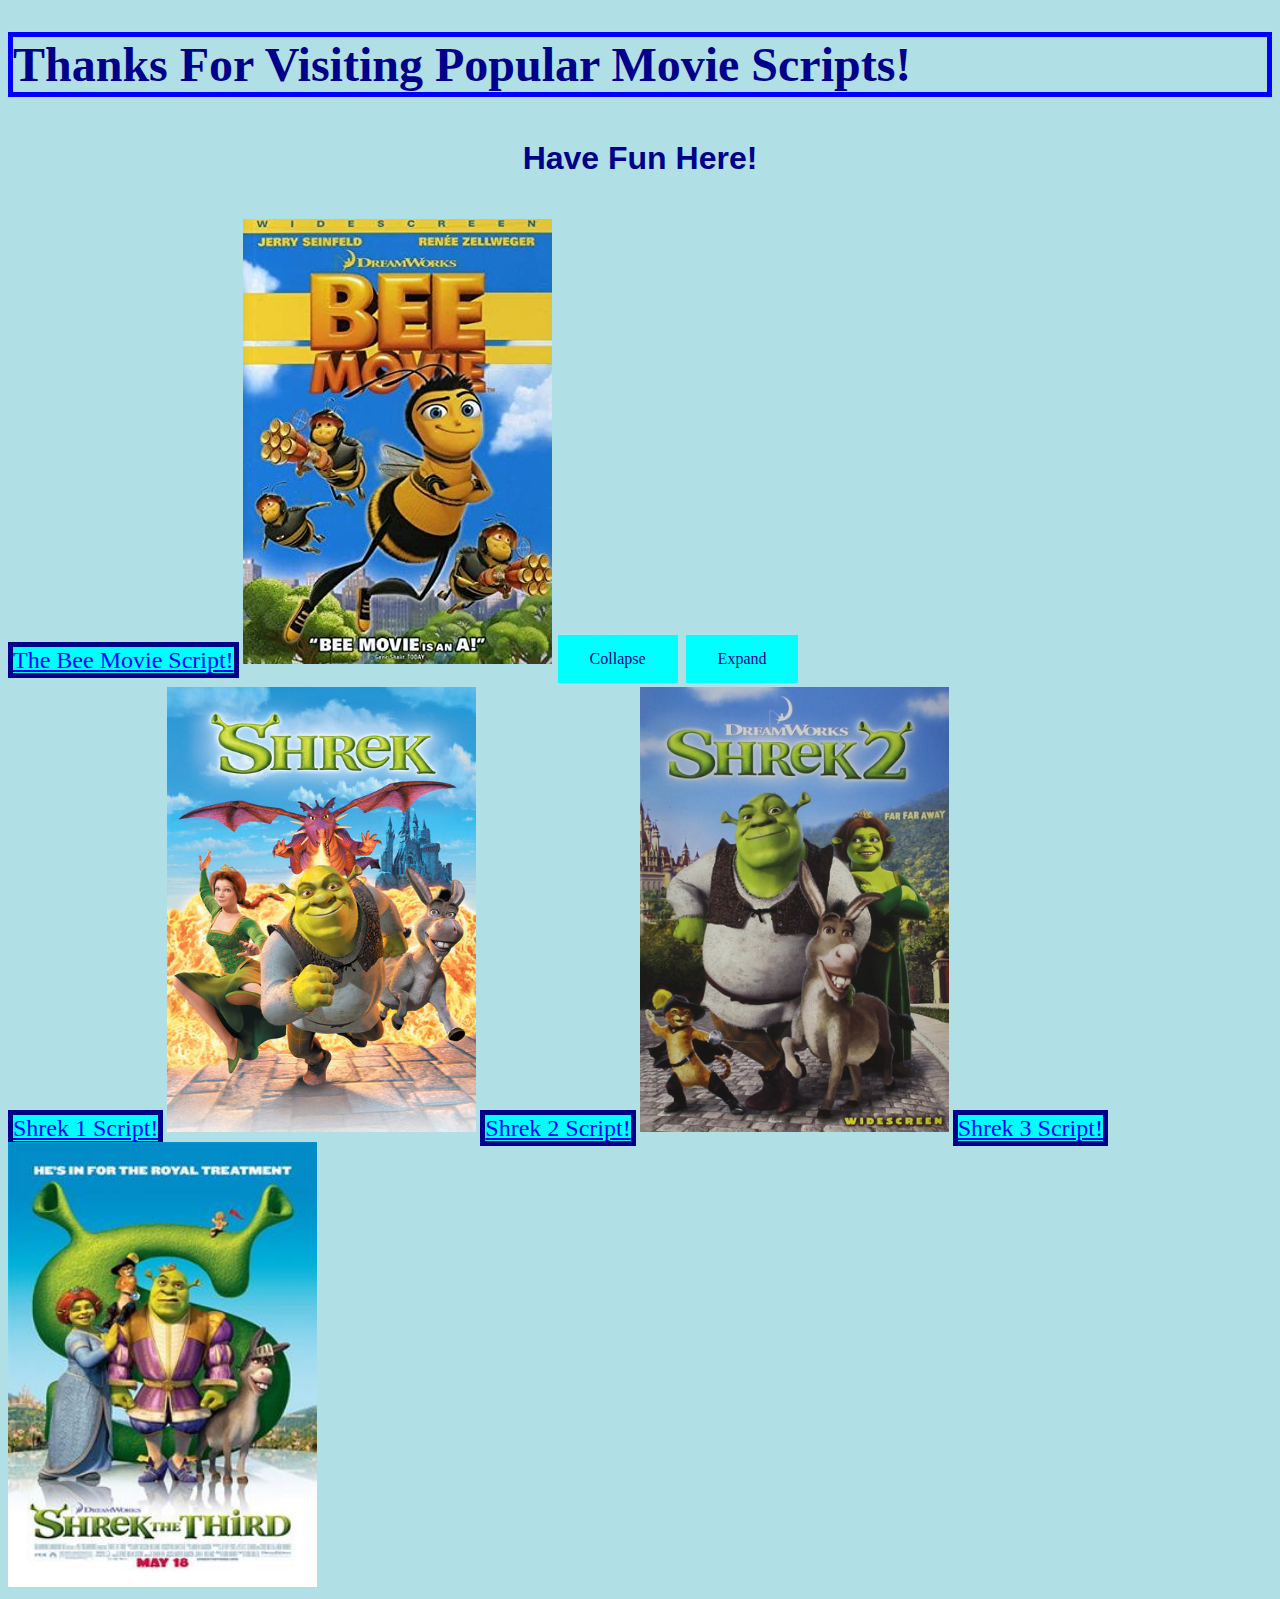
<file: index.html>
<!DOCTYPE HTML>
<html>
	<head>
		<link rel="stylesheet" href="indexstyle.css">
		<link rel="icon" href="https://breadspeed1.github.io/Randomwebsite/movieclipart.png" type="image/icon type">
		<title>Popular Movie Scripts</title>
	<style>
		.ceshrekbutton {
  		background-color: cyan;
  		border: darkblue;
  		color: darkblue;
  		padding: 15px 32px;
 		 text-align: center;
  		text-decoration: none;
  		display: inline-block;
  		font-size: 16px;
  		margin: 4px 2px;
  		cursor: pointer;
		font-family: Verdana;
		}
	</style>
</head>

		<body>
		<script>
		function shrekCollapse(){
		document.getElementById("shrek").style.display = "none";
		}
			
		function shrekExpand(){
		document.getElementById("shrek").style.display = "block";
		}
		</script>
		<h1>Thanks For Visiting Popular Movie Scripts!</h1>
		<center><h4>Have Fun Here!</h4></center>
		
		<a href="https://breadspeed1.github.io/Randomwebsite/TheBeeMovieScriptEnglish">The Bee Movie Script!</a>
			
		<img src="https://breadspeed1.github.io/Randomwebsite/websitepictures/thebeemovie.jpg" alt="thebeemovie" width="309" height="445">
		
		<button onclick="shrekCollapse()" class="ceshrekbutton" >Collapse</button>  <button onclick="shrekExpand()" class="ceshrekbutton" >Expand</button>
		
		<div id="shrek">
		<a href="https://breadspeed1.github.io/Randomwebsite/ShrekOneScript">Shrek 1 Script!</a>
			
		<img src="https://breadspeed1.github.io/Randomwebsite/websitepictures/shrekone.jpg" alt="shrek 1" width="309" height="445">
		
		<a href="https://breadspeed1.github.io/Randomwebsite/ShrekTwoScript">Shrek 2 Script!</a>
			
		<img src="https://breadspeed1.github.io/Randomwebsite/websitepictures/shrektwo.jpg" alt="shrek 2" width="309" height="445">
		
		<a href="https://breadspeed1.github.io/Randomwebsite/ShrekThreeScript">Shrek 3 Script!</a>
			
		<img src="https://breadspeed1.github.io/Randomwebsite/websitepictures/shrekthree.jpg" alt="shrek 3" width="309" height="445">
		
		<div>
		
	</body>
</html>
</file>
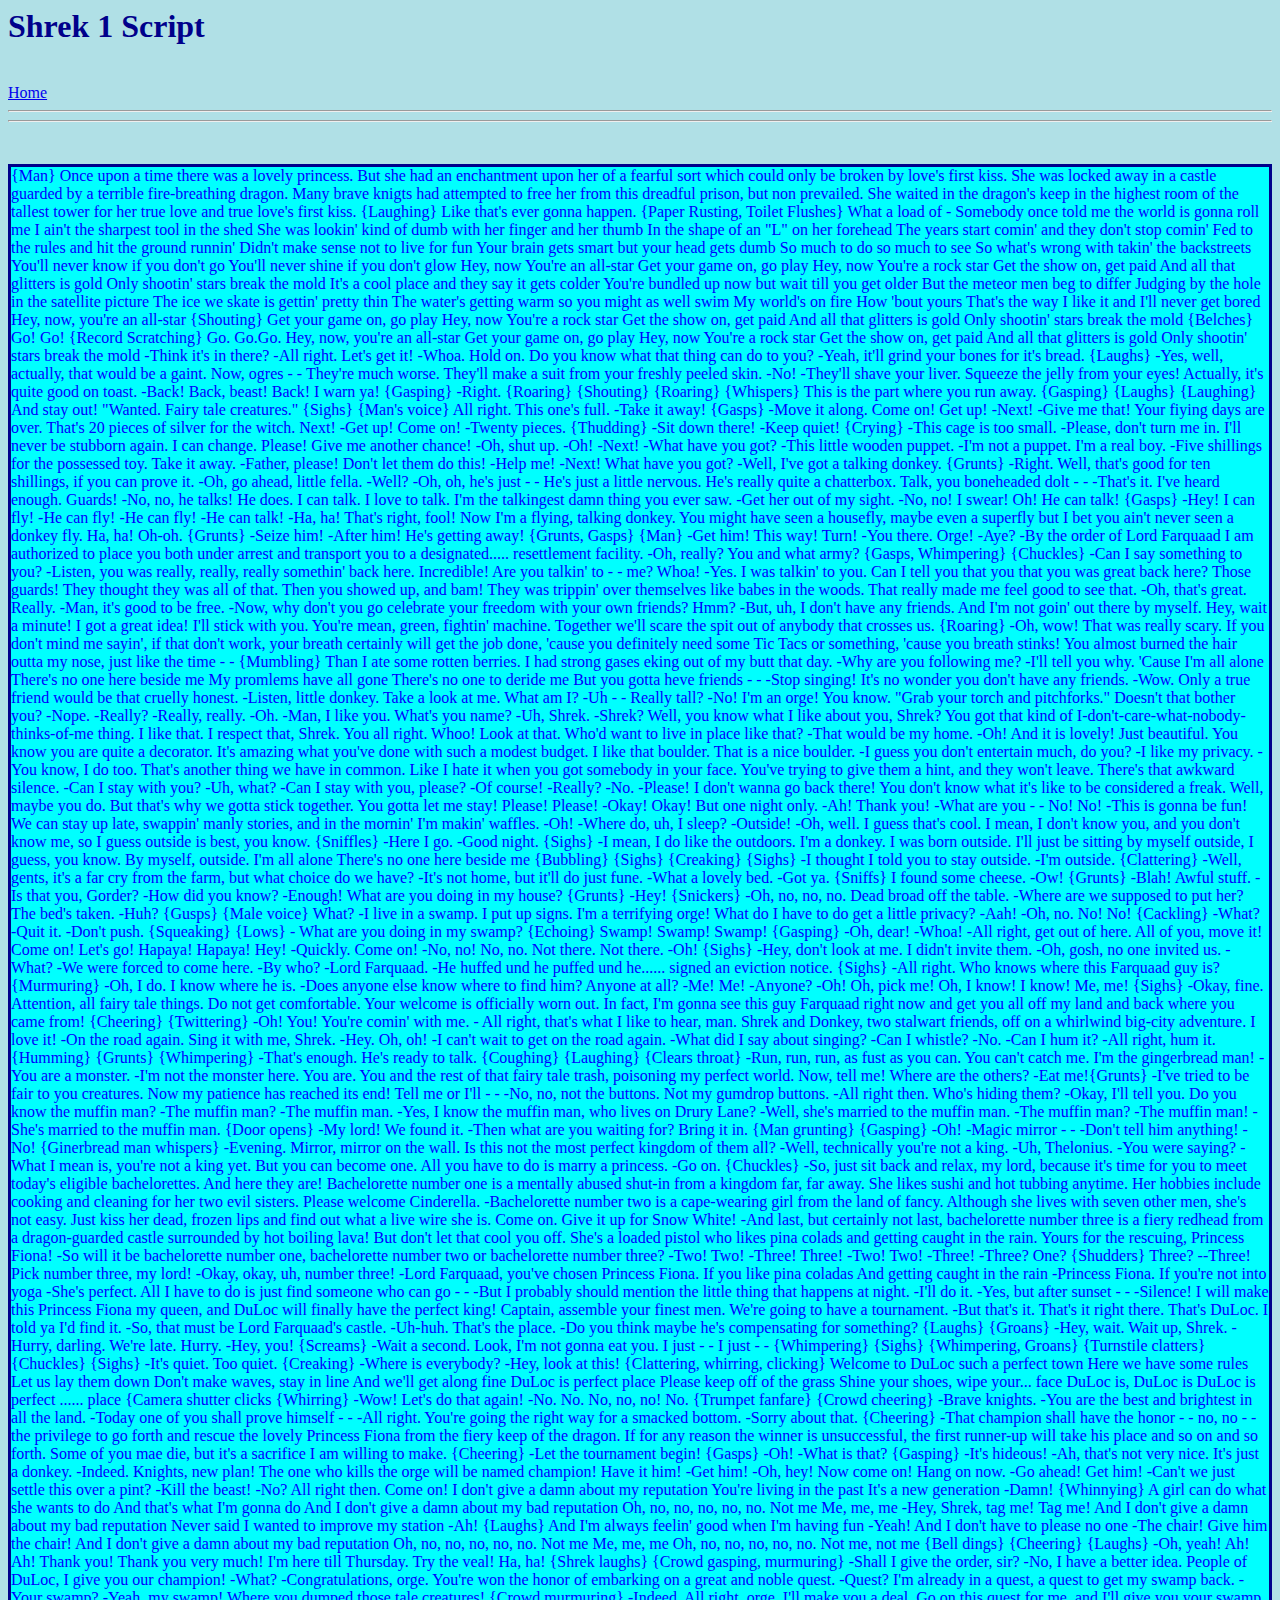
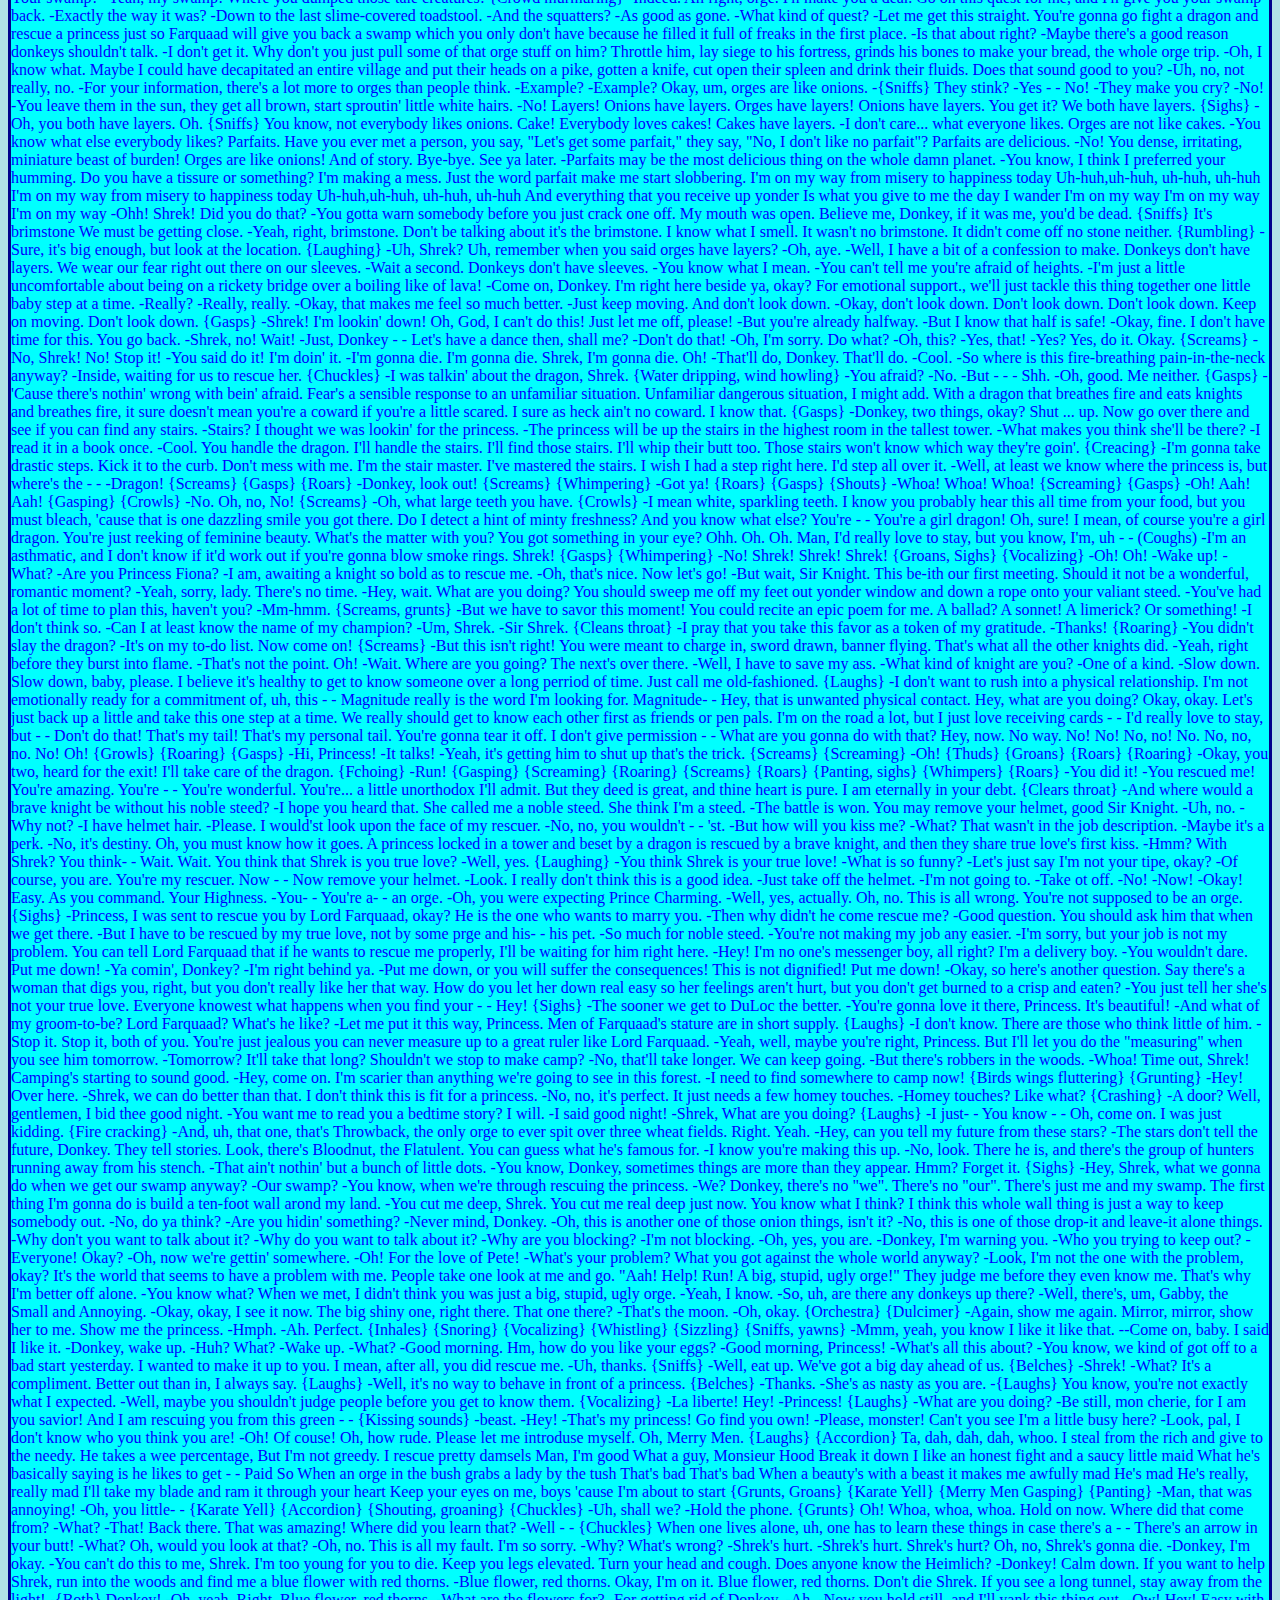
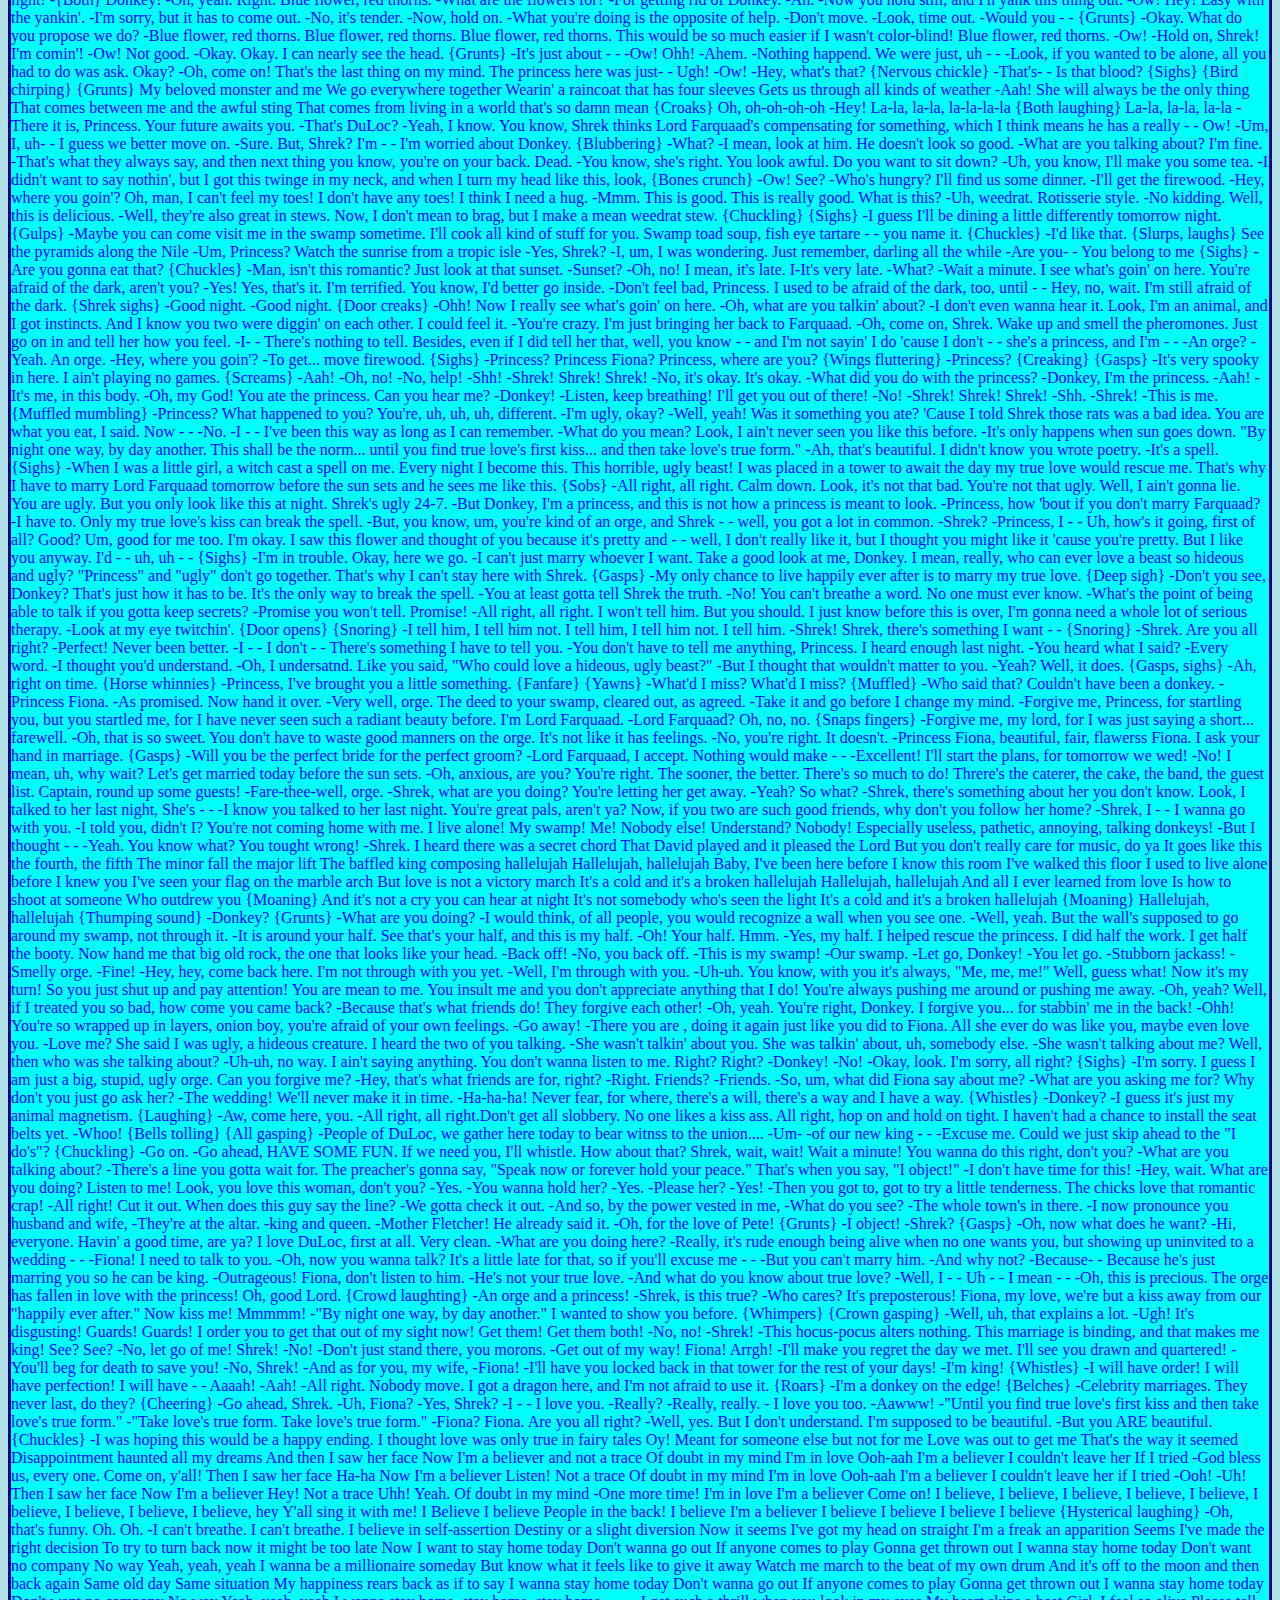
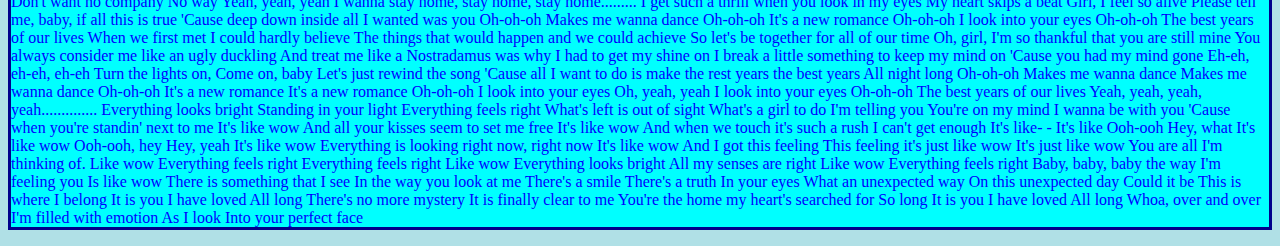
<file: ShrekOneScript.html>
<!DOCTYPE>
	<head>
	<link rel="stylesheet" href="scriptstyle.css">
	<title>Shrek 1 Script</title>
	</head>

	<body>
	<h1> Shrek 1 Script</h1>
	<br>
		
	<a href="https://breadspeed1.github.io/Randomwebsite/">Home</a>
	<br>
	<hr>
	<hr>
	<br>
	
	<p> {Man} Once upon a time there was a lovely princess.

But she had an enchantment upon her of a fearful sort which could only 

be broken by love's first kiss.

She was locked away in a castle guarded by a terrible fire-breathing 

dragon.

Many brave knigts had attempted to free her from this dreadful prison, 

but non prevailed.

She waited in the dragon's keep in the highest room of the tallest 

tower for her true love and true love's first kiss.

{Laughing} 

Like that's ever gonna happen.

{Paper Rusting, Toilet Flushes}

What a load of - 



Somebody once told me the world is gonna roll me

I ain't the sharpest tool in the shed

She was lookin' kind of dumb with her finger and her thumb

In the shape of an "L" on her forehead

The years start comin' and they don't stop comin'

Fed to the rules and hit the ground runnin'

Didn't make sense not to live for fun

Your brain gets smart but your head gets dumb

So much to do so much to see

So what's wrong with takin' the backstreets

You'll never know if you don't go

You'll never shine if you don't glow

Hey, now You're an all-star

Get your game on, go play

Hey, now You're a rock star

Get the show on, get paid

And all that glitters is gold

Only shootin' stars break the mold

It's a cool place and they say it gets colder

You're bundled up now but wait till you get older

But the meteor men beg to differ

Judging by the hole in the satellite picture

The ice we skate is gettin' pretty thin

The water's getting warm so you might as well swim

My world's on fire

How 'bout yours

That's the way I like it and I'll never get bored

Hey, now, you're an all-star

{Shouting}

Get your game on, go play

Hey, now You're a rock star

Get the show on, get paid

And all that glitters is gold

Only shootin' stars break the mold

{Belches}

Go!

Go!

{Record Scratching}

Go. Go.Go.

Hey, now, you're an all-star

Get your game on, go play

Hey, now You're a rock star

Get the show on, get paid

And all that glitters is gold

Only shootin' stars break the mold



-Think it's in there?

-All right. Let's get it!

-Whoa. Hold on. Do you know what that thing can do to you?

-Yeah, it'll grind your bones for it's bread.

{Laughs}

-Yes, well, actually, that would be a gaint.

Now, ogres - - They're much worse.

They'll make a suit from your freshly peeled skin.

-No!

-They'll shave your liver. Squeeze the jelly from your eyes!

Actually, it's quite good on toast.

-Back! Back, beast! Back! I warn ya!

{Gasping}

-Right.

{Roaring}

{Shouting}

{Roaring}

{Whispers} This is the part where you run away.

{Gasping}

{Laughs}

{Laughing} And stay out!

"Wanted. Fairy tale creatures."

{Sighs}

{Man's voice} All right. This one's full.

-Take it away!

{Gasps}

-Move it along. Come on! Get up!

-Next!

-Give me that! Your fiying days are over.

That's 20 pieces of silver for the witch. Next!

-Get up! Come on!

-Twenty pieces.

{Thudding}

-Sit down there!

-Keep quiet!

{Crying}

-This cage is too small.

-Please, don't turn me in. I'll never be stubborn again.

I can change. Please! Give me another chance!

-Oh, shut up.

-Oh!

-Next!

-What have you got?

-This little wooden puppet.

-I'm not a puppet. I'm a real boy.

-Five shillings for the possessed toy. Take it away.

-Father, please! Don't let them do this!

-Help me!

-Next! What have you got?

-Well, I've got a talking donkey.

{Grunts}

-Right. Well, that's good for ten shillings, if you can prove it.

-Oh, go ahead, little fella.

-Well?

-Oh, oh, he's just - - He's just a little nervous.

He's really quite a chatterbox. Talk, you boneheaded dolt - -

-That's it. I've heard enough. Guards!

-No, no, he talks! He does. I can talk. I love to talk.

I'm the talkingest damn thing you ever saw.

-Get her out of my sight.

-No, no! I swear! Oh! He can talk!

{Gasps}

-Hey! I can fly!

-He can fly!

-He can fly!

-He can talk!

-Ha, ha! That's right, fool! Now I'm a flying, talking donkey.

You might have seen a housefly, maybe even a superfly

but I bet you ain't never seen a donkey fly. Ha, ha!

Oh-oh.

{Grunts}

-Seize him!

-After him! He's getting away!

{Grunts, Gasps}

{Man}

-Get him! This way! Turn!

-You there. Orge!

-Aye?

-By the order of Lord Farquaad I am authorized to place you both under 

arrest

and transport you to a designated..... resettlement facility.

-Oh, really? You and what army?

{Gasps, Whimpering}

{Chuckles}

-Can I say something to you?

-Listen, you was really, really, really somethin' back here. 

Incredible!

Are you talkin' to - - me? Whoa!

-Yes. I was talkin' to you. Can I tell you that you that you was great 

back here? Those guards!

They thought they was all of that. Then you showed up, and bam! They 

was trippin' over themselves like babes in the woods. That really made 

me feel good to see that.

-Oh, that's great. Really.

-Man, it's good to be free.

-Now, why don't you go celebrate your freedom with your own friends? 

Hmm?

-But, uh, I don't have any friends. And I'm not goin' out there by 

myself. Hey, wait a minute! I got a great idea! I'll stick with you. 

You're mean, green, fightin' machine. Together we'll scare the spit 

out of anybody that crosses us.

{Roaring}

-Oh, wow! That was really scary. If you don't mind me sayin', if that 

don't work, your breath certainly will get the job done, 'cause you 

definitely need some Tic Tacs or something, 'cause you breath stinks!

You almost burned the hair outta my nose, just like the time - - 

{Mumbling}

Than I ate some rotten berries. I had strong gases eking out of my 

butt that day.

-Why are you following me?

-I'll tell you why. 



'Cause I'm all alone

There's no one here beside me

My promlems have all gone

There's no one to deride me

But you gotta heve friends - - 



-Stop singing! It's no wonder you don't have any friends.

-Wow. Only a true friend would be that cruelly honest.

-Listen, little donkey. Take a look at me. What am I?

-Uh - - Really tall?

-No! I'm an orge! You know. "Grab your torch and pitchforks." Doesn't 

that bother you?

-Nope.

-Really?

-Really, really.

-Oh.

-Man, I like you. What's you name?

-Uh, Shrek.

-Shrek? Well, you know what I like about you, Shrek?

You got that kind of I-don't-care-what-nobody-thinks-of-me thing.

I like that. I respect that, Shrek. You all right. Whoo! Look at that. 

Who'd want to live in place like that?

-That would be my home.

-Oh! And it is lovely! Just beautiful. You know you are quite a 

decorator. It's amazing what you've done with such a modest budget. I 

like that boulder. That is a nice boulder.

-I guess you don't entertain much, do you?

-I like my privacy.

-You know, I do too. That's another thing we have in common. Like I 

hate it when you got somebody in your face. You've trying to give them 

a hint, and they won't leave. There's that awkward silence.

-Can I stay with you?

-Uh, what?

-Can I stay with you, please?

-Of course!

-Really?

-No.

-Please! I don't wanna go back there! You don't know what it's like to 

be considered a freak. Well, maybe you do. But that's why we gotta 

stick together. You gotta let me stay! Please! Please!

-Okay! Okay! But one night only.

-Ah! Thank you!

-What are you - - No! No!

-This is gonna be fun! We can stay up late, swappin' manly stories, 

and in the mornin' I'm makin' waffles.

-Oh!

-Where do, uh, I sleep?

-Outside!

-Oh, well. I guess that's cool. I mean, I don't know you, and you 

don't know me, so I guess outside is best, you know.

{Sniffles}

-Here I go.

-Good night.

{Sighs}

-I mean, I do like the outdoors. I'm a donkey. I was born outside. 

I'll just be sitting by myself outside, I guess, you know. By myself, 

outside.



I'm all alone

There's no one here beside me

{Bubbling}

{Sighs}

{Creaking}

{Sighs}

-I thought I told you to stay outside.

-I'm outside.

{Clattering}

-Well, gents, it's a far cry from the farm, but what choice do we 

have? 

-It's not home, but it'll do just fune.

-What a lovely bed.

-Got ya.

{Sniffs} I found some cheese.

-Ow! {Grunts}

-Blah! Awful stuff.

-Is that you, Gorder?

-How did you know?

-Enough! What are you doing in my house?

{Grunts}

-Hey!

{Snickers}

-Oh, no, no, no. Dead broad off the table.

-Where are we supposed to put her? The bed's taken.

-Huh?

{Gusps}

{Male voice} What?

-I live in a swamp. I put up signs. I'm a terrifying orge! What do I 

have to do get a little privacy?

-Aah!

-Oh, no. No! No!

{Cackling}

-What?

-Quit it.

-Don't push.

{Squeaking}

{Lows}

- What are you doing in my swamp?

{Echoing}

Swamp! Swamp! Swamp!

{Gasping}

-Oh, dear!

-Whoa!

-All right, get out of here. All of you, move it! Come on! Let's go! 

Hapaya! Hapaya! Hey!

-Quickly. Come on!

-No, no! No, no. Not there. Not there.

-Oh!

{Sighs}

-Hey, don't look at me. I didn't invite them.

-Oh, gosh, no one invited us.

-What?

-We were forced to come here.

-By who?

-Lord Farquaad.

-He huffed und he puffed und he...... signed an eviction notice.

{Sighs}

-All right. Who knows where this Farquaad guy is?

{Murmuring}

-Oh, I do. I know where he is.

-Does anyone else know where to find him? Anyone at all?

-Me! Me!

-Anyone?

-Oh! Oh, pick me! Oh, I know! I know! Me, me!

{Sighs}

-Okay, fine. Attention, all fairy tale things. Do not get comfortable. 

Your welcome is officially worn out. In fact, I'm gonna see this guy 

Farquaad right now and get you all off my land and back where you came 

from!

{Cheering}

{Twittering}

-Oh! You! You're comin' with me.

- All right, that's what I like to hear, man. Shrek and Donkey, two 

stalwart friends, off on a whirlwind big-city adventure. I love it!

-On the road again. Sing it with me, Shrek.

-Hey. Oh, oh!

-I can't wait to get on the road again.

-What did I say about singing?

-Can I whistle?

-No.

-Can I hum it?

-All right, hum it.

{Humming}



{Grunts}

{Whimpering}

-That's enough. He's ready to talk.

{Coughing}

{Laughing}

{Clears throat}

-Run, run, run, as fust as you can. You can't catch me. I'm the 

gingerbread man!

-You are a monster.

-I'm not the monster here. You are. You and the rest of that fairy 

tale trash, poisoning my perfect world. Now, tell me! Where are the 

others?

-Eat me!{Grunts}

-I've tried to be fair to you creatures. Now my patience has reached 

its end! Tell me or I'll - -

-No, no, not the buttons. Not my gumdrop buttons.

-All right then. Who's hiding them?

-Okay, I'll tell you. Do you know the muffin man?

-The muffin man?

-The muffin man.

-Yes, I know the muffin man, who lives on Drury Lane?

-Well, she's married to the muffin man.

-The muffin man?

-The muffin man!

-She's married to the muffin man.

{Door opens}

-My lord! We found it.

-Then what are you waiting for? Bring it in.

{Man grunting}

{Gasping}

-Oh!

-Magic mirror - - 

-Don't tell him anything!

-No!

{Ginerbread man whispers}

-Evening. Mirror, mirror on the wall. Is this not the most perfect 

kingdom of them all?

-Well, technically you're not a king.

-Uh, Thelonius.

-You were saying?

-What I mean is, you're not a king yet. But you can become one.  All 

you have to do is marry a princess.

-Go on.

{Chuckles}

-So, just sit back and relax, my lord, because it's time for you to 

meet today's eligible bachelorettes. And here they are! Bachelorette 

number one is a mentally abused shut-in from a kingdom far, far away. 

She likes sushi and hot tubbing anytime. Her hobbies include cooking 

and cleaning for her two evil sisters. Please welcome Cinderella.

-Bachelorette number two is a cape-wearing girl from the land of 

fancy. Although she lives with seven other men, she's not easy. Just 

kiss her dead, frozen lips and find out what a live wire she is. Come 

on. Give it up for Snow White!

-And last, but certainly not last, bachelorette number three is a 

fiery redhead from a dragon-guarded castle surrounded by hot boiling 

lava! But don't let that cool you off. She's a loaded pistol who likes 

pina colads and getting caught in the rain. Yours for the rescuing, 

Princess Fiona!

-So will it be bachelorette number one, bachelorette number two or 

bachelorette number three?

-Two! Two!

-Three! Three!

-Two! Two!

-Three! 

-Three? One?

{Shudders} Three?

--Three! Pick number three, my lord!

-Okay, okay, uh, number three!

-Lord Farquaad, you've chosen Princess Fiona.



If you like pina coladas

And getting caught in the rain



-Princess Fiona.



If you're not into yoga



-She's perfect. All I have to do is just find someone who can go - - 

-But I probably should mention the little thing that happens at night.

-I'll do it.

-Yes, but after sunset - -

-Silence! I will make this Princess Fiona my queen, and DuLoc will 

finally have the perfect king!

Captain, assemble your finest men. We're going to have a tournament.



-But that's it. That's it right there. That's DuLoc. I told ya I'd 

find it.

-So, that must be Lord Farquaad's castle.

-Uh-huh. That's the place.

-Do you think maybe he's compensating for something?

{Laughs}

{Groans}

-Hey, wait. Wait up, Shrek.

-Hurry, darling. We're late. Hurry.

-Hey, you!

{Screams}

-Wait a second. Look, I'm not gonna eat you. I just - - I just - -

{Whimpering}

{Sighs}

{Whimpering, Groans}

{Turnstile clatters}

{Chuckles}

{Sighs}

-It's quiet. Too quiet.

{Creaking}

-Where is everybody?

-Hey, look at this!

{Clattering, whirring, clicking}

Welcome to DuLoc such a perfect town

Here we have some rules

Let us lay them down

Don't make waves, stay in line

And we'll get along fine

DuLoc is perfect place

Please keep off of the grass

Shine your shoes, wipe your... face

DuLoc is, DuLoc is

DuLoc is perfect ...... place

{Camera shutter clicks

{Whirring}

-Wow! Let's do that again!

-No. No. No, no, no! No.

{Trumpet fanfare}

{Crowd cheering}

-Brave knights.

-You are the best and brightest in all the land.

-Today one of you shall prove himself - -

-All right. You're going the right way for a smacked bottom.

-Sorry about that.

{Cheering}

-That champion shall have the honor - - no, no - - the privilege to go 

forth and rescue the lovely Princess Fiona from the fiery keep of the 

dragon. If for any reason the winner is unsuccessful, the first 

runner-up will take his place and so on and so forth. Some of you mae 

die, but it's a sacrifice I am willing to make.

{Cheering}

-Let the tournament begin!

{Gasps}

-Oh!

-What is that?

{Gasping}

-It's hideous!

-Ah, that's not very nice. It's just a donkey.

-Indeed. Knights, new plan! The one who kills the orge will be named 

champion! Have it him!

-Get him!

-Oh, hey! Now come on! Hang on now.

-Go ahead! Get him!

-Can't we just settle this over a pint?

-Kill the beast!

-No? All right then. Come on!



I don't give a damn about my reputation

You're living in the past 

It's a new generation



-Damn!

{Whinnying}



A girl can do what she wants to do

And that's what I'm gonna do

And I don't give a damn about my bad reputation

Oh, no, no, no, no, no. Not me

Me, me, me



-Hey, Shrek, tag me! Tag me!



And I don't give a damn about my bad reputation

Never said I wanted to improve my station



-Ah!

{Laughs}



And I'm always feelin' good when I'm having fun



-Yeah!



And I don't have to please no one



-The chair! Give him the chair!



And I don't give a damn about my bad reputation

Oh, no, no, no, no, no. Not me

Me, me, me

Oh, no, no, no, no, no. Not me, not me

{Bell dings}

{Cheering}

{Laughs}

-Oh, yeah! Ah! Ah! Thank you! Thank you very much! I'm here till 

Thursday. Try the veal! Ha, ha!

{Shrek laughs}

{Crowd gasping, murmuring}

-Shall I give the order, sir?

-No, I have a better idea. People of DuLoc, I give you our champion!

-What?

-Congratulations, orge. You're won the honor of embarking on a great 

and noble quest.

-Quest? I'm already in a quest, a quest to get my swamp back.

-Your swamp?

-Yeah, my swamp! Where you dumped those tale creatures!

{Crowd murmuring}

-Indeed. All right, orge. I'll make you a deal. Go on this quest for 

me, and I'll give you your swamp back.

-Exactly the way it was?

-Down to the last slime-covered toadstool.

-And the squatters?

-As good as gone.

-What kind of quest?

-Let me get this straight. You're gonna go fight a dragon and rescue a 

princess just so Farquaad will give you back a swamp which you only 

don't have because he filled it full of freaks in the first place.

-Is that about right?

-Maybe there's a good reason donkeys shouldn't talk.

-I don't get it. Why don't you just pull some of that orge stuff on 

him? Throttle him, lay siege to his fortress, grinds his bones to make 

your bread, the whole orge trip.

-Oh, I know what. Maybe I could have decapitated an entire village and 

put their heads on a pike, gotten a knife, cut open their spleen and 

drink their fluids. Does that sound good to you?

-Uh, no, not really, no.

-For your information, there's a lot more to orges than people think.

-Example?

-Example? Okay, um, orges are like onions.

-{Sniffs} They stink?

-Yes - - No!

-They make you cry?

-No!

-You leave them in the sun, they get all brown, start sproutin' little 

white hairs.

-No! Layers! Onions have layers. Orges have layers! Onions have 

layers. You get it? We both have layers. 

{Sighs}

-Oh, you both have layers. Oh. {Sniffs} You know, not everybody likes 

onions. Cake! Everybody loves cakes! Cakes have layers.

-I don't care... what everyone likes. Orges are not like cakes.

-You know what else everybody likes? Parfaits. Have you ever met a 

person, you say, "Let's get some parfait," they say, "No, I don't like 

no parfait"? Parfaits are delicious.

-No! You dense, irritating, miniature beast of burden! Orges are like 

onions! And of story. Bye-bye. See ya later.

-Parfaits may be the most delicious thing on the whole damn planet.

-You know, I think I preferred your humming. Do you have a tissure or 

something? I'm making a mess. Just the word parfait make me start 

slobbering.



I'm on my way from misery to happiness today

Uh-huh,uh-huh, uh-huh, uh-huh

I'm on my way from misery to happiness today

Uh-huh,uh-huh, uh-huh, uh-huh

And everything that you receive up yonder

Is what you give to me the day I wander

I'm on my way 

I'm on my way 

I'm on my way 



-Ohh! Shrek! Did you do that?

-You gotta warn somebody before you just crack one off. My mouth was 

open. Believe me, Donkey, if it was me, you'd be dead. {Sniffs} It's 

brimstone We must be getting close.

-Yeah, right, brimstone. Don't be talking about it's the brimstone. I 

know what I smell. It wasn't no brimstone. It didn't come off no stone 

neither.

{Rumbling}

-Sure, it's big enough, but look at the location.

{Laughing}

-Uh, Shrek? Uh, remember when you said orges have layers?

-Oh, aye.

-Well, I have a bit of a confession to make. Donkeys don't have 

layers. We wear our fear right out there on our sleeves.

-Wait a second.  Donkeys don't have sleeves.

-You know what I mean.

-You can't tell me you're afraid of heights.

-I'm just a little uncomfortable about being on a rickety bridge over 

a boiling like of lava!

-Come on, Donkey. I'm right here beside ya, okay? For emotional 

support., we'll just tackle this thing together one little baby step 

at a time.

-Really?

-Really, really.

-Okay, that makes me feel so much better.

-Just keep moving. And don't look  down.

-Okay, don't look  down. Don't look  down. Don't look  down. Keep on 

moving. Don't look  down.

{Gasps}

-Shrek! I'm lookin' down! Oh, God, I can't do this! Just let me off, 

please! 

-But you're already halfway.

-But I know that half is safe!

-Okay, fine. I don't have time for this. You go back.

-Shrek, no! Wait!

-Just, Donkey - - Let's have a dance then, shall me?

-Don't do that!

-Oh, I'm sorry. Do what?

-Oh, this?

-Yes, that!

-Yes? Yes, do it. Okay.

{Screams}

-No, Shrek! No! Stop it!

-You said do it! I'm doin' it.

-I'm gonna die. I'm gonna die. Shrek, I'm gonna die. Oh!

-That'll do, Donkey. That'll do.

-Cool.

-So where is this fire-breathing pain-in-the-neck anyway?

-Inside, waiting for us to rescue her.

{Chuckles}

-I was talkin' about the dragon, Shrek.

{Water dripping, wind howling}

-You afraid?

-No.

-But - -

- Shh.

-Oh, good. Me neither.

{Gasps}

-'Cause there's nothin' wrong with bein' afraid. Fear's a sensible 

response to an unfamiliar situation. Unfamiliar dangerous situation, I 

might add. With a dragon that breathes fire and eats knights and 

breathes fire, it sure doesn't mean you're a coward if you're a little 

scared. I sure as heck ain't no coward. I know that.

{Gasps}

-Donkey, two things, okay? Shut ... up. Now go over there and see if 

you can find any stairs.

-Stairs? I thought we was lookin' for the princess.

-The princess will be up the stairs in the highest room in the tallest 

tower.

-What makes you think she'll be there?

-I read it in a book once.

-Cool. You handle the dragon. I'll handle the stairs. I'll find those 

stairs. I'll whip their butt too. Those stairs won't know which way 

they're goin'.

{Creacing}

-I'm gonna take drastic steps. Kick it to the curb. Don't mess with 

me. I'm the stair master. I've mastered the stairs. I wish I had a 

step right here. I'd step all over it.

-Well, at least we know where the princess is, but where's the - - 

-Dragon!

{Screams}

{Gasps}

{Roars}

-Donkey, look out!

{Screams}

{Whimpering}

-Got ya!

{Roars}

{Gasps}

{Shouts}

-Whoa! Whoa! Whoa!

{Screaming}

{Gasps}

-Oh! Aah! Aah!

{Gasping}

{Crowls}

-No. Oh, no, No!

{Screams}

-Oh, what large teeth you have.

{Crowls}

-I mean white, sparkling teeth. I know you probably hear this all time 

from your food, but you must bleach, 'cause that is one dazzling smile 

you got  there. Do I detect a hint of minty freshness? And you know 

what else? You're - - You're a girl dragon! Oh, sure! I mean, of 

course you're a girl dragon. You're just reeking of feminine beauty. 

What's the matter with you? You got something in your eye? Ohh. Oh. 

Oh. Man, I'd really love to stay, but you know, I'm, uh - - 

(Coughs)

-I'm an asthmatic, and I don't know if it'd work out if you're gonna 

blow smoke rings. Shrek!

{Gasps}

{Whimpering}

-No! Shrek! Shrek! Shrek!

{Groans, Sighs}

{Vocalizing}

-Oh! Oh!

-Wake up!

-What?

-Are you Princess Fiona?

-I am, awaiting a knight so bold as to rescue me.

-Oh, that's nice. Now let's go!

-But wait, Sir Knight. This be-ith our first meeting. Should it not be 

a wonderful, romantic moment?

-Yeah, sorry, lady. There's no time.

-Hey, wait. What are you doing? You should sweep me off my feet out 

yonder window and down a rope onto your valiant steed.

-You've had a lot of time to plan this, haven't you?

-Mm-hmm.

{Screams, grunts}

-But we have to savor this moment! You could recite an epic poem for 

me. A ballad? A sonnet! A limerick? Or something!

-I don't think so.

-Can I at least know the name of my champion?

-Um, Shrek.

-Sir Shrek.

{Cleans throat}

-I pray that you take this favor as a token of my gratitude.

-Thanks!

{Roaring}

-You didn't slay the dragon?

-It's on my to-do list. Now come on!

{Screams}

-But this isn't right! You were meant to charge in, sword drawn, 

banner flying. That's what all the other knights did.

-Yeah, right before they burst into flame.

-That's not the point. Oh!

-Wait. Where are you going? The next's over there.

-Well, I have to save my ass.

-What kind of knight are you?

-One of a kind.

-Slow down. Slow down, baby, please. I believe it's healthy to get to 

know someone over a long perriod of time. Just call me old-fashioned. 

{Laughs}

-I don't want to rush into a physical relationship. I'm not 

emotionally ready for a commitment of, uh, this - -  Magnitude really 

is the word I'm looking for. Magnitude- - Hey, that is unwanted 

physical contact. Hey, what are you doing? Okay, okay. Let's just back 

up a little and take this one step at a time. We really should get to 

know each other first as friends or pen pals. I'm on the road a lot, 

but I just love receiving cards - -  I'd really love to stay, but - - 

Don't do that! That's my tail! That's my personal tail. You're gonna 

tear it off. I don't give permission - - What are you gonna do with 

that? Hey, now. No way. No! No! No, no! No. No, no, no. No! Oh!

{Growls}

{Roaring}

{Gasps}

-Hi, Princess!

-It talks!

-Yeah, it's getting him to shut up that's the trick.

{Screams}

{Screaming}

-Oh!

{Thuds}

{Groans}

{Roars}

{Roaring}

-Okay, you two, heard for the exit! I'll take care of the dragon.

{Fchoing}

-Run!

{Gasping}

{Screaming}

{Roaring}

{Screams}

{Roars}

{Panting, sighs}

{Whimpers}

{Roars}

-You did it!

-You rescued me! You're amazing. You're - - You're wonderful. 

You're... a little unorthodox I'll admit. But they deed is great, and 

thine heart is pure. I am eternally in your debt. 

{Clears throat}

-And where would a brave knight be without his noble steed?

-I hope you heard that. She called me a noble steed. She think I'm a 

steed.

-The battle is won. You may remove your helmet, good Sir Knight.

-Uh, no.

-Why not?

-I have helmet hair.

-Please. I would'st look upon the face of my rescuer.

-No, no, you wouldn't - - 'st.

-But how will you kiss me?

-What? That wasn't in the job description.

-Maybe it's a perk.

-No, it's destiny. Oh, you must know how it goes. A princess locked in 

a tower and beset by a dragon is rescued by a brave knight, and then 

they share true love's first kiss.

-Hmm? With Shrek? You think- - Wait. Wait. You think that Shrek is you 

true love?

-Well, yes.

{Laughing}

-You think Shrek is your true love!

-What is so funny?

-Let's just say I'm not your tipe, okay?

-Of course, you are. You're my rescuer. Now - - Now remove your 

helmet.

-Look. I really don't think this is a good idea.

-Just take off the helmet.

-I'm not going to.

-Take ot off.

-No!

-Now!

-Okay! Easy. As you command. Your Highness.

-You- - You're a- - an orge.

-Oh, you were expecting Prince Charming.

-Well, yes, actually. Oh, no. This is all wrong. You're not supposed 

to be an orge.

{Sighs}

-Princess, I was sent to rescue you by Lord Farquaad, okay? He is the 

one who wants to marry you.

-Then why didn't he come rescue me?

-Good question. You should ask him that when we get there.

-But I have to be rescued by my true love, not by some prge and his- - 

his pet.

-So much for noble steed.

-You're not making my job any easier.

-I'm sorry, but your job is not my problem. You can tell Lord Farquaad 

that if he wants to rescue me properly, I'll be waiting for him right 

here.

-Hey! I'm no one's messenger boy, all right? I'm a delivery boy.

-You wouldn't dare. Put me down!

-Ya comin', Donkey?

-I'm right behind ya.

-Put me down, or you will suffer the consequences! This is not 

dignified! Put me down!

-Okay, so here's another question. Say there's a woman that digs you, 

right, but you don't really like her that way. How do you let her down 

real easy so her feelings aren't hurt, but you don't get burned to a 

crisp and eaten?

-You just tell her she's not your true love. Everyone knowest what 

happens when you find your - -  Hey!

{Sighs}

-The sooner we get to DuLoc the better.

-You're gonna love it there, Princess. It's beautiful!

-And what of my groom-to-be? Lord Farquaad? What's he like?

-Let me put it this way, Princess. Men of Farquaad's stature are in 

short supply.

{Laughs}

-I don't know. There are those who think little of him.

-Stop it. Stop it, both of you. You're just jealous you can never 

measure up to a great ruler like Lord Farquaad.

-Yeah, well, maybe you're right, Princess. But I'll let you do the 

"measuring" when you see him tomorrow.

-Tomorrow? It'll take that long? Shouldn't we stop to make camp?

-No, that'll take longer. We can keep going.

-But there's robbers in the woods.

-Whoa! Time out, Shrek! Camping's starting to sound good.

-Hey, come on. I'm scarier than anything we're going to see in this 

forest.

-I need to find somewhere to camp now!

{Birds wings fluttering}

{Grunting}

-Hey! Over here.

-Shrek, we can do better than that. I don't think this is fit for a 

princess.

-No, no, it's perfect. It just needs a few homey touches.

-Homey touches? Like what?

{Crashing}

-A door? Well, gentlemen, I bid thee good night.

-You want me to read you a bedtime story? I will.

-I said good night!

-Shrek, What are you doing?

{Laughs}

-I just- - You know - - Oh, come on. I was just kidding.

{Fire cracking}

-And, uh, that one, that's Throwback, the only orge to ever spit over 

three wheat fields. Right. Yeah.

-Hey, can you tell my future from these stars?

-The stars don't tell the future, Donkey. They tell stories. Look, 

there's Bloodnut, the Flatulent. You can guess what he's famous for.

-I know you're making this up.

-No, look. There he is,  and there's the group of hunters running away 

from his stench.

-That ain't nothin' but a bunch of little dots.

-You know, Donkey, sometimes things are more than they appear. Hmm? 

Forget it.

{Sighs}

-Hey, Shrek, what we gonna do when we get our swamp anyway?

-Our swamp?

-You know, when we're through rescuing the princess.

-We? Donkey, there's no "we". There's no "our". There's just me and my 

swamp. The first thing I'm gonna do is build a ten-foot wall arond my 

land.

-You cut me deep, Shrek. You cut me real deep just now. You know what 

I think? I think this whole wall thing is just a way to keep somebody 

out.

-No, do ya think?

-Are you hidin' something?

-Never mind, Donkey.

-Oh, this is another one of those onion things, isn't it?

-No, this is one of those drop-it and leave-it alone things.

-Why don't you want to talk about it?

-Why do you want to talk about it?

-Why are you blocking?

-I'm not blocking.

-Oh, yes, you are.

-Donkey, I'm warning you.

-Who you trying to keep out?

-Everyone! Okay?

-Oh, now we're gettin' somewhere.

-Oh! For the love of Pete!

-What's your problem? What you got against the whole world anyway?

-Look, I'm not the one with the problem, okay? It's the world that 

seems to have a problem with me. People take one look at me and go. 

"Aah! Help! Run! A big, stupid, ugly orge!" They judge me before they 

even know me. That's why I'm better off alone.

-You know what? When we met, I didn't think you was just a big, 

stupid, ugly orge.

-Yeah, I know.

-So, uh, are there any donkeys up there?

-Well, there's, um, Gabby, the Small and Annoying.

-Okay, okay, I see it now. The big shiny one, right there. That one 

there?

-That's the moon.

-Oh, okay.



{Orchestra}

{Dulcimer}

-Again, show me again. Mirror, mirror, show her to me. Show me the 

princess.

-Hmph.

-Ah. Perfect.

{Inhales}



{Snoring}

{Vocalizing}

{Whistling}

{Sizzling}

{Sniffs, yawns}

-Mmm, yeah, you know I like it like that.

--Come on, baby. I said I like it.

-Donkey, wake up.

-Huh? What?

-Wake up.

-What?

-Good morning. Hm, how do you like your eggs?

-Good morning, Princess!

-What's all this about?

-You know, we kind of got off to a bad start yesterday. I wanted to 

make it up to you. I mean, after all, you did rescue me.

-Uh, thanks.

{Sniffs}

-Well, eat up. We've got a big day ahead of us.

{Belches}

-Shrek!

-What? It's a compliment. Better out than in, I always say. {Laughs}

-Well, it's no way to behave in front of a princess.

{Belches}

-Thanks.

-She's as nasty as you are.

-{Laughs} You know, you're not exactly what I expected.

-Well, maybe you shouldn't judge people before you get to know them.

{Vocalizing}



-La liberte! Hey!

-Princess!

{Laughs}

-What are you doing?

-Be still, mon cherie, for I am you savior! And I am rescuing you from 

this green - -

{Kissing sounds}

-beast.

-Hey!

-That's my princess! Go find you own!

-Please, monster! Can't you see I'm a little busy here?

-Look, pal, I don't know who you think you are!

-Oh! Of couse! Oh, how rude. Please let me introduse myself. Oh, Merry 

Men. 

{Laughs}



{Accordion}

Ta, dah, dah, dah, whoo.

I steal from the rich and give to the needy.

He takes a wee percentage, 

But I'm not greedy. I rescue pretty damsels

Man, I'm good

What a guy, Monsieur Hood

Break it down

I like an honest fight

and a saucy little maid

What he's basically saying

is he likes to get - - 

Paid

So

When an orge in the bush

grabs a lady by the tush

That's bad

That's bad

When a beauty's with a beast

it makes me awfully mad

He's mad

He's really, really mad

I'll take my blade and

ram it through your heart

Keep your eyes on me, boys

'cause I'm about to start



{Grunts, Groans}

{Karate Yell}

{Merry Men Gasping}

{Panting}

-Man, that was annoying!

-Oh, you little- - 

{Karate Yell}

{Accordion}

{Shouting, groaning}

{Chuckles}

-Uh, shall we?

-Hold the phone.

{Grunts}

Oh! Whoa, whoa, whoa. Hold on now. Where did that come from?

-What?

-That! Back there. That was amazing! Where did you learn that?

-Well - - {Chuckles} When one lives alone, uh, one has to learn these 

things in case there's a - - There's an arrow in your butt!

-What? Oh, would you look at that?

-Oh, no. This is all my fault. I'm so sorry.

-Why? What's wrong?

-Shrek's hurt.

-Shrek's hurt. Shrek's hurt? Oh, no, Shrek's gonna die.

-Donkey, I'm okay.

-You can't do this to me, Shrek. I'm too young for you to die. Keep 

you legs elevated. Turn your head and cough. Does anyone know the 

Heimlich?

-Donkey! Calm down. If you want to help Shrek, run into the woods and 

find me a blue flower with red thorns.

-Blue flower, red thorns. Okay, I'm on it. Blue flower, red thorns. 

Don't die Shrek. If you see a long tunnel, stay away from the light!

-{Both} Donkey!

-Oh, yeah. Right. Blue flower, red thorns.

-What are the flowers for?

-For getting rid of Donkey.

-Ah.

-Now you hold still, and I'll yank this thing out.

-Ow! Hey! Easy with the yankin'.

-I'm sorry, but it has to come out.

-No, it's tender.

-Now, hold on.

-What you're doing is the opposite of help.

-Don't move.

-Look, time out.

-Would you - - 

{Grunts}

-Okay. What do you propose we do?

-Blue flower, red thorns. Blue flower, red thorns. Blue flower, red 

thorns. This would be so much easier if I wasn't color-blind! Blue 

flower, red thorns.

-Ow!

-Hold on, Shrek! I'm comin'!

-Ow! Not good.

-Okay. Okay. I can nearly see the head.

{Grunts}

-It's just about - - 

-Ow! Ohh!

-Ahem.

-Nothing happend. We were just, uh - - 

-Look, if you wanted to be alone, all you had to do was ask. Okay?

-Oh, come on! That's the last thing on my mind. The princess here was 

just- - Ugh! 

-Ow!

-Hey, what's that?

{Nervous chickle}

-That's- - Is that blood?

{Sighs}

{Bird chirping}

{Grunts}



My beloved monster and me

We go everywhere together

Wearin' a raincoat

that has four sleeves

Gets us through all kinds of weather



-Aah!



She will always be the only thing

That comes between me and the awful sting

That comes from living in a world

that's so damn mean

{Croaks}

Oh, oh-oh-oh-oh

-Hey!

La-la, la-la, la-la-la-la

{Both laughing}

La-la, la-la, la-la



-There it is, Princess. Your future awaits you.

-That's DuLoc?

-Yeah, I know. You know, Shrek thinks Lord Farquaad's compensating for 

something,  which I think means he has a really - - Ow!

-Um, I, uh- -  I guess we better move on.

-Sure. But, Shrek? I'm - - I'm worried about Donkey.

{Blubbering}

-What?

-I mean, look at him. He doesn't look so good. 

-What are you talking about? I'm fine.

-That's what they always say, and then next thing you know, you're on 

your back. Dead.

-You know, she's right. You look awful. Do you want to sit down?

-Uh, you know, I'll make you some tea.

-I didn't want to say nothin', but I got this twinge in my neck, and 

when I turn my head like this, look, 

{Bones crunch}

-Ow! See?

-Who's hungry? I'll find us some dinner.

-I'll get the firewood.

-Hey, where you goin'? Oh, man, I can't feel my toes! I don't have any 

toes! I think I need a hug.



-Mmm. This is good. This is really good. What is this?

-Uh, weedrat. Rotisserie style.

-No kidding. Well, this is delicious.

-Well, they're also great in stews. Now, I don't mean to brag, but I 

make a mean weedrat stew.

{Chuckling}

{Sighs}

-I guess I'll be dining a little differently tomorrow night.

{Gulps}

-Maybe you can come visit me in the swamp sometime. I'll cook all kind 

of stuff for you. Swamp toad soup, fish eye tartare - - you name it.

{Chuckles}

-I'd like that.

{Slurps, laughs}



See the pyramids along the Nile



-Um, Princess?



Watch the sunrise from a tropic isle



-Yes, Shrek?

-I, um, I was wondering.



Just remember, darling all the while



-Are you- - 



You belong to me



{Sighs} 

-Are you gonna eat that?

{Chuckles}

-Man, isn't this romantic? Just look at that sunset.

-Sunset?

-Oh, no! I mean, it's late. I-It's very late.

-What?

-Wait a minute. I see what's goin' on here. You're afraid of the dark, 

aren't you?

-Yes! Yes, that's it. I'm terrified. You know, I'd better go inside.

-Don't feel bad, Princess. I used to be afraid of the dark, too, until 

- - Hey, no, wait. I'm still afraid of the dark.

{Shrek sighs}

 -Good night.

 -Good night.

{Door creaks}

-Ohh! Now I really see what's goin' on here.

-Oh, what are you talkin' about?

-I don't even wanna hear it. Look, I'm an animal, and I got instincts. 

And I know you two were diggin' on each other. I could feel it.

-You're crazy. I'm just bringing her back to Farquaad.

-Oh, come on, Shrek. Wake up and smell the pheromones. Just go on in 

and tell her how you feel.

-I- - There's nothing to tell. Besides, even if I did tell her that, 

well, you know - - and I'm not sayin' I do 'cause I don't - - she's a 

princess, and I'm - - 

-An orge?

-Yeah. An orge.

-Hey, where you goin'?

-To get... move firewood.

{Sighs} 



-Princess? Princess Fiona? Princess, where are you?

{Wings fluttering}

-Princess?

{Creaking}

{Gasps}

-It's very spooky in here. I ain't playing no games.

{Screams}

-Aah!

-Oh, no!

-No, help!

-Shh!

-Shrek! Shrek! Shrek!

-No, it's okay. It's okay.

-What did you do with the princess?

-Donkey, I'm the princess.

-Aah!

-It's me, in this body.

-Oh, my God! You ate the princess. Can you hear me?

-Donkey!

-Listen, keep breathing! I'll get you out of there!

-No!

-Shrek! Shrek! Shrek!

-Shh.

-Shrek!

-This is me.

{Muffled mumbling}

-Princess? What happened to you? You're, uh, uh, uh, different.

-I'm ugly, okay?

-Well, yeah! Was it something you ate? 'Cause I told Shrek those rats 

was a bad idea. You are what you eat, I said. Now - - 

-No.

-I - - I've been this way as long as I can remember.

-What do you mean? Look, I ain't never seen you like this before.

-It's only happens when sun goes down.

"By night one way, by day another. This shall be the norm... until you 

find true love's first kiss... and then take love's true form."

-Ah, that's beautiful. I didn't know you wrote poetry.

-It's a spell.

{Sighs} 

-When I was a little girl, a witch cast a spell on me. Every night I 

become this. This horrible, ugly beast! I was placed in a tower to 

await the day my true love would rescue me. That's why I have to marry 

Lord Farquaad tomorrow before the sun sets and he sees me like this.

{Sobs}

-All right, all right. Calm down. Look, it's not that bad. You're not 

that ugly. Well, I ain't gonna lie. You are ugly. But you only look 

like this at night. Shrek's ugly 24-7.

-But Donkey, I'm a princess, and this is not how a princess is meant 

to look.

-Princess, how 'bout if you don't marry Farquaad?

-I have to.  Only my true love's kiss can break the spell.

-But, you know, um, you're kind of an orge, and Shrek - - well, you 

got a lot in common.

-Shrek?



-Princess, I - - Uh, how's it going, first of all? Good? Um, good for 

me too. I'm okay. I saw this flower and thought of you because it's 

pretty and - - well, I don't really like it, but I thought you might 

like it 'cause you're pretty. But I like you anyway. I'd - - uh, uh - 

- 

{Sighs}

-I'm in trouble. Okay, here we go.

-I can't just marry whoever I want. Take a good look at me, Donkey. I 

mean, really, who can ever love a beast so hideous and ugly? 

"Princess" and "ugly" don't go together. That's why I can't stay here 

with Shrek.

{Gasps}

-My only chance to live happily ever after is to marry my true love.

{Deep sigh}

-Don't you see, Donkey? That's just how it has to be. It's the only 

way to break the spell.

-You at least gotta tell Shrek the truth.

-No! You can't breathe a word. No one must ever know.

-What's the point of being able to talk if you gotta keep secrets?

-Promise you won't tell. Promise!

-All right, all right. I won't tell him. But you should. I just know 

before this is over, I'm gonna need a whole lot of serious therapy.

-Look at my eye twitchin'.

{Door opens}

{Snoring}

-I tell him, I tell him not. I tell him, I tell him not. I tell him. 

-Shrek! Shrek, there's something I want - - 

{Snoring}

-Shrek. Are you all right?

-Perfect! Never been better.

-I - - I don't - - There's something I have to tell you.

-You don't have to tell me anything, Princess. I heard enough last 

night.

-You heard what I said?

-Every word.

-I thought you'd understand.

-Oh, I undersatnd. Like you said, "Who could love a hideous, ugly 

beast?" 

-But I thought that wouldn't matter to you.

-Yeah? Well, it does.

{Gasps, sighs}

-Ah, right on time.

{Horse whinnies}

-Princess, I've brought you a little something.

{Fanfare}

{Yawns}

-What'd I miss? What'd I miss?

{Muffled}

-Who said that? Couldn't have been a donkey.

-Princess Fiona.

-As promised. Now hand it over.

-Very well, orge. The deed to your swamp, cleared out, as agreed.

-Take it and go before I change my mind.

-Forgive me, Princess, for startling you, but you startled me, for I 

have never seen such a radiant beauty before. I'm Lord Farquaad.

-Lord Farquaad? Oh, no, no.

{Snaps fingers}

-Forgive me, my lord, for I was just saying a short... farewell.

-Oh, that is so sweet. You don't have to waste good manners on the 

orge. It's not like it has feelings.

-No, you're right. It doesn't.

-Princess Fiona, beautiful, fair, flawerss Fiona. I ask your hand in 

marriage.

{Gasps}

-Will you be the perfect bride for the perfect groom?

-Lord Farquaad, I accept. Nothing would make - - 

-Excellent! I'll start the plans, for tomorrow we wed!

-No! I mean, uh, why wait? Let's get married today before the sun 

sets.

-Oh, anxious, are you? You're right. The sooner, the better. There's 

so much to do! Threre's the caterer, the cake, the band, the guest 

list. Captain, round up some guests!

-Fare-thee-well, orge.

-Shrek, what are you doing? You're letting her get away.

-Yeah? So what?

-Shrek, there's something about her you don't know. Look, I talked to 

her last night, She's - - 

-I know you talked to her last night. You're great pals, aren't ya? 

Now, if you two are such good friends, why don't you follow her home?

-Shrek, I - - I wanna go with you.

-I told you, didn't I? You're not coming home with me. I live alone! 

My swamp! Me! Nobody else! Understand? Nobody! Especially useless, 

pathetic, annoying, talking donkeys!

-But I thought - - 

-Yeah. You know what? You tought wrong!

-Shrek.



I heard there was a secret chord

That David played and it pleased the Lord

But you don't really care for music, do ya

It goes like this the fourth, the fifth

The minor fall the major lift

The baffled king composing hallelujah

Hallelujah,  hallelujah

Baby, I've been here before

I know this room I've walked this floor

I used to live alone before I knew you

I've seen your flag on the marble arch

But love is not a victory march

It's a cold and it's a broken hallelujah

Hallelujah,  hallelujah

And all I ever learned from love

Is how to shoot at someone

Who outdrew you

{Moaning}

And it's not a cry you can hear at night

It's not somebody who's seen the light

It's a cold and it's a broken hallelujah

{Moaning}

Hallelujah,  hallelujah



{Thumping sound}

-Donkey?

{Grunts}

-What are you doing?

-I would think, of all people, you would recognize a wall when you see 

one.

-Well, yeah. But the wall's supposed to go around my swamp, not 

through it.

-It is around your half. See that's your half, and this is my half.

-Oh! Your half. Hmm.

-Yes, my half. I helped rescue the princess. I did half the work. I 

get half the booty. Now hand me that big old rock, the one that looks 

like your head.

-Back off!

-No, you back off.

-This is my swamp!

-Our swamp.

-Let go, Donkey!

-You let go.

-Stubborn jackass!

-Smelly orge.

-Fine!

-Hey, hey, come back here. I'm not through with you yet.

-Well, I'm through with you.

-Uh-uh. You know, with you it's always, "Me, me, me!" Well, guess 

what! Now it's my turn! So you just shut up and pay attention! You are 

mean to me. You insult me and you don't appreciate anything that I do! 

You're always pushing me around or pushing me away.

-Oh, yeah? Well, if I treated you so bad, how come you came back?

-Because that's what friends do! They forgive each other!

-Oh, yeah. You're right, Donkey. I forgive you... for stabbin' me in 

the back!

-Ohh! You're so wrapped up in layers, onion boy, you're afraid of your 

own feelings.

-Go away!

-There you are , doing it again just like you did to Fiona. All she 

ever do was like you, maybe even love you.

-Love me? She said I was ugly, a hideous creature. I heard the two of 

you talking. 

-She wasn't talkin' about you. She was talkin' about, uh, somebody 

else.

-She wasn't talking about me? Well, then who was she talking about?

-Uh-uh, no way. I ain't saying anything. You don't wanna listen to me. 

Right? Right?

-Donkey!

-No!

-Okay, look. I'm sorry, all right?

{Sighs}

-I'm sorry. I guess I am just a big, stupid, ugly orge. Can you 

forgive me?

-Hey, that's what friends are for, right?

-Right. Friends?

-Friends.

-So, um, what did Fiona say about me?

-What are you asking me for? Why don't you just go ask her?

-The wedding! We'll never make it in time.

-Ha-ha-ha! Never fear, for where, there's a will, there's a way and I 

have a way.

{Whistles}

-Donkey?

-I guess it's just my animal magnetism.

{Laughing}

-Aw, come here, you.

-All right, all right.Don't get all slobbery. No one likes a kiss ass. 

All right, hop on and hold on tight. I haven't had a chance to install 

the seat belts yet.

-Whoo!

{Bells tolling}

{All gasping}

-People of DuLoc, we gather here today to bear witnss to the union....

-Um-

-of our new king - -

-Excuse me. Could we just skip ahead to the "I do's"?

{Chuckling}

-Go on.

-Go ahead, HAVE SOME FUN. If we need you, I'll whistle. How about 

that? Shrek, wait, wait! Wait a minute! You wanna do this right, don't 

you?

-What are you talking about?

-There's a line you gotta wait for. The preacher's gonna say, "Speak 

now or forever hold your peace." That's when you say, "I object!"

-I don't have time for this!

-Hey, wait. What are you doing? Listen to me! Look, you love this 

woman, don't you?

-Yes.

-You wanna hold her?

-Yes.

-Please her?

-Yes!

-Then you got to, got to try a little tenderness. The chicks love that 

romantic crap!

-All right! Cut it out. When does this guy say the line?

-We gotta check it out.



-And so, by the power vested in me, 

-What do you see?

-The whole town's in there.

-I now pronounce you husband and wife,

-They're at the altar.

-king and queen.

-Mother Fletcher! He already said it.

-Oh, for the love of Pete!

{Grunts}

-I object!

-Shrek?

{Gasps}

-Oh, now what does he want?

-Hi, everyone. Havin' a good time, are ya? I love DuLoc, first at all. 

Very clean.

-What are you doing here?

-Really, it's rude enough being alive when no one wants you, but 

showing up uninvited to a wedding - -

-Fiona! I need to talk to you.

-Oh, now you wanna talk? It's a little late for that, so if you'll 

excuse me - - 

-But you can't marry him.

-And why not?

-Because- - Because he's just marring you so he can be king.

-Outrageous! Fiona, don't listen to him.

-He's not your true love.

-And what do you know about true love?

-Well, I - - Uh - - I mean - - 

-Oh, this is precious. The orge has fallen in love with the princess! 

Oh, good Lord.

{Crowd laughting}

-An orge and a princess!

-Shrek, is this true?

-Who cares? It's preposterous! Fiona, my love, we're but a kiss away 

from our "happily ever after." Now kiss me! Mmmmm!

-"By night one way, by day another." I wanted to show you before.

{Whimpers}

{Crown gasping}

-Well, uh, that explains a lot.

-Ugh! It's disgusting! Guards! Guards! I order you to get that out of 

my sight now! Get them! Get them both!

-No, no!

-Shrek!

-This hocus-pocus alters nothing. This marriage is binding, and that 

makes me king! See? See?

-No, let go of me! Shrek!

-No!

-Don't just stand there, you morons.

-Get out of my way! Fiona! Arrgh! 

-I'll make you regret the day we met. I'll see you drawn and 

quartered!

-You'll beg for death to save you!

-No, Shrek!

-And as for you, my wife,

-Fiona!

-I'll have you locked back in that tower for the rest of your days!

-I'm king!

{Whistles}

-I will have order! I will have perfection! I will have - - Aaaah!

-Aah!

-All right. Nobody move. I got a dragon here, and I'm not afraid to 

use it.

{Roars}

-I'm a donkey on the edge!

{Belches}

-Celebrity marriages. They never last, do they?

{Cheering}

-Go ahead, Shrek.

-Uh, Fiona?

-Yes, Shrek?

-I - - I love you.

-Really?

-Really, really.

- I love you too.

-Aawww!

-"Until you find true love's first kiss and then take love's true 

form."

-"Take love's true form. Take love's true form."

-Fiona? Fiona. Are you all right?

-Well, yes. But I don't understand. I'm supposed to be beautiful.

-But you ARE beautiful.

{Chuckles}

-I was hoping this would be a happy ending.



I thought love was only true in fairy tales

Oy!

Meant for someone else but not for me

Love was out to get me

That's the way it seemed

Disappointment haunted all my dreams

And then I saw her face

Now I'm a believer and not a trace

Of doubt in my mind

I'm in love

Ooh-aah

I'm a believer I couldn't leave her

If I tried



-God bless us, every one.



Come on, y'all!

Then I saw her face

Ha-ha

Now I'm a believer 

Listen!

Not a trace

Of doubt in my mind

I'm in love

Ooh-aah

I'm a believer 

I couldn't leave her if I tried

-Ooh!

-Uh!

Then I saw her face

Now I'm a believer 

Hey!

Not a trace

Uhh! Yeah.

Of doubt in my mind



-One more time!

I'm in love

I'm a believer 

Come on!

I believe, I believe, I believe, I believe, 

I believe, I believe, I believe, I believe, I believe, hey

Y'all sing it with me!

I

Believe

I believe

People in the back!

I believe

I'm a believer 

I believe

I believe

I believe

I believe

{Hysterical laughing}

-Oh, that's funny. Oh. Oh.

-I can't breathe. I can't breathe. 



I believe in self-assertion

Destiny or a slight diversion

Now it seems I've got my head on straight

I'm a freak an apparition

Seems I've made the right decision

To try to turn back now it might be too late



Now I want to stay home today

Don't wanna go out

If anyone comes to play

Gonna get thrown out

I wanna stay home today

Don't want no company

No way

Yeah, yeah, yeah



I wanna be a millionaire someday

But know what it feels like to give it away

Watch me march to the beat of my own drum

And it's off to the moon and then back again

Same old day Same situation

My happiness rears back as if to say



I wanna stay home today

Don't wanna go out

If anyone comes to play

Gonna get thrown out

I wanna stay home today

Don't want no company

No way

Yeah, yeah, yeah



I wanna stay home, stay home, stay home.........





I get such a thrill when you look in my eyes

My heart skips a beat

Girl, I feel so alive

Please tell me, baby, if all this is true

'Cause deep down inside all I wanted was you

Oh-oh-oh

Makes me wanna dance

Oh-oh-oh

It's a new romance

Oh-oh-oh

I look into your eyes

Oh-oh-oh

The best years of our lives

When we first met

I could hardly believe

The things that would happen 

and we could achieve

So let's be together

for all of our time

Oh, girl, I'm so thankful

that you are still mine

You always consider me

like an ugly duckling

And treat me like a Nostradamus

was why I had to get my shine on

I break a little something

to keep my mind on

'Cause you had my mind gone

Eh-eh, eh-eh, eh-eh

Turn the lights on, Come on, baby

Let's just rewind the song

'Cause all I want to do is 

make the rest years the best years

All night long



Oh-oh-oh

Makes me wanna dance

Makes me wanna dance

Oh-oh-oh

It's a new romance

It's a new romance

Oh-oh-oh

I look into your eyes

Oh, yeah, yeah

I look into your eyes

Oh-oh-oh

The best years of our lives

Yeah, yeah, yeah, yeah..............





Everything looks bright

Standing in your light

Everything feels right

What's left is out of sight

What's a girl to do 

I'm telling you

You're on my mind

I wanna be with you

'Cause when you're

standin' next to me

It's like wow

And all your kisses

seem to set me free

It's like wow

And when we touch

it's such a rush

I can't get enough

It's like- - It's like

Ooh-ooh

Hey, what

It's like wow

Ooh-ooh, hey

Hey, yeah

It's like wow

Everything is looking

right now, right now

It's like wow

And I got this feeling

This feeling 

it's just like wow

It's just like wow

You are all I'm thinking of.

Like wow

Everything feels right

Everything feels right

Like wow

Everything looks bright

All my senses are right

Like wow

Everything feels right

Baby, baby, baby

the way I'm feeling you

Is like wow



There is something

that I see

In the way 

you look at me

There's a smile

There's a truth

In your eyes

What an unexpected way

On this unexpected day

Could it be

This is where I belong

It is you I have loved

All long

There's no more mystery

It is finally clear to me

You're the home

my heart's searched for

So long

It is you I have loved

All long

Whoa, over and over

I'm filled with emotion

As I look

Into your perfect face
</p>
</file>
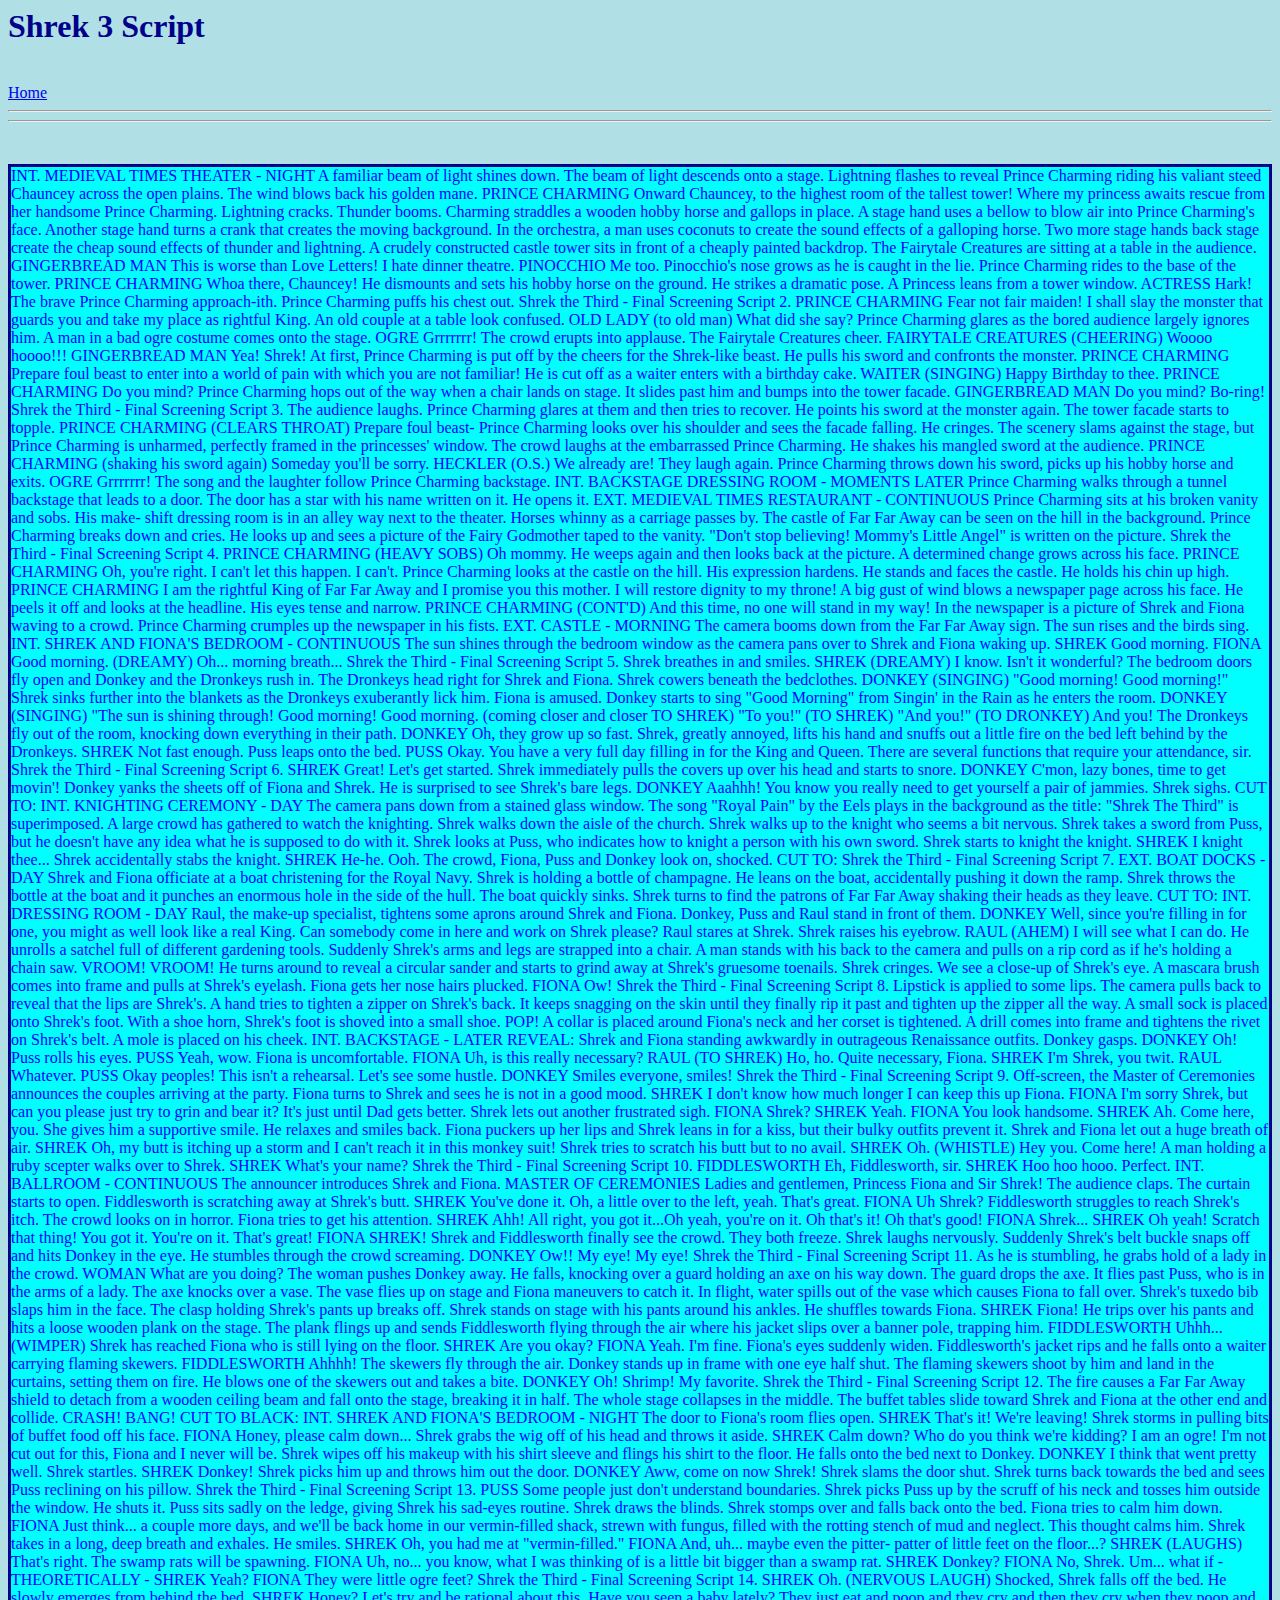
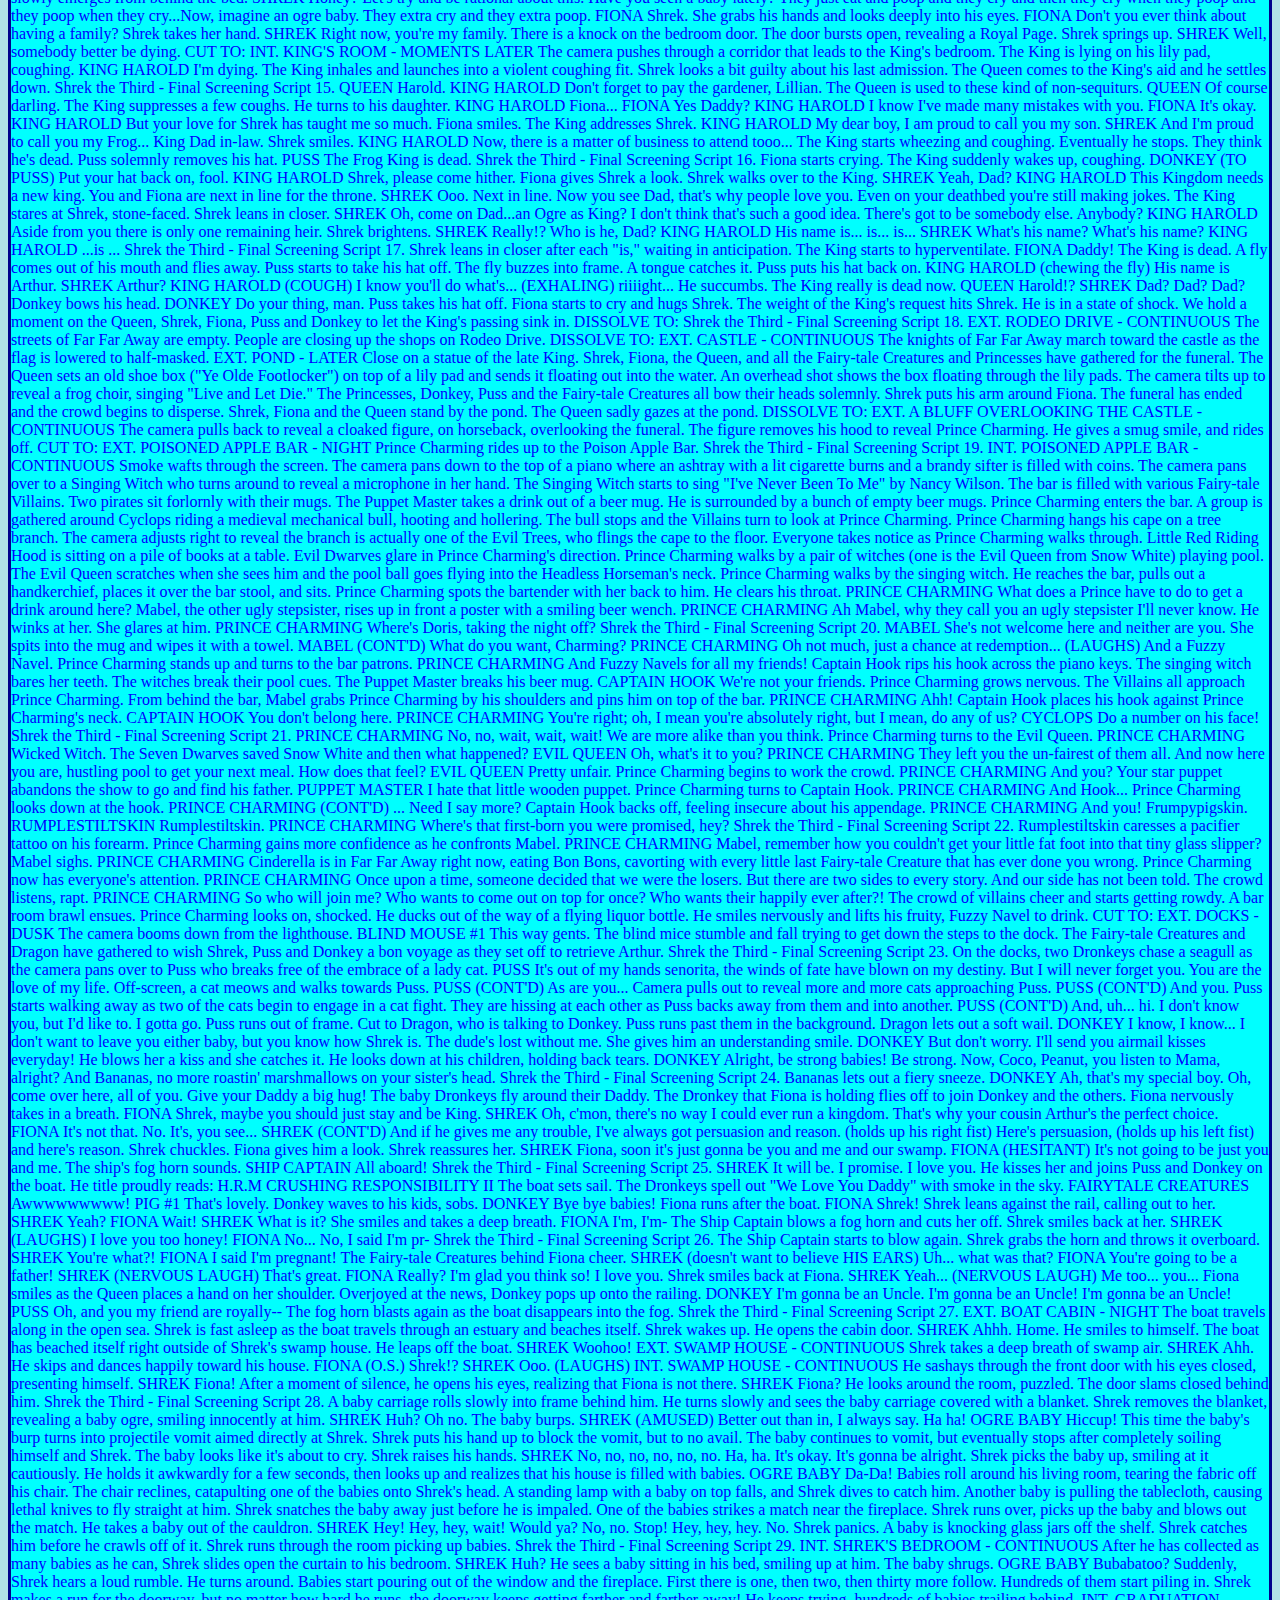
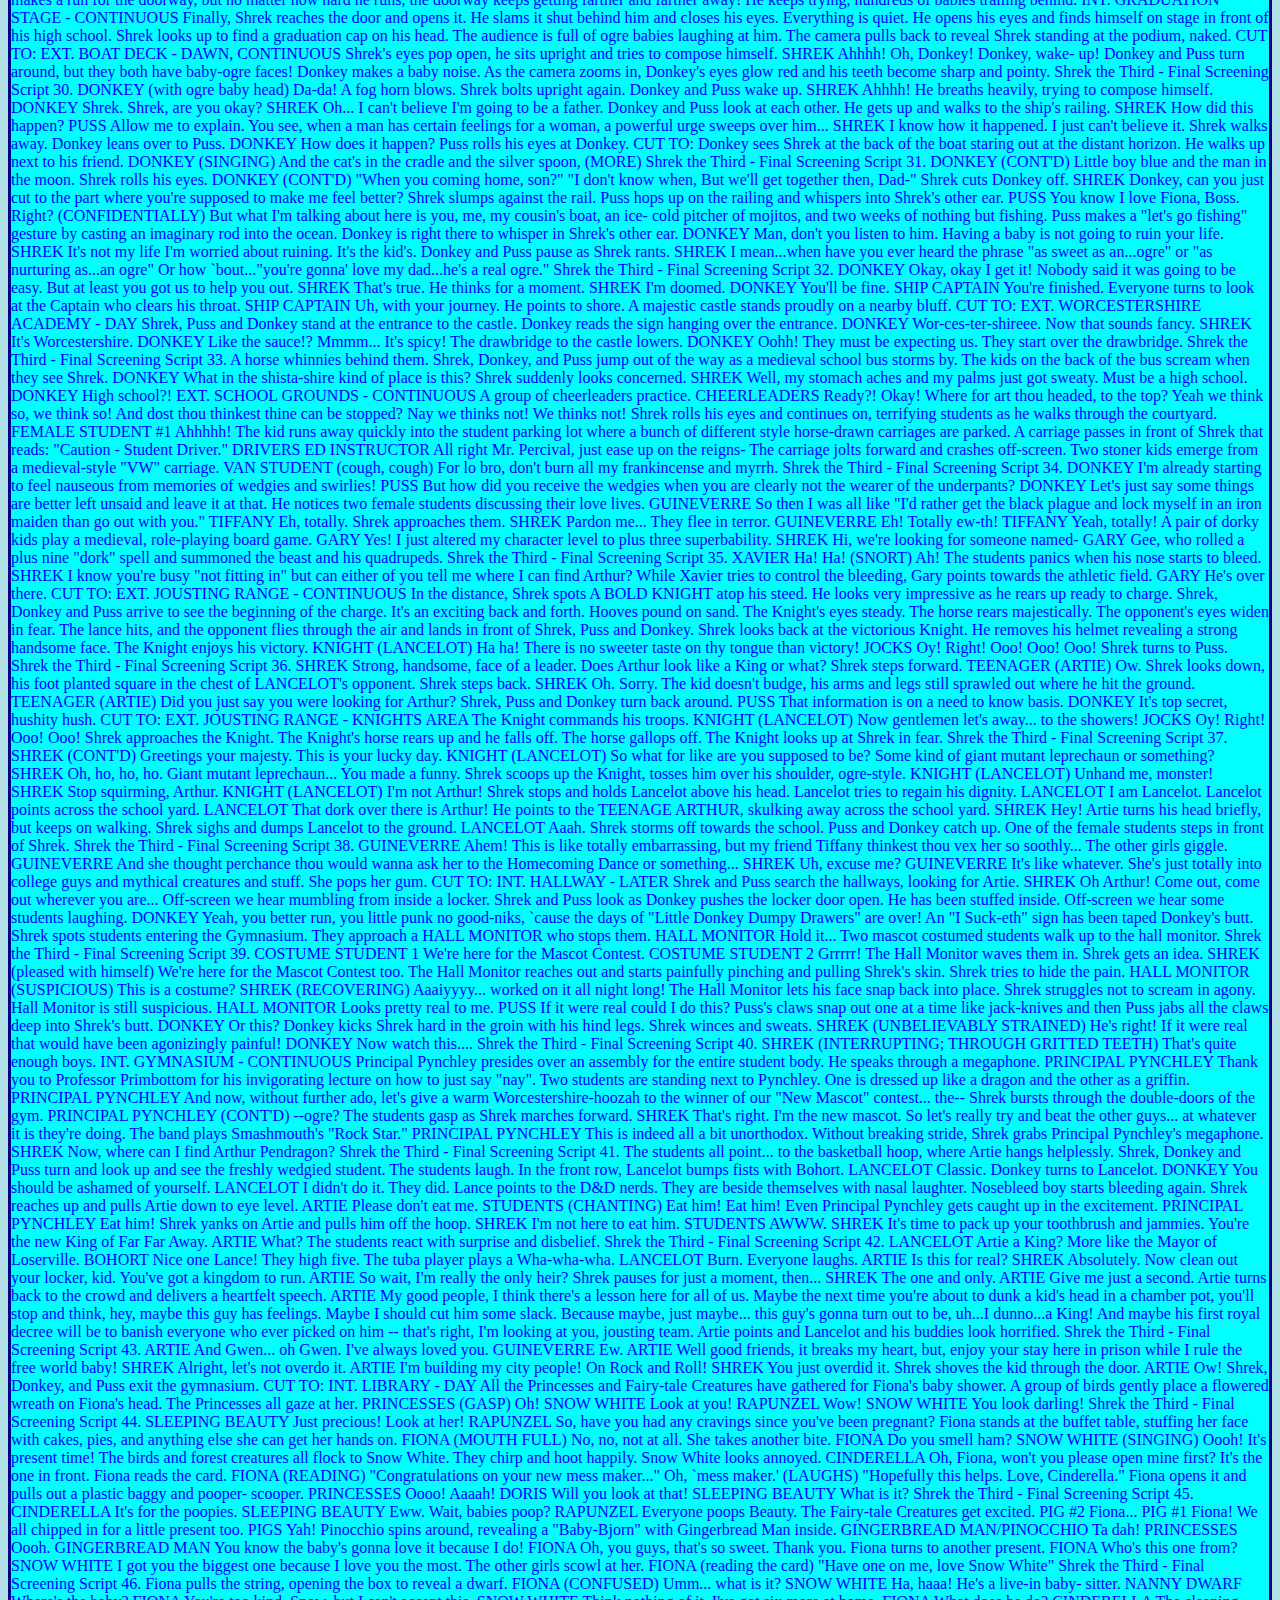
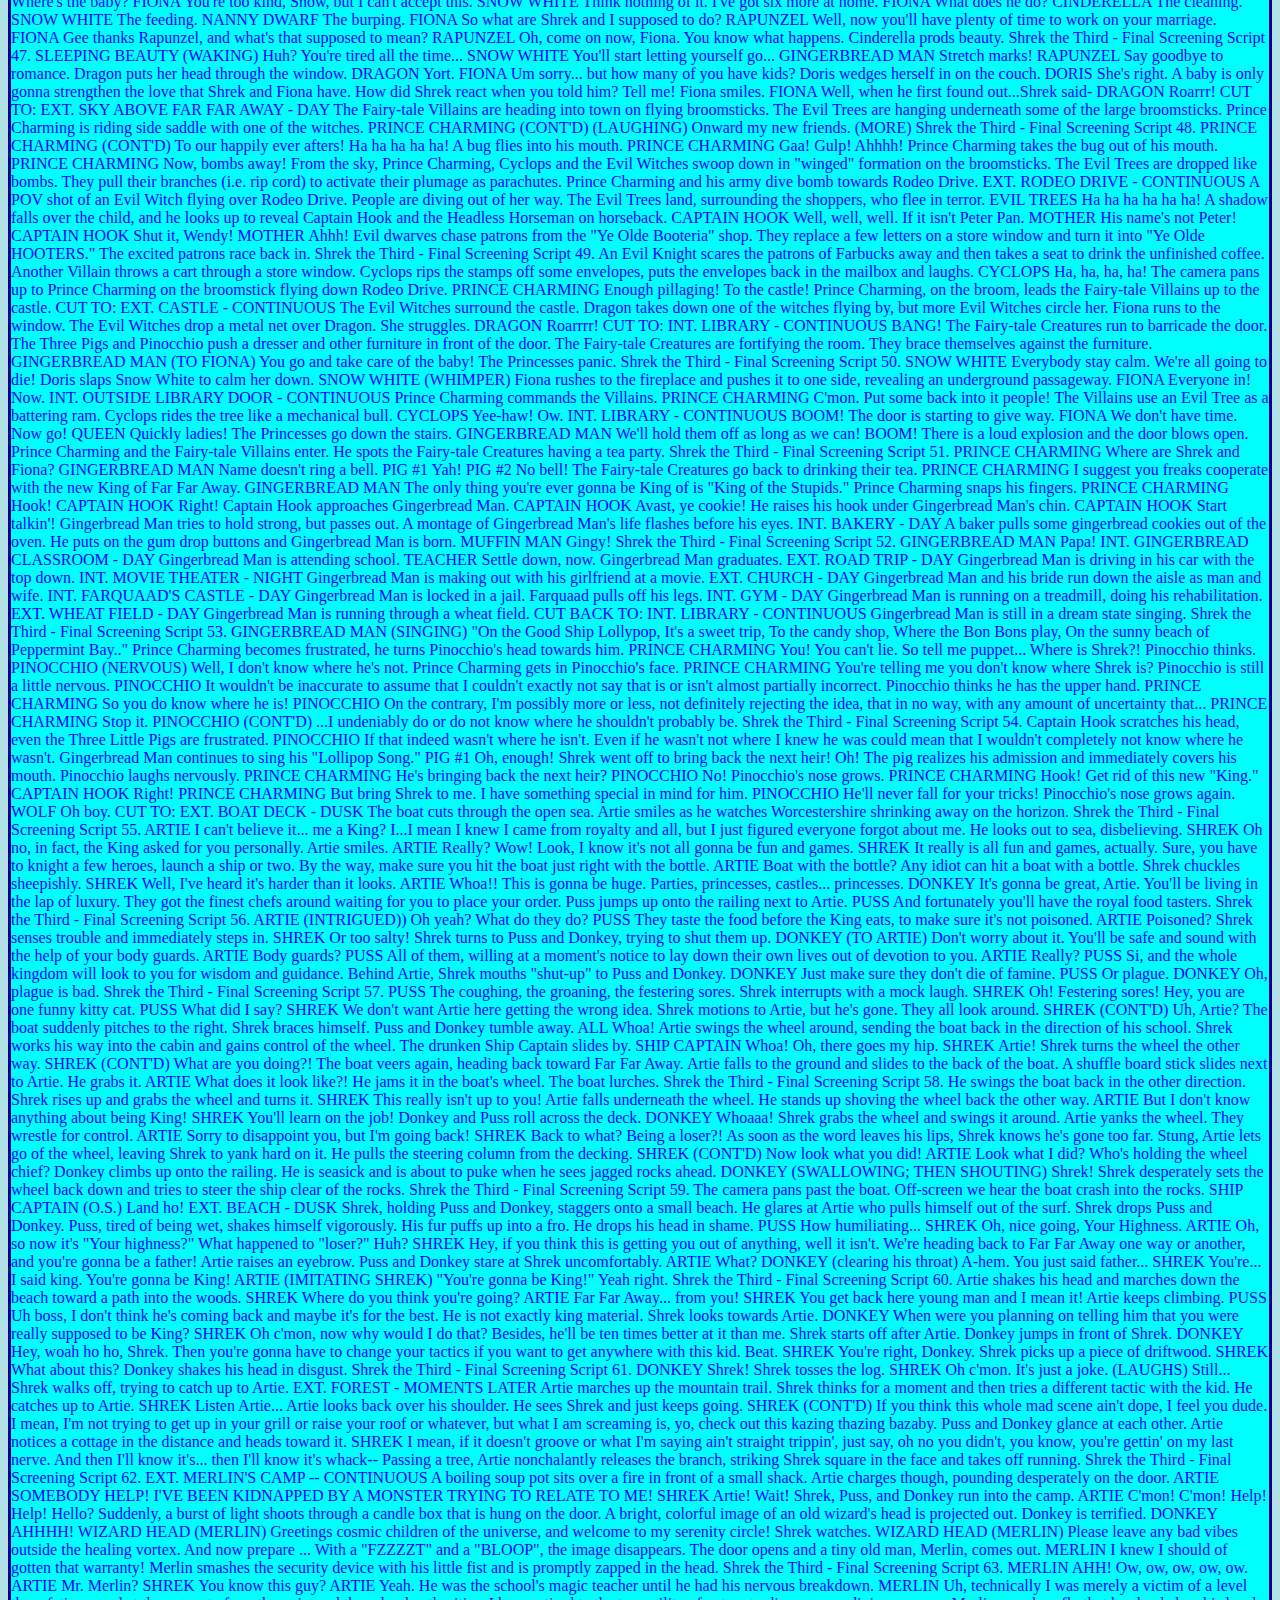
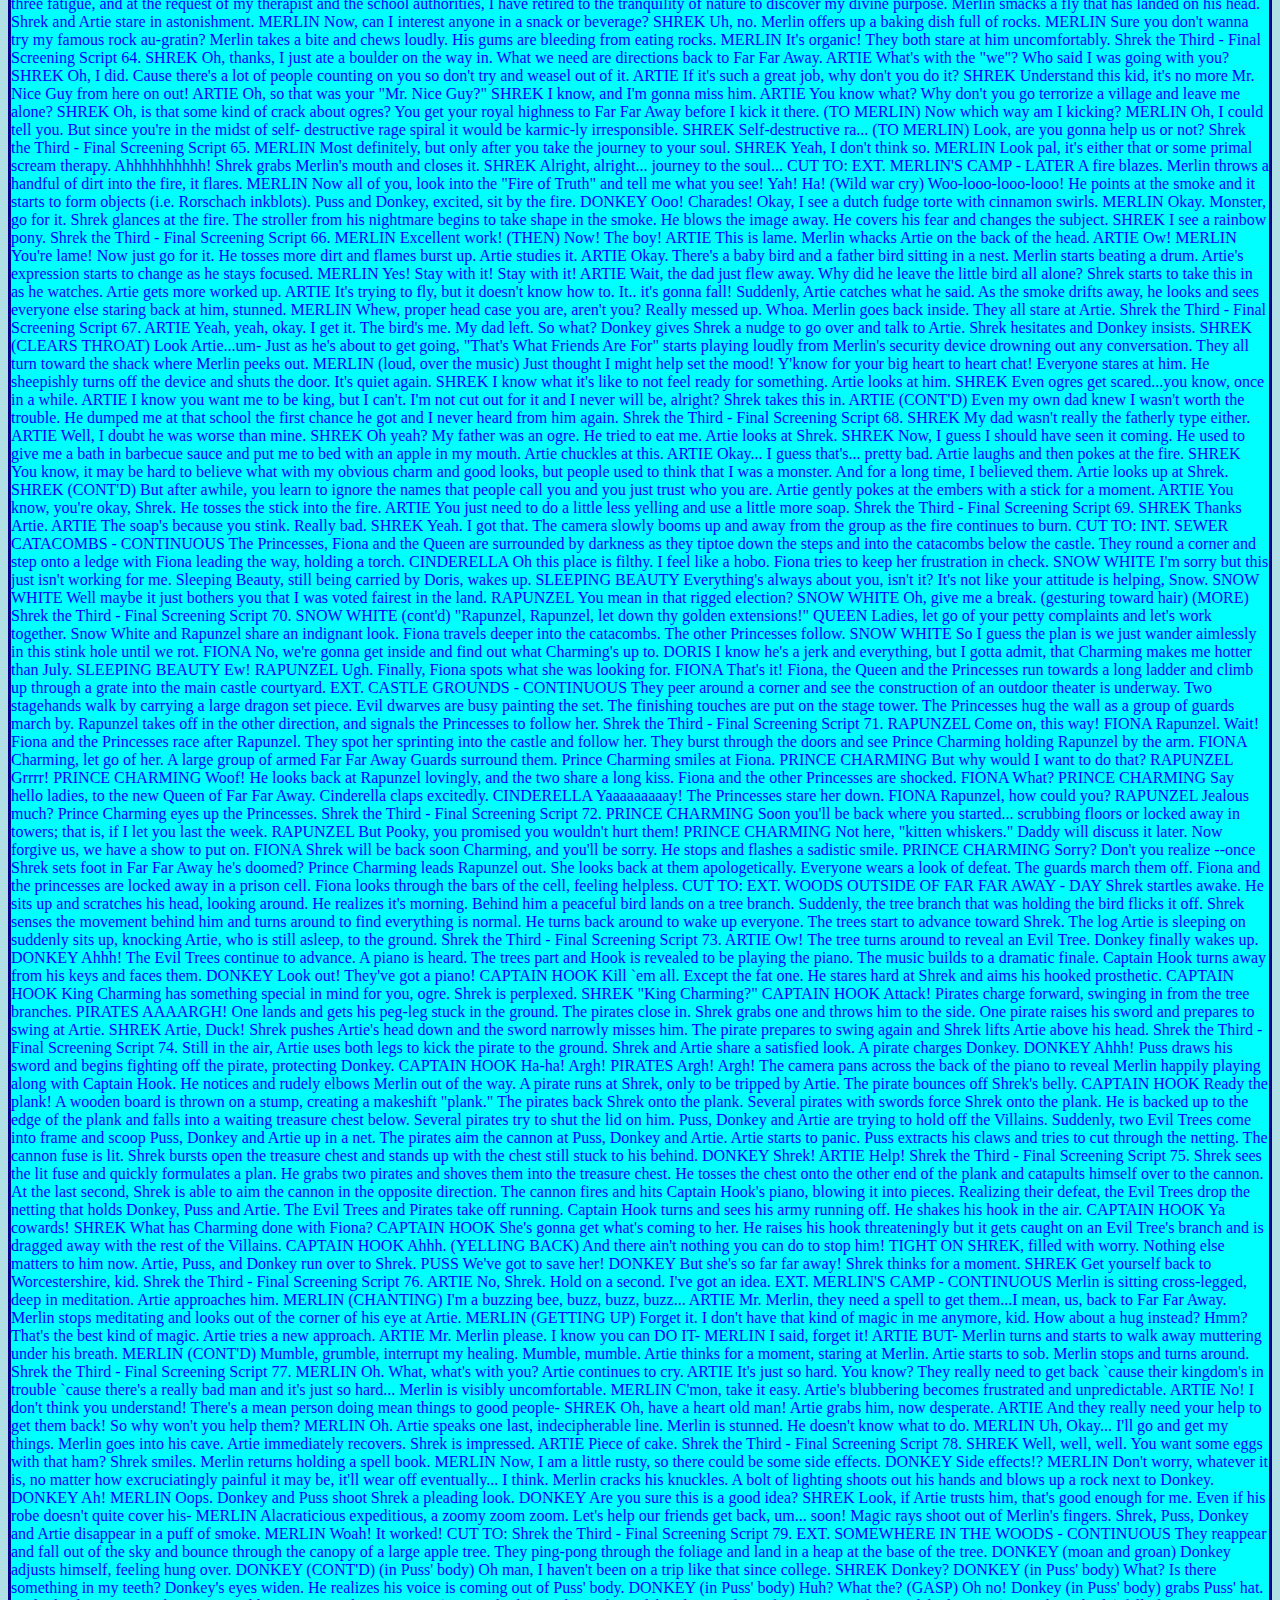
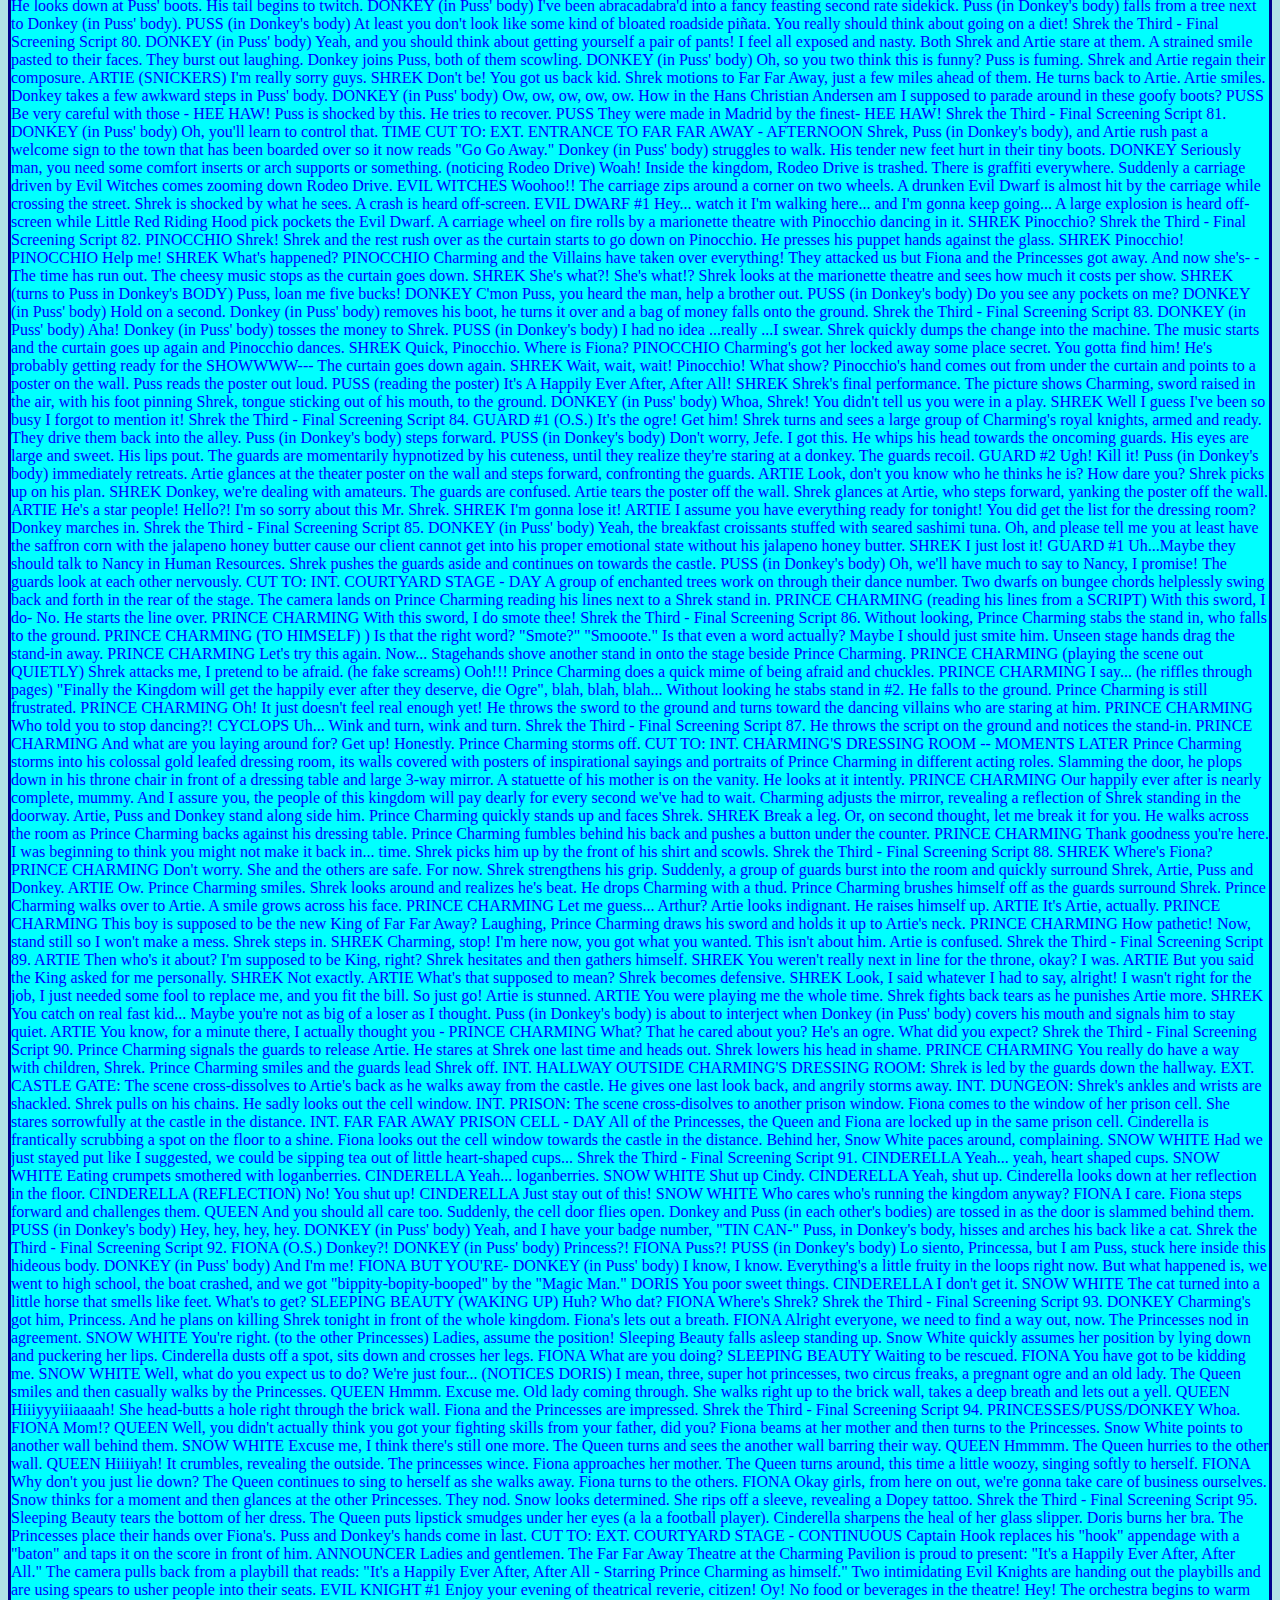
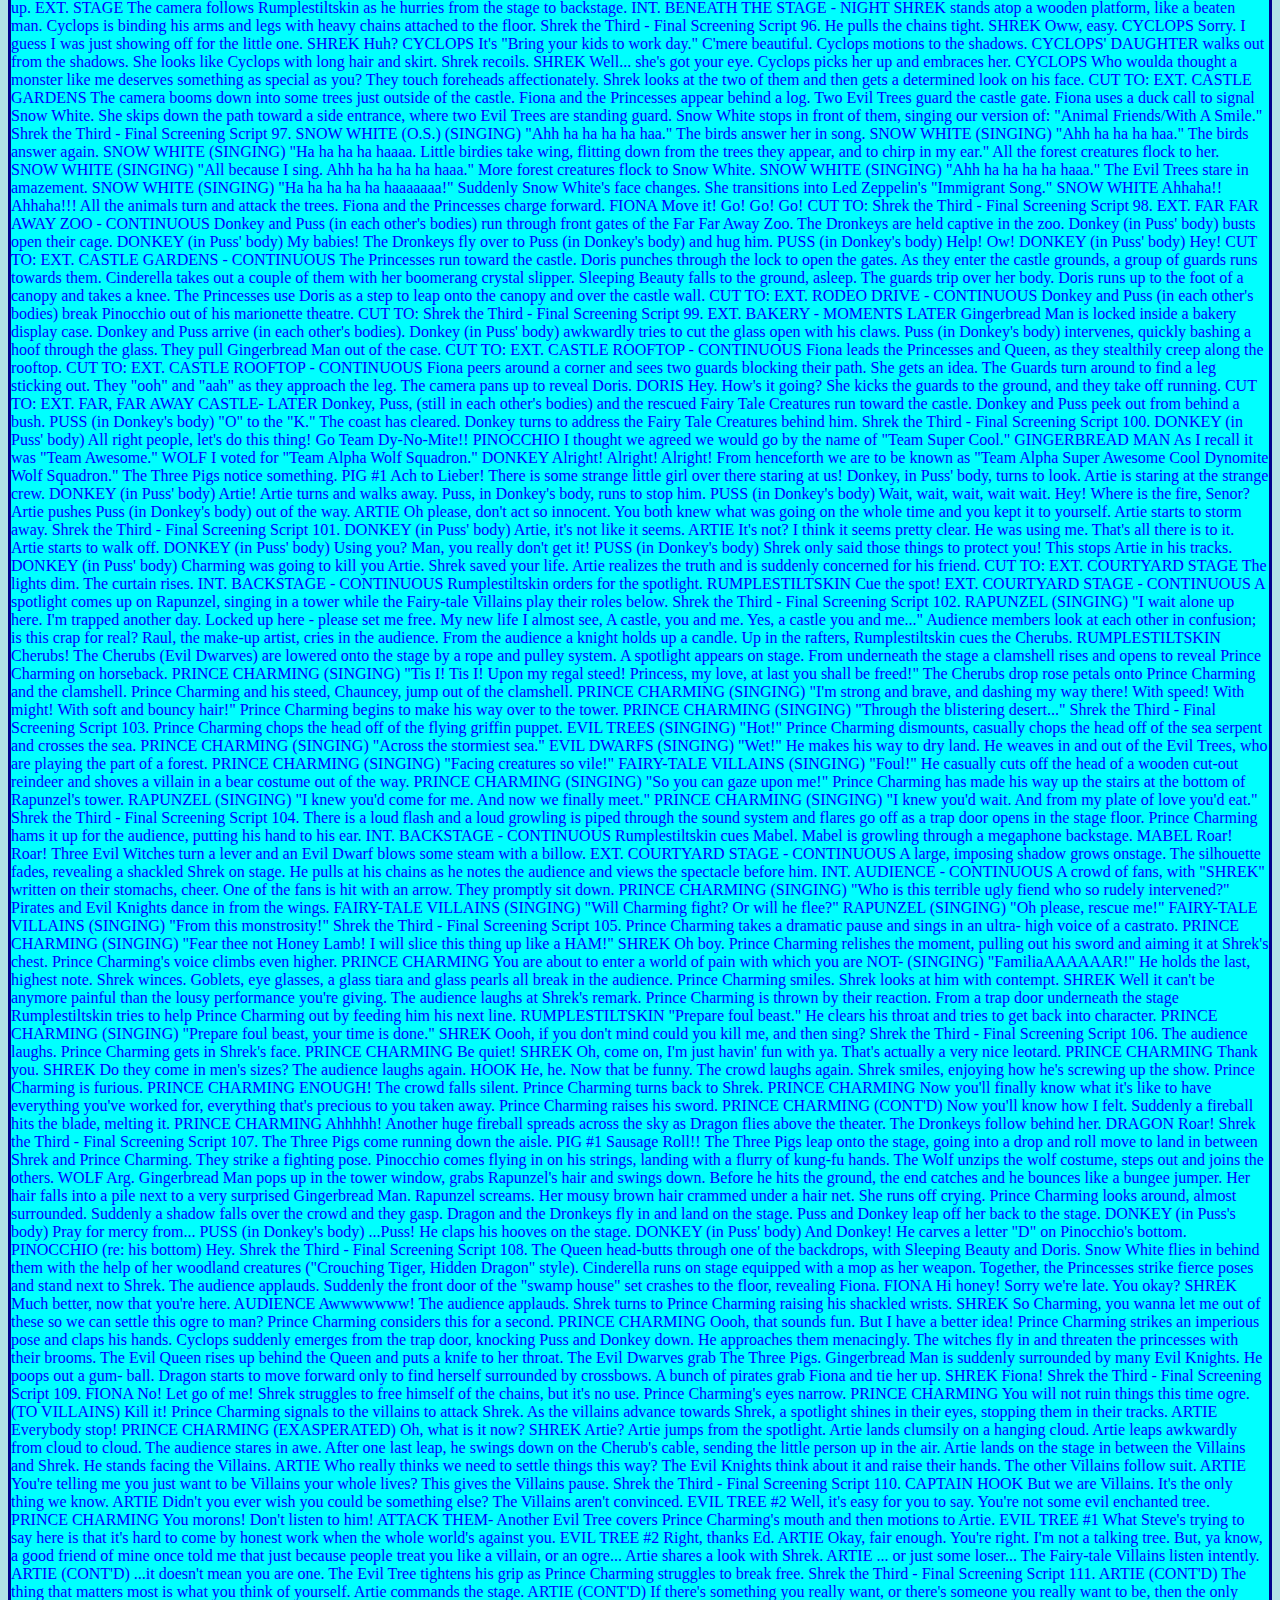
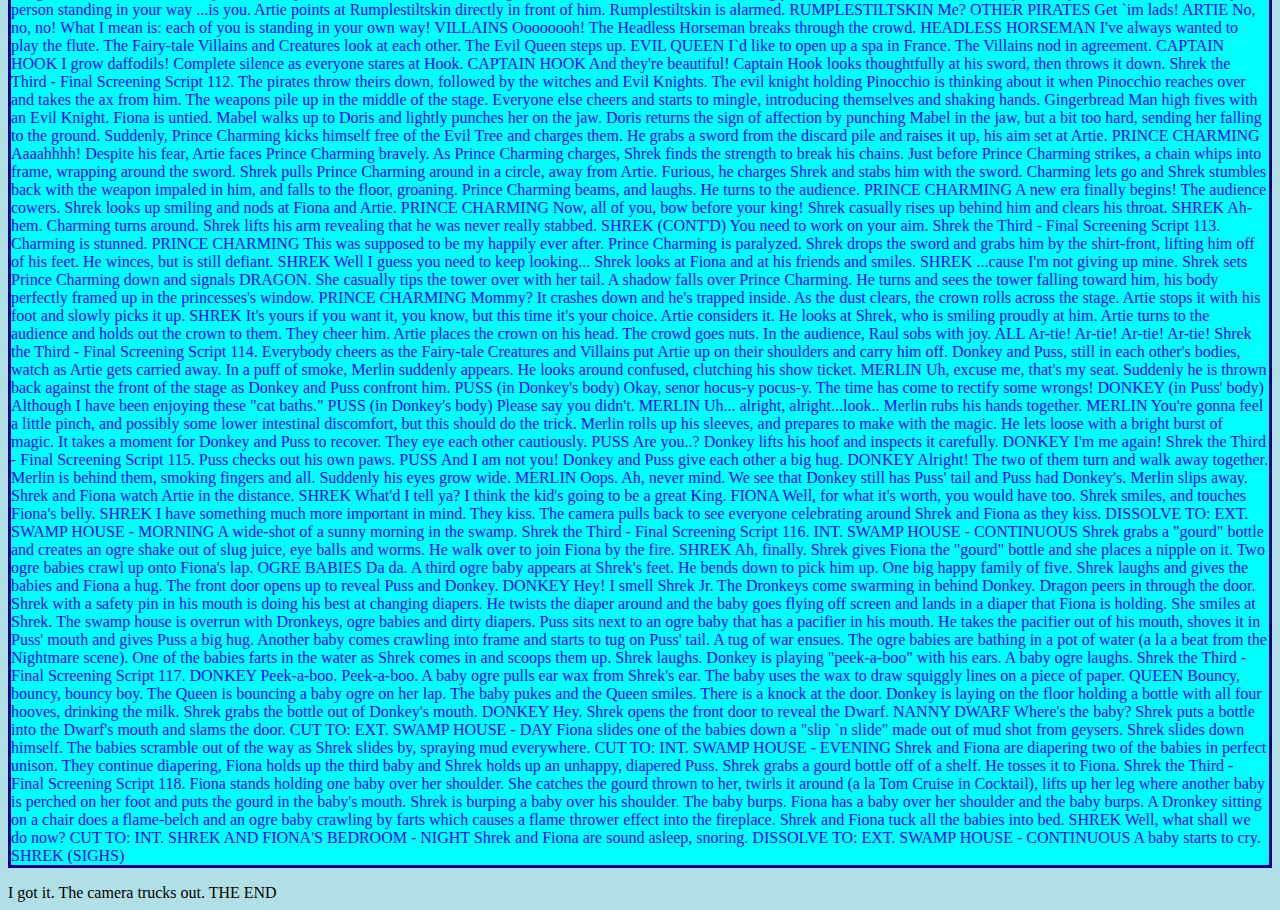
<file: ShrekThreeScript.html>
<!DOCTYPE>
	<head>
	<link rel="stylesheet" href="scriptstyle.css">
	<title>Shrek 3 Script</title>
	</head>

	<body>
	<h1> Shrek 3 Script</h1>
	<br>
		
	<a href="https://breadspeed1.github.io/Randomwebsite/">Home</a>
	<br>
	<hr>
	<hr>
	<br>
	
	<p>INT. MEDIEVAL TIMES THEATER - NIGHT
                         
          A familiar beam of light shines down. The beam of light
          descends onto a stage. Lightning flashes to reveal Prince
          Charming riding his valiant steed Chauncey across the open
          plains. The wind blows back his golden mane.
                         
                          PRINCE CHARMING
           Onward Chauncey, to the highest
           room of the tallest tower! Where
           my princess awaits rescue from her
           handsome Prince Charming.
                         
          Lightning cracks. Thunder booms. Charming straddles a
          wooden hobby horse and gallops in place. A stage hand uses a
          bellow to blow air into Prince Charming's face. Another
          stage hand turns a crank that creates the moving background.
          In the orchestra, a man uses coconuts to create the sound
          effects of a galloping horse. Two more stage hands back
          stage create the cheap sound effects of thunder and
          lightning. A crudely constructed castle tower sits in front
          of a cheaply painted backdrop.
                         
          The Fairytale Creatures are sitting at a table in the
          audience.
                         
                          GINGERBREAD MAN
           This is worse than Love Letters! I
           hate dinner theatre.
                         
                          PINOCCHIO
           Me too.
                         
          Pinocchio's nose grows as he is caught in the lie.
                         
          Prince Charming rides to the base of the tower.
                         
                          PRINCE CHARMING
           Whoa there, Chauncey!
                         
          He dismounts and sets his hobby horse on the ground. He
          strikes a dramatic pose.
                         
          A Princess leans from a tower window.
                         
                          ACTRESS
           Hark! The brave Prince Charming
           approach-ith.
                         
          Prince Charming puffs his chest out.
           Shrek the Third - Final Screening Script 2.
                         
                         
                         
                          PRINCE CHARMING
           Fear not fair maiden! I shall slay
           the monster that guards you and
           take my place as rightful King.
                         
          An old couple at a table look confused.
                         
                          OLD LADY
           (to old man)
           What did she say?
                         
          Prince Charming glares as the bored audience largely ignores
          him.
                         
          A man in a bad ogre costume comes onto the stage.
                         
                          OGRE
           Grrrrrrr!
                         
          The crowd erupts into applause. The Fairytale Creatures
          cheer.
                         
                          FAIRYTALE CREATURES
                          (CHEERING)
           Woooo hoooo!!!
                         
                          GINGERBREAD MAN
           Yea! Shrek!
                         
          At first, Prince Charming is put off by the cheers for the
          Shrek-like beast. He pulls his sword and confronts the
          monster.
                         
                          PRINCE CHARMING
           Prepare foul beast to enter into a
           world of pain with which you are
           not familiar!
                         
          He is cut off as a waiter enters with a birthday cake.
                         
                          WAITER
                          (SINGING)
           Happy Birthday to thee.
                         
                          PRINCE CHARMING
           Do you mind?
                         
          Prince Charming hops out of the way when a chair lands on
          stage. It slides past him and bumps into the tower facade.
                         
                          GINGERBREAD MAN
           Do you mind? Bo-ring!
           Shrek the Third - Final Screening Script 3.
                         
                         
                         
          The audience laughs. Prince Charming glares at them and then
          tries to recover. He points his sword at the monster again.
          The tower facade starts to topple.
                         
                          PRINCE CHARMING
                          (CLEARS THROAT)
           Prepare foul beast-
                         
          Prince Charming looks over his shoulder and sees the facade
          falling. He cringes.
                         
          The scenery slams against the stage, but Prince Charming is
          unharmed, perfectly framed in the princesses' window. The
          crowd laughs at the embarrassed Prince Charming. He shakes
          his mangled sword at the audience.
                         
                          PRINCE CHARMING
           (shaking his sword again)
           Someday you'll be sorry.
                         
                          HECKLER
           (O.S.)
           We already are!
                         
          They laugh again. Prince Charming throws down his sword,
          picks up his hobby horse and exits.
                         
                          OGRE
           Grrrrrrr!
                         
          The song and the laughter follow Prince Charming backstage.
                         
                         
          INT. BACKSTAGE DRESSING ROOM - MOMENTS LATER
                         
          Prince Charming walks through a tunnel backstage that leads
          to a door. The door has a star with his name written on it.
          He opens it.
                         
                         
          EXT. MEDIEVAL TIMES RESTAURANT - CONTINUOUS
                         
          Prince Charming sits at his broken vanity and sobs. His make-
          shift dressing room is in an alley way next to the theater.
                         
          Horses whinny as a carriage passes by. The castle of Far Far
          Away can be seen on the hill in the background. Prince
          Charming breaks down and cries.
                         
          He looks up and sees a picture of the Fairy Godmother taped
          to the vanity. "Don't stop believing! Mommy's Little Angel"
          is written on the picture.
           Shrek the Third - Final Screening Script 4.
                         
                         
                         
                          PRINCE CHARMING
                          (HEAVY SOBS)
           Oh mommy.
                         
          He weeps again and then looks back at the picture. A
          determined change grows across his face.
                         
                          PRINCE CHARMING
           Oh, you're right. I can't let this
           happen. I can't.
                         
          Prince Charming looks at the castle on the hill. His
          expression hardens. He stands and faces the castle. He
          holds his chin up high.
                         
                          PRINCE CHARMING
           I am the rightful King of Far Far
           Away and I promise you this mother.
           I will restore dignity to my
           throne!
                         
          A big gust of wind blows a newspaper page across his face.
          He peels it off and looks at the headline. His eyes tense
          and narrow.
                         
           PRINCE CHARMING (CONT'D)
           And this time, no one will stand in
           my way!
                         
          In the newspaper is a picture of Shrek and Fiona waving to a
          crowd.
                         
          Prince Charming crumples up the newspaper in his fists.
                         
                         
          EXT. CASTLE - MORNING
                         
          The camera booms down from the Far Far Away sign. The sun
          rises and the birds sing.
                         
                         
          INT. SHREK AND FIONA'S BEDROOM - CONTINUOUS
                         
          The sun shines through the bedroom window as the camera pans
          over to Shrek and Fiona waking up.
                         
                          SHREK
           Good morning.
                         
                          FIONA
           Good morning.
                          (DREAMY)
           Oh... morning breath...
           Shrek the Third - Final Screening Script 5.
                         
                         
                         
          Shrek breathes in and smiles.
                         
                          SHREK
                          (DREAMY)
           I know. Isn't it wonderful?
                         
          The bedroom doors fly open and Donkey and the Dronkeys rush
          in. The Dronkeys head right for Shrek and Fiona. Shrek
          cowers beneath the bedclothes.
                         
                          DONKEY
                          (SINGING)
           "Good morning! Good morning!"
                         
          Shrek sinks further into the blankets as the Dronkeys
          exuberantly lick him. Fiona is amused.
                         
          Donkey starts to sing "Good Morning" from Singin' in the Rain
          as he enters the room.
                         
                          DONKEY
                          (SINGING)
           "The sun is shining through! Good
           morning! Good morning.
           (coming closer and closer
                          TO SHREK)
           "To you!"
                          (TO SHREK)
           "And you!"
                          (TO DRONKEY)
           And you!
                         
          The Dronkeys fly out of the room, knocking down everything in
          their path.
                         
                          DONKEY
           Oh, they grow up so fast.
                         
          Shrek, greatly annoyed, lifts his hand and snuffs out a
          little fire on the bed left behind by the Dronkeys.
                         
                          SHREK
           Not fast enough.
                         
          Puss leaps onto the bed.
                         
                          PUSS
           Okay. You have a very full day
           filling in for the King and Queen.
           There are several functions that
           require your attendance, sir.
           Shrek the Third - Final Screening Script 6.
                         
                         
                         
                          SHREK
           Great! Let's get started.
                         
          Shrek immediately pulls the covers up over his head and
          starts to snore.
                         
                          DONKEY
           C'mon, lazy bones, time to get
           movin'!
                         
          Donkey yanks the sheets off of Fiona and Shrek. He is
          surprised to see Shrek's bare legs.
                         
                          DONKEY
           Aaahhh! You know you really need
           to get yourself a pair of jammies.
                         
          Shrek sighs.
                         
                          CUT TO:
                         
                         
          INT. KNIGHTING CEREMONY - DAY
                         
          The camera pans down from a stained glass window. The song
          "Royal Pain" by the Eels plays in the background as the
          title: "Shrek The Third" is superimposed.
                         
          A large crowd has gathered to watch the knighting. Shrek
          walks down the aisle of the church.
                         
          Shrek walks up to the knight who seems a bit nervous.
                         
          Shrek takes a sword from Puss, but he doesn't have any idea
          what he is supposed to do with it. Shrek looks at Puss, who
          indicates how to knight a person with his own sword. Shrek
          starts to knight the knight.
                         
                          SHREK
           I knight thee...
                         
          Shrek accidentally stabs the knight.
                         
                          SHREK
           He-he. Ooh.
                         
          The crowd, Fiona, Puss and Donkey look on, shocked.
                         
                         
                          CUT TO:
           Shrek the Third - Final Screening Script 7.
                         
                         
                         
                         
          EXT. BOAT DOCKS - DAY
                         
          Shrek and Fiona officiate at a boat christening for the Royal
          Navy.
                         
          Shrek is holding a bottle of champagne. He leans on the
          boat, accidentally pushing it down the ramp. Shrek throws
          the bottle at the boat and it punches an enormous hole in the
          side of the hull. The boat quickly sinks.
                         
          Shrek turns to find the patrons of Far Far Away shaking their
          heads as they leave.
                         
                          CUT TO:
                         
                         
          INT. DRESSING ROOM - DAY
                         
          Raul, the make-up specialist, tightens some aprons around
          Shrek and Fiona. Donkey, Puss and Raul stand in front of
          them.
                         
                          DONKEY
           Well, since you're filling in for
           one, you might as well look like a
           real King. Can somebody come in
           here and work on Shrek please?
                         
          Raul stares at Shrek. Shrek raises his eyebrow.
                         
                          RAUL
                          (AHEM)
           I will see what I can do.
                         
          He unrolls a satchel full of different gardening tools.
                         
          Suddenly Shrek's arms and legs are strapped into a chair.
                         
          A man stands with his back to the camera and pulls on a rip
          cord as if he's holding a chain saw. VROOM! VROOM! He
          turns around to reveal a circular sander and starts to grind
          away at Shrek's gruesome toenails. Shrek cringes.
                         
          We see a close-up of Shrek's eye. A mascara brush comes into
          frame and pulls at Shrek's eyelash.
                         
          Fiona gets her nose hairs plucked.
                         
                          FIONA
           Ow!
           Shrek the Third - Final Screening Script 8.
                         
                         
                         
          Lipstick is applied to some lips. The camera pulls back to
          reveal that the lips are Shrek's.
                         
          A hand tries to tighten a zipper on Shrek's back. It keeps
          snagging on the skin until they finally rip it past and
          tighten up the zipper all the way.
                         
          A small sock is placed onto Shrek's foot. With a shoe horn,
          Shrek's foot is shoved into a small shoe. POP!
                         
          A collar is placed around Fiona's neck and her corset is
          tightened.
                         
          A drill comes into frame and tightens the rivet on Shrek's
          belt. A mole is placed on his cheek.
                         
                         
          INT. BACKSTAGE - LATER
                         
          REVEAL: Shrek and Fiona standing awkwardly in outrageous
          Renaissance outfits.
                         
          Donkey gasps.
                         
                          DONKEY
           Oh!
                         
          Puss rolls his eyes.
                         
                          PUSS
           Yeah, wow.
                         
          Fiona is uncomfortable.
                         
                          FIONA
           Uh, is this really necessary?
                         
                          RAUL
                          (TO SHREK)
           Ho, ho. Quite necessary, Fiona.
                         
                          SHREK
           I'm Shrek, you twit.
                         
                          RAUL
           Whatever.
                         
                          PUSS
           Okay peoples! This isn't a
           rehearsal. Let's see some hustle.
                         
                          DONKEY
           Smiles everyone, smiles!
           Shrek the Third - Final Screening Script 9.
                         
                         
                         
          Off-screen, the Master of Ceremonies announces the couples
          arriving at the party.
                         
          Fiona turns to Shrek and sees he is not in a good mood.
                         
                          SHREK
           I don't know how much longer I can
           keep this up Fiona.
                         
                          FIONA
           I'm sorry Shrek, but can you please
           just try to grin and bear it? It's
           just until Dad gets better.
                         
          Shrek lets out another frustrated sigh.
                         
                          FIONA
           Shrek?
                         
                          SHREK
           Yeah.
                         
                          FIONA
           You look handsome.
                         
                          SHREK
           Ah. Come here, you.
                         
          She gives him a supportive smile. He relaxes and smiles
          back.
                         
          Fiona puckers up her lips and Shrek leans in for a kiss, but
          their bulky outfits prevent it.
                         
          Shrek and Fiona let out a huge breath of air.
                         
                          SHREK
           Oh, my butt is itching up a storm
           and I can't reach it in this monkey
           suit!
                         
          Shrek tries to scratch his butt but to no avail.
                         
                          SHREK
           Oh.
                          (WHISTLE)
           Hey you. Come here!
                         
          A man holding a ruby scepter walks over to Shrek.
                         
                          SHREK
           What's your name?
           Shrek the Third - Final Screening Script 10.
                         
                         
                         
                          FIDDLESWORTH
           Eh, Fiddlesworth, sir.
                         
                          SHREK
           Hoo hoo hooo. Perfect.
                         
                         
          INT. BALLROOM - CONTINUOUS
                         
          The announcer introduces Shrek and Fiona.
                         
           MASTER OF CEREMONIES
           Ladies and gentlemen, Princess
           Fiona and Sir Shrek!
                         
          The audience claps. The curtain starts to open.
          Fiddlesworth is scratching away at Shrek's butt.
                         
                          SHREK
           You've done it. Oh, a little over
           to the left, yeah. That's great.
                         
                          FIONA
           Uh Shrek?
                         
          Fiddlesworth struggles to reach Shrek's itch. The crowd
          looks on in horror. Fiona tries to get his attention.
                         
                          SHREK
           Ahh! All right, you got it...Oh
           yeah, you're on it. Oh that's it!
           Oh that's good!
                         
                          FIONA
           Shrek...
                         
                          SHREK
           Oh yeah! Scratch that thing! You
           got it. You're on it. That's
           great!
                         
                          FIONA
           SHREK!
                         
          Shrek and Fiddlesworth finally see the crowd. They both
          freeze. Shrek laughs nervously.
                         
          Suddenly Shrek's belt buckle snaps off and hits Donkey in the
          eye. He stumbles through the crowd screaming.
                         
                          DONKEY
           Ow!! My eye! My eye!
           Shrek the Third - Final Screening Script 11.
                         
                         
                         
          As he is stumbling, he grabs hold of a lady in the crowd.
                         
                          WOMAN
           What are you doing?
                         
          The woman pushes Donkey away. He falls, knocking over a
          guard holding an axe on his way down. The guard drops the
          axe. It flies past Puss, who is in the arms of a lady. The
          axe knocks over a vase. The vase flies up on stage and Fiona
          maneuvers to catch it. In flight, water spills out of the
          vase which causes Fiona to fall over.
                         
          Shrek's tuxedo bib slaps him in the face. The clasp holding
          Shrek's pants up breaks off. Shrek stands on stage with his
          pants around his ankles. He shuffles towards Fiona.
                         
                          SHREK
           Fiona!
                         
          He trips over his pants and hits a loose wooden plank on the
          stage. The plank flings up and sends Fiddlesworth flying
          through the air where his jacket slips over a banner pole,
          trapping him.
                         
                          FIDDLESWORTH
           Uhhh...
                          (WIMPER)
                         
          Shrek has reached Fiona who is still lying on the floor.
                         
                          SHREK
           Are you okay?
                         
                          FIONA
           Yeah. I'm fine.
                         
          Fiona's eyes suddenly widen.
                         
          Fiddlesworth's jacket rips and he falls onto a waiter
          carrying flaming skewers.
                         
                          FIDDLESWORTH
           Ahhhh!
                         
          The skewers fly through the air. Donkey stands up in frame
          with one eye half shut. The flaming skewers shoot by him and
          land in the curtains, setting them on fire. He blows one of
          the skewers out and takes a bite.
                         
                          DONKEY
           Oh! Shrimp! My favorite.
           Shrek the Third - Final Screening Script 12.
                         
                         
                         
          The fire causes a Far Far Away shield to detach from a wooden
          ceiling beam and fall onto the stage, breaking it in half.
                         
          The whole stage collapses in the middle. The buffet tables
          slide toward Shrek and Fiona at the other end and collide.
                         
          CRASH! BANG!
                         
           CUT TO BLACK:
                         
                         
          INT. SHREK AND FIONA'S BEDROOM - NIGHT
                         
          The door to Fiona's room flies open.
                         
                          SHREK
           That's it! We're leaving!
                         
          Shrek storms in pulling bits of buffet food off his face.
                         
                          FIONA
           Honey, please calm down...
                         
          Shrek grabs the wig off of his head and throws it aside.
                         
                          SHREK
           Calm down? Who do you think we're
           kidding? I am an ogre! I'm not cut
           out for this, Fiona and I never
           will be.
                         
          Shrek wipes off his makeup with his shirt sleeve and flings
          his shirt to the floor. He falls onto the bed next to
          Donkey.
                         
                          DONKEY
           I think that went pretty well.
                         
          Shrek startles.
                         
                          SHREK
           Donkey!
                         
          Shrek picks him up and throws him out the door.
                         
                          DONKEY
           Aww, come on now Shrek!
                         
          Shrek slams the door shut.
                         
          Shrek turns back towards the bed and sees Puss reclining on
          his pillow.
           Shrek the Third - Final Screening Script 13.
                         
                         
                         
                          PUSS
           Some people just don't understand
           boundaries.
                         
          Shrek picks Puss up by the scruff of his neck and tosses him
          outside the window. He shuts it. Puss sits sadly on the
          ledge, giving Shrek his sad-eyes routine. Shrek draws the
          blinds.
                         
          Shrek stomps over and falls back onto the bed. Fiona tries
          to calm him down.
                         
                          FIONA
           Just think... a couple more days,
           and we'll be back home in our
           vermin-filled shack, strewn with
           fungus, filled with the rotting
           stench of mud and neglect.
                         
          This thought calms him. Shrek takes in a long, deep breath
          and exhales. He smiles.
                         
                          SHREK
           Oh, you had me at "vermin-filled."
                         
                          FIONA
           And, uh... maybe even the pitter-
           patter of little feet on the
           floor...?
                         
                          SHREK
                          (LAUGHS)
           That's right. The swamp rats will
           be spawning.
                         
                          FIONA
           Uh, no... you know, what I was
           thinking of is a little bit bigger
           than a swamp rat.
                         
                          SHREK
           Donkey?
                         
                          FIONA
           No, Shrek. Um... what if -
                          THEORETICALLY -
                         
                          SHREK
           Yeah?
                         
                          FIONA
           They were little ogre feet?
           Shrek the Third - Final Screening Script 14.
                         
                         
                         
                          SHREK
           Oh.
                          (NERVOUS LAUGH)
                         
          Shocked, Shrek falls off the bed.
                         
          He slowly emerges from behind the bed.
                         
                          SHREK
           Honey? Let's try and be rational
           about this. Have you seen a baby
           lately? They just eat and poop and
           they cry and then they cry when
           they poop and they poop when they
           cry...Now, imagine an ogre baby.
           They extra cry and they extra poop.
                         
                          FIONA
           Shrek.
                         
          She grabs his hands and looks deeply into his eyes.
                         
                          FIONA
           Don't you ever think about having a
           family?
                         
          Shrek takes her hand.
                         
                          SHREK
           Right now, you're my family.
                         
          There is a knock on the bedroom door. The door bursts open,
          revealing a Royal Page.
                         
          Shrek springs up.
                         
                          SHREK
           Well, somebody better be dying.
                         
                          CUT TO:
                         
                         
          INT. KING'S ROOM - MOMENTS LATER
                         
          The camera pushes through a corridor that leads to the King's
          bedroom. The King is lying on his lily pad, coughing.
                         
                          KING HAROLD
           I'm dying.
                         
          The King inhales and launches into a violent coughing fit.
          Shrek looks a bit guilty about his last admission. The Queen
          comes to the King's aid and he settles down.
           Shrek the Third - Final Screening Script 15.
                         
                         
                         
                          QUEEN
           Harold.
                         
                          KING HAROLD
           Don't forget to pay the gardener,
           Lillian.
                         
          The Queen is used to these kind of non-sequiturs.
                         
                          QUEEN
           Of course darling.
                         
          The King suppresses a few coughs. He turns to his daughter.
                         
                          KING HAROLD
           Fiona...
                         
                          FIONA
           Yes Daddy?
                         
                          KING HAROLD
           I know I've made many mistakes with
           you.
                         
                          FIONA
           It's okay.
                         
                          KING HAROLD
           But your love for Shrek has taught
           me so much.
                         
          Fiona smiles. The King addresses Shrek.
                         
                          KING HAROLD
           My dear boy, I am proud to call you
           my son.
                         
                          SHREK
           And I'm proud to call you my
           Frog... King Dad in-law.
                         
          Shrek smiles.
                         
                          KING HAROLD
           Now, there is a matter of business
           to attend tooo...
                         
          The King starts wheezing and coughing. Eventually he stops.
          They think he's dead. Puss solemnly removes his hat.
                         
                          PUSS
           The Frog King is dead.
           Shrek the Third - Final Screening Script 16.
                         
                         
                         
          Fiona starts crying. The King suddenly wakes up, coughing.
                         
                          DONKEY
                          (TO PUSS)
           Put your hat back on, fool.
                         
                          KING HAROLD
           Shrek, please come hither.
                         
          Fiona gives Shrek a look. Shrek walks over to the King.
                         
                          SHREK
           Yeah, Dad?
                         
                          KING HAROLD
           This Kingdom needs a new king. You
           and Fiona are next in line for the
           throne.
                         
                          SHREK
           Ooo. Next in line. Now you see
           Dad, that's why people love you.
           Even on your deathbed you're still
           making jokes.
                         
          The King stares at Shrek, stone-faced. Shrek leans in
          closer.
                         
                          SHREK
           Oh, come on Dad...an Ogre as King?
           I don't think that's such a good
           idea. There's got to be somebody
           else. Anybody?
                         
                          KING HAROLD
           Aside from you there is only one
           remaining heir.
                         
          Shrek brightens.
                         
                          SHREK
           Really!? Who is he, Dad?
                         
                          KING HAROLD
           His name is... is... is...
                         
                          SHREK
           What's his name? What's his name?
                         
                          KING HAROLD
           ...is ...
           Shrek the Third - Final Screening Script 17.
                         
                         
                         
          Shrek leans in closer after each "is," waiting in
          anticipation. The King starts to hyperventilate.
                         
                          FIONA
           Daddy!
                         
          The King is dead. A fly comes out of his mouth and flies
          away.
                         
          Puss starts to take his hat off. The fly buzzes into frame.
          A tongue catches it. Puss puts his hat back on.
                         
                          KING HAROLD
           (chewing the fly)
           His name is Arthur.
                         
                          SHREK
           Arthur?
                         
                          KING HAROLD
                          (COUGH)
           I know you'll do what's...
                          (EXHALING)
           riiiight...
                         
          He succumbs. The King really is dead now.
                         
                          QUEEN
           Harold!?
                         
                          SHREK
           Dad? Dad? Dad?
                         
          Donkey bows his head.
                         
                          DONKEY
           Do your thing, man.
                         
          Puss takes his hat off.
                         
          Fiona starts to cry and hugs Shrek. The weight of the King's
          request hits Shrek. He is in a state of shock.
                         
          We hold a moment on the Queen, Shrek, Fiona, Puss and Donkey
          to let the King's passing sink in.
                         
                          DISSOLVE TO:
           Shrek the Third - Final Screening Script 18.
                         
                         
                         
                         
          EXT. RODEO DRIVE - CONTINUOUS
                         
          The streets of Far Far Away are empty. People are closing up
          the shops on Rodeo Drive.
                         
                          DISSOLVE TO:
                         
                         
          EXT. CASTLE - CONTINUOUS
                         
          The knights of Far Far Away march toward the castle as the
          flag is lowered to half-masked.
                         
                         
          EXT. POND - LATER
                         
          Close on a statue of the late King. Shrek, Fiona, the Queen,
          and all the Fairy-tale Creatures and Princesses have gathered
          for the funeral. The Queen sets an old shoe box ("Ye Olde
          Footlocker") on top of a lily pad and sends it floating out
          into the water.
                         
          An overhead shot shows the box floating through the lily
          pads. The camera tilts up to reveal a frog choir, singing
          "Live and Let Die." The Princesses, Donkey, Puss and the
          Fairy-tale Creatures all bow their heads solemnly.
                         
          Shrek puts his arm around Fiona.
                         
          The funeral has ended and the crowd begins to disperse.
          Shrek, Fiona and the Queen stand by the pond. The Queen
          sadly gazes at the pond.
                         
                          DISSOLVE TO:
                         
                         
          EXT. A BLUFF OVERLOOKING THE CASTLE - CONTINUOUS
                         
          The camera pulls back to reveal a cloaked figure, on
          horseback, overlooking the funeral. The figure removes his
          hood to reveal Prince Charming. He gives a smug smile, and
          rides off.
                         
                          CUT TO:
                         
                         
          EXT. POISONED APPLE BAR - NIGHT
                         
          Prince Charming rides up to the Poison Apple Bar.
           Shrek the Third - Final Screening Script 19.
                         
                         
                         
                         
          INT. POISONED APPLE BAR - CONTINUOUS
                         
          Smoke wafts through the screen. The camera pans down to the
          top of a piano where an ashtray with a lit cigarette burns
          and a brandy sifter is filled with coins. The camera pans
          over to a Singing Witch who turns around to reveal a
          microphone in her hand. The Singing Witch starts to sing
          "I've Never Been To Me" by Nancy Wilson.
                         
          The bar is filled with various Fairy-tale Villains. Two
          pirates sit forlornly with their mugs. The Puppet Master
          takes a drink out of a beer mug. He is surrounded by a bunch
          of empty beer mugs.
                         
          Prince Charming enters the bar.
                         
          A group is gathered around Cyclops riding a medieval
          mechanical bull, hooting and hollering. The bull stops and
          the Villains turn to look at Prince Charming.
                         
          Prince Charming hangs his cape on a tree branch. The camera
          adjusts right to reveal the branch is actually one of the
          Evil Trees, who flings the cape to the floor. Everyone takes
          notice as Prince Charming walks through. Little Red Riding
          Hood is sitting on a pile of books at a table. Evil Dwarves
          glare in Prince Charming's direction. Prince Charming walks
          by a pair of witches (one is the Evil Queen from Snow White)
          playing pool. The Evil Queen scratches when she sees him and
          the pool ball goes flying into the Headless Horseman's neck.
          Prince Charming walks by the singing witch. He reaches the
          bar, pulls out a handkerchief, places it over the bar stool,
          and sits.
                         
          Prince Charming spots the bartender with her back to him. He
          clears his throat.
                         
                          PRINCE CHARMING
           What does a Prince have to do to
           get a drink around here?
                         
          Mabel, the other ugly stepsister, rises up in front a poster
          with a smiling beer wench.
                         
                          PRINCE CHARMING
           Ah Mabel, why they call you an ugly
           stepsister I'll never know.
                         
          He winks at her. She glares at him.
                         
                          PRINCE CHARMING
           Where's Doris, taking the night
           off?
           Shrek the Third - Final Screening Script 20.
                         
                         
                         
                          MABEL
           She's not welcome here and neither
           are you.
                         
          She spits into the mug and wipes it with a towel.
                         
                          MABEL (CONT'D)
           What do you want, Charming?
                         
                          PRINCE CHARMING
           Oh not much, just a chance at
           redemption...
                          (LAUGHS)
           And a Fuzzy Navel.
                         
          Prince Charming stands up and turns to the bar patrons.
                         
                          PRINCE CHARMING
           And Fuzzy Navels for all my
           friends!
                         
          Captain Hook rips his hook across the piano keys. The
          singing witch bares her teeth. The witches break their pool
          cues. The Puppet Master breaks his beer mug.
                         
                          CAPTAIN HOOK
           We're not your friends.
                         
          Prince Charming grows nervous.
                         
          The Villains all approach Prince Charming.
                         
          From behind the bar, Mabel grabs Prince Charming by his
          shoulders and pins him on top of the bar.
                         
                          PRINCE CHARMING
           Ahh!
                         
          Captain Hook places his hook against Prince Charming's neck.
                         
                          CAPTAIN HOOK
           You don't belong here.
                         
                          PRINCE CHARMING
           You're right; oh, I mean you're
           absolutely right, but I mean, do
           any of us?
                         
                          CYCLOPS
           Do a number on his face!
           Shrek the Third - Final Screening Script 21.
                         
                         
                         
                          PRINCE CHARMING
           No, no, wait, wait, wait! We are
           more alike than you think.
                         
          Prince Charming turns to the Evil Queen.
                         
                          PRINCE CHARMING
           Wicked Witch. The Seven Dwarves
           saved Snow White and then what
           happened?
                         
                          EVIL QUEEN
           Oh, what's it to you?
                         
                          PRINCE CHARMING
           They left you the un-fairest of
           them all. And now here you are,
           hustling pool to get your next
           meal. How does that feel?
                         
                          EVIL QUEEN
           Pretty unfair.
                         
          Prince Charming begins to work the crowd.
                         
                          PRINCE CHARMING
           And you? Your star puppet abandons
           the show to go and find his father.
                         
                          PUPPET MASTER
           I hate that little wooden puppet.
                         
          Prince Charming turns to Captain Hook.
                         
                          PRINCE CHARMING
           And Hook...
                         
          Prince Charming looks down at the hook.
                         
           PRINCE CHARMING (CONT'D)
           ... Need I say more?
                         
          Captain Hook backs off, feeling insecure about his appendage.
                         
                          PRINCE CHARMING
           And you! Frumpypigskin.
                         
                          RUMPLESTILTSKIN
           Rumplestiltskin.
                         
                          PRINCE CHARMING
           Where's that first-born you were
           promised, hey?
           Shrek the Third - Final Screening Script 22.
                         
                         
                         
          Rumplestiltskin caresses a pacifier tattoo on his forearm.
                         
          Prince Charming gains more confidence as he confronts Mabel.
                         
                          PRINCE CHARMING
           Mabel, remember how you couldn't
           get your little fat foot into that
           tiny glass slipper?
                         
          Mabel sighs.
                         
                          PRINCE CHARMING
           Cinderella is in Far Far Away right
           now, eating Bon Bons, cavorting
           with every little last Fairy-tale
           Creature that has ever done you
           wrong.
                         
          Prince Charming now has everyone's attention.
                         
                          PRINCE CHARMING
           Once upon a time, someone decided
           that we were the losers. But there
           are two sides to every story. And
           our side has not been told.
                         
          The crowd listens, rapt.
                         
                          PRINCE CHARMING
           So who will join me? Who wants to
           come out on top for once? Who
           wants their happily ever after?!
                         
          The crowd of villains cheer and starts getting rowdy. A bar
          room brawl ensues. Prince Charming looks on, shocked. He
          ducks out of the way of a flying liquor bottle. He smiles
          nervously and lifts his fruity, Fuzzy Navel to drink.
                         
                          CUT TO:
                         
                         
          EXT. DOCKS - DUSK
                         
          The camera booms down from the lighthouse.
                         
                          BLIND MOUSE #1
           This way gents.
                         
          The blind mice stumble and fall trying to get down the steps
          to the dock. The Fairy-tale Creatures and Dragon have
          gathered to wish Shrek, Puss and Donkey a bon voyage as they
          set off to retrieve Arthur.
           Shrek the Third - Final Screening Script 23.
                         
                         
                         
          On the docks, two Dronkeys chase a seagull as the camera pans
          over to Puss who breaks free of the embrace of a lady cat.
                         
                          PUSS
           It's out of my hands senorita, the
           winds of fate have blown on my
           destiny. But I will never forget
           you. You are the love of my life.
                         
          Off-screen, a cat meows and walks towards Puss.
                         
                          PUSS (CONT'D)
           As are you...
                         
          Camera pulls out to reveal more and more cats approaching
          Puss.
                         
                          PUSS (CONT'D)
           And you.
                         
          Puss starts walking away as two of the cats begin to engage
          in a cat fight. They are hissing at each other as Puss backs
          away from them and into another.
                         
                          PUSS (CONT'D)
           And, uh... hi. I don't know you,
           but I'd like to. I gotta go.
                         
          Puss runs out of frame. Cut to Dragon, who is talking to
          Donkey. Puss runs past them in the background. Dragon lets
          out a soft wail.
                         
                          DONKEY
           I know, I know... I don't want to
           leave you either baby, but you know
           how Shrek is. The dude's lost
           without me.
                         
          She gives him an understanding smile.
                         
                          DONKEY
           But don't worry. I'll send you
           airmail kisses everyday!
                         
          He blows her a kiss and she catches it. He looks down at his
          children, holding back tears.
                         
                          DONKEY
           Alright, be strong babies! Be
           strong. Now, Coco, Peanut, you
           listen to Mama, alright? And
           Bananas, no more roastin'
           marshmallows on your sister's head.
           Shrek the Third - Final Screening Script 24.
                         
                         
                         
          Bananas lets out a fiery sneeze.
                         
                          DONKEY
           Ah, that's my special boy. Oh,
           come over here, all of you. Give
           your Daddy a big hug!
                         
          The baby Dronkeys fly around their Daddy.
                         
          The Dronkey that Fiona is holding flies off to join Donkey
          and the others.
                         
          Fiona nervously takes in a breath.
                         
                          FIONA
           Shrek, maybe you should just stay
           and be King.
                         
                          SHREK
           Oh, c'mon, there's no way I could
           ever run a kingdom. That's why your
           cousin Arthur's the perfect choice.
                         
                          FIONA
           It's not that. No. It's, you
           see...
                         
                          SHREK (CONT'D)
           And if he gives me any trouble,
           I've always got persuasion and
           reason.
           (holds up his right fist)
           Here's persuasion,
           (holds up his left fist)
           and here's reason.
                         
          Shrek chuckles. Fiona gives him a look. Shrek reassures her.
                         
                          SHREK
           Fiona, soon it's just gonna be you
           and me and our swamp.
                         
                          FIONA
                          (HESITANT)
           It's not going to be just you and
           me.
                         
          The ship's fog horn sounds.
                         
                          SHIP CAPTAIN
           All aboard!
           Shrek the Third - Final Screening Script 25.
                         
                         
                         
                          SHREK
           It will be. I promise. I love
           you.
                         
          He kisses her and joins Puss and Donkey on the boat.
                         
          He title proudly reads: H.R.M CRUSHING RESPONSIBILITY II
                         
          The boat sets sail. The Dronkeys spell out "We Love You
          Daddy" with smoke in the sky.
                         
                          FAIRYTALE CREATURES
           Awwwwwwwww!
                         
                          PIG #1
           That's lovely.
                         
          Donkey waves to his kids, sobs.
                         
                          DONKEY
           Bye bye babies!
                         
          Fiona runs after the boat.
                         
                          FIONA
           Shrek!
                         
          Shrek leans against the rail, calling out to her.
                         
                          SHREK
           Yeah?
                         
                          FIONA
           Wait!
                         
                          SHREK
           What is it?
                         
          She smiles and takes a deep breath.
                         
                          FIONA
           I'm, I'm-
                         
          The Ship Captain blows a fog horn and cuts her off. Shrek
          smiles back at her.
                         
                          SHREK
                          (LAUGHS)
           I love you too honey!
                         
                          FIONA
           No... No, I said I'm pr-
           Shrek the Third - Final Screening Script 26.
                         
                         
                         
          The Ship Captain starts to blow again. Shrek grabs the horn
          and throws it overboard.
                         
                          SHREK
           You're what?!
                         
                          FIONA
           I said I'm pregnant!
                         
          The Fairy-tale Creatures behind Fiona cheer.
                         
                          SHREK
           (doesn't want to believe
                          HIS EARS)
           Uh... what was that?
                         
                          FIONA
           You're going to be a father!
                         
                          SHREK
                          (NERVOUS LAUGH)
           That's great.
                         
                          FIONA
           Really? I'm glad you think so! I
           love you.
                         
          Shrek smiles back at Fiona.
                         
                          SHREK
           Yeah...
                          (NERVOUS LAUGH)
           Me too... you...
                         
          Fiona smiles as the Queen places a hand on her shoulder.
                         
          Overjoyed at the news, Donkey pops up onto the railing.
                         
                          DONKEY
           I'm gonna be an Uncle. I'm gonna
           be an Uncle! I'm gonna be an
           Uncle!
                         
                          PUSS
           Oh, and you my friend are royally--
                         
          The fog horn blasts again as the boat disappears into the
          fog.
           Shrek the Third - Final Screening Script 27.
                         
                         
                         
                         
          EXT. BOAT CABIN - NIGHT
                         
          The boat travels along in the open sea. Shrek is fast asleep
          as the boat travels through an estuary and beaches itself.
                         
          Shrek wakes up. He opens the cabin door.
                         
                          SHREK
           Ahhh. Home.
                         
          He smiles to himself. The boat has beached itself right
          outside of Shrek's swamp house.
                         
          He leaps off the boat.
                         
                          SHREK
           Woohoo!
                         
                         
          EXT. SWAMP HOUSE - CONTINUOUS
                         
          Shrek takes a deep breath of swamp air.
                         
                          SHREK
           Ahh.
                         
          He skips and dances happily toward his house.
                         
           FIONA (O.S.)
           Shrek!?
                         
                          SHREK
           Ooo.
                          (LAUGHS)
                         
                         
          INT. SWAMP HOUSE - CONTINUOUS
                         
          He sashays through the front door with his eyes closed,
          presenting himself.
                         
                          SHREK
           Fiona!
                         
          After a moment of silence, he opens his eyes, realizing that
          Fiona is not there.
                         
                          SHREK
           Fiona?
                         
          He looks around the room, puzzled. The door slams closed
          behind him.
           Shrek the Third - Final Screening Script 28.
                         
                         
          A baby carriage rolls slowly into frame behind him. He turns
          slowly and sees the baby carriage covered with a blanket.
          Shrek removes the blanket, revealing a baby ogre, smiling
          innocently at him.
                         
                          SHREK
           Huh? Oh no.
                         
          The baby burps.
                         
                          SHREK
                          (AMUSED)
           Better out than in, I always say.
           Ha ha!
                         
                          OGRE BABY
           Hiccup!
                         
          This time the baby's burp turns into projectile vomit aimed
          directly at Shrek. Shrek puts his hand up to block the
          vomit, but to no avail. The baby continues to vomit, but
          eventually stops after completely soiling himself and Shrek.
          The baby looks like it's about to cry. Shrek raises his
          hands.
                         
                          SHREK
           No, no, no, no, no, no. Ha, ha.
           It's okay. It's gonna be alright.
                         
          Shrek picks the baby up, smiling at it cautiously. He holds
          it awkwardly for a few seconds, then looks up and realizes
          that his house is filled with babies.
                         
                          OGRE BABY
           Da-Da!
                         
          Babies roll around his living room, tearing the fabric off
          his chair. The chair reclines, catapulting one of the babies
          onto Shrek's head. A standing lamp with a baby on top falls,
          and Shrek dives to catch him. Another baby is pulling the
          tablecloth, causing lethal knives to fly straight at him.
          Shrek snatches the baby away just before he is impaled. One
          of the babies strikes a match near the fireplace. Shrek runs
          over, picks up the baby and blows out the match. He takes a
          baby out of the cauldron.
                         
                          SHREK
           Hey! Hey, hey, wait! Would ya?
           No, no. Stop! Hey, hey, hey. No.
                         
          Shrek panics. A baby is knocking glass jars off the shelf.
          Shrek catches him before he crawls off of it. Shrek runs
          through the room picking up babies.
           Shrek the Third - Final Screening Script 29.
                         
                         
                         
                         
          INT. SHREK'S BEDROOM - CONTINUOUS
                         
          After he has collected as many babies as he can, Shrek slides
          open the curtain to his bedroom.
                         
                          SHREK
           Huh?
                         
          He sees a baby sitting in his bed, smiling up at him. The
          baby shrugs.
                         
                          OGRE BABY
           Bubabatoo?
                         
          Suddenly, Shrek hears a loud rumble. He turns around.
          Babies start pouring out of the window and the fireplace.
          First there is one, then two, then thirty more follow.
          Hundreds of them start piling in.
                         
          Shrek makes a run for the doorway, but no matter how hard he
          runs, the doorway keeps getting farther and farther away! He
          keeps trying, hundreds of babies trailing behind.
                         
                         
          INT. GRADUATION STAGE - CONTINUOUS
                         
          Finally, Shrek reaches the door and opens it. He slams it
          shut behind him and closes his eyes. Everything is quiet.
          He opens his eyes and finds himself on stage in front of his
          high school.
                         
          Shrek looks up to find a graduation cap on his head. The
          audience is full of ogre babies laughing at him. The camera
          pulls back to reveal Shrek standing at the podium, naked.
                         
                          CUT TO:
                         
                         
          EXT. BOAT DECK - DAWN, CONTINUOUS
                         
          Shrek's eyes pop open, he sits upright and tries to compose
          himself.
                         
                          SHREK
           Ahhhh! Oh, Donkey! Donkey, wake-
           up!
                         
          Donkey and Puss turn around, but they both have baby-ogre
          faces! Donkey makes a baby noise. As the camera zooms in,
          Donkey's eyes glow red and his teeth become sharp and pointy.
           Shrek the Third - Final Screening Script 30.
                         
                         
                         
                          DONKEY
           (with ogre baby head)
           Da-da!
                         
          A fog horn blows. Shrek bolts upright again. Donkey and
          Puss wake up.
                         
                          SHREK
           Ahhhh!
                         
          He breaths heavily, trying to compose himself.
                         
                          DONKEY
           Shrek. Shrek, are you okay?
                         
                          SHREK
           Oh... I can't believe I'm going to
           be a father.
                         
          Donkey and Puss look at each other. He gets up and walks to
          the ship's railing.
                         
                          SHREK
           How did this happen?
                         
                          PUSS
           Allow me to explain. You see, when
           a man has certain feelings for a
           woman, a powerful urge sweeps over
           him...
                         
                          SHREK
           I know how it happened. I just
           can't believe it.
                         
          Shrek walks away.
                         
          Donkey leans over to Puss.
                         
                          DONKEY
           How does it happen?
                         
          Puss rolls his eyes at Donkey.
                         
                          CUT TO:
                         
          Donkey sees Shrek at the back of the boat staring out at the
          distant horizon. He walks up next to his friend.
                         
                          DONKEY
                          (SINGING)
           And the cat's in the cradle and the
           silver spoon,
                          (MORE)
           Shrek the Third - Final Screening Script 31.
                          DONKEY (CONT'D)
           Little boy blue and the man in the
           moon.
                         
          Shrek rolls his eyes.
                         
                          DONKEY (CONT'D)
           "When you coming home, son?" "I
           don't know when,
           But we'll get together then, Dad-"
                         
          Shrek cuts Donkey off.
                         
                          SHREK
           Donkey, can you just cut to the
           part where you're supposed to make
           me feel better?
                         
          Shrek slumps against the rail. Puss hops up on the railing
          and whispers into Shrek's other ear.
                         
                          PUSS
           You know I love Fiona, Boss.
           Right?
                          (CONFIDENTIALLY)
           But what I'm talking about here is
           you, me, my cousin's boat, an ice-
           cold pitcher of mojitos, and two
           weeks of nothing but fishing.
                         
          Puss makes a "let's go fishing" gesture by casting an
          imaginary rod into the ocean. Donkey is right there to
          whisper in Shrek's other ear.
                         
                          DONKEY
           Man, don't you listen to him.
           Having a baby is not going to ruin
           your life.
                         
                          SHREK
           It's not my life I'm worried about
           ruining. It's the kid's.
                         
          Donkey and Puss pause as Shrek rants.
                         
                          SHREK
           I mean...when have you ever heard
           the phrase "as sweet as an...ogre"
           or "as nurturing as...an ogre" Or
           how `bout..."you're gonna' love my
           dad...he's a real ogre."
           Shrek the Third - Final Screening Script 32.
                         
                         
                         
                          DONKEY
           Okay, okay I get it! Nobody said
           it was going to be easy. But at
           least you got us to help you out.
                         
                          SHREK
           That's true.
                         
          He thinks for a moment.
                         
                          SHREK
           I'm doomed.
                         
                          DONKEY
           You'll be fine.
                         
                          SHIP CAPTAIN
           You're finished.
                         
          Everyone turns to look at the Captain who clears his throat.
                         
                          SHIP CAPTAIN
           Uh, with your journey.
                         
          He points to shore. A majestic castle stands proudly on a
          nearby bluff.
                         
                          CUT TO:
                         
                         
          EXT. WORCESTERSHIRE ACADEMY - DAY
                         
          Shrek, Puss and Donkey stand at the entrance to the castle.
                         
          Donkey reads the sign hanging over the entrance.
                         
                          DONKEY
           Wor-ces-ter-shireee. Now that
           sounds fancy.
                         
                          SHREK
           It's Worcestershire.
                         
                          DONKEY
           Like the sauce!? Mmmm... It's
           spicy!
                         
          The drawbridge to the castle lowers.
                         
                          DONKEY
           Oohh! They must be expecting us.
                         
          They start over the drawbridge.
           Shrek the Third - Final Screening Script 33.
                         
                         
                         
          A horse whinnies behind them. Shrek, Donkey, and Puss jump
          out of the way as a medieval school bus storms by. The kids
          on the back of the bus scream when they see Shrek.
                         
                          DONKEY
           What in the shista-shire kind of
           place is this?
                         
          Shrek suddenly looks concerned.
                         
                          SHREK
           Well, my stomach aches and my palms
           just got sweaty. Must be a high
           school.
                         
                          DONKEY
           High school?!
                         
                         
          EXT. SCHOOL GROUNDS - CONTINUOUS
                         
          A group of cheerleaders practice.
                         
                          CHEERLEADERS
           Ready?! Okay! Where for art thou
           headed, to the top? Yeah we think
           so, we think so! And dost thou
           thinkest thine can be stopped? Nay
           we thinks not! We thinks not!
                         
          Shrek rolls his eyes and continues on, terrifying students as
          he walks through the courtyard.
                         
                          FEMALE STUDENT #1
           Ahhhhh!
                         
          The kid runs away quickly into the student parking lot where
          a bunch of different style horse-drawn carriages are parked.
          A carriage passes in front of Shrek that reads: "Caution -
          Student Driver."
                         
           DRIVERS ED INSTRUCTOR
           All right Mr. Percival, just ease
           up on the reigns-
                         
          The carriage jolts forward and crashes off-screen.
                         
          Two stoner kids emerge from a medieval-style "VW" carriage.
                         
                          VAN STUDENT
           (cough, cough)
           For lo bro, don't burn all my
           frankincense and myrrh.
           Shrek the Third - Final Screening Script 34.
                         
                         
                         
                          DONKEY
           I'm already starting to feel
           nauseous from memories of wedgies
           and swirlies!
                         
                          PUSS
           But how did you receive the wedgies
           when you are clearly not the wearer
           of the underpants?
                         
                          DONKEY
           Let's just say some things are
           better left unsaid and leave it at
           that.
                         
          He notices two female students discussing their love lives.
                         
                          GUINEVERRE
           So then I was all like "I'd rather
           get the black plague and lock
           myself in an iron maiden than go
           out with you."
                         
                          TIFFANY
           Eh, totally.
                         
          Shrek approaches them.
                         
                          SHREK
           Pardon me...
                         
          They flee in terror.
                         
                          GUINEVERRE
           Eh! Totally ew-th!
                         
                          TIFFANY
           Yeah, totally!
                         
          A pair of dorky kids play a medieval, role-playing board
          game.
                         
                          GARY
           Yes! I just altered my character
           level to plus three superbability.
                         
                          SHREK
           Hi, we're looking for someone named-
                         
                          GARY
           Gee, who rolled a plus nine "dork"
           spell and summoned the beast and
           his quadrupeds.
           Shrek the Third - Final Screening Script 35.
                         
                         
                         
                          XAVIER
           Ha! Ha!
                          (SNORT)
           Ah!
                         
          The students panics when his nose starts to bleed.
                         
                          SHREK
           I know you're busy "not fitting in"
           but can either of you tell me where
           I can find Arthur?
                         
          While Xavier tries to control the bleeding, Gary points
          towards the athletic field.
                         
                          GARY
           He's over there.
                         
                          CUT TO:
                         
                         
          EXT. JOUSTING RANGE - CONTINUOUS
                         
          In the distance, Shrek spots A BOLD KNIGHT atop his steed.
          He looks very impressive as he rears up ready to charge.
                         
          Shrek, Donkey and Puss arrive to see the beginning of the
          charge. It's an exciting back and forth.
                         
          Hooves pound on sand.
                         
          The Knight's eyes steady.
                         
          The horse rears majestically.
                         
          The opponent's eyes widen in fear.
                         
          The lance hits, and the opponent flies through the air and
          lands in front of Shrek, Puss and Donkey.
                         
          Shrek looks back at the victorious Knight. He removes his
          helmet revealing a strong handsome face. The Knight enjoys
          his victory.
                         
                          KNIGHT (LANCELOT)
           Ha ha! There is no sweeter taste
           on thy tongue than victory!
                         
                          JOCKS
           Oy! Right! Ooo! Ooo! Ooo!
                         
          Shrek turns to Puss.
           Shrek the Third - Final Screening Script 36.
                         
                         
                         
                          SHREK
           Strong, handsome, face of a leader.
           Does Arthur look like a King or
           what?
                         
          Shrek steps forward.
                         
                          TEENAGER (ARTIE)
           Ow.
                         
          Shrek looks down, his foot planted square in the chest of
          LANCELOT's opponent. Shrek steps back.
                         
                          SHREK
           Oh. Sorry.
                         
          The kid doesn't budge, his arms and legs still sprawled out
          where he hit the ground.
                         
                          TEENAGER (ARTIE)
           Did you just say you were looking
           for Arthur?
                         
          Shrek, Puss and Donkey turn back around.
                         
                          PUSS
           That information is on a need to
           know basis.
                         
                          DONKEY
           It's top secret, hushity hush.
                         
                          CUT TO:
                         
                         
          EXT. JOUSTING RANGE - KNIGHTS AREA
                         
          The Knight commands his troops.
                         
                          KNIGHT (LANCELOT)
           Now gentlemen let's away... to the
           showers!
                         
                          JOCKS
           Oy! Right! Ooo! Ooo!
                         
          Shrek approaches the Knight.
                         
          The Knight's horse rears up and he falls off. The horse
          gallops off. The Knight looks up at Shrek in fear.
           Shrek the Third - Final Screening Script 37.
                         
                         
                         
                          SHREK (CONT'D)
           Greetings your majesty. This is
           your lucky day.
                         
                          KNIGHT (LANCELOT)
           So what for like are you supposed
           to be? Some kind of giant mutant
           leprechaun or something?
                         
                          SHREK
           Oh, ho, ho, ho. Giant mutant
           leprechaun... You made a funny.
                         
          Shrek scoops up the Knight, tosses him over his shoulder,
          ogre-style.
                         
                          KNIGHT (LANCELOT)
           Unhand me, monster!
                         
                          SHREK
           Stop squirming, Arthur.
                         
                          KNIGHT (LANCELOT)
           I'm not Arthur!
                         
          Shrek stops and holds Lancelot above his head. Lancelot
          tries to regain his dignity.
                         
                          LANCELOT
           I am Lancelot.
                         
          Lancelot points across the school yard.
                         
                          LANCELOT
           That dork over there is Arthur!
                         
          He points to the TEENAGE ARTHUR, skulking away across the
          school yard.
                         
                          SHREK
           Hey!
                         
          Artie turns his head briefly, but keeps on walking.
                         
          Shrek sighs and dumps Lancelot to the ground.
                         
                          LANCELOT
           Aaah.
                         
          Shrek storms off towards the school. Puss and Donkey catch
          up. One of the female students steps in front of Shrek.
           Shrek the Third - Final Screening Script 38.
                         
                         
                         
                          GUINEVERRE
           Ahem! This is like totally
           embarrassing, but my friend Tiffany
           thinkest thou vex her so soothly...
                         
          The other girls giggle.
                         
                          GUINEVERRE
           And she thought perchance thou
           would wanna ask her to the
           Homecoming Dance or something...
                         
                          SHREK
           Uh, excuse me?
                         
                          GUINEVERRE
           It's like whatever. She's just
           totally into college guys and
           mythical creatures and stuff.
                         
          She pops her gum.
                         
                          CUT TO:
                         
                         
          INT. HALLWAY - LATER
                         
          Shrek and Puss search the hallways, looking for Artie.
                         
                          SHREK
           Oh Arthur! Come out, come out
           wherever you are...
                         
          Off-screen we hear mumbling from inside a locker. Shrek and
          Puss look as Donkey pushes the locker door open. He has been
          stuffed inside. Off-screen we hear some students laughing.
                         
                          DONKEY
           Yeah, you better run, you little
           punk no good-niks, `cause the days
           of "Little Donkey Dumpy Drawers"
           are over!
                         
          An "I Suck-eth" sign has been taped Donkey's butt.
                         
          Shrek spots students entering the Gymnasium. They approach a
          HALL MONITOR who stops them.
                         
                          HALL MONITOR
                         
           Hold it...
                         
          Two mascot costumed students walk up to the hall monitor.
           Shrek the Third - Final Screening Script 39.
                         
                         
                         
                          COSTUME STUDENT 1
           We're here for the Mascot Contest.
                         
                          COSTUME STUDENT 2
           Grrrrr!
                         
          The Hall Monitor waves them in. Shrek gets an idea.
                         
                          SHREK
           (pleased with himself)
           We're here for the Mascot Contest
           too.
                         
          The Hall Monitor reaches out and starts painfully pinching
          and pulling Shrek's skin. Shrek tries to hide the pain.
                         
                          HALL MONITOR
                          (SUSPICIOUS)
           This is a costume?
                         
                          SHREK
                          (RECOVERING)
           Aaaiyyyy... worked on it all night
           long!
                         
          The Hall Monitor lets his face snap back into place. Shrek
          struggles not to scream in agony. Hall Monitor is still
          suspicious.
                         
                          HALL MONITOR
           Looks pretty real to me.
                         
                          PUSS
           If it were real could I do this?
                         
          Puss's claws snap out one at a time like jack-knives and then
          Puss jabs all the claws deep into Shrek's butt.
                         
                          DONKEY
           Or this?
                         
          Donkey kicks Shrek hard in the groin with his hind legs.
          Shrek winces and sweats.
                         
                          SHREK
                          (UNBELIEVABLY STRAINED)
           He's right! If it were real that
           would have been agonizingly
           painful!
                         
                          DONKEY
           Now watch this....
           Shrek the Third - Final Screening Script 40.
                         
                         
                         
                          SHREK
                          (INTERRUPTING; THROUGH
                          GRITTED TEETH)
           That's quite enough boys.
                         
                         
          INT. GYMNASIUM - CONTINUOUS
                         
          Principal Pynchley presides over an assembly for the entire
          student body. He speaks through a megaphone.
                         
                          PRINCIPAL PYNCHLEY
           Thank you to Professor Primbottom
           for his invigorating lecture on how
           to just say "nay".
                         
          Two students are standing next to Pynchley. One is dressed
          up like a dragon and the other as a griffin.
                         
                          PRINCIPAL PYNCHLEY
           And now, without further ado, let's
           give a warm Worcestershire-hoozah
           to the winner of our "New Mascot"
           contest... the--
                         
          Shrek bursts through the double-doors of the gym.
                         
           PRINCIPAL PYNCHLEY (CONT'D)
           --ogre?
                         
          The students gasp as Shrek marches forward.
                         
                          SHREK
           That's right. I'm the new mascot.
           So let's really try and beat the
           other guys... at whatever it is
           they're doing.
                         
          The band plays Smashmouth's "Rock Star."
                         
                          PRINCIPAL PYNCHLEY
           This is indeed all a bit
           unorthodox.
                         
          Without breaking stride, Shrek grabs Principal Pynchley's
          megaphone.
                         
                          SHREK
           Now, where can I find Arthur
           Pendragon?
           Shrek the Third - Final Screening Script 41.
                         
                         
                         
          The students all point... to the basketball hoop, where Artie
          hangs helplessly. Shrek, Donkey and Puss turn and look up
          and see the freshly wedgied student. The students laugh.
                         
          In the front row, Lancelot bumps fists with Bohort.
                         
                          LANCELOT
           Classic.
                         
          Donkey turns to Lancelot.
                         
                          DONKEY
           You should be ashamed of yourself.
                         
                          LANCELOT
           I didn't do it. They did.
                         
          Lance points to the D&D nerds. They are beside themselves
          with nasal laughter. Nosebleed boy starts bleeding again.
                         
          Shrek reaches up and pulls Artie down to eye level.
                         
                          ARTIE
           Please don't eat me.
                         
                          STUDENTS
                          (CHANTING)
           Eat him! Eat him!
                         
          Even Principal Pynchley gets caught up in the excitement.
                         
                          PRINCIPAL PYNCHLEY
           Eat him!
          Shrek yanks on Artie and pulls him off the hoop.
                         
                          SHREK
           I'm not here to eat him.
                         
                          STUDENTS
           AWWW.
                         
                          SHREK
           It's time to pack up your
           toothbrush and jammies. You're the
           new King of Far Far Away.
                         
                          ARTIE
           What?
                         
          The students react with surprise and disbelief.
           Shrek the Third - Final Screening Script 42.
                         
                         
                         
                          LANCELOT
           Artie a King? More like the Mayor
           of Loserville.
                         
                          BOHORT
           Nice one Lance!
                         
          They high five. The tuba player plays a Wha-wha-wha.
                         
                          LANCELOT
           Burn.
                         
          Everyone laughs.
                         
                          ARTIE
           Is this for real?
                         
                          SHREK
           Absolutely. Now clean out your
           locker, kid. You've got a kingdom
           to run.
                         
                          ARTIE
           So wait, I'm really the only heir?
                         
          Shrek pauses for just a moment, then...
                         
                          SHREK
           The one and only.
                         
                          ARTIE
           Give me just a second.
                         
          Artie turns back to the crowd and delivers a heartfelt
          speech.
                         
                          ARTIE
           My good people, I think there's a
           lesson here for all of us. Maybe
           the next time you're about to dunk
           a kid's head in a chamber pot,
           you'll stop and think, hey, maybe
           this guy has feelings. Maybe I
           should cut him some slack. Because
           maybe, just maybe... this guy's
           gonna turn out to be, uh...I
           dunno...a King! And maybe his
           first royal decree will be to
           banish everyone who ever picked on
           him -- that's right, I'm looking at
           you, jousting team.
                         
          Artie points and Lancelot and his buddies look horrified.
           Shrek the Third - Final Screening Script 43.
                         
                         
                         
                          ARTIE
           And Gwen... oh Gwen. I've always
           loved you.
                         
                          GUINEVERRE
           Ew.
                         
                          ARTIE
           Well good friends, it breaks my
           heart, but, enjoy your stay here in
           prison while I rule the free world
           baby!
                         
                          SHREK
           Alright, let's not overdo it.
                         
                          ARTIE
           I'm building my city people! On
           Rock and Roll!
                         
                          SHREK
           You just overdid it.
                         
          Shrek shoves the kid through the door.
                         
                          ARTIE
           Ow!
                         
          Shrek, Donkey, and Puss exit the gymnasium.
                         
                          CUT TO:
                         
                         
          INT. LIBRARY - DAY
                         
          All the Princesses and Fairy-tale Creatures have gathered for
          Fiona's baby shower. A group of birds gently place a
          flowered wreath on Fiona's head. The Princesses all gaze at
          her.
                         
                          PRINCESSES
                          (GASP)
           Oh!
                         
                          SNOW WHITE
           Look at you!
                         
                          RAPUNZEL
           Wow!
                         
                          SNOW WHITE
           You look darling!
           Shrek the Third - Final Screening Script 44.
                         
                         
                         
                          SLEEPING BEAUTY
           Just precious! Look at her!
                         
                          RAPUNZEL
           So, have you had any cravings since
           you've been pregnant?
                         
          Fiona stands at the buffet table, stuffing her face with
          cakes, pies, and anything else she can get her hands on.
                         
                          FIONA
                          (MOUTH FULL)
           No, no, not at all.
                         
          She takes another bite.
                         
                          FIONA
           Do you smell ham?
                         
                          SNOW WHITE
                          (SINGING)
           Oooh! It's present time!
                         
          The birds and forest creatures all flock to Snow White. They
          chirp and hoot happily. Snow White looks annoyed.
                         
                          CINDERELLA
           Oh, Fiona, won't you please open
           mine first? It's the one in front.
                         
          Fiona reads the card.
                         
                          FIONA
                          (READING)
           "Congratulations on your new mess
           maker..." Oh, `mess maker.'
                          (LAUGHS)
           "Hopefully this helps. Love,
           Cinderella."
                         
          Fiona opens it and pulls out a plastic baggy and pooper-
          scooper.
                         
                          PRINCESSES
           Oooo! Aaaah!
                         
                          DORIS
           Will you look at that!
                         
                          SLEEPING BEAUTY
           What is it?
           Shrek the Third - Final Screening Script 45.
                         
                         
                         
                          CINDERELLA
           It's for the poopies.
                         
                          SLEEPING BEAUTY
           Eww. Wait, babies poop?
                         
                          RAPUNZEL
           Everyone poops Beauty.
                         
          The Fairy-tale Creatures get excited.
                         
                          PIG #2
           Fiona...
                         
                          PIG #1
           Fiona! We all chipped in for a
           little present too.
                         
                          PIGS
           Yah!
                         
          Pinocchio spins around, revealing a "Baby-Bjorn" with
          Gingerbread Man inside.
                         
           GINGERBREAD MAN/PINOCCHIO
           Ta dah!
                         
                          PRINCESSES
           Oooh.
                         
                          GINGERBREAD MAN
           You know the baby's gonna love it
           because I do!
                         
                          FIONA
           Oh, you guys, that's so sweet.
           Thank you.
                         
          Fiona turns to another present.
                         
                          FIONA
           Who's this one from?
                         
                          SNOW WHITE
           I got you the biggest one because I
           love you the most.
                         
          The other girls scowl at her.
                         
                          FIONA
           (reading the card)
           "Have one on me, love Snow White"
           Shrek the Third - Final Screening Script 46.
                         
                         
                         
          Fiona pulls the string, opening the box to reveal a dwarf.
                         
                          FIONA
                          (CONFUSED)
           Umm... what is it?
                         
                          SNOW WHITE
           Ha, haaa! He's a live-in baby-
           sitter.
                         
                          NANNY DWARF
           Where's the baby?
                         
                          FIONA
           You're too kind, Snow, but I can't
           accept this.
                         
                          SNOW WHITE
           Think nothing of it. I've got six
           more at home.
                         
                          FIONA
           What does he do?
                         
                          CINDERELLA
           The cleaning.
                         
                          SNOW WHITE
           The feeding.
                         
                          NANNY DWARF
           The burping.
                         
                          FIONA
           So what are Shrek and I supposed to
           do?
                         
                          RAPUNZEL
           Well, now you'll have plenty of
           time to work on your marriage.
                         
                          FIONA
           Gee thanks Rapunzel, and what's
           that supposed to mean?
                         
                          RAPUNZEL
           Oh, come on now, Fiona. You know
           what happens.
                         
          Cinderella prods beauty.
           Shrek the Third - Final Screening Script 47.
                         
                         
                         
                          SLEEPING BEAUTY
                          (WAKING)
           Huh? You're tired all the time...
                         
                          SNOW WHITE
           You'll start letting yourself go...
                         
                          GINGERBREAD MAN
           Stretch marks!
                         
                          RAPUNZEL
           Say goodbye to romance.
                         
          Dragon puts her head through the window.
                         
                          DRAGON
           Yort.
                         
                          FIONA
           Um sorry... but how many of you
           have kids?
                         
          Doris wedges herself in on the couch.
                         
                          DORIS
           She's right. A baby is only gonna
           strengthen the love that Shrek and
           Fiona have. How did Shrek react
           when you told him? Tell me!
                         
          Fiona smiles.
                         
                          FIONA
           Well, when he first found
           out...Shrek said-
                         
                          DRAGON
           Roarrr!
                         
                          CUT TO:
                         
                         
          EXT. SKY ABOVE FAR FAR AWAY - DAY
                         
          The Fairy-tale Villains are heading into town on flying
          broomsticks. The Evil Trees are hanging underneath some of
          the large broomsticks. Prince Charming is riding side saddle
          with one of the witches.
                         
           PRINCE CHARMING (CONT'D)
                          (LAUGHING)
           Onward my new friends.
                          (MORE)
           Shrek the Third - Final Screening Script 48.
           PRINCE CHARMING (CONT'D)
           To our happily ever afters! Ha ha
           ha ha ha!
                         
          A bug flies into his mouth.
                         
                          PRINCE CHARMING
           Gaa! Gulp! Ahhhh!
                         
          Prince Charming takes the bug out of his mouth.
                         
                          PRINCE CHARMING
           Now, bombs away!
                         
          From the sky, Prince Charming, Cyclops and the Evil Witches
          swoop down in "winged" formation on the broomsticks.
                         
          The Evil Trees are dropped like bombs. They pull their
          branches (i.e. rip cord) to activate their plumage as
          parachutes. Prince Charming and his army dive bomb towards
          Rodeo Drive.
                         
                         
          EXT. RODEO DRIVE - CONTINUOUS
                         
          A POV shot of an Evil Witch flying over Rodeo Drive. People
          are diving out of her way.
                         
          The Evil Trees land, surrounding the shoppers, who flee in
          terror.
                         
                          EVIL TREES
           Ha ha ha ha ha ha!
                         
          A shadow falls over the child, and he looks up to reveal
          Captain Hook and the Headless Horseman on horseback.
                         
                          CAPTAIN HOOK
           Well, well, well. If it isn't
           Peter Pan.
                         
                          MOTHER
           His name's not Peter!
                         
                          CAPTAIN HOOK
           Shut it, Wendy!
                         
                          MOTHER
           Ahhh!
                         
          Evil dwarves chase patrons from the "Ye Olde Booteria" shop.
          They replace a few letters on a store window and turn it into
          "Ye Olde HOOTERS."
                         
          The excited patrons race back in.
           Shrek the Third - Final Screening Script 49.
                         
                         
                         
          An Evil Knight scares the patrons of Farbucks away and then
          takes a seat to drink the unfinished coffee.
                         
          Another Villain throws a cart through a store window.
          Cyclops rips the stamps off some envelopes, puts the
          envelopes back in the mailbox and laughs.
                         
                          CYCLOPS
           Ha, ha, ha, ha!
                         
          The camera pans up to Prince Charming on the broomstick
          flying down Rodeo Drive.
                         
                          PRINCE CHARMING
           Enough pillaging! To the castle!
                         
          Prince Charming, on the broom, leads the Fairy-tale Villains
          up to the castle.
                         
                          CUT TO:
                         
                         
          EXT. CASTLE - CONTINUOUS
                         
          The Evil Witches surround the castle. Dragon takes down one
          of the witches flying by, but more Evil Witches circle her.
                         
          Fiona runs to the window.
                         
          The Evil Witches drop a metal net over Dragon. She
          struggles.
                         
                          DRAGON
           Roarrrr!
                         
                          CUT TO:
                         
                         
          INT. LIBRARY - CONTINUOUS
                         
          BANG! The Fairy-tale Creatures run to barricade the door.
                         
          The Three Pigs and Pinocchio push a dresser and other
          furniture in front of the door.
                         
          The Fairy-tale Creatures are fortifying the room. They brace
          themselves against the furniture.
                         
                          GINGERBREAD MAN
                          (TO FIONA)
           You go and take care of the baby!
                         
          The Princesses panic.
           Shrek the Third - Final Screening Script 50.
                         
                         
                         
                          SNOW WHITE
           Everybody stay calm. We're all
           going to die!
                         
          Doris slaps Snow White to calm her down.
                         
                          SNOW WHITE
                          (WHIMPER)
                         
          Fiona rushes to the fireplace and pushes it to one side,
          revealing an underground passageway.
                         
                          FIONA
           Everyone in! Now.
                         
                         
                         
          INT. OUTSIDE LIBRARY DOOR - CONTINUOUS
                         
          Prince Charming commands the Villains.
                         
                          PRINCE CHARMING
           C'mon. Put some back into it
           people!
                         
          The Villains use an Evil Tree as a battering ram. Cyclops
          rides the tree like a mechanical bull.
                         
                          CYCLOPS
           Yee-haw! Ow.
                         
                         
          INT. LIBRARY - CONTINUOUS
                         
          BOOM! The door is starting to give way.
                         
                          FIONA
           We don't have time. Now go!
                         
                          QUEEN
           Quickly ladies!
                         
          The Princesses go down the stairs.
                         
                          GINGERBREAD MAN
           We'll hold them off as long as we
           can!
                         
          BOOM! There is a loud explosion and the door blows open.
          Prince Charming and the Fairy-tale Villains enter. He spots
          the Fairy-tale Creatures having a tea party.
           Shrek the Third - Final Screening Script 51.
                         
                         
                         
                          PRINCE CHARMING
           Where are Shrek and Fiona?
                         
                          GINGERBREAD MAN
           Name doesn't ring a bell.
                         
                          PIG #1
           Yah!
                         
                          PIG #2
           No bell!
                         
          The Fairy-tale Creatures go back to drinking their tea.
                         
                          PRINCE CHARMING
           I suggest you freaks cooperate with
           the new King of Far Far Away.
                         
                          GINGERBREAD MAN
           The only thing you're ever gonna be
           King of is "King of the Stupids."
                         
          Prince Charming snaps his fingers.
                         
                          PRINCE CHARMING
           Hook!
                         
                          CAPTAIN HOOK
           Right!
                         
          Captain Hook approaches Gingerbread Man.
                         
                          CAPTAIN HOOK
           Avast, ye cookie!
                         
          He raises his hook under Gingerbread Man's chin.
                         
                          CAPTAIN HOOK
           Start talkin'!
                         
          Gingerbread Man tries to hold strong, but passes out.
                         
          A montage of Gingerbread Man's life flashes before his eyes.
                         
                         
          INT. BAKERY - DAY
                         
          A baker pulls some gingerbread cookies out of the oven. He
          puts on the gum drop buttons and Gingerbread Man is born.
                         
                          MUFFIN MAN
           Gingy!
           Shrek the Third - Final Screening Script 52.
                         
                         
                         
                          GINGERBREAD MAN
           Papa!
                         
                         
          INT. GINGERBREAD CLASSROOM - DAY
                         
          Gingerbread Man is attending school.
                         
                          TEACHER
           Settle down, now.
                         
          Gingerbread Man graduates.
                         
                         
          EXT. ROAD TRIP - DAY
                         
          Gingerbread Man is driving in his car with the top down.
                         
                         
          INT. MOVIE THEATER - NIGHT
                         
          Gingerbread Man is making out with his girlfriend at a movie.
                         
                         
          EXT. CHURCH - DAY
                         
          Gingerbread Man and his bride run down the aisle as man and
          wife.
                         
                         
          INT. FARQUAAD'S CASTLE - DAY
                         
          Gingerbread Man is locked in a jail. Farquaad pulls off his
          legs.
                         
                         
          INT. GYM - DAY
                         
          Gingerbread Man is running on a treadmill, doing his
          rehabilitation.
                         
                         
          EXT. WHEAT FIELD - DAY
                         
          Gingerbread Man is running through a wheat field.
                         
           CUT BACK TO:
                         
                         
          INT. LIBRARY - CONTINUOUS
                         
          Gingerbread Man is still in a dream state singing.
           Shrek the Third - Final Screening Script 53.
                         
                         
                         
                          GINGERBREAD MAN
                          (SINGING)
           "On the Good Ship Lollypop,
           It's a sweet trip,
           To the candy shop,
           Where the Bon Bons play,
           On the sunny beach of Peppermint
           Bay.."
                         
          Prince Charming becomes frustrated, he turns Pinocchio's head
          towards him.
                         
                          PRINCE CHARMING
           You! You can't lie. So tell me
           puppet... Where is Shrek?!
                         
          Pinocchio thinks.
                         
                          PINOCCHIO
                          (NERVOUS)
           Well, I don't know where he's not.
                         
          Prince Charming gets in Pinocchio's face.
                         
                          PRINCE CHARMING
           You're telling me you don't know
           where Shrek is?
                         
          Pinocchio is still a little nervous.
                         
                          PINOCCHIO
           It wouldn't be inaccurate to assume
           that I couldn't exactly not say
           that is or isn't almost partially
           incorrect.
                         
          Pinocchio thinks he has the upper hand.
                         
                          PRINCE CHARMING
           So you do know where he is!
                         
                          PINOCCHIO
           On the contrary, I'm possibly more
           or less, not definitely rejecting
           the idea, that in no way, with any
           amount of uncertainty that...
                         
                          PRINCE CHARMING
           Stop it.
                         
                          PINOCCHIO (CONT'D)
           ...I undeniably do or do not know
           where he shouldn't probably be.
           Shrek the Third - Final Screening Script 54.
                         
                         
                         
          Captain Hook scratches his head, even the Three Little Pigs
          are frustrated.
                         
                          PINOCCHIO
           If that indeed wasn't where he
           isn't. Even if he wasn't not where
           I knew he was could mean that I
           wouldn't completely not know where
           he wasn't.
                         
          Gingerbread Man continues to sing his "Lollipop Song."
                         
                          PIG #1
           Oh, enough! Shrek went off to
           bring back the next heir! Oh!
                         
          The pig realizes his admission and immediately covers his
          mouth. Pinocchio laughs nervously.
                         
                          PRINCE CHARMING
           He's bringing back the next heir?
                         
                          PINOCCHIO
           No!
                         
          Pinocchio's nose grows.
                         
                          PRINCE CHARMING
           Hook! Get rid of this new "King."
                         
                          CAPTAIN HOOK
           Right!
                         
                          PRINCE CHARMING
           But bring Shrek to me. I have
           something special in mind for him.
                         
                          PINOCCHIO
           He'll never fall for your tricks!
                         
          Pinocchio's nose grows again.
                         
                          WOLF
           Oh boy.
                         
                          CUT TO:
                         
                         
          EXT. BOAT DECK - DUSK
                         
          The boat cuts through the open sea. Artie smiles as he
          watches Worcestershire shrinking away on the horizon.
           Shrek the Third - Final Screening Script 55.
                         
                         
                         
                          ARTIE
           I can't believe it... me a King?
           I...I mean I knew I came from
           royalty and all, but I just figured
           everyone forgot about me.
                         
          He looks out to sea, disbelieving.
                         
                          SHREK
           Oh no, in fact, the King asked for
           you personally.
                         
          Artie smiles.
                         
                          ARTIE
           Really? Wow! Look, I know it's not
           all gonna be fun and games.
                         
                          SHREK
           It really is all fun and games,
           actually. Sure, you have to knight
           a few heroes, launch a ship or two.
           By the way, make sure you hit the
           boat just right with the bottle.
                         
                          ARTIE
           Boat with the bottle? Any idiot
           can hit a boat with a bottle.
                         
          Shrek chuckles sheepishly.
                         
                          SHREK
           Well, I've heard it's harder than
           it looks.
                         
                          ARTIE
           Whoa!! This is gonna be huge.
           Parties, princesses, castles...
           princesses.
                         
                          DONKEY
           It's gonna be great, Artie. You'll
           be living in the lap of luxury.
           They got the finest chefs around
           waiting for you to place your
           order.
                         
          Puss jumps up onto the railing next to Artie.
                         
                          PUSS
           And fortunately you'll have the
           royal food tasters.
           Shrek the Third - Final Screening Script 56.
                         
                         
                         
                          ARTIE
                          (INTRIGUED))
           Oh yeah? What do they do?
                         
                          PUSS
           They taste the food before the King
           eats, to make sure it's not
           poisoned.
                         
                          ARTIE
           Poisoned?
                         
          Shrek senses trouble and immediately steps in.
                         
                          SHREK
           Or too salty!
                         
          Shrek turns to Puss and Donkey, trying to shut them up.
                         
                          DONKEY
                          (TO ARTIE)
           Don't worry about it. You'll be
           safe and sound with the help of
           your body guards.
                         
                          ARTIE
           Body guards?
                         
                          PUSS
           All of them, willing at a moment's
           notice to lay down their own lives
           out of devotion to you.
                         
                          ARTIE
           Really?
                         
                          PUSS
           Si, and the whole kingdom will look
           to you for wisdom and guidance.
                         
          Behind Artie, Shrek mouths "shut-up" to Puss and Donkey.
                         
                          DONKEY
           Just make sure they don't die of
           famine.
                         
                          PUSS
           Or plague.
                         
                          DONKEY
           Oh, plague is bad.
           Shrek the Third - Final Screening Script 57.
                         
                         
                         
                          PUSS
           The coughing, the groaning, the
           festering sores.
                         
          Shrek interrupts with a mock laugh.
                         
                          SHREK
           Oh! Festering sores! Hey, you are
           one funny kitty cat.
                         
                          PUSS
           What did I say?
                         
                          SHREK
           We don't want Artie here getting
           the wrong idea.
                         
          Shrek motions to Artie, but he's gone. They all look around.
                         
                          SHREK (CONT'D)
           Uh, Artie?
                         
          The boat suddenly pitches to the right. Shrek braces
          himself. Puss and Donkey tumble away.
                         
                          ALL
           Whoa!
                         
          Artie swings the wheel around, sending the boat back in the
          direction of his school. Shrek works his way into the cabin
          and gains control of the wheel. The drunken Ship Captain
          slides by.
                         
                          SHIP CAPTAIN
           Whoa! Oh, there goes my hip.
                         
                          SHREK
           Artie!
                         
          Shrek turns the wheel the other way.
                         
                          SHREK (CONT'D)
           What are you doing?!
                         
          The boat veers again, heading back toward Far Far Away.
          Artie falls to the ground and slides to the back of the boat.
                         
          A shuffle board stick slides next to Artie. He grabs it.
                         
                          ARTIE
           What does it look like?!
                         
          He jams it in the boat's wheel. The boat lurches.
           Shrek the Third - Final Screening Script 58.
                         
                         
                         
          He swings the boat back in the other direction. Shrek rises
          up and grabs the wheel and turns it.
                         
                          SHREK
           This really isn't up to you!
                         
          Artie falls underneath the wheel. He stands up shoving the
          wheel back the other way.
                         
                          ARTIE
           But I don't know anything about
           being King!
                         
                          SHREK
           You'll learn on the job!
                         
          Donkey and Puss roll across the deck.
                         
                          DONKEY
           Whoaaa!
                         
          Shrek grabs the wheel and swings it around. Artie yanks the
          wheel. They wrestle for control.
                         
                          ARTIE
           Sorry to disappoint you, but I'm
           going back!
                         
                          SHREK
           Back to what? Being a loser?!
                         
          As soon as the word leaves his lips, Shrek knows he's gone
          too far. Stung, Artie lets go of the wheel, leaving Shrek to
          yank hard on it. He pulls the steering column from the
          decking.
                         
                          SHREK (CONT'D)
           Now look what you did!
                         
                          ARTIE
           Look what I did? Who's holding the
           wheel chief?
                         
          Donkey climbs up onto the railing. He is seasick and is
          about to puke when he sees jagged rocks ahead.
                         
                          DONKEY
                          (SWALLOWING; THEN
                          SHOUTING)
           Shrek!
                         
          Shrek desperately sets the wheel back down and tries to steer
          the ship clear of the rocks.
           Shrek the Third - Final Screening Script 59.
                         
                         
                         
          The camera pans past the boat. Off-screen we hear the boat
          crash into the rocks.
                         
           SHIP CAPTAIN (O.S.)
           Land ho!
                         
                         
          EXT. BEACH - DUSK
                         
          Shrek, holding Puss and Donkey, staggers onto a small beach.
          He glares at Artie who pulls himself out of the surf. Shrek
          drops Puss and Donkey.
                         
          Puss, tired of being wet, shakes himself vigorously. His fur
          puffs up into a fro. He drops his head in shame.
                         
                          PUSS
           How humiliating...
                         
                          SHREK
           Oh, nice going, Your Highness.
                         
                          ARTIE
           Oh, so now it's "Your highness?"
           What happened to "loser?" Huh?
                         
                          SHREK
           Hey, if you think this is getting
           you out of anything, well it isn't.
           We're heading back to Far Far Away
           one way or another, and you're
           gonna be a father!
                         
          Artie raises an eyebrow. Puss and Donkey stare at Shrek
          uncomfortably.
                         
                          ARTIE
           What?
                         
                          DONKEY
           (clearing his throat)
           A-hem. You just said father...
                         
                          SHREK
           You're... I said king. You're
           gonna be King!
                         
                          ARTIE
                          (IMITATING SHREK)
           "You're gonna be King!" Yeah
           right.
           Shrek the Third - Final Screening Script 60.
                         
                         
                         
          Artie shakes his head and marches down the beach toward a
          path into the woods.
                         
                          SHREK
           Where do you think you're going?
                         
                          ARTIE
           Far Far Away... from you!
                         
                          SHREK
           You get back here young man and I
           mean it!
                         
          Artie keeps climbing.
                         
                          PUSS
           Uh boss, I don't think he's coming
           back and maybe it's for the best.
           He is not exactly king material.
                         
          Shrek looks towards Artie.
                         
                          DONKEY
           When were you planning on telling
           him that you were really supposed
           to be King?
                         
                          SHREK
           Oh c'mon, now why would I do that?
           Besides, he'll be ten times better
           at it than me.
                         
          Shrek starts off after Artie. Donkey jumps in front of Shrek.
                         
                          DONKEY
           Hey, woah ho ho, Shrek. Then
           you're gonna have to change your
           tactics if you want to get anywhere
           with this kid.
                         
          Beat.
                         
                          SHREK
           You're right, Donkey.
                         
          Shrek picks up a piece of driftwood.
                         
                          SHREK
           What about this?
                         
          Donkey shakes his head in disgust.
           Shrek the Third - Final Screening Script 61.
                         
                         
                         
                          DONKEY
           Shrek!
                         
          Shrek tosses the log.
                         
                          SHREK
           Oh c'mon. It's just a joke.
                          (LAUGHS)
           Still...
                         
          Shrek walks off, trying to catch up to Artie.
                         
                         
          EXT. FOREST - MOMENTS LATER
                         
          Artie marches up the mountain trail.
                         
          Shrek thinks for a moment and then tries a different tactic
          with the kid. He catches up to Artie.
                         
                          SHREK
           Listen Artie...
                         
          Artie looks back over his shoulder. He sees Shrek and just
          keeps going.
                         
                          SHREK (CONT'D)
           If you think this whole mad scene
           ain't dope, I feel you dude. I
           mean, I'm not trying to get up in
           your grill or raise your roof or
           whatever, but what I am screaming
           is, yo, check out this kazing
           thazing bazaby.
                         
          Puss and Donkey glance at each other. Artie notices a
          cottage in the distance and heads toward it.
                         
                          SHREK
           I mean, if it doesn't groove or
           what I'm saying ain't straight
           trippin', just say, oh no you
           didn't, you know, you're gettin' on
           my last nerve. And then I'll know
           it's... then I'll know it's whack--
                         
          Passing a tree, Artie nonchalantly releases the branch,
          striking Shrek square in the face and takes off running.
           Shrek the Third - Final Screening Script 62.
                         
                         
                         
                         
          EXT. MERLIN'S CAMP -- CONTINUOUS
                         
          A boiling soup pot sits over a fire in front of a small
          shack. Artie charges though, pounding desperately on the
          door.
                         
                          ARTIE
           SOMEBODY HELP! I'VE BEEN KIDNAPPED
           BY A MONSTER TRYING TO RELATE TO
           ME!
                         
                          SHREK
           Artie! Wait!
                         
                         
          Shrek, Puss, and Donkey run into the camp.
                         
                          ARTIE
           C'mon! C'mon! Help! Help!
           Hello?
                         
          Suddenly, a burst of light shoots through a candle box that
          is hung on the door. A bright, colorful image of an old
          wizard's head is projected out. Donkey is terrified.
                         
                          DONKEY
           AHHHH!
                         
           WIZARD HEAD (MERLIN)
           Greetings cosmic children of the
           universe, and welcome to my
           serenity circle!
                         
          Shrek watches.
                         
           WIZARD HEAD (MERLIN)
           Please leave any bad vibes outside
           the healing vortex. And now
           prepare ...
                         
          With a "FZZZZT" and a "BLOOP", the image disappears.
                         
          The door opens and a tiny old man, Merlin, comes out.
                         
                          MERLIN
           I knew I should of gotten that
           warranty!
                         
          Merlin smashes the security device with his little fist and
          is promptly zapped in the head.
           Shrek the Third - Final Screening Script 63.
                         
                         
                         
                          MERLIN
           AHH! Ow, ow, ow, ow, ow.
                         
                          ARTIE
           Mr. Merlin?
                         
                          SHREK
           You know this guy?
                         
                          ARTIE
           Yeah. He was the school's magic
           teacher until he had his nervous
           breakdown.
                         
                          MERLIN
           Uh, technically I was merely a
           victim of a level three fatigue,
           and at the request of my therapist
           and the school authorities, I have
           retired to the tranquility of
           nature to discover my divine
           purpose.
                         
          Merlin smacks a fly that has landed on his head.
                         
          Shrek and Artie stare in astonishment.
                         
                         
                         
                          MERLIN
           Now, can I interest anyone in a
           snack or beverage?
                         
                          SHREK
           Uh, no.
                         
          Merlin offers up a baking dish full of rocks.
                         
                          MERLIN
           Sure you don't wanna try my famous
           rock au-gratin?
                         
          Merlin takes a bite and chews loudly. His gums are bleeding
          from eating rocks.
                         
                          MERLIN
           It's organic!
                         
          They both stare at him uncomfortably.
          Shrek the Third - Final Screening Script 64.
                         
                         
                         
                          SHREK
           Oh, thanks, I just ate a boulder on
           the way in. What we need are
           directions back to Far Far Away.
                         
                          ARTIE
           What's with the "we"? Who said I
           was going with you?
                         
                          SHREK
           Oh, I did. Cause there's a lot of
           people counting on you so don't try
           and weasel out of it.
                         
                          ARTIE
           If it's such a great job, why don't
           you do it?
                         
                          SHREK
           Understand this kid, it's no more
           Mr. Nice Guy from here on out!
                         
                          ARTIE
           Oh, so that was your "Mr. Nice
           Guy?"
                         
                          SHREK
           I know, and I'm gonna miss him.
                         
                          ARTIE
           You know what? Why don't you go
           terrorize a village and leave me
           alone?
                         
                          SHREK
           Oh, is that some kind of crack
           about ogres? You get your royal
           highness to Far Far Away before I
           kick it there.
                          (TO MERLIN)
           Now which way am I kicking?
                         
                          MERLIN
           Oh, I could tell you. But since
           you're in the midst of self-
           destructive rage spiral it would be
           karmic-ly irresponsible.
                         
                          SHREK
           Self-destructive ra...
                          (TO MERLIN)
           Look, are you gonna help us or not?
           Shrek the Third - Final Screening Script 65.
                         
                         
                         
                          MERLIN
           Most definitely, but only after you
           take the journey to your soul.
                         
                          SHREK
           Yeah, I don't think so.
                         
                          MERLIN
           Look pal, it's either that or some
           primal scream therapy.
           Ahhhhhhhhhh!
                         
          Shrek grabs Merlin's mouth and closes it.
                         
                          SHREK
           Alright, alright... journey to the
           soul...
                         
                          CUT TO:
                         
                         
          EXT. MERLIN'S CAMP - LATER
                         
          A fire blazes.
                         
          Merlin throws a handful of dirt into the fire, it flares.
                         
                          MERLIN
           Now all of you, look into the "Fire
           of Truth" and tell me what you see!
           Yah! Ha!
           (Wild war cry)
           Woo-looo-looo-looo!
                         
          He points at the smoke and it starts to form objects (i.e.
          Rorschach inkblots).
                         
          Puss and Donkey, excited, sit by the fire.
                         
                          DONKEY
           Ooo! Charades! Okay, I see a
           dutch fudge torte with cinnamon
           swirls.
                         
                          MERLIN
           Okay. Monster, go for it.
                         
          Shrek glances at the fire. The stroller from his nightmare
          begins to take shape in the smoke. He blows the image away.
          He covers his fear and changes the subject.
                         
                          SHREK
           I see a rainbow pony.
           Shrek the Third - Final Screening Script 66.
                         
                         
                         
                          MERLIN
           Excellent work!
                          (THEN)
           Now! The boy!
                         
                          ARTIE
           This is lame.
                         
          Merlin whacks Artie on the back of the head.
                         
                          ARTIE
           Ow!
                         
                          MERLIN
           You're lame! Now just go for it.
                         
          He tosses more dirt and flames burst up. Artie studies it.
                         
                          ARTIE
           Okay. There's a baby bird and a
           father bird sitting in a nest.
                         
          Merlin starts beating a drum. Artie's expression starts to
          change as he stays focused.
                         
                          MERLIN
           Yes! Stay with it! Stay with it!
                         
                          ARTIE
           Wait, the dad just flew away. Why
           did he leave the little bird all
           alone?
                         
          Shrek starts to take this in as he watches. Artie gets more
          worked up.
                         
                          ARTIE
           It's trying to fly, but it doesn't
           know how to. It.. it's gonna fall!
                         
          Suddenly, Artie catches what he said. As the smoke drifts
          away, he looks and sees everyone else staring back at him,
          stunned.
                         
                          MERLIN
           Whew, proper head case you are,
           aren't you? Really messed up.
           Whoa.
                         
          Merlin goes back inside. They all stare at Artie.
           Shrek the Third - Final Screening Script 67.
                         
                         
                         
                          ARTIE
           Yeah, yeah, okay. I get it. The
           bird's me. My dad left. So what?
                         
                         
          Donkey gives Shrek a nudge to go over and talk to Artie.
          Shrek hesitates and Donkey insists.
                         
                          SHREK
                          (CLEARS THROAT)
           Look Artie...um-
                         
          Just as he's about to get going, "That's What Friends Are
          For" starts playing loudly from Merlin's security device
          drowning out any conversation. They all turn toward the
          shack where Merlin peeks out.
                         
                          MERLIN
           (loud, over the music)
           Just thought I might help set the
           mood! Y'know for your big heart to
           heart chat!
                         
          Everyone stares at him.
                         
          He sheepishly turns off the device and shuts the door. It's
          quiet again.
                         
                          SHREK
           I know what it's like to not feel
           ready for something.
                         
          Artie looks at him.
                         
                          SHREK
           Even ogres get scared...you know,
           once in a while.
                         
                          ARTIE
           I know you want me to be king, but
           I can't. I'm not cut out for it and
           I never will be, alright?
                         
          Shrek takes this in.
                         
                          ARTIE (CONT'D)
           Even my own dad knew I wasn't worth
           the trouble. He dumped me at that
           school the first chance he got and
           I never heard from him again.
           Shrek the Third - Final Screening Script 68.
                         
                         
                         
                          SHREK
           My dad wasn't really the fatherly
           type either.
                         
                          ARTIE
           Well, I doubt he was worse than
           mine.
                         
                          SHREK
           Oh yeah? My father was an ogre.
           He tried to eat me.
                         
          Artie looks at Shrek.
                         
                          SHREK
           Now, I guess I should have seen it
           coming. He used to give me a bath
           in barbecue sauce and put me to bed
           with an apple in my mouth.
                         
          Artie chuckles at this.
                         
                          ARTIE
           Okay... I guess that's... pretty
           bad.
                         
          Artie laughs and then pokes at the fire.
                         
                          SHREK
           You know, it may be hard to believe
           what with my obvious charm and good
           looks, but people used to think
           that I was a monster. And for a
           long time, I believed them.
                         
          Artie looks up at Shrek.
                         
                          SHREK (CONT'D)
           But after awhile, you learn to
           ignore the names that people call
           you and you just trust who you are.
                         
          Artie gently pokes at the embers with a stick for a moment.
                         
                          ARTIE
           You know, you're okay, Shrek.
                         
          He tosses the stick into the fire.
                         
                          ARTIE
           You just need to do a little less
           yelling and use a little more soap.
           Shrek the Third - Final Screening Script 69.
                         
                         
                         
                          SHREK
           Thanks Artie.
                         
                          ARTIE
           The soap's because you stink.
           Really bad.
                         
                          SHREK
           Yeah. I got that.
                         
          The camera slowly booms up and away from the group as the
          fire continues to burn.
                         
                          CUT TO:
                         
                         
          INT. SEWER CATACOMBS - CONTINUOUS
                         
          The Princesses, Fiona and the Queen are surrounded by
          darkness as they tiptoe down the steps and into the catacombs
          below the castle.
                         
          They round a corner and step onto a ledge with Fiona leading
          the way, holding a torch.
                         
                          CINDERELLA
           Oh this place is filthy. I feel
           like a hobo.
                         
          Fiona tries to keep her frustration in check.
                         
                          SNOW WHITE
           I'm sorry but this just isn't
           working for me.
                         
          Sleeping Beauty, still being carried by Doris, wakes up.
                         
                          SLEEPING BEAUTY
           Everything's always about you,
           isn't it? It's not like your
           attitude is helping, Snow.
                         
                          SNOW WHITE
           Well maybe it just bothers you that
           I was voted fairest in the land.
                         
                          RAPUNZEL
           You mean in that rigged election?
                         
                          SNOW WHITE
           Oh, give me a break.
           (gesturing toward hair)
                          (MORE)
           Shrek the Third - Final Screening Script 70.
           SNOW WHITE (cont'd)
           "Rapunzel, Rapunzel, let down thy
           golden extensions!"
                         
                          QUEEN
           Ladies, let go of your petty
           complaints and let's work together.
                         
          Snow White and Rapunzel share an indignant look.
                         
          Fiona travels deeper into the catacombs. The other
          Princesses follow.
                         
                          SNOW WHITE
           So I guess the plan is we just
           wander aimlessly in this stink hole
           until we rot.
                         
                          FIONA
           No, we're gonna get inside and find
           out what Charming's up to.
                         
                          DORIS
           I know he's a jerk and everything,
           but I gotta admit, that Charming
           makes me hotter than July.
                         
                          SLEEPING BEAUTY
           Ew!
                         
                          RAPUNZEL
           Ugh.
                         
          Finally, Fiona spots what she was looking for.
                         
                          FIONA
           That's it!
                         
          Fiona, the Queen and the Princesses run towards a long ladder
          and climb up through a grate into the main castle courtyard.
                         
                         
          EXT. CASTLE GROUNDS - CONTINUOUS
                         
          They peer around a corner and see the construction of an
          outdoor theater is underway. Two stagehands walk by carrying
          a large dragon set piece. Evil dwarves are busy painting the
          set. The finishing touches are put on the stage tower.
                         
          The Princesses hug the wall as a group of guards march by.
                         
          Rapunzel takes off in the other direction, and signals the
          Princesses to follow her.
           Shrek the Third - Final Screening Script 71.
                         
                         
                         
                          RAPUNZEL
           Come on, this way!
                         
                          FIONA
           Rapunzel. Wait!
                         
          Fiona and the Princesses race after Rapunzel. They spot her
          sprinting into the castle and follow her. They burst through
          the doors and see Prince Charming holding Rapunzel by the
          arm.
                         
                          FIONA
           Charming, let go of her.
                         
          A large group of armed Far Far Away Guards surround them.
                         
          Prince Charming smiles at Fiona.
                         
                          PRINCE CHARMING
           But why would I want to do that?
                         
                          RAPUNZEL
           Grrrr!
                         
                          PRINCE CHARMING
           Woof!
                         
          He looks back at Rapunzel lovingly, and the two share a long
          kiss. Fiona and the other Princesses are shocked.
                         
                          FIONA
           What?
                         
                          PRINCE CHARMING
           Say hello ladies, to the new Queen
           of Far Far Away.
                         
          Cinderella claps excitedly.
                         
                          CINDERELLA
           Yaaaaaaaaay!
                         
          The Princesses stare her down.
                         
                          FIONA
           Rapunzel, how could you?
                         
                          RAPUNZEL
           Jealous much?
                         
          Prince Charming eyes up the Princesses.
           Shrek the Third - Final Screening Script 72.
                         
                         
                         
                          PRINCE CHARMING
           Soon you'll be back where you
           started... scrubbing floors or
           locked away in towers; that is, if
           I let you last the week.
                         
                          RAPUNZEL
           But Pooky, you promised you
           wouldn't hurt them!
                         
                          PRINCE CHARMING
           Not here, "kitten whiskers." Daddy
           will discuss it later. Now forgive
           us, we have a show to put on.
                         
                          FIONA
           Shrek will be back soon Charming,
           and you'll be sorry.
                         
          He stops and flashes a sadistic smile.
                         
                          PRINCE CHARMING
           Sorry? Don't you realize --once
           Shrek sets foot in Far Far Away
           he's doomed?
                         
          Prince Charming leads Rapunzel out. She looks back at them
          apologetically. Everyone wears a look of defeat.
                         
          The guards march them off.
                         
          Fiona and the princesses are locked away in a prison cell.
          Fiona looks through the bars of the cell, feeling helpless.
                         
                          CUT TO:
                         
                         
          EXT. WOODS OUTSIDE OF FAR FAR AWAY - DAY
                         
          Shrek startles awake. He sits up and scratches his head,
          looking around. He realizes it's morning.
                         
          Behind him a peaceful bird lands on a tree branch. Suddenly,
          the tree branch that was holding the bird flicks it off.
                         
          Shrek senses the movement behind him and turns around to find
          everything is normal. He turns back around to wake up
          everyone.
                         
          The trees start to advance toward Shrek.
                         
          The log Artie is sleeping on suddenly sits up, knocking
          Artie, who is still asleep, to the ground.
           Shrek the Third - Final Screening Script 73.
                         
                         
                         
                          ARTIE
           Ow!
                         
          The tree turns around to reveal an Evil Tree. Donkey finally
          wakes up.
                         
                          DONKEY
           Ahhh!
                         
          The Evil Trees continue to advance. A piano is heard. The
          trees part and Hook is revealed to be playing the piano.
                         
          The music builds to a dramatic finale. Captain Hook turns
          away from his keys and faces them.
                         
                          DONKEY
           Look out! They've got a piano!
                         
                          CAPTAIN HOOK
           Kill `em all. Except the fat one.
                         
          He stares hard at Shrek and aims his hooked prosthetic.
                         
                          CAPTAIN HOOK
           King Charming has something special
           in mind for you, ogre.
                         
          Shrek is perplexed.
                         
                          SHREK
           "King Charming?"
                         
                          CAPTAIN HOOK
           Attack!
                         
          Pirates charge forward, swinging in from the tree branches.
                         
                          PIRATES
           AAAARGH!
                         
          One lands and gets his peg-leg stuck in the ground.
                         
          The pirates close in. Shrek grabs one and throws him to the
          side.
                         
          One pirate raises his sword and prepares to swing at Artie.
                         
                          SHREK
           Artie, Duck!
                         
          Shrek pushes Artie's head down and the sword narrowly misses
          him. The pirate prepares to swing again and Shrek lifts
          Artie above his head.
           Shrek the Third - Final Screening Script 74.
                         
                         
          Still in the air, Artie uses both legs to kick the pirate to
          the ground. Shrek and Artie share a satisfied look.
                         
          A pirate charges Donkey.
                         
                          DONKEY
           Ahhh!
                         
          Puss draws his sword and begins fighting off the pirate,
          protecting Donkey.
                         
                          CAPTAIN HOOK
           Ha-ha! Argh!
                         
                          PIRATES
           Argh! Argh!
                         
          The camera pans across the back of the piano to reveal Merlin
          happily playing along with Captain Hook. He notices and
          rudely elbows Merlin out of the way.
                         
          A pirate runs at Shrek, only to be tripped by Artie. The
          pirate bounces off Shrek's belly.
                         
                          CAPTAIN HOOK
           Ready the plank!
                         
          A wooden board is thrown on a stump, creating a makeshift
          "plank." The pirates back Shrek onto the plank.
                         
          Several pirates with swords force Shrek onto the plank. He
          is backed up to the edge of the plank and falls into a
          waiting treasure chest below. Several pirates try to shut the
          lid on him.
                         
          Puss, Donkey and Artie are trying to hold off the Villains.
          Suddenly, two Evil Trees come into frame and scoop Puss,
          Donkey and Artie up in a net.
                         
          The pirates aim the cannon at Puss, Donkey and Artie. Artie
          starts to panic. Puss extracts his claws and tries to cut
          through the netting.
                         
          The cannon fuse is lit.
                         
          Shrek bursts open the treasure chest and stands up with the
          chest still stuck to his behind.
                         
                          DONKEY
           Shrek!
                         
                          ARTIE
           Help!
           Shrek the Third - Final Screening Script 75.
                         
                         
                         
          Shrek sees the lit fuse and quickly formulates a plan. He
          grabs two pirates and shoves them into the treasure chest.
          He tosses the chest onto the other end of the plank and
          catapults himself over to the cannon. At the last second,
          Shrek is able to aim the cannon in the opposite direction.
          The cannon fires and hits Captain Hook's piano, blowing it
          into pieces.
                         
          Realizing their defeat, the Evil Trees drop the netting that
          holds Donkey, Puss and Artie. The Evil Trees and Pirates
          take off running.
                         
          Captain Hook turns and sees his army running off. He shakes
          his hook in the air.
                         
                          CAPTAIN HOOK
           Ya cowards!
                         
                          SHREK
           What has Charming done with Fiona?
                         
                          CAPTAIN HOOK
           She's gonna get what's coming to
           her.
                         
          He raises his hook threateningly but it gets caught on an
          Evil Tree's branch and is dragged away with the rest of the
          Villains.
                         
                          CAPTAIN HOOK
           Ahhh.
                          (YELLING BACK)
           And there ain't nothing you can do
           to stop him!
                         
          TIGHT ON SHREK, filled with worry. Nothing else matters to
          him now.
                         
          Artie, Puss, and Donkey run over to Shrek.
                         
                          PUSS
           We've got to save her!
                         
                          DONKEY
           But she's so far far away!
                         
          Shrek thinks for a moment.
                         
                          SHREK
           Get yourself back to
           Worcestershire, kid.
           Shrek the Third - Final Screening Script 76.
                         
                         
                         
                          ARTIE
           No, Shrek. Hold on a second. I've
           got an idea.
                         
                         
          EXT. MERLIN'S CAMP - CONTINUOUS
                         
          Merlin is sitting cross-legged, deep in meditation. Artie
          approaches him.
                         
                          MERLIN
                          (CHANTING)
           I'm a buzzing bee, buzz, buzz,
           buzz...
                         
                          ARTIE
           Mr. Merlin, they need a spell to
           get them...I mean, us, back to Far
           Far Away.
                         
          Merlin stops meditating and looks out of the corner of his
          eye at Artie.
                         
                          MERLIN
                          (GETTING UP)
           Forget it. I don't have that kind
           of magic in me anymore, kid. How
           about a hug instead? Hmm? That's
           the best kind of magic.
                         
          Artie tries a new approach.
                         
                          ARTIE
           Mr. Merlin please. I know you can
                          DO IT-
                         
                          MERLIN
           I said, forget it!
                         
                          ARTIE
                          BUT-
                         
          Merlin turns and starts to walk away muttering under his
          breath.
                         
                          MERLIN (CONT'D)
           Mumble, grumble, interrupt my
           healing. Mumble, mumble.
                         
          Artie thinks for a moment, staring at Merlin. Artie starts
          to sob. Merlin stops and turns around.
           Shrek the Third - Final Screening Script 77.
                         
                         
                         
                          MERLIN
           Oh. What, what's with you?
                         
          Artie continues to cry.
                         
                          ARTIE
           It's just so hard. You know? They
           really need to get back `cause
           their kingdom's in trouble `cause
           there's a really bad man and it's
           just so hard...
                         
          Merlin is visibly uncomfortable.
                         
                          MERLIN
           C'mon, take it easy.
                         
          Artie's blubbering becomes frustrated and unpredictable.
                         
                          ARTIE
           No! I don't think you understand!
           There's a mean person doing mean
           things to good people-
                         
                          SHREK
           Oh, have a heart old man!
                         
          Artie grabs him, now desperate.
                         
                          ARTIE
           And they really need your help to
           get them back! So why won't you
           help them?
                         
                          MERLIN
           Oh.
                         
          Artie speaks one last, indecipherable line.
                         
          Merlin is stunned. He doesn't know what to do.
                         
                          MERLIN
           Uh, Okay... I'll go and get my
           things.
                         
          Merlin goes into his cave. Artie immediately recovers.
          Shrek is impressed.
                         
                          ARTIE
           Piece of cake.
           Shrek the Third - Final Screening Script 78.
                         
                         
                         
                          SHREK
           Well, well, well. You want some
           eggs with that ham?
                         
          Shrek smiles.
                         
          Merlin returns holding a spell book.
                         
                          MERLIN
           Now, I am a little rusty, so there
           could be some side effects.
                         
                          DONKEY
           Side effects!?
                         
                          MERLIN
           Don't worry, whatever it is, no
           matter how excruciatingly painful
           it may be, it'll wear off
           eventually... I think.
                         
          Merlin cracks his knuckles. A bolt of lighting shoots out
          his hands and blows up a rock next to Donkey.
                         
                          DONKEY
           Ah!
                         
                          MERLIN
           Oops.
                         
          Donkey and Puss shoot Shrek a pleading look.
                         
                          DONKEY
           Are you sure this is a good idea?
                         
                          SHREK
           Look, if Artie trusts him, that's
           good enough for me. Even if his
           robe doesn't quite cover his-
                         
                          MERLIN
           Alacraticious expeditious, a zoomy
           zoom zoom. Let's help our friends
           get back, um... soon!
                         
          Magic rays shoot out of Merlin's fingers. Shrek, Puss,
          Donkey and Artie disappear in a puff of smoke.
                         
                          MERLIN
           Woah! It worked!
                         
                          CUT TO:
           Shrek the Third - Final Screening Script 79.
                         
                         
                         
                         
          EXT. SOMEWHERE IN THE WOODS - CONTINUOUS
                         
          They reappear and fall out of the sky and bounce through the
          canopy of a large apple tree. They ping-pong through the
          foliage and land in a heap at the base of the tree.
                         
                          DONKEY
           (moan and groan)
                         
          Donkey adjusts himself, feeling hung over.
                         
                          DONKEY (CONT'D)
           (in Puss' body)
           Oh man, I haven't been on a trip
           like that since college.
                         
                          SHREK
           Donkey?
                         
                          DONKEY
           (in Puss' body)
           What? Is there something in my
           teeth?
                         
          Donkey's eyes widen. He realizes his voice is coming out of
          Puss' body.
                         
                          DONKEY
           (in Puss' body)
           Huh? What the?
                          (GASP)
           Oh no!
                         
          Donkey (in Puss' body) grabs Puss' hat. He looks down at
          Puss' boots. His tail begins to twitch.
                         
                          DONKEY
           (in Puss' body)
           I've been abracadabra'd into a
           fancy feasting second rate
           sidekick.
                         
          Puss (in Donkey's body) falls from a tree next to Donkey (in
          Puss' body).
                         
                          PUSS
           (in Donkey's body)
           At least you don't look like some
           kind of bloated roadside piñata.
           You really should think about going
           on a diet!
           Shrek the Third - Final Screening Script 80.
                         
                         
                         
                          DONKEY
           (in Puss' body)
           Yeah, and you should think about
           getting yourself a pair of pants!
           I feel all exposed and nasty.
                         
          Both Shrek and Artie stare at them. A strained smile pasted
          to their faces. They burst out laughing.
                         
          Donkey joins Puss, both of them scowling.
                         
                          DONKEY
           (in Puss' body)
           Oh, so you two think this is funny?
                         
          Puss is fuming.
                         
          Shrek and Artie regain their composure.
                         
                          ARTIE
                          (SNICKERS)
           I'm really sorry guys.
                         
                          SHREK
           Don't be! You got us back kid.
                         
          Shrek motions to Far Far Away, just a few miles ahead of
          them. He turns back to Artie.
                         
          Artie smiles.
                         
          Donkey takes a few awkward steps in Puss' body.
                         
                          DONKEY
           (in Puss' body)
           Ow, ow, ow, ow, ow. How in the
           Hans Christian Andersen am I
           supposed to parade around in these
           goofy boots?
                         
                          PUSS
           Be very careful with those - HEE
           HAW!
                         
          Puss is shocked by this. He tries to recover.
                         
                          PUSS
           They were made in Madrid by the
           finest- HEE HAW!
           Shrek the Third - Final Screening Script 81.
                         
                         
                         
                          DONKEY
           (in Puss' body)
           Oh, you'll learn to control that.
                         
           TIME CUT TO:
                         
                         
          EXT. ENTRANCE TO FAR FAR AWAY - AFTERNOON
                         
          Shrek, Puss (in Donkey's body), and Artie rush past a welcome
          sign to the town that has been boarded over so it now reads
          "Go Go Away."
                         
          Donkey (in Puss' body) struggles to walk. His tender new
          feet hurt in their tiny boots.
                         
                          DONKEY
           Seriously man, you need some
           comfort inserts or arch supports or
           something.
           (noticing Rodeo Drive)
           Woah!
                         
          Inside the kingdom, Rodeo Drive is trashed. There is graffiti
          everywhere.
                         
          Suddenly a carriage driven by Evil Witches comes zooming down
          Rodeo Drive.
                         
                          EVIL WITCHES
           Woohoo!!
                         
          The carriage zips around a corner on two wheels. A drunken
          Evil Dwarf is almost hit by the carriage while crossing the
          street.
                         
          Shrek is shocked by what he sees.
                         
          A crash is heard off-screen.
                         
                          EVIL DWARF #1
           Hey... watch it I'm walking here...
           and I'm gonna keep going...
                         
          A large explosion is heard off-screen while Little Red Riding
          Hood pick pockets the Evil Dwarf.
                         
          A carriage wheel on fire rolls by a marionette theatre with
          Pinocchio dancing in it.
                         
                          SHREK
           Pinocchio?
           Shrek the Third - Final Screening Script 82.
                         
                         
                         
                          PINOCCHIO
           Shrek!
                         
          Shrek and the rest rush over as the curtain starts to go down
          on Pinocchio. He presses his puppet hands against the glass.
                         
                          SHREK
           Pinocchio!
                         
                          PINOCCHIO
           Help me!
                         
                          SHREK
           What's happened?
                         
                          PINOCCHIO
           Charming and the Villains have
           taken over everything! They
           attacked us but Fiona and the
           Princesses got away. And now she's-
                          -
                         
          The time has run out. The cheesy music stops as the curtain
          goes down.
                         
                          SHREK
           She's what?! She's what!?
                         
          Shrek looks at the marionette theatre and sees how much it
          costs per show.
                         
                          SHREK
           (turns to Puss in Donkey's
                          BODY)
           Puss, loan me five bucks!
                         
                          DONKEY
           C'mon Puss, you heard the man, help
           a brother out.
                         
                          PUSS
           (in Donkey's body)
           Do you see any pockets on me?
                         
                          DONKEY
           (in Puss' body)
           Hold on a second.
                         
          Donkey (in Puss' body) removes his boot, he turns it over and
          a bag of money falls onto the ground.
           Shrek the Third - Final Screening Script 83.
                         
                         
                         
                          DONKEY
           (in Puss' body)
           Aha!
                         
          Donkey (in Puss' body) tosses the money to Shrek.
                         
                          PUSS
           (in Donkey's body)
           I had no idea ...really ...I swear.
                         
          Shrek quickly dumps the change into the machine. The music
          starts and the curtain goes up again and Pinocchio dances.
                         
                          SHREK
           Quick, Pinocchio. Where is Fiona?
                         
                          PINOCCHIO
           Charming's got her locked away some
           place secret. You gotta find him!
           He's probably getting ready for the
                          SHOWWWW---
                         
          The curtain goes down again.
                         
                          SHREK
           Wait, wait, wait! Pinocchio! What
           show?
                         
          Pinocchio's hand comes out from under the curtain and points
          to a poster on the wall. Puss reads the poster out loud.
                         
                          PUSS
           (reading the poster)
           It's A Happily Ever After, After
           All!
                         
                          SHREK
           Shrek's final performance.
                         
          The picture shows Charming, sword raised in the air, with his
          foot pinning Shrek, tongue sticking out of his mouth, to the
          ground.
                         
                          DONKEY
           (in Puss' body)
           Whoa, Shrek! You didn't tell us
           you were in a play.
                         
                          SHREK
           Well I guess I've been so busy I
           forgot to mention it!
           Shrek the Third - Final Screening Script 84.
                         
                         
                         
           GUARD #1 (O.S.)
           It's the ogre! Get him!
                         
          Shrek turns and sees a large group of Charming's royal
          knights, armed and ready. They drive them back into the
          alley. Puss (in Donkey's body) steps forward.
                         
                          PUSS
           (in Donkey's body)
           Don't worry, Jefe. I got this.
                         
          He whips his head towards the oncoming guards. His eyes are
          large and sweet. His lips pout. The guards are momentarily
          hypnotized by his cuteness, until they realize they're
          staring at a donkey.
                         
          The guards recoil.
                         
                          GUARD #2
           Ugh! Kill it!
                         
          Puss (in Donkey's body) immediately retreats.
                         
          Artie glances at the theater poster on the wall and steps
          forward, confronting the guards.
                         
                          ARTIE
           Look, don't you know who he thinks
           he is? How dare you?
                         
          Shrek picks up on his plan.
                         
                          SHREK
           Donkey, we're dealing with
           amateurs.
                         
          The guards are confused. Artie tears the poster off the
          wall. Shrek glances at Artie, who steps forward, yanking the
          poster off the wall.
                         
                          ARTIE
           He's a star people! Hello?! I'm so
           sorry about this Mr. Shrek.
                         
                          SHREK
           I'm gonna lose it!
                         
                          ARTIE
           I assume you have everything ready
           for tonight! You did get the list
           for the dressing room?
                         
          Donkey marches in.
           Shrek the Third - Final Screening Script 85.
                         
                         
                         
                          DONKEY
           (in Puss' body)
           Yeah, the breakfast croissants
           stuffed with seared sashimi tuna.
           Oh, and please tell me you at least
           have the saffron corn with the
           jalapeno honey butter cause our
           client cannot get into his proper
           emotional state without his
           jalapeno honey butter.
                         
                          SHREK
           I just lost it!
                         
                          GUARD #1
           Uh...Maybe they should talk to
           Nancy in Human Resources.
                         
          Shrek pushes the guards aside and continues on towards the
          castle.
                         
                          PUSS
           (in Donkey's body)
           Oh, we'll have much to say to
           Nancy, I promise!
                         
          The guards look at each other nervously.
                         
                          CUT TO:
                         
                         
          INT. COURTYARD STAGE - DAY
                         
          A group of enchanted trees work on through their dance
          number.
                         
          Two dwarfs on bungee chords helplessly swing back and forth
          in the rear of the stage.
                         
          The camera lands on Prince Charming reading his lines next to
          a Shrek stand in.
                         
                          PRINCE CHARMING
           (reading his lines from a
                          SCRIPT)
           With this sword, I do- No.
                         
          He starts the line over.
                         
                          PRINCE CHARMING
           With this sword, I do smote thee!
           Shrek the Third - Final Screening Script 86.
                         
                         
                         
          Without looking, Prince Charming stabs the stand in, who
          falls to the ground.
                         
                          PRINCE CHARMING
                          (TO HIMSELF) )
           Is that the right word? "Smote?"
           "Smooote." Is that even a word
           actually? Maybe I should just
           smite him.
                         
          Unseen stage hands drag the stand-in away.
                         
                          PRINCE CHARMING
           Let's try this again. Now...
                         
                         
          Stagehands shove another stand in onto the stage beside
          Prince Charming.
                         
                          PRINCE CHARMING
           (playing the scene out
                          QUIETLY)
           Shrek attacks me, I pretend to be
           afraid.
           (he fake screams)
           Ooh!!!
                         
          Prince Charming does a quick mime of being afraid and
          chuckles.
                         
                          PRINCE CHARMING
           I say...
           (he riffles through pages)
           "Finally the Kingdom will get the
           happily ever after they deserve,
           die Ogre", blah, blah, blah...
                         
          Without looking he stabs stand in #2. He falls to the ground.
          Prince Charming is still frustrated.
                         
                          PRINCE CHARMING
           Oh! It just doesn't feel real
           enough yet!
                         
          He throws the sword to the ground and turns toward the
          dancing villains who are staring at him.
                         
                          PRINCE CHARMING
           Who told you to stop dancing?!
                         
                          CYCLOPS
           Uh... Wink and turn, wink and turn.
           Shrek the Third - Final Screening Script 87.
                         
                         
                         
          He throws the script on the ground and notices the stand-in.
                         
                          PRINCE CHARMING
           And what are you laying around for?
           Get up! Honestly.
                         
          Prince Charming storms off.
                         
                          CUT TO:
                         
                         
          INT. CHARMING'S DRESSING ROOM -- MOMENTS LATER
                         
          Prince Charming storms into his colossal gold leafed dressing
          room, its walls covered with posters of inspirational sayings
          and portraits of Prince Charming in different acting roles.
                         
          Slamming the door, he plops down in his throne chair in front
          of a dressing table and large 3-way mirror. A statuette of
          his mother is on the vanity. He looks at it intently.
                         
                          PRINCE CHARMING
           Our happily ever after is nearly
           complete, mummy. And I assure you,
           the people of this kingdom will pay
           dearly for every second we've had
           to wait.
                         
                         
                         
          Charming adjusts the mirror, revealing a reflection of Shrek
          standing in the doorway. Artie, Puss and Donkey stand along
          side him.
                         
          Prince Charming quickly stands up and faces Shrek.
                         
                          SHREK
           Break a leg. Or, on second
           thought, let me break it for you.
                         
          He walks across the room as Prince Charming backs against his
          dressing table.
                         
          Prince Charming fumbles behind his back and pushes a button
          under the counter.
                         
                          PRINCE CHARMING
           Thank goodness you're here. I was
           beginning to think you might not
           make it back in... time.
                         
          Shrek picks him up by the front of his shirt and scowls.
           Shrek the Third - Final Screening Script 88.
                         
                         
                         
                          SHREK
           Where's Fiona?
                         
                          PRINCE CHARMING
           Don't worry. She and the others
           are safe. For now.
                         
          Shrek strengthens his grip.
                         
          Suddenly, a group of guards burst into the room and quickly
          surround Shrek, Artie, Puss and Donkey.
                         
                          ARTIE
           Ow.
                         
          Prince Charming smiles.
                         
          Shrek looks around and realizes he's beat. He drops Charming
          with a thud.
                         
          Prince Charming brushes himself off as the guards surround
          Shrek.
                         
          Prince Charming walks over to Artie. A smile grows across
          his face.
                         
                          PRINCE CHARMING
           Let me guess... Arthur?
                         
          Artie looks indignant. He raises himself up.
                         
                          ARTIE
           It's Artie, actually.
                         
                          PRINCE CHARMING
           This boy is supposed to be the new
           King of Far Far Away?
                         
          Laughing, Prince Charming draws his sword and holds it up to
          Artie's neck.
                         
                          PRINCE CHARMING
           How pathetic! Now, stand still so I
           won't make a mess.
                         
          Shrek steps in.
                         
                          SHREK
           Charming, stop! I'm here now, you
           got what you wanted. This isn't
           about him.
                         
          Artie is confused.
           Shrek the Third - Final Screening Script 89.
                         
                         
                         
                          ARTIE
           Then who's it about? I'm supposed
           to be King, right?
                         
          Shrek hesitates and then gathers himself.
                         
                          SHREK
           You weren't really next in line for
           the throne, okay? I was.
                         
                          ARTIE
           But you said the King asked for me
           personally.
                         
                          SHREK
           Not exactly.
                         
                          ARTIE
           What's that supposed to mean?
                         
                         
          Shrek becomes defensive.
                         
                          SHREK
           Look, I said whatever I had to say,
           alright! I wasn't right for the
           job, I just needed some fool to
           replace me, and you fit the bill.
           So just go!
                         
          Artie is stunned.
                         
                          ARTIE
           You were playing me the whole time.
                         
          Shrek fights back tears as he punishes Artie more.
                         
                          SHREK
           You catch on real fast kid... Maybe
           you're not as big of a loser as I
           thought.
                         
          Puss (in Donkey's body) is about to interject when Donkey (in
          Puss' body) covers his mouth and signals him to stay quiet.
                         
                          ARTIE
           You know, for a minute there, I
           actually thought you -
                         
                          PRINCE CHARMING
           What? That he cared about you? He's
           an ogre. What did you expect?
           Shrek the Third - Final Screening Script 90.
                         
                         
                         
          Prince Charming signals the guards to release Artie. He
          stares at Shrek one last time and heads out.
                         
          Shrek lowers his head in shame.
                         
                          PRINCE CHARMING
           You really do have a way with
           children, Shrek.
                         
          Prince Charming smiles and the guards lead Shrek off.
                         
                         
          INT. HALLWAY OUTSIDE CHARMING'S DRESSING ROOM:
                         
          Shrek is led by the guards down the hallway.
                         
                         
          EXT. CASTLE GATE:
                         
          The scene cross-dissolves to Artie's back as he walks away
          from the castle. He gives one last look back, and angrily
          storms away.
                         
                         
          INT. DUNGEON:
                         
          Shrek's ankles and wrists are shackled. Shrek pulls on his
          chains. He sadly looks out the cell window.
                         
                         
          INT. PRISON:
                         
          The scene cross-disolves to another prison window. Fiona
          comes to the window of her prison cell. She stares
          sorrowfully at the castle in the distance.
                         
                         
          INT. FAR FAR AWAY PRISON CELL - DAY
                         
          All of the Princesses, the Queen and Fiona are locked up in
          the same prison cell.
                         
          Cinderella is frantically scrubbing a spot on the floor to a
          shine.
                         
          Fiona looks out the cell window towards the castle in the
          distance. Behind her, Snow White paces around, complaining.
                         
                          SNOW WHITE
           Had we just stayed put like I
           suggested, we could be sipping tea
           out of little heart-shaped cups...
           Shrek the Third - Final Screening Script 91.
                         
                         
                         
                          CINDERELLA
           Yeah... yeah, heart shaped cups.
                         
                          SNOW WHITE
           Eating crumpets smothered with
           loganberries.
                         
                          CINDERELLA
           Yeah... loganberries.
                         
                          SNOW WHITE
           Shut up Cindy.
                         
                          CINDERELLA
           Yeah, shut up.
                         
          Cinderella looks down at her reflection in the floor.
                         
                          CINDERELLA (REFLECTION)
           No! You shut up!
                         
                          CINDERELLA
           Just stay out of this!
                         
                          SNOW WHITE
           Who cares who's running the kingdom
           anyway?
                         
                          FIONA
           I care.
                         
          Fiona steps forward and challenges them.
                         
                          QUEEN
           And you should all care too.
                         
          Suddenly, the cell door flies open. Donkey and Puss (in each
          other's bodies) are tossed in as the door is slammed behind
          them.
                         
                          PUSS
           (in Donkey's body)
           Hey, hey, hey, hey.
                         
                          DONKEY
           (in Puss' body)
           Yeah, and I have your badge number,
                          "TIN CAN-"
                         
          Puss, in Donkey's body, hisses and arches his back like a
          cat.
          Shrek the Third - Final Screening Script 92.
                         
                         
                         
           FIONA (O.S.)
           Donkey?!
                         
                          DONKEY
           (in Puss' body)
           Princess?!
                         
                          FIONA
           Puss?!
                         
                          PUSS
           (in Donkey's body)
           Lo siento, Princessa, but I am
           Puss, stuck here inside this
           hideous body.
                         
                          DONKEY
           (in Puss' body)
           And I'm me!
                         
                          FIONA
                          BUT YOU'RE-
                         
                          DONKEY
           (in Puss' body)
           I know, I know. Everything's a
           little fruity in the loops right
           now. But what happened is, we went
           to high school, the boat crashed,
           and we got "bippity-bopity-booped"
           by the "Magic Man."
                         
                          DORIS
           You poor sweet things.
                         
                          CINDERELLA
           I don't get it.
                         
                          SNOW WHITE
           The cat turned into a little horse
           that smells like feet. What's to
           get?
                         
                          SLEEPING BEAUTY
                          (WAKING UP)
           Huh? Who dat?
                         
                          FIONA
           Where's Shrek?
           Shrek the Third - Final Screening Script 93.
                         
                         
                         
                          DONKEY
           Charming's got him, Princess. And
           he plans on killing Shrek tonight
           in front of the whole kingdom.
                         
          Fiona's lets out a breath.
                         
                          FIONA
           Alright everyone, we need to find a
           way out, now.
                         
          The Princesses nod in agreement.
                         
                          SNOW WHITE
           You're right.
           (to the other Princesses)
           Ladies, assume the position!
                         
          Sleeping Beauty falls asleep standing up. Snow White quickly
          assumes her position by lying down and puckering her lips.
          Cinderella dusts off a spot, sits down and crosses her legs.
                         
                          FIONA
           What are you doing?
                         
                          SLEEPING BEAUTY
           Waiting to be rescued.
                         
                          FIONA
           You have got to be kidding me.
                         
                          SNOW WHITE
           Well, what do you expect us to do?
           We're just four...
                          (NOTICES DORIS)
           I mean, three, super hot
           princesses, two circus freaks, a
           pregnant ogre and an old lady.
                         
          The Queen smiles and then casually walks by the Princesses.
                         
                          QUEEN
           Hmmm. Excuse me. Old lady coming
           through.
                         
          She walks right up to the brick wall, takes a deep breath and
          lets out a yell.
                         
                          QUEEN
           Hiiiyyyiiiaaaah!
                         
          She head-butts a hole right through the brick wall. Fiona
          and the Princesses are impressed.
           Shrek the Third - Final Screening Script 94.
                         
                         
                         
           PRINCESSES/PUSS/DONKEY
           Whoa.
                         
                          FIONA
           Mom!?
                         
                          QUEEN
           Well, you didn't actually think you
           got your fighting skills from your
           father, did you?
                         
          Fiona beams at her mother and then turns to the Princesses.
                         
          Snow White points to another wall behind them.
                         
                          SNOW WHITE
           Excuse me, I think there's still
           one more.
                         
          The Queen turns and sees the another wall barring their way.
                         
                          QUEEN
           Hmmmm.
                         
          The Queen hurries to the other wall.
                         
                          QUEEN
           Hiiiiyah!
                         
          It crumbles, revealing the outside. The princesses wince.
                         
          Fiona approaches her mother.
                         
          The Queen turns around, this time a little woozy, singing
          softly to herself.
                         
                          FIONA
           Why don't you just lie down?
                         
          The Queen continues to sing to herself as she walks away.
                         
          Fiona turns to the others.
                         
                          FIONA
           Okay girls, from here on out, we're
           gonna take care of business
           ourselves.
                         
          Snow thinks for a moment and then glances at the other
          Princesses. They nod.
                         
          Snow looks determined. She rips off a sleeve, revealing a
          Dopey tattoo.
           Shrek the Third - Final Screening Script 95.
                         
                         
                         
          Sleeping Beauty tears the bottom of her dress.
                         
          The Queen puts lipstick smudges under her eyes (a la a
          football player).
                         
          Cinderella sharpens the heal of her glass slipper.
                         
          Doris burns her bra.
                         
          The Princesses place their hands over Fiona's. Puss and
          Donkey's hands come in last.
                         
                          CUT TO:
                         
                         
          EXT. COURTYARD STAGE - CONTINUOUS
                         
          Captain Hook replaces his "hook" appendage with a "baton" and
          taps it on the score in front of him.
                         
                          ANNOUNCER
           Ladies and gentlemen. The Far Far
           Away Theatre at the Charming
           Pavilion is proud to present: "It's
           a Happily Ever After, After All."
                         
          The camera pulls back from a playbill that reads: "It's a
          Happily Ever After, After All - Starring Prince Charming as
          himself."
                         
          Two intimidating Evil Knights are handing out the playbills
          and are using spears to usher people into their seats.
                         
                          EVIL KNIGHT #1
           Enjoy your evening of theatrical
           reverie, citizen! Oy! No food or
           beverages in the theatre! Hey!
                         
          The orchestra begins to warm up.
                         
                         
          EXT. STAGE
                         
          The camera follows Rumplestiltskin as he hurries from the
          stage to backstage.
                         
                         
          INT. BENEATH THE STAGE - NIGHT
                         
          SHREK stands atop a wooden platform, like a beaten man.
          Cyclops is binding his arms and legs with heavy chains
          attached to the floor.
           Shrek the Third - Final Screening Script 96.
                         
                         
                         
          He pulls the chains tight.
                         
                          SHREK
           Oww, easy.
                         
                          CYCLOPS
           Sorry. I guess I was just showing
           off for the little one.
                         
                          SHREK
           Huh?
                         
                          CYCLOPS
           It's "Bring your kids to work day."
           C'mere beautiful.
                         
          Cyclops motions to the shadows.
                         
          CYCLOPS' DAUGHTER walks out from the shadows. She looks like
          Cyclops with long hair and skirt.
                         
          Shrek recoils.
                         
                          SHREK
           Well... she's got your eye.
                         
          Cyclops picks her up and embraces her.
                         
                          CYCLOPS
           Who woulda thought a monster like
           me deserves something as special as
           you?
                         
          They touch foreheads affectionately.
                         
          Shrek looks at the two of them and then gets a determined
          look on his face.
                         
                          CUT TO:
                         
                         
          EXT. CASTLE GARDENS
                         
          The camera booms down into some trees just outside of the
          castle. Fiona and the Princesses appear behind a log. Two
          Evil Trees guard the castle gate. Fiona uses a duck call to
          signal Snow White. She skips down the path toward a side
          entrance, where two Evil Trees are standing guard. Snow
          White stops in front of them, singing our version of: "Animal
          Friends/With A Smile."
           Shrek the Third - Final Screening Script 97.
                         
                         
                         
           SNOW WHITE (O.S.)
                          (SINGING)
           "Ahh ha ha ha ha haa."
                         
          The birds answer her in song.
                         
                          SNOW WHITE
                          (SINGING)
           "Ahh ha ha ha haa."
                         
          The birds answer again.
                         
                          SNOW WHITE
                          (SINGING)
           "Ha ha ha ha haaaa.
           Little birdies take wing,
           flitting down from the trees they
           appear, and to chirp in my ear."
                         
          All the forest creatures flock to her.
                         
                          SNOW WHITE
                          (SINGING)
           "All because I sing.
           Ahh ha ha ha ha haaa."
                         
          More forest creatures flock to Snow White.
                         
                          SNOW WHITE
                          (SINGING)
           "Ahh ha ha ha ha haaa."
                         
          The Evil Trees stare in amazement.
                         
                          SNOW WHITE
                          (SINGING)
           "Ha ha ha ha ha haaaaaaa!"
                         
          Suddenly Snow White's face changes. She transitions into Led
          Zeppelin's "Immigrant Song."
                         
                          SNOW WHITE
           Ahhaha!! Ahhaha!!!
                         
          All the animals turn and attack the trees. Fiona and the
          Princesses charge forward.
                         
                          FIONA
           Move it! Go! Go! Go!
                         
                          CUT TO:
           Shrek the Third - Final Screening Script 98.
                         
                         
                         
                         
          EXT. FAR FAR AWAY ZOO - CONTINUOUS
                         
          Donkey and Puss (in each other's bodies) run through front
          gates of the Far Far Away Zoo.
                         
          The Dronkeys are held captive in the zoo. Donkey (in Puss'
          body) busts open their cage.
                         
                          DONKEY
           (in Puss' body)
           My babies!
                         
          The Dronkeys fly over to Puss (in Donkey's body) and hug him.
                         
                          PUSS
           (in Donkey's body)
           Help! Ow!
                         
                          DONKEY
           (in Puss' body)
           Hey!
                         
                          CUT TO:
                         
                         
          EXT. CASTLE GARDENS - CONTINUOUS
                         
          The Princesses run toward the castle. Doris punches through
          the lock to open the gates.
                         
          As they enter the castle grounds, a group of guards runs
          towards them. Cinderella takes out a couple of them with her
          boomerang crystal slipper. Sleeping Beauty falls to the
          ground, asleep. The guards trip over her body.
                         
          Doris runs up to the foot of a canopy and takes a knee. The
          Princesses use Doris as a step to leap onto the canopy and
          over the castle wall.
                         
                          CUT TO:
                         
                         
          EXT. RODEO DRIVE - CONTINUOUS
                         
          Donkey and Puss (in each other's bodies) break Pinocchio out
          of his marionette theatre.
                         
                          CUT TO:
           Shrek the Third - Final Screening Script 99.
                         
                         
                         
                         
          EXT. BAKERY - MOMENTS LATER
                         
          Gingerbread Man is locked inside a bakery display case.
          Donkey and Puss arrive (in each other's bodies). Donkey (in
          Puss' body) awkwardly tries to cut the glass open with his
          claws. Puss (in Donkey's body) intervenes, quickly bashing a
          hoof through the glass. They pull Gingerbread Man out of the
          case.
                         
                          CUT TO:
                         
                         
          EXT. CASTLE ROOFTOP - CONTINUOUS
                         
          Fiona leads the Princesses and Queen, as they stealthily
          creep along the rooftop.
                         
                          CUT TO:
                         
                         
          EXT. CASTLE ROOFTOP - CONTINUOUS
                         
          Fiona peers around a corner and sees two guards blocking
          their path. She gets an idea.
                         
          The Guards turn around to find a leg sticking out. They
          "ooh" and "aah" as they approach the leg. The camera pans up
          to reveal Doris.
                         
                          DORIS
           Hey. How's it going?
                         
          She kicks the guards to the ground, and they take off
          running.
                         
                          CUT TO:
                         
                         
          EXT. FAR, FAR AWAY CASTLE- LATER
                         
          Donkey, Puss, (still in each other's bodies) and the rescued
          Fairy Tale Creatures run toward the castle.
                         
          Donkey and Puss peek out from behind a bush.
                         
                          PUSS
           (in Donkey's body)
           "O" to the "K." The coast has
           cleared.
                         
          Donkey turns to address the Fairy Tale Creatures behind him.
           Shrek the Third - Final Screening Script 100.
                         
                         
                         
                          DONKEY
           (in Puss' body)
           All right people, let's do this
           thing! Go Team Dy-No-Mite!!
                         
                          PINOCCHIO
           I thought we agreed we would go by
           the name of "Team Super Cool."
                         
                          GINGERBREAD MAN
           As I recall it was "Team Awesome."
                         
                          WOLF
           I voted for "Team Alpha Wolf
           Squadron."
                         
                          DONKEY
           Alright! Alright! Alright! From
           henceforth we are to be known as
           "Team Alpha Super Awesome Cool
           Dynomite Wolf Squadron."
                         
          The Three Pigs notice something.
                         
                          PIG #1
           Ach to Lieber! There is some
           strange little girl over there
           staring at us!
                         
          Donkey, in Puss' body, turns to look. Artie is staring at
          the strange crew.
                         
                          DONKEY
           (in Puss' body)
           Artie!
                         
          Artie turns and walks away. Puss, in Donkey's body, runs to
          stop him.
                         
                          PUSS
           (in Donkey's body)
           Wait, wait, wait, wait wait. Hey!
           Where is the fire, Senor?
                         
          Artie pushes Puss (in Donkey's body) out of the way.
                         
                          ARTIE
           Oh please, don't act so innocent.
           You both knew what was going on the
           whole time and you kept it to
           yourself.
                         
          Artie starts to storm away.
           Shrek the Third - Final Screening Script 101.
                         
                         
                         
                          DONKEY
           (in Puss' body)
           Artie, it's not like it seems.
                         
                          ARTIE
           It's not? I think it seems pretty
           clear. He was using me. That's
           all there is to it.
                         
          Artie starts to walk off.
                         
                          DONKEY
           (in Puss' body)
           Using you? Man, you really don't
           get it!
                         
                          PUSS
           (in Donkey's body)
           Shrek only said those things to
           protect you!
                         
          This stops Artie in his tracks.
                         
                          DONKEY
           (in Puss' body)
           Charming was going to kill you
           Artie. Shrek saved your life.
                         
          Artie realizes the truth and is suddenly concerned for his
          friend.
                         
                          CUT TO:
                         
                         
          EXT. COURTYARD STAGE
                         
          The lights dim.
                         
          The curtain rises.
                         
                         
          INT. BACKSTAGE - CONTINUOUS
                         
          Rumplestiltskin orders for the spotlight.
                         
                          RUMPLESTILTSKIN
           Cue the spot!
                         
                         
          EXT. COURTYARD STAGE - CONTINUOUS
                         
          A spotlight comes up on Rapunzel, singing in a tower while
          the Fairy-tale Villains play their roles below.
           Shrek the Third - Final Screening Script 102.
                         
                         
                         
                          RAPUNZEL
                          (SINGING)
           "I wait alone up here.
           I'm trapped another day.
           Locked up here - please set me
           free.
           My new life I almost see,
           A castle, you and me.
           Yes, a castle you and me..."
                         
          Audience members look at each other in confusion; is this
          crap for real?
                         
          Raul, the make-up artist, cries in the audience.
                         
          From the audience a knight holds up a candle.
                         
          Up in the rafters, Rumplestiltskin cues the Cherubs.
                         
                          RUMPLESTILTSKIN
           Cherubs!
                         
          The Cherubs (Evil Dwarves) are lowered onto the stage by a
          rope and pulley system.
                         
          A spotlight appears on stage. From underneath the stage a
          clamshell rises and opens to reveal Prince Charming on
          horseback.
                         
                          PRINCE CHARMING
                          (SINGING)
           "Tis I! Tis I!
           Upon my regal steed!
           Princess, my love,
           at last you shall be freed!"
                         
          The Cherubs drop rose petals onto Prince Charming and the
          clamshell. Prince Charming and his steed, Chauncey, jump out
          of the clamshell.
                         
                          PRINCE CHARMING
                          (SINGING)
           "I'm strong and brave,
           and dashing my way there!
           With speed! With might!
           With soft and bouncy hair!"
                         
          Prince Charming begins to make his way over to the tower.
                         
                          PRINCE CHARMING
                          (SINGING)
           "Through the blistering desert..."
           Shrek the Third - Final Screening Script 103.
                         
                         
                         
          Prince Charming chops the head off of the flying griffin
          puppet.
                         
                          EVIL TREES
                          (SINGING)
           "Hot!"
                         
          Prince Charming dismounts, casually chops the head off of the
          sea serpent and crosses the sea.
                         
                          PRINCE CHARMING
                          (SINGING)
           "Across the stormiest sea."
                         
                          EVIL DWARFS
                          (SINGING)
           "Wet!"
                         
          He makes his way to dry land. He weaves in and out of the
          Evil Trees, who are playing the part of a forest.
                         
                          PRINCE CHARMING
                          (SINGING)
           "Facing creatures so vile!"
                         
                          FAIRY-TALE VILLAINS
                          (SINGING)
           "Foul!"
                         
          He casually cuts off the head of a wooden cut-out reindeer
          and shoves a villain in a bear costume out of the way.
                         
                          PRINCE CHARMING
                          (SINGING)
           "So you can gaze upon me!"
                         
          Prince Charming has made his way up the stairs at the bottom
          of Rapunzel's tower.
                         
                          RAPUNZEL
                          (SINGING)
           "I knew you'd come for me.
           And now we finally meet."
                         
                          PRINCE CHARMING
                          (SINGING)
           "I knew you'd wait.
           And from my plate of love you'd
           eat."
           Shrek the Third - Final Screening Script 104.
                         
                         
                         
          There is a loud flash and a loud growling is piped through
          the sound system and flares go off as a trap door opens in
          the stage floor. Prince Charming hams it up for the
          audience, putting his hand to his ear.
                         
                         
          INT. BACKSTAGE - CONTINUOUS
                         
          Rumplestiltskin cues Mabel.
                         
          Mabel is growling through a megaphone backstage.
                         
                          MABEL
           Roar! Roar!
                         
          Three Evil Witches turn a lever and an Evil Dwarf blows some
          steam with a billow.
                         
                         
          EXT. COURTYARD STAGE - CONTINUOUS
                         
          A large, imposing shadow grows onstage. The silhouette
          fades, revealing a shackled Shrek on stage. He pulls at his
          chains as he notes the audience and views the spectacle
          before him.
                         
                         
          INT. AUDIENCE - CONTINUOUS
                         
          A crowd of fans, with "SHREK" written on their stomachs,
          cheer. One of the fans is hit with an arrow. They promptly
          sit down.
                         
                          PRINCE CHARMING
                          (SINGING)
           "Who is this terrible ugly fiend
           who so rudely intervened?"
                         
          Pirates and Evil Knights dance in from the wings.
                         
                          FAIRY-TALE VILLAINS
                          (SINGING)
           "Will Charming fight? Or will he
           flee?"
                         
                          RAPUNZEL
                          (SINGING)
           "Oh please, rescue me!"
                         
                          FAIRY-TALE VILLAINS
                          (SINGING)
           "From this monstrosity!"
           Shrek the Third - Final Screening Script 105.
                         
                         
                         
          Prince Charming takes a dramatic pause and sings in an ultra-
          high voice of a castrato.
                         
                          PRINCE CHARMING
                          (SINGING)
           "Fear thee not Honey Lamb!
           I will slice this thing up like a
           HAM!"
                         
                          SHREK
           Oh boy.
                         
          Prince Charming relishes the moment, pulling out his sword
          and aiming it at Shrek's chest. Prince Charming's voice
          climbs even higher.
                         
                          PRINCE CHARMING
           You are about to enter
           a world of pain with which you are
                          NOT-
                          (SINGING)
           "FamiliaAAAAAAR!"
                         
          He holds the last, highest note. Shrek winces. Goblets, eye
          glasses, a glass tiara and glass pearls all break in the
          audience.
                         
          Prince Charming smiles. Shrek looks at him with contempt.
                         
                          SHREK
           Well it can't be anymore painful
           than the lousy performance you're
           giving.
                         
          The audience laughs at Shrek's remark. Prince Charming is
          thrown by their reaction.
                         
          From a trap door underneath the stage Rumplestiltskin tries
          to help Prince Charming out by feeding him his next line.
                         
                          RUMPLESTILTSKIN
           "Prepare foul beast."
                         
          He clears his throat and tries to get back into character.
                         
                          PRINCE CHARMING
                          (SINGING)
           "Prepare foul beast, your time is
           done."
                         
                          SHREK
           Oooh, if you don't mind could you
           kill me, and then sing?
           Shrek the Third - Final Screening Script 106.
                         
                         
                         
          The audience laughs. Prince Charming gets in Shrek's face.
                         
                          PRINCE CHARMING
           Be quiet!
                         
                          SHREK
           Oh, come on, I'm just havin' fun
           with ya. That's actually a very
           nice leotard.
                         
                          PRINCE CHARMING
           Thank you.
                         
                          SHREK
           Do they come in men's sizes?
                         
          The audience laughs again.
                         
                          HOOK
           He, he. Now that be funny.
                         
          The crowd laughs again. Shrek smiles, enjoying how he's
          screwing up the show. Prince Charming is furious.
                         
                          PRINCE CHARMING
           ENOUGH!
                         
          The crowd falls silent.
                         
          Prince Charming turns back to Shrek.
                         
                          PRINCE CHARMING
           Now you'll finally know what it's
           like to have everything you've
           worked for, everything that's
           precious to you taken away.
                         
          Prince Charming raises his sword.
                         
           PRINCE CHARMING (CONT'D)
           Now you'll know how I felt.
                         
          Suddenly a fireball hits the blade, melting it.
                         
                          PRINCE CHARMING
           Ahhhhh!
                         
          Another huge fireball spreads across the sky as Dragon flies
          above the theater. The Dronkeys follow behind her.
                         
                          DRAGON
           Roar!
           Shrek the Third - Final Screening Script 107.
                         
                         
                         
          The Three Pigs come running down the aisle.
                         
                          PIG #1
           Sausage Roll!!
                         
          The Three Pigs leap onto the stage, going into a drop and
          roll move to land in between Shrek and Prince Charming. They
          strike a fighting pose.
                         
          Pinocchio comes flying in on his strings, landing with a
          flurry of kung-fu hands.
                         
          The Wolf unzips the wolf costume, steps out and joins the
          others.
                         
                          WOLF
           Arg.
                         
          Gingerbread Man pops up in the tower window, grabs Rapunzel's
          hair and swings down. Before he hits the ground, the end
          catches and he bounces like a bungee jumper. Her hair falls
          into a pile next to a very surprised Gingerbread Man.
                         
          Rapunzel screams. Her mousy brown hair crammed under a hair
          net. She runs off crying.
                         
          Prince Charming looks around, almost surrounded.
                         
          Suddenly a shadow falls over the crowd and they gasp. Dragon
          and the Dronkeys fly in and land on the stage.
                         
          Puss and Donkey leap off her back to the stage.
                         
                          DONKEY
           (in Puss's body)
           Pray for mercy from...
                         
                          PUSS
           (in Donkey's body)
           ...Puss!
                         
          He claps his hooves on the stage.
                         
                          DONKEY
           (in Puss' body)
           And Donkey!
                         
                         
          He carves a letter "D" on Pinocchio's bottom.
                         
                          PINOCCHIO
           (re: his bottom)
           Hey.
           Shrek the Third - Final Screening Script 108.
                         
                         
                         
          The Queen head-butts through one of the backdrops, with
          Sleeping Beauty and Doris. Snow White flies in behind them
          with the help of her woodland creatures ("Crouching Tiger,
          Hidden Dragon" style). Cinderella runs on stage equipped with
          a mop as her weapon. Together, the Princesses strike fierce
          poses and stand next to Shrek.
                         
          The audience applauds.
                         
          Suddenly the front door of the "swamp house" set crashes to
          the floor, revealing Fiona.
                         
                          FIONA
           Hi honey! Sorry we're late. You
           okay?
                         
                          SHREK
           Much better, now that you're here.
                         
                          AUDIENCE
           Awwwwwww!
                         
          The audience applauds. Shrek turns to Prince Charming
          raising his shackled wrists.
                         
                          SHREK
           So Charming, you wanna let me out
           of these so we can settle this ogre
           to man?
                         
          Prince Charming considers this for a second.
                         
                          PRINCE CHARMING
           Oooh, that sounds fun. But I have
           a better idea!
                         
          Prince Charming strikes an imperious pose and claps his
          hands. Cyclops suddenly emerges from the trap door, knocking
          Puss and Donkey down. He approaches them menacingly.
                         
          The witches fly in and threaten the princesses with their
          brooms. The Evil Queen rises up behind the Queen and puts a
          knife to her throat.
                         
          The Evil Dwarves grab The Three Pigs. Gingerbread Man is
          suddenly surrounded by many Evil Knights. He poops out a gum-
          ball.
                         
          Dragon starts to move forward only to find herself surrounded
          by crossbows. A bunch of pirates grab Fiona and tie her up.
                         
                          SHREK
           Fiona!
           Shrek the Third - Final Screening Script 109.
                         
                         
                         
                          FIONA
           No! Let go of me!
                         
          Shrek struggles to free himself of the chains, but it's no
          use.
                         
          Prince Charming's eyes narrow.
                         
                          PRINCE CHARMING
           You will not ruin things this time
           ogre.
                          (TO VILLAINS)
           Kill it!
                         
          Prince Charming signals to the villains to attack Shrek. As
          the villains advance towards Shrek, a spotlight shines in
          their eyes, stopping them in their tracks.
                         
                          ARTIE
           Everybody stop!
                         
                          PRINCE CHARMING
                          (EXASPERATED)
           Oh, what is it now?
                         
                          SHREK
           Artie?
                         
          Artie jumps from the spotlight.
                         
          Artie lands clumsily on a hanging cloud.
                         
          Artie leaps awkwardly from cloud to cloud. The audience
          stares in awe.
                         
          After one last leap, he swings down on the Cherub's cable,
          sending the little person up in the air.
                         
          Artie lands on the stage in between the Villains and Shrek.
          He stands facing the Villains.
                         
                          ARTIE
           Who really thinks we need to settle
           things this way?
                         
          The Evil Knights think about it and raise their hands. The
          other Villains follow suit.
                         
                          ARTIE
           You're telling me you just want to
           be Villains your whole lives?
                         
          This gives the Villains pause.
           Shrek the Third - Final Screening Script 110.
                         
                         
                         
                          CAPTAIN HOOK
           But we are Villains. It's the only
           thing we know.
                         
                          ARTIE
           Didn't you ever wish you could be
           something else?
                         
          The Villains aren't convinced.
                         
                          EVIL TREE #2
           Well, it's easy for you to say.
           You're not some evil enchanted
           tree.
                         
                          PRINCE CHARMING
           You morons! Don't listen to him!
                          ATTACK THEM-
                         
          Another Evil Tree covers Prince Charming's mouth and then
          motions to Artie.
                         
                          EVIL TREE #1
           What Steve's trying to say here is
           that it's hard to come by honest
           work when the whole world's against
           you.
                         
                          EVIL TREE #2
           Right, thanks Ed.
                         
                          ARTIE
           Okay, fair enough. You're right.
           I'm not a talking tree. But, ya
           know, a good friend of mine once
           told me that just because people
           treat you like a villain, or an
           ogre...
                         
          Artie shares a look with Shrek.
                         
                          ARTIE
           ... or just some loser...
                         
          The Fairy-tale Villains listen intently.
                         
                          ARTIE (CONT'D)
           ...it doesn't mean you are one.
                         
          The Evil Tree tightens his grip as Prince Charming struggles
          to break free.
           Shrek the Third - Final Screening Script 111.
                         
                         
                         
                          ARTIE (CONT'D)
           The thing that matters most is what
           you think of yourself.
                         
          Artie commands the stage.
                         
                          ARTIE (CONT'D)
           If there's something you really
           want, or there's someone you really
           want to be, then the only person
           standing in your way ...is you.
                         
          Artie points at Rumplestiltskin directly in front of him.
          Rumplestiltskin is alarmed.
                         
                          RUMPLESTILTSKIN
           Me?
                         
                          OTHER PIRATES
           Get `im lads!
                         
                          ARTIE
           No, no, no! What I mean is: each
           of you is standing in your own way!
                         
                          VILLAINS
           Oooooooh!
                         
          The Headless Horseman breaks through the crowd.
                         
                          HEADLESS HORSEMAN
           I've always wanted to play the
           flute.
                         
          The Fairy-tale Villains and Creatures look at each other.
          The Evil Queen steps up.
                         
                          EVIL QUEEN
           I`d like to open up a spa in
           France.
                         
          The Villains nod in agreement.
                         
                          CAPTAIN HOOK
           I grow daffodils!
                         
          Complete silence as everyone stares at Hook.
                         
                          CAPTAIN HOOK
           And they're beautiful!
                         
          Captain Hook looks thoughtfully at his sword, then throws it
          down.
           Shrek the Third - Final Screening Script 112.
                         
                         
          The pirates throw theirs down, followed by the witches and
          Evil Knights. The evil knight holding Pinocchio is thinking
          about it when Pinocchio reaches over and takes the ax from
          him. The weapons pile up in the middle of the stage. Everyone
          else cheers and starts to mingle, introducing themselves and
          shaking hands.
                         
          Gingerbread Man high fives with an Evil Knight. Fiona is
          untied.
                         
          Mabel walks up to Doris and lightly punches her on the jaw.
          Doris returns the sign of affection by punching Mabel in the
          jaw, but a bit too hard, sending her falling to the ground.
                         
          Suddenly, Prince Charming kicks himself free of the Evil Tree
          and charges them. He grabs a sword from the discard pile and
          raises it up, his aim set at Artie.
                         
                          PRINCE CHARMING
           Aaaahhhh!
                         
          Despite his fear, Artie faces Prince Charming bravely. As
          Prince Charming charges, Shrek finds the strength to break
          his chains. Just before Prince Charming strikes, a chain
          whips into frame, wrapping around the sword. Shrek pulls
          Prince Charming around in a circle, away from Artie. Furious,
          he charges Shrek and stabs him with the sword. Charming lets
          go and Shrek stumbles back with the weapon impaled in him,
          and falls to the floor, groaning.
                         
          Prince Charming beams, and laughs. He turns to the audience.
                         
                          PRINCE CHARMING
           A new era finally begins!
                         
          The audience cowers.
                         
          Shrek looks up smiling and nods at Fiona and Artie.
                         
                          PRINCE CHARMING
           Now, all of you, bow before your
           king!
                         
          Shrek casually rises up behind him and clears his throat.
                         
                          SHREK
           Ah-hem.
                         
          Charming turns around. Shrek lifts his arm revealing that he
          was never really stabbed.
                         
                          SHREK (CONT'D)
           You need to work on your aim.
           Shrek the Third - Final Screening Script 113.
                         
                         
                         
          Charming is stunned.
                         
                          PRINCE CHARMING
           This was supposed to be my happily
           ever after.
                         
          Prince Charming is paralyzed. Shrek drops the sword and grabs
          him by the shirt-front, lifting him off of his feet.
                         
          He winces, but is still defiant.
                         
                          SHREK
           Well I guess you need to keep
           looking...
                         
          Shrek looks at Fiona and at his friends and smiles.
                         
                          SHREK
           ...cause I'm not giving up mine.
                         
          Shrek sets Prince Charming down and signals DRAGON. She
          casually tips the tower over with her tail. A shadow falls
          over Prince Charming. He turns and sees the tower falling
          toward him, his body perfectly framed up in the princesses's
          window.
                         
                          PRINCE CHARMING
           Mommy?
                         
          It crashes down and he's trapped inside.
                         
          As the dust clears, the crown rolls across the stage. Artie
          stops it with his foot and slowly picks it up.
                         
                          SHREK
           It's yours if you want it, you
           know, but this time it's your
           choice.
                         
          Artie considers it.
                         
          He looks at Shrek, who is smiling proudly at him.
                         
          Artie turns to the audience and holds out the crown to them.
          They cheer him.
                         
          Artie places the crown on his head. The crowd goes nuts. In
          the audience, Raul sobs with joy.
                         
                          ALL
           Ar-tie! Ar-tie! Ar-tie! Ar-tie!
           Shrek the Third - Final Screening Script 114.
                         
                         
                         
          Everybody cheers as the Fairy-tale Creatures and Villains put
          Artie up on their shoulders and carry him off. Donkey and
          Puss, still in each other's bodies, watch as Artie gets
          carried away.
                         
          In a puff of smoke, Merlin suddenly appears. He looks around
          confused, clutching his show ticket.
                         
                          MERLIN
           Uh, excuse me, that's my seat.
                         
          Suddenly he is thrown back against the front of the stage as
          Donkey and Puss confront him.
                         
                          PUSS
           (in Donkey's body)
           Okay, senor hocus-y pocus-y. The
           time has come to rectify some
           wrongs!
                         
                          DONKEY
           (in Puss' body)
           Although I have been enjoying these
           "cat baths."
                         
                          PUSS
           (in Donkey's body)
           Please say you didn't.
                         
                          MERLIN
           Uh... alright, alright...look..
                         
          Merlin rubs his hands together.
                         
                          MERLIN
           You're gonna feel a little pinch,
           and possibly some lower intestinal
           discomfort, but this should do the
           trick.
                         
          Merlin rolls up his sleeves, and prepares to make with the
          magic. He lets loose with a bright burst of magic. It takes a
          moment for Donkey and Puss to recover. They eye each other
          cautiously.
                         
                          PUSS
           Are you..?
                         
          Donkey lifts his hoof and inspects it carefully.
                         
                          DONKEY
           I'm me again!
           Shrek the Third - Final Screening Script 115.
                         
                         
                         
          Puss checks out his own paws.
                         
                          PUSS
           And I am not you!
                         
          Donkey and Puss give each other a big hug.
                         
                          DONKEY
           Alright!
                         
          The two of them turn and walk away together.
                         
          Merlin is behind them, smoking fingers and all. Suddenly his
          eyes grow wide.
                         
                          MERLIN
           Oops. Ah, never mind.
                         
          We see that Donkey still has Puss' tail and Puss had
          Donkey's. Merlin slips away.
                         
          Shrek and Fiona watch Artie in the distance.
                         
                          SHREK
           What'd I tell ya? I think the
           kid's going to be a great King.
                         
                          FIONA
           Well, for what it's worth, you
           would have too.
                         
          Shrek smiles, and touches Fiona's belly.
                         
                          SHREK
           I have something much more
           important in mind.
                         
          They kiss.
                         
          The camera pulls back to see everyone celebrating around
          Shrek and Fiona as they kiss.
                         
                          DISSOLVE TO:
                         
                         
          EXT. SWAMP HOUSE - MORNING
                         
          A wide-shot of a sunny morning in the swamp.
           Shrek the Third - Final Screening Script 116.
                         
                         
                         
                         
          INT. SWAMP HOUSE - CONTINUOUS
                         
          Shrek grabs a "gourd" bottle and creates an ogre shake out of
          slug juice, eye balls and worms. He walk over to join Fiona
          by the fire.
                         
                          SHREK
           Ah, finally.
                         
          Shrek gives Fiona the "gourd" bottle and she places a nipple
          on it. Two ogre babies crawl up onto Fiona's lap.
                         
                          OGRE BABIES
           Da da.
                         
          A third ogre baby appears at Shrek's feet. He bends down to
          pick him up.
                         
          One big happy family of five. Shrek laughs and gives the
          babies and Fiona a hug.
                         
          The front door opens up to reveal Puss and Donkey.
                         
                          DONKEY
           Hey! I smell Shrek Jr.
                         
          The Dronkeys come swarming in behind Donkey. Dragon peers in
          through the door.
                         
          Shrek with a safety pin in his mouth is doing his best at
          changing diapers. He twists the diaper around and the baby
          goes flying off screen and lands in a diaper that Fiona is
          holding. She smiles at Shrek.
                         
          The swamp house is overrun with Dronkeys, ogre babies and
          dirty diapers.
                         
          Puss sits next to an ogre baby that has a pacifier in his
          mouth. He takes the pacifier out of his mouth, shoves it in
          Puss' mouth and gives Puss a big hug. Another baby comes
          crawling into frame and starts to tug on Puss' tail. A tug
          of war ensues.
                         
          The ogre babies are bathing in a pot of water (a la a beat
          from the Nightmare scene). One of the babies farts in the
          water as Shrek comes in and scoops them up. Shrek laughs.
                         
                         
                         
          Donkey is playing "peek-a-boo" with his ears. A baby ogre
          laughs.
           Shrek the Third - Final Screening Script 117.
                         
                         
                         
                          DONKEY
           Peek-a-boo. Peek-a-boo.
                         
          A baby ogre pulls ear wax from Shrek's ear. The baby uses
          the wax to draw squiggly lines on a piece of paper.
                         
                          QUEEN
           Bouncy, bouncy, bouncy boy.
                         
          The Queen is bouncing a baby ogre on her lap. The baby pukes
          and the Queen smiles.
                         
          There is a knock at the door. Donkey is laying on the floor
          holding a bottle with all four hooves, drinking the milk.
                         
          Shrek grabs the bottle out of Donkey's mouth.
                         
                          DONKEY
           Hey.
                         
          Shrek opens the front door to reveal the Dwarf.
                         
                          NANNY DWARF
           Where's the baby?
                         
          Shrek puts a bottle into the Dwarf's mouth and slams the
          door.
                         
                          CUT TO:
                         
                         
          EXT. SWAMP HOUSE - DAY
                         
          Fiona slides one of the babies down a "slip `n slide" made
          out of mud shot from geysers. Shrek slides down himself.
          The babies scramble out of the way as Shrek slides by,
          spraying mud everywhere.
                         
                          CUT TO:
                         
                         
          INT. SWAMP HOUSE - EVENING
                         
          Shrek and Fiona are diapering two of the babies in perfect
          unison. They continue diapering, Fiona holds up the third
          baby and Shrek holds up an unhappy, diapered Puss.
                         
          Shrek grabs a gourd bottle off of a shelf. He tosses it to
          Fiona.
           Shrek the Third - Final Screening Script 118.
                         
                         
                         
          Fiona stands holding one baby over her shoulder. She catches
          the gourd thrown to her, twirls it around (a la Tom Cruise in
          Cocktail), lifts up her leg where another baby is perched on
          her foot and puts the gourd in the baby's mouth.
                         
          Shrek is burping a baby over his shoulder. The baby burps.
          Fiona has a baby over her shoulder and the baby burps. A
          Dronkey sitting on a chair does a flame-belch and an ogre
          baby crawling by farts which causes a flame thrower effect
          into the fireplace.
                         
          Shrek and Fiona tuck all the babies into bed.
                         
                          SHREK
           Well, what shall we do now?
                         
                          CUT TO:
                         
                         
          INT. SHREK AND FIONA'S BEDROOM - NIGHT
                         
          Shrek and Fiona are sound asleep, snoring.
                         
                          DISSOLVE TO:
                         
                         
          EXT. SWAMP HOUSE - CONTINUOUS
                         
          A baby starts to cry.
                         
                          SHREK
                          (SIGHS)</P>
           I got it.
                         
          The camera trucks out.
                         
                         THE END
</file>
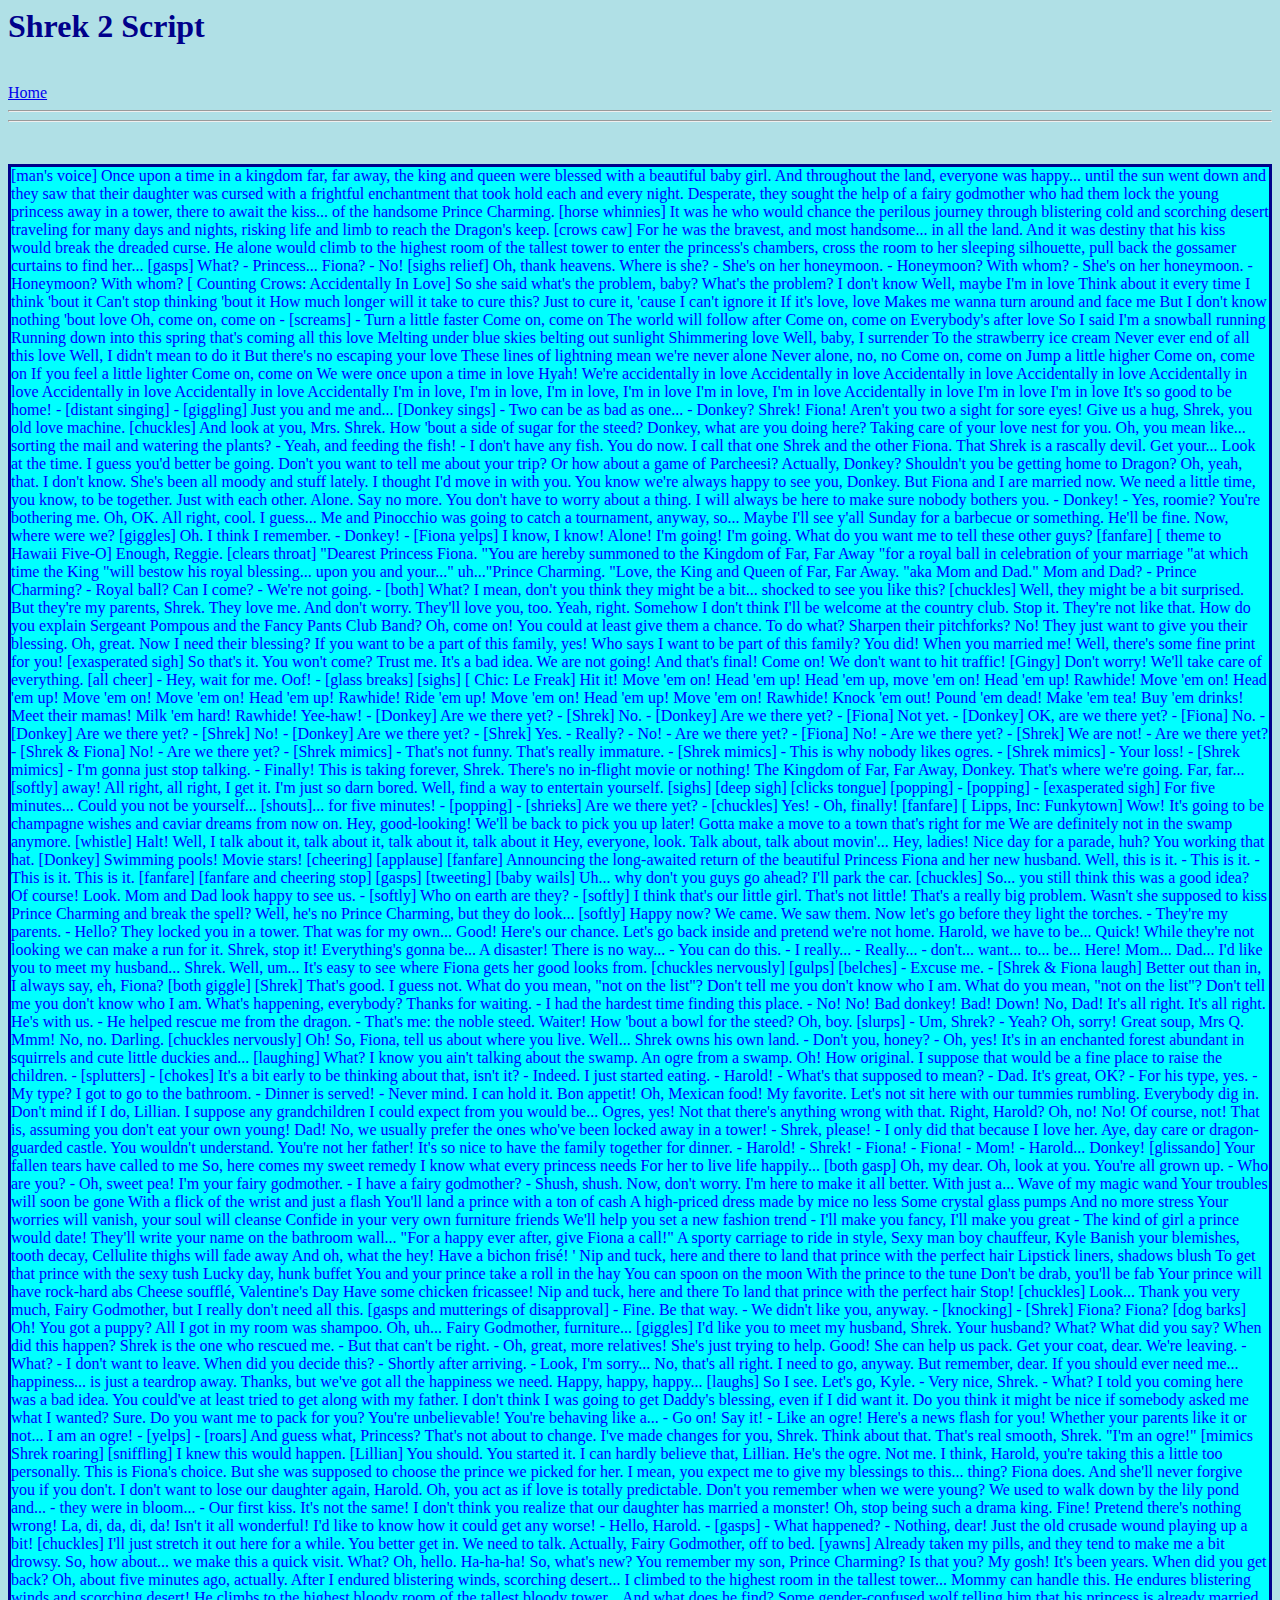
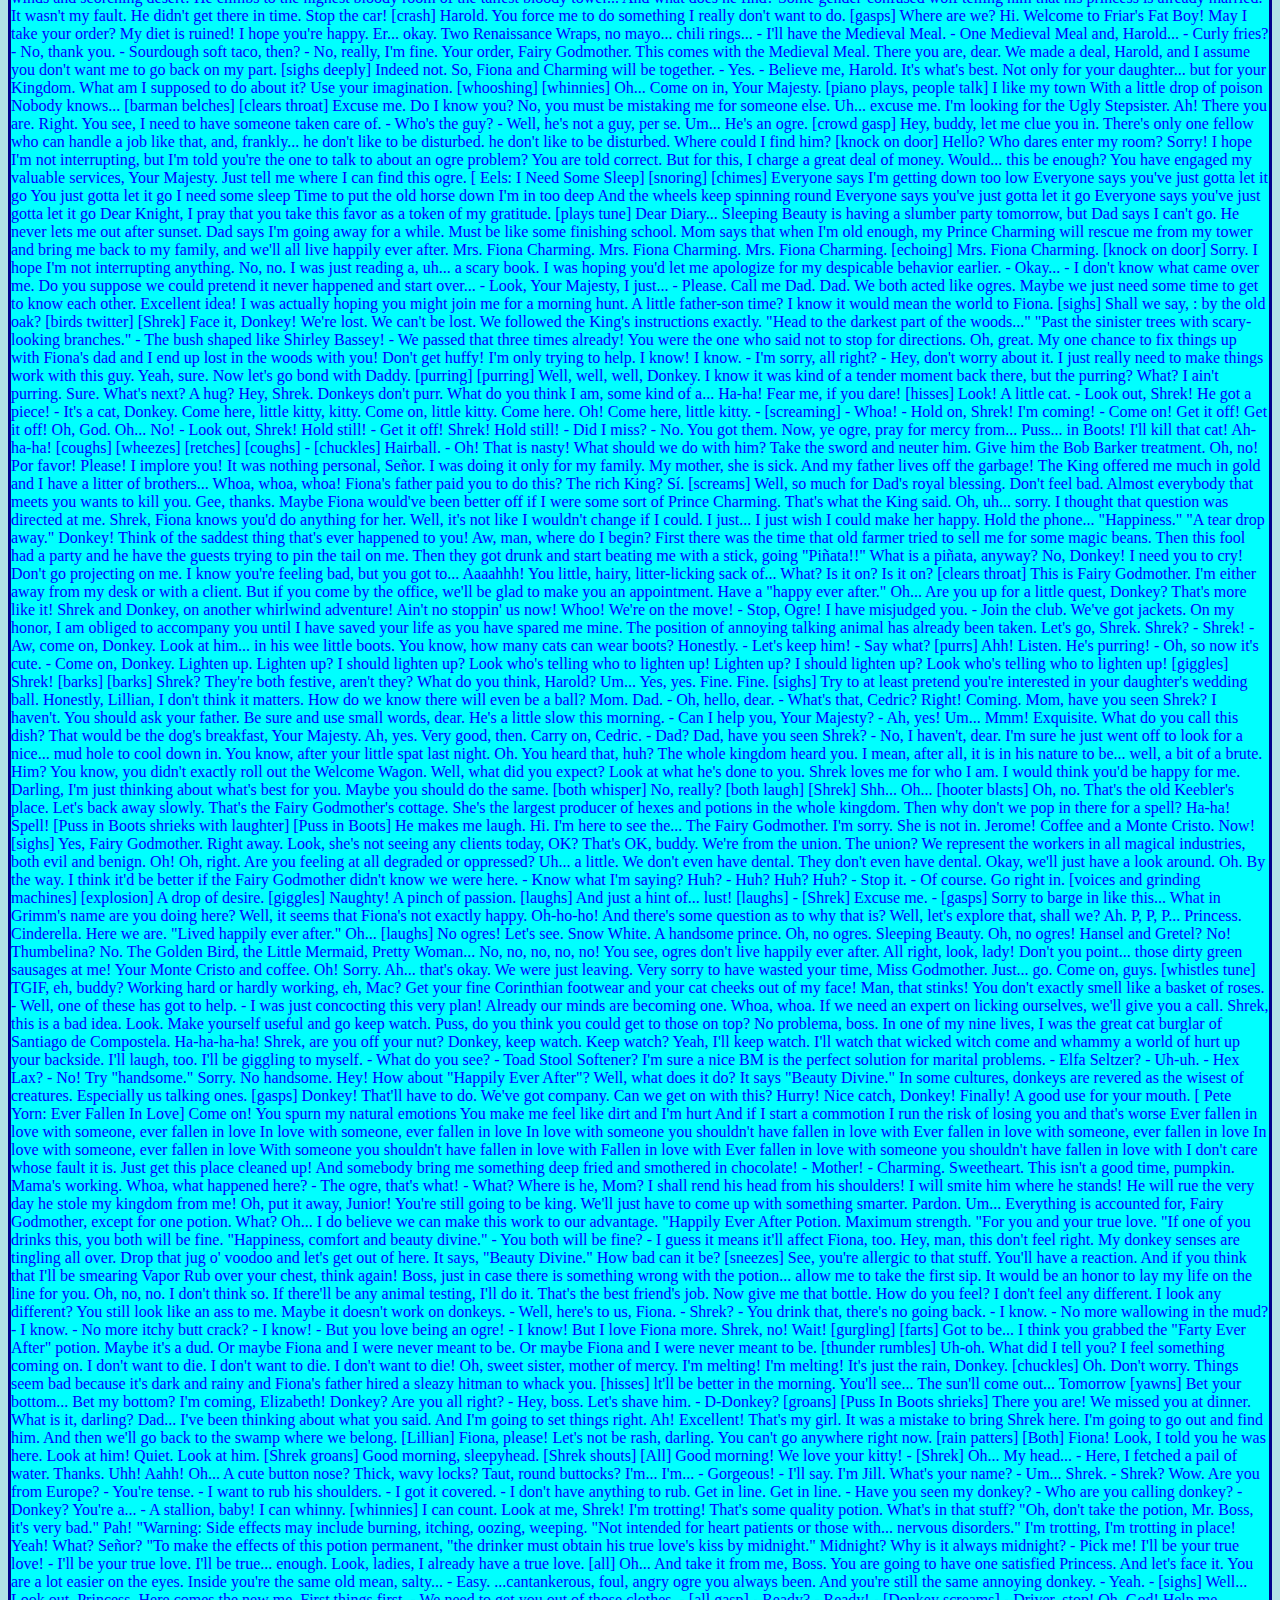
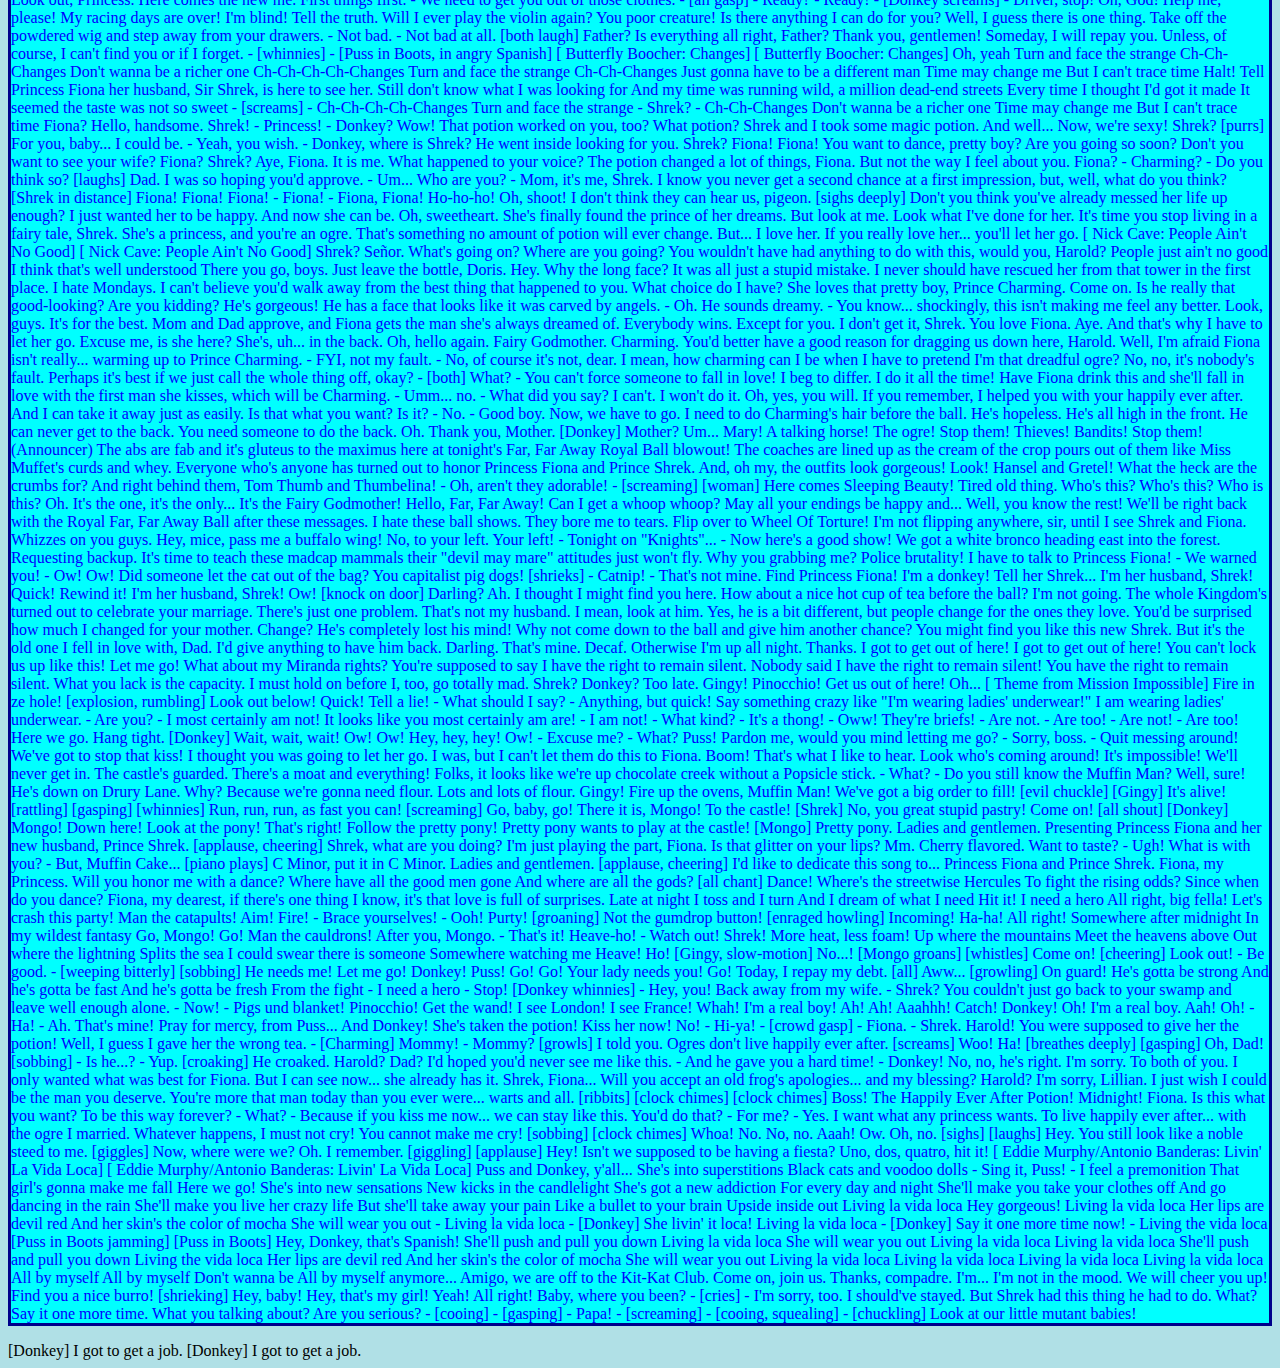
<file: ShrekTwoScript.html>
<!DOCTYPE>
	<head>
	<link rel="stylesheet" href="scriptstyle.css">
	<title>Shrek 2 Script</title>
	</head>

	<body>
	<h1> Shrek 2 Script</h1>
	<br>
		
	<a href="https://breadspeed1.github.io/Randomwebsite/">Home</a>
	<br>
	<hr>
	<hr>
	<br>
	
	<p>[man's voice] Once upon a time

in a kingdom far, far away,



 

                   

the king and queen were blessed

with a beautiful baby girl.



 

                   

And throughout the land,

everyone was happy...



 

                   

until the sun went down



 

                   

and they saw that their daughter was

cursed with a frightful enchantment



 

                   

that took hold each and every night.



 

                   

Desperate, they sought the help

of a fairy godmother



 

                   

who had them lock the young princess

away in a tower,



 

                   

there to await the kiss...

of the handsome Prince Charming.



  

                   

[horse whinnies]



  

                   

It was he who would chance

the perilous journey



  

                   

through blistering cold

and scorching desert



  

                   

traveling for many days and nights,



  

                   

risking life and limb



  

                   

to reach the Dragon's keep.



  

                   

[crows caw]



  

                   

For he was the bravest,



  

                   

and most handsome...



  

                   

in all the land.



  

                   

And it was destiny that his kiss



  

                   

would break the dreaded curse.



  

                   

He alone would climb to the highest room

of the tallest tower



  

                   

to enter the princess's chambers,

cross the room to her sleeping silhouette,



  

                   

pull back the gossamer curtains

to find her... [gasps]



  

                   

What?



  

                   

- Princess... Fiona?

- No!



  

                   

[sighs relief] Oh, thank heavens.

Where is she?



  

                   

- She's on her honeymoon.

- Honeymoon? With whom?



  

                   

- She's on her honeymoon.

- Honeymoon? With whom?



  

                   

[  Counting Crows: Accidentally In Love]



  

                   

  So she said

what's the problem, baby?



  

                   

  What's the problem?

I don't know



  

                   

  Well, maybe I'm in love



  

                   

  Think about it

every time I think 'bout it



  

                   

  Can't stop thinking 'bout it



  

                   

  How much longer

will it take to cure this?



  

                   

  Just to cure it,

'cause I can't ignore it



  

                   

  If it's love, love



  

                   

  Makes me wanna turn around

and face me



  

                   

  But I don't know nothing

'bout love



  

                   

  Oh, come on, come on



  

                   

- [screams]

-   Turn a little faster



  

                   

  Come on, come on



  

                   

  The world will follow after



  

                   

  Come on, come on



  

                   

  Everybody's after love



  

                   

  So I said

I'm a snowball running



  

                   

  Running down into this spring

that's coming all this love



  

                   

  Melting under blue skies

belting out sunlight



  

                   

  Shimmering love



  

                   

  Well, baby, I surrender



  

                   

  To the strawberry ice cream



  

                   

  Never ever end of all this love



  

                   

  Well, I didn't mean to do it



  

                   

  But there's no escaping your love



  

                   

  These lines of lightning

mean we're never alone



  

                   

  Never alone, no, no



  

                   

  Come on, come on



  

                   

  Jump a little higher



  

                   

  Come on, come on



  

                   

  If you feel a little lighter



  

                   

  Come on, come on



  

                   

  We were once upon a time in love



  

                   

Hyah!



  

                   

  We're accidentally in love



  

                   

  Accidentally in love



  

                   

  Accidentally in love



  

                   

  Accidentally in love



  

                   

  Accidentally in love



  

                   

  Accidentally in love



  

                   

  Accidentally in love



  

                   

  Accidentally



  

                   

  I'm in love, I'm in love,

I'm in love, I'm in love



  

                   

  I'm in love, I'm in love



  

                   

  Accidentally in love



  

                   

  I'm in love



  

                   

  I'm in love  



  

                   

It's so good to be home!



  

                   

- [distant singing]

- [giggling]



  

                   

Just you and me and...



  

                   

[Donkey sings]



  

                   

-   Two can be as bad as one...  

- Donkey?



  

                   

Shrek! Fiona! Aren't you two

a sight for sore eyes!



  

                   

Give us a hug, Shrek,

you old love machine.



  

                   

[chuckles]



  

                   

And look at you, Mrs. Shrek.

How 'bout a side of sugar for the steed?



  

                   

Donkey, what are you doing here?



  

                   

Taking care of your love nest for you.



  

                   

Oh, you mean like... sorting the mail

and watering the plants?



  

                   

- Yeah, and feeding the fish!

- I don't have any fish.



  

                   

You do now. I call that one Shrek

and the other Fiona.



  

                   

That Shrek is a rascally devil.

Get your...



  

                   

Look at the time.

I guess you'd better be going.



  

                   

Don't you want to tell me about your trip?

Or how about a game of Parcheesi?



  

                   

Actually, Donkey? Shouldn't you be

getting home to Dragon?



  

                   

Oh, yeah, that.



  

                   

I don't know.

She's been all moody and stuff lately.



  

                   

I thought I'd move in with you.



  

                   

You know we're always happy

to see you, Donkey.



   

                   

But Fiona and I are married now.



   

                   

We need a little time, you know,

to be together.



   

                   

Just with each other.



   

                   

Alone.



   

                   

Say no more.

You don't have to worry about a thing.



   

                   

I will always be here to make sure

nobody bothers you.



   

                   

- Donkey!

- Yes, roomie?



   

                   

You're bothering me.



   

                   

Oh, OK. All right, cool. I guess...



   

                   

Me and Pinocchio was going to catch

a tournament, anyway, so...



   

                   

Maybe I'll see y'all Sunday

for a barbecue or something.



   

                   

He'll be fine.

Now, where were we?



   

                   

[giggles] Oh.



   

                   

I think I remember.



   

                   

- Donkey!

- [Fiona yelps]



   

                   

I know, I know! Alone!

I'm going! I'm going.



   

                   

What do you want me

to tell these other guys?



   

                   

[fanfare]



   

                   

[  theme to Hawaii Five-O]



   

                   

Enough, Reggie.



   

                   

[clears throat] "Dearest Princess Fiona.



   

                   

"You are hereby summoned

to the Kingdom of Far, Far Away



   

                   

"for a royal ball

in celebration of your marriage



   

                   

"at which time the King



   

                   

"will bestow his royal blessing...

upon you and your..."



   

                   

uh..."Prince Charming.



   

                   

"Love, the King and Queen

of Far, Far Away.



   

                   

"aka Mom and Dad."



   

                   

Mom and Dad?



   

                   

- Prince Charming?

- Royal ball? Can I come?



   

                   

- We're not going.

- [both] What?



   

                   

I mean, don't you think

they might be a bit...



   

                   

shocked to see you like this?



   

                   

[chuckles] Well, they might be

a bit surprised.



   

                   

But they're my parents, Shrek.

They love me.



   

                   

And don't worry.

They'll love you, too.



   

                   

Yeah, right.



   

                   

Somehow I don't think I'll be welcome

at the country club.



   

                   

Stop it.

They're not like that.



   

                   

How do you explain Sergeant Pompous

and the Fancy Pants Club Band?



   

                   

Oh, come on! You could at least

give them a chance.



   

                   

To do what?

Sharpen their pitchforks?



   

                   

No! They just want

to give you their blessing.



   

                   

Oh, great.

Now I need their blessing?



   

                   

If you want to be a part

of this family, yes!



   

                   

Who says I want

to be part of this family?



   

                   

You did!

When you married me!



   

                   

Well, there's some fine print for you!



   

                   

[exasperated sigh]

So that's it. You won't come?



   

                   

Trust me. It's a bad idea.

We are not going! And that's final!



   

                   

Come on!

We don't want to hit traffic!



   

                   

[Gingy] Don't worry!

We'll take care of everything.



   

                   

[all cheer]



   

                   

- Hey, wait for me. Oof!

- [glass breaks]



   

                   

[sighs]



   

                   

[  Chic: Le Freak]



   

                   

  Hit it! Move 'em on! Head 'em up!

Head 'em up, move 'em on! Head 'em up!



   

                   

  Rawhide! Move 'em on!

Head 'em up!



   

                   

  Move 'em on! Move 'em on!

Head 'em up! Rawhide!



   

                   

  Ride 'em up! Move 'em on!

Head 'em up! Move 'em on! Rawhide!



   

                   

  Knock 'em out! Pound 'em dead!

Make 'em tea! Buy 'em drinks!



   

                   

  Meet their mamas!

Milk 'em hard!



   

                   

  Rawhide!  

Yee-haw!



   

                   

- [Donkey] Are we there yet?

- [Shrek] No.



   

                   

- [Donkey] Are we there yet?

- [Fiona] Not yet.



   

                   

- [Donkey] OK, are we there yet?

- [Fiona] No.



   

                   

- [Donkey] Are we there yet?

- [Shrek] No!



   

                   

- [Donkey] Are we there yet?

- [Shrek] Yes.



   

                   

- Really?

- No!



   

                   

- Are we there yet?

- [Fiona] No!



   

                   

- Are we there yet?

- [Shrek] We are not!



   

                   

- Are we there yet?

- [Shrek & Fiona] No!



   

                   

- Are we there yet?

- [Shrek mimics]



   

                   

- That's not funny. That's really immature.

- [Shrek mimics]



   

                   

- This is why nobody likes ogres.

- [Shrek mimics]



   

                   

- Your loss!

- [Shrek mimics]



   

                   

- I'm gonna just stop talking.

- Finally!



   

                   

This is taking forever, Shrek.

There's no in-flight movie or nothing!



   

                   

The Kingdom of Far, Far Away, Donkey.



   

                   

That's where we're going.

Far, far...



   

                   

[softly] away!



   

                   

All right, all right, I get it.

I'm just so darn bored.



   

                   

Well, find a way

to entertain yourself.



   

                   

[sighs]



   

                   

[deep sigh]



   

                   

[clicks tongue]



   

                   

[popping]



   

                   

- [popping]

- [exasperated sigh]



   

                   

For five minutes...



   

                   

Could you not be yourself...



   

                   

[shouts]... for five minutes!



   

                   

- [popping]

- [shrieks]



   

                   

Are we there yet?



   

                   

- [chuckles] Yes!

- Oh, finally!



   

                   

[fanfare]



   

                   

[  Lipps, Inc: Funkytown]



   

                   

Wow!



   

                   

It's going to be champagne wishes

and caviar dreams from now on.



   

                   

Hey, good-looking!

We'll be back to pick you up later!



   

                   

  Gotta make a move

to a town that's right for me



   

                   

We are definitely not

in the swamp anymore.



   

                   

[whistle] Halt!



   

                   

  Well, I talk about it, talk about it,

talk about it, talk about it



   

                   

Hey, everyone, look.



   

                   

  Talk about, talk about movin'...  



   

                   

Hey, ladies! Nice day for a parade, huh?

You working that hat.



   

                   

[Donkey] Swimming pools!

Movie stars!



   

                   

[cheering]



   

                   

[applause]



   

                   

[fanfare]



   

                   

Announcing the long-awaited return



   

                   

of the beautiful Princess Fiona

and her new husband.



   

                   

Well, this is it.



   

                   

- This is it.

- This is it.



   

                   

This is it.



   

                   

[fanfare]



   

                   

[fanfare and cheering stop]



   

                   

[gasps]



   

                   

[tweeting]



   

                   

[baby wails]



   

                   

Uh... why don't you guys go ahead?

I'll park the car.



   

                   

[chuckles] So...



   

                   

you still think

this was a good idea?



   

                   

Of course! Look.

Mom and Dad look happy to see us.



   

                   

- [softly] Who on earth are they?

- [softly] I think that's our little girl.



   

                   

That's not little!

That's a really big problem.



   

                   

Wasn't she supposed to kiss

Prince Charming and break the spell?



   

                   

Well, he's no Prince Charming,

but they do look...



   

                   

[softly] Happy now?

We came. We saw them.



   

                   

Now let's go before

they light the torches.



   

                   

- They're my parents.

- Hello? They locked you in a tower.



   

                   

That was for my own...



   

                   

Good! Here's our chance. Let's go

back inside and pretend we're not home.



   

                   

Harold, we have to be...



   

                   

Quick! While they're not looking

we can make a run for it.



   

                   

Shrek, stop it!

Everything's gonna be...



   

                   

A disaster! There is no way...



   

                   

- You can do this.

- I really...



   

                   

- Really...

- don't... want... to... be...



   

                   

Here!



   

                   

Mom... Dad...



   

                   

I'd like you to meet my husband...



   

                   

Shrek.



   

                   

Well, um...



   

                   

It's easy to see where Fiona

gets her good looks from.



   

                   

[chuckles nervously]



   

                   

[gulps]



   

                   

[belches]



   

                   

- Excuse me.

- [Shrek & Fiona laugh]



   

                   

Better out than in,

I always say, eh, Fiona?



   

                   

[both giggle]



   

                   

[Shrek] That's good.



   

                   

I guess not.



   

                   

What do you mean, "not on the list"?

Don't tell me you don't know who I am.



   

                   

What do you mean, "not on the list"?

Don't tell me you don't know who I am.



   

                   

What's happening, everybody?

Thanks for waiting.



   

                   

- I had the hardest time finding this place.

- No! No! Bad donkey! Bad! Down!



   

                   

No, Dad! It's all right.

It's all right. He's with us.



   

                   

- He helped rescue me from the dragon.

- That's me: the noble steed.



   

                   

Waiter!

How 'bout a bowl for the steed?



   

                   

Oh, boy.



   

                   

[slurps]



   

                   

- Um, Shrek?

- Yeah?



   

                   

Oh, sorry!

Great soup, Mrs Q.



   

                   

Mmm!



   

                   

No, no. Darling.



   

                   

[chuckles nervously] Oh!



   

                   

So, Fiona, tell us

about where you live.



   

                   

Well...



   

                   

Shrek owns his own land.



   

                   

- Don't you, honey?

- Oh, yes!



   

                   

It's in an enchanted forest



   

                   

abundant in squirrels

and cute little duckies and...



   

                   

[laughing] What?



   

                   

I know you ain't

talking about the swamp.



   

                   

An ogre from a swamp.

Oh! How original.



   

                   

I suppose that would be a fine place

to raise the children.



   

                   

- [splutters]

- [chokes]



   

                   

It's a bit early to be

thinking about that, isn't it?



   

                   

- Indeed. I just started eating.

- Harold!



   

                   

- What's that supposed to mean?

- Dad. It's great, OK?



   

                   

- For his type, yes.

- My type?



   

                   

I got to go to the bathroom.



   

                   

- Dinner is served!

- Never mind. I can hold it.



   

                   

Bon appetit!



   

                   

Oh, Mexican food!

My favorite.



   

                   

Let's not sit here with our tummies

rumbling. Everybody dig in.



   

                   

Don't mind if I do, Lillian.



   

                   

I suppose any grandchildren

I could expect from you would be...



   

                   

Ogres, yes!



   

                   

Not that there's anything wrong with that.

Right, Harold?



   

                   

Oh, no! No! Of course, not!



   

                   

That is, assuming you don't

eat your own young!



   

                   

Dad!



   

                   

No, we usually prefer the ones

who've been locked away in a tower!



   

                   

- Shrek, please!

- I only did that because I love her.



   

                   

Aye, day care

or dragon-guarded castle.



   

                   

You wouldn't understand.

You're not her father!



   

                   

It's so nice to have the family

together for dinner.



   

                   

- Harold!

- Shrek!



   

                   

- Fiona!

- Fiona!



   

                   

- Mom!

- Harold...



   

                   

Donkey!



   

                   

[glissando]



   

                   

  Your fallen tears have called to me



   

                   

  So, here comes my sweet remedy



   

                   

  I know what every princess needs



   

                   

  For her to live life happily...  



   

                   

[both gasp]



   

                   

Oh, my dear.

Oh, look at you.



   

                   

You're all grown up.



   

                   

- Who are you?

- Oh, sweet pea!



   

                   

I'm your fairy godmother.



   

                   

- I have a fairy godmother?

- Shush, shush.



   

                   

Now, don't worry.

I'm here to make it all better.



   

                   

With just a...



   

                   

  Wave of my magic wand

Your troubles will soon be gone



   

                   

  With a flick of the wrist and just a flash

You'll land a prince with a ton of cash



   

                   

  A high-priced dress

made by mice no less



   

                   

  Some crystal glass pumps

And no more stress



   

                   

  Your worries will vanish,

your soul will cleanse



   

                   

  Confide in your very own

furniture friends



   

                   

  We'll help you set a new fashion trend



   

                   

-   I'll make you fancy, I'll make you great

-   The kind of girl a prince would date!



   

                   

  They'll write your name

on the bathroom wall...



   

                   

  "For a happy ever after,

give Fiona a call!"



   

                   

  A sporty carriage to ride in style,

Sexy man boy chauffeur, Kyle



   

                   

  Banish your blemishes, tooth decay,

Cellulite thighs will fade away



   

                   

  And oh, what the hey!

Have a bichon frisé! '



   

                   

  Nip and tuck, here and there

to land that prince with the perfect hair



   

                   

  Lipstick liners, shadows blush

To get that prince with the sexy tush



   

                   

  Lucky day, hunk buffet

You and your prince take a roll in the hay



   

                   

  You can spoon on the moon

With the prince to the tune



   

                   

  Don't be drab, you'll be fab

Your prince will have rock-hard abs



   

                   

  Cheese soufflé, Valentine's Day

Have some chicken fricassee!



   

                   

  Nip and tuck, here and there

To land that prince with the perfect hair  



   

                   

Stop!



   

                   

[chuckles] Look...



   

                   

Thank you very much,

Fairy Godmother,



   

                   

but I really don't need all this.



   

                   

[gasps and mutterings of disapproval]



   

                   

- Fine. Be that way.

- We didn't like you, anyway.



   

                   

- [knocking]

- [Shrek] Fiona? Fiona?



   

                   

[dog barks]



   

                   

Oh! You got a puppy?

All I got in my room was shampoo.



   

                   

Oh, uh...



   

                   

Fairy Godmother, furniture...



   

                   

[giggles]



   

                   

I'd like you to meet my husband, Shrek.



   

                   

Your husband? What? What did you say?

When did this happen?



   

                   

Shrek is the one who rescued me.



   

                   

- But that can't be right.

- Oh, great, more relatives!



   

                   

She's just trying to help.



   

                   

Good! She can help us pack.

Get your coat, dear. We're leaving.



   

                   

- What?

- I don't want to leave.



   

                   

When did you decide this?



   

                   

- Shortly after arriving.

- Look, I'm sorry...



   

                   

No, that's all right.

I need to go, anyway.



   

                   

But remember, dear.

If you should ever need me...



   

                   

happiness...



   

                   

is just a teardrop away.



   

                   

Thanks, but we've got all

the happiness we need.



   

                   

Happy, happy, happy...



   

                   

[laughs] So I see.



   

                   

Let's go, Kyle.



   

                   

- Very nice, Shrek.

- What?



   

                   

I told you coming here was a bad idea.



   

                   

You could've at least tried

to get along with my father.



   

                   

I don't think I was going to get

Daddy's blessing,



   

                   

even if I did want it.



   

                   

Do you think it might be nice

if somebody asked me what I wanted?



   

                   

Sure. Do you want me

to pack for you?



   

                   

You're unbelievable!

You're behaving like a...



   

                   

- Go on! Say it!

- Like an ogre!



   

                   

Here's a news flash for you!



   

                   

Whether your parents like it or not...

I am an ogre!



   

                   

- [yelps]

- [roars]



   

                   

And guess what, Princess?

That's not about to change.



   

                   

I've made changes for you, Shrek.

Think about that.



   

                   

That's real smooth, Shrek.

"I'm an ogre!"



   

                   

[mimics Shrek roaring]



   

                   

[sniffling]



   

                   

I knew this would happen.



   

                   

[Lillian] You should.

You started it.



   

                   

I can hardly believe that, Lillian.

He's the ogre. Not me.



   

                   

I think, Harold, you're taking this

a little too personally.



   

                   

This is Fiona's choice.



   

                   

But she was supposed to choose

the prince we picked for her.



   

                   

I mean, you expect me to give

my blessings to this... thing?



   

                   

Fiona does.

And she'll never forgive you if you don't.



   

                   

I don't want to lose

our daughter again, Harold.



   

                   

Oh, you act as if love

is totally predictable.



   

                   

Don't you remember when

we were young?



   

                   

We used to walk

down by the lily pond and...



   

                   

- they were in bloom...

- Our first kiss.



   

                   

It's not the same!



   

                   

I don't think you realize that

our daughter has married a monster!



   

                   

Oh, stop being such a drama king.



   

                   

Fine! Pretend there's nothing wrong!



   

                   

La, di, da, di, da!

Isn't it all wonderful!



   

                   

I'd like to know

how it could get any worse!



   

                   

- Hello, Harold.

- [gasps]



   

                   

- What happened?

- Nothing, dear!



   

                   

Just the old crusade wound

playing up a bit!



   

                   

[chuckles]



   

                   

I'll just stretch it

out here for a while.



   

                   

You better get in.

We need to talk.



   

                   

Actually, Fairy Godmother,

off to bed.



   

                   

[yawns] Already taken my pills,

and they tend to make me a bit drowsy.



   

                   

So, how about... we make this

a quick visit. What?



   

                   

Oh, hello.

Ha-ha-ha!



   

                   

So, what's new?



   

                   

You remember my son,

Prince Charming?



   

                   

Is that you? My gosh!

It's been years.



   

                   

When did you get back?



   

                   

Oh, about five minutes ago, actually.



   

                   

After I endured blistering winds,

scorching desert...



   

                   

I climbed to the highest room

in the tallest tower...



   

                   

Mommy can handle this.



   

                   

He endures blistering winds

and scorching desert!



   

                   

He climbs to the highest bloody room

of the tallest bloody tower...



   

                   

And what does he find?



   

                   

Some gender-confused wolf

telling him that his princess



   

                   

is already married.



   

                   

It wasn't my fault.

He didn't get there in time.



   

                   

Stop the car!



   

                   

[crash]



   

                   

Harold.



   

                   

You force me to do something

I really don't want to do.



   

                   

[gasps] Where are we?



   

                   

Hi. Welcome to Friar's Fat Boy!

May I take your order?



   

                   

My diet is ruined!

I hope you're happy. Er... okay.



   

                   

Two Renaissance Wraps,

no mayo... chili rings...



   

                   

- I'll have the Medieval Meal.

- One Medieval Meal and, Harold...



   

                   

- Curly fries?

- No, thank you.



   

                   

- Sourdough soft taco, then?

- No, really, I'm fine.



   

                   

Your order, Fairy Godmother.

This comes with the Medieval Meal.



   

                   

There you are, dear.



   

                   

We made a deal, Harold, and I assume

you don't want me to go back on my part.



   

                   

[sighs deeply] Indeed not.



   

                   

So, Fiona and Charming will be together.



   

                   

- Yes.

- Believe me, Harold. It's what's best.



   

                   

Not only for your daughter...



   

                   

but for your Kingdom.



   

                   

What am I supposed to do about it?



   

                   

Use your imagination.



   

                   

[whooshing]



   

                   

[whinnies]



   

                   

Oh...



   

                   

Come on in, Your Majesty.



   

                   

[piano plays, people talk]



   

                   

  I like my town



   

                   

  With a little drop of poison



   

                   

  Nobody knows...



   

                   

[barman belches]



   

                   

[clears throat] Excuse me.



   

                   

Do I know you?



   

                   

No, you must be mistaking me

for someone else.



   

                   

Uh... excuse me.

I'm looking for the Ugly Stepsister.



   

                   

Ah! There you are. Right.



   

                   

You see, I need to have

someone taken care of.



   

                   

- Who's the guy?

- Well, he's not a guy, per se.



   

                   

Um... He's an ogre.



   

                   

[crowd gasp]



   

                   

Hey, buddy, let me clue you in.



   

                   

There's only one fellow who can handle

a job like that, and, frankly...



   

                   

he don't like to be disturbed.



   

                   

he don't like to be disturbed.



   

                   

Where could I find him?



   

                   

[knock on door]



   

                   

Hello?



   

                   

Who dares enter my room?



   

                   

Sorry! I hope I'm not interrupting, but

I'm told you're the one to talk to



   

                   

about an ogre problem?



   

                   

You are told correct.



   

                   

But for this, I charge

a great deal of money.



   

                   

Would... this be enough?



   

                   

You have engaged my valuable

services, Your Majesty.



   

                   

Just tell me where

I can find this ogre.



   

                   

[  Eels: I Need Some Sleep]



   

                   

[snoring]



   

                   

[chimes]



   

                   

  Everyone says

I'm getting down too low



   

                   

  Everyone says

you've just gotta let it go



   

                   

  You just gotta let it go



   

                   

  I need some sleep



   

                   

  Time to put the old horse down



   

                   

  I'm in too deep



   

                   

  And the wheels keep spinning round



   

                   

  Everyone says

you've just gotta let it go  



   

                   

  Everyone says

you've just gotta let it go  



   

                   

Dear Knight, I pray that you take

this favor as a token of my gratitude.



   

                   

[plays tune]



   

                   

Dear Diary...



   

                   

Sleeping Beauty is having

a slumber party tomorrow,



   

                   

but Dad says I can't go.

He never lets me out after sunset.



   

                   

Dad says I'm going away for a while.



   

                   

Must be like some finishing school.



   

                   

Mom says that when I'm old enough,



   

                   

my Prince Charming will rescue me

from my tower



   

                   

and bring me back to my family,



   

                   

and we'll all live

happily ever after.



   

                   

Mrs. Fiona Charming.



   

                   

Mrs. Fiona Charming.



   

                   

Mrs. Fiona Charming.



   

                   

[echoing] Mrs. Fiona Charming.



   

                   

[knock on door]



   

                   

Sorry. I hope I'm not

interrupting anything.



   

                   

No, no. I was just reading a, uh...

a scary book.



   

                   

I was hoping you'd let me apologize

for my despicable behavior earlier.



   

                   

- Okay...

- I don't know what came over me.



   

                   

Do you suppose we could pretend

it never happened and start over...



   

                   

- Look, Your Majesty, I just...

- Please. Call me Dad.



   

                   

Dad. We both acted like ogres.



   

                   

Maybe we just need some time

to get to know each other.



   

                   

Excellent idea! I was actually hoping

you might join me for a morning hunt.



   

                   

A little father-son time?



   

                   

I know it would mean

the world to Fiona.



   

                   

[sighs]



   

                   

Shall we say,

 :   by the old oak?



   

                   

[birds twitter]



   

                   

[Shrek] Face it, Donkey!

We're lost.



   

                   

We can't be lost. We followed

the King's instructions exactly.



   

                   

"Head to the

darkest part of the woods..."



   

                   

"Past the sinister trees

with scary-looking branches."



   

                   

- The bush shaped like Shirley Bassey!

- We passed that three times already!



   

                   

You were the one who said

not to stop for directions.



   

                   

Oh, great. My one chance

to fix things up with Fiona's dad



   

                   

and I end up lost

in the woods with you!



   

                   

Don't get huffy!

I'm only trying to help.



   

                   

I know! I know.



   

                   

- I'm sorry, all right?

- Hey, don't worry about it.



   

                   

I just really need to make

things work with this guy.



   

                   

Yeah, sure. Now let's go

bond with Daddy.



   

                   

[purring]



   

                   

[purring]



   

                   

Well, well, well, Donkey.



   

                   

I know it was kind of a tender

moment back there, but the purring?



   

                   

What? I ain't purring.



   

                   

Sure. What's next? A hug?



   

                   

Hey, Shrek. Donkeys don't purr.

What do you think I am, some kind of a...



   

                   

Ha-ha!

Fear me, if you dare!



   

                   

[hisses]



   

                   

Look! A little cat.



   

                   

- Look out, Shrek! He got a piece!

- It's a cat, Donkey.



   

                   

Come here,

little kitty, kitty.



   

                   

Come on, little kitty. Come here.

Oh! Come here, little kitty.



   

                   

- [screaming]

- Whoa!



   

                   

- Hold on, Shrek! I'm coming!

- Come on! Get it off! Get it off!



   

                   

Oh, God. Oh...



   

                   

No!



   

                   

- Look out, Shrek! Hold still!

- Get it off!



   

                   

Shrek! Hold still!



   

                   

- Did I miss?

- No. You got them.



   

                   

Now, ye ogre, pray for mercy from...



   

                   

Puss... in Boots!



   

                   

I'll kill that cat!



   

                   

Ah-ha-ha!



   

                   

[coughs]



   

                   

[wheezes]



   

                   

[retches]



   

                   

[coughs]



   

                   

- [chuckles] Hairball.

- Oh! That is nasty!



   

                   

What should we do with him?



   

                   

Take the sword and neuter him.

Give him the Bob Barker treatment.



   

                   

Oh, no! Por favor!

Please!



   

                   

I implore you!

It was nothing personal, Señor.



   

                   

I was doing it only for my family.



   

                   

My mother, she is sick.

And my father lives off the garbage!



   

                   

The King offered me much in gold

and I have a litter of brothers...



   

                   

Whoa, whoa, whoa!



   

                   

Fiona's father paid you to do this?



   

                   

The rich King? Sí.



   

                   

[screams]



   

                   

Well, so much for Dad's royal blessing.



   

                   

Don't feel bad. Almost everybody

that meets you wants to kill you.



   

                   

Gee, thanks.



   

                   

Maybe Fiona would've been better off

if I were some sort of Prince Charming.



   

                   

That's what the King said.



   

                   

Oh, uh... sorry. I thought that question

was directed at me.



   

                   

Shrek, Fiona knows

you'd do anything for her.



   

                   

Well, it's not like

I wouldn't change if I could.



   

                   

I just... I just wish

I could make her happy.



   

                   

Hold the phone...



   

                   

"Happiness."



   

                   

"A tear drop away."



   

                   

Donkey! Think of the saddest thing

that's ever happened to you!



   

                   

Aw, man, where do I begin?



   

                   

First there was the time that old farmer

tried to sell me for some magic beans.



   

                   

Then this fool had a party and he have

the guests trying to pin the tail on me.



   

                   

Then they got drunk and start beating me

with a stick, going "Piñata!!"



   

                   

What is a piñata, anyway?



   

                   

No, Donkey! I need you to cry!



   

                   

Don't go projecting on me.



   

                   

I know you're feeling bad,

but you got to...



   

                   

Aaaahhh!



   

                   

You little, hairy,

litter-licking sack of...



   

                   

What? Is it on? Is it on?



   

                   

[clears throat]



   

                   

This is Fairy Godmother.



   

                   

I'm either away

from my desk or with a client.



   

                   

But if you come by the office, we'll be

glad to make you an appointment.



   

                   

Have a "happy ever after."



   

                   

Oh...



   

                   

Are you up for a little quest, Donkey?



   

                   

That's more like it! Shrek and Donkey,

on another whirlwind adventure!



   

                   

  Ain't no stoppin' us now! Whoo!

We're on the move!



   

                   

- Stop, Ogre! I have misjudged you.

- Join the club. We've got jackets.



   

                   

On my honor, I am obliged to accompany

you until I have saved your life



   

                   

as you have spared me mine.



   

                   

The position of annoying talking animal

has already been taken.



   

                   

Let's go, Shrek. Shrek?



   

                   

- Shrek!

- Aw, come on, Donkey. Look at him...



   

                   

in his wee little boots.



   

                   

You know, how many cats can wear boots?

Honestly.



   

                   

- Let's keep him!

- Say what?



   

                   

[purrs]



   

                   

Ahh!



   

                   

Listen. He's purring!



   

                   

- Oh, so now it's cute.

- Come on, Donkey. Lighten up.



   

                   

Lighten up? I should lighten up?

Look who's telling who to lighten up!



   

                   

Lighten up? I should lighten up?

Look who's telling who to lighten up!



   

                   

[giggles] Shrek!



   

                   

[barks]



   

                   

[barks]



   

                   

Shrek?



   

                   

They're both festive, aren't they?



   

                   

What do you think, Harold?



   

                   

Um... Yes, yes.

Fine. Fine.



   

                   

[sighs]



   

                   

Try to at least pretend you're interested

in your daughter's wedding ball.



   

                   

Honestly, Lillian,

I don't think it matters.



   

                   

How do we know there will

even be a ball?



   

                   

Mom. Dad.



   

                   

- Oh, hello, dear.

- What's that, Cedric? Right! Coming.



   

                   

Mom, have you seen Shrek?



   

                   

I haven't.

You should ask your father.



   

                   

Be sure and use small words, dear.

He's a little slow this morning.



   

                   

- Can I help you, Your Majesty?

- Ah, yes! Um...



   

                   

Mmm! Exquisite.

What do you call this dish?



   

                   

That would be the dog's breakfast,

Your Majesty.



   

                   

Ah, yes. Very good, then.

Carry on, Cedric.



   

                   

- Dad? Dad, have you seen Shrek?

- No, I haven't, dear.



   

                   

I'm sure he just went off to look for

a nice... mud hole to cool down in.



   

                   

You know, after your

little spat last night.



   

                   

Oh. You heard that, huh?



   

                   

The whole kingdom heard you.



   

                   

I mean, after all,

it is in his nature to be...



   

                   

well, a bit of a brute.



   

                   

Him? You know, you didn't exactly

roll out the Welcome Wagon.



   

                   

Well, what did you expect?

Look at what he's done to you.



   

                   

Shrek loves me for who I am.



   

                   

I would think you'd be happy for me.



   

                   

Darling, I'm just thinking about

what's best for you.



   

                   

Maybe you should do the same.



   

                   

[both whisper]



   

                   

No, really?



   

                   

[both laugh]



   

                   

[Shrek] Shh...



   

                   

Oh...



   

                   

[hooter blasts]



   

                   

Oh, no. That's the old Keebler's place.

Let's back away slowly.



   

                   

That's the Fairy Godmother's cottage.



   

                   

She's the largest producer of hexes

and potions in the whole kingdom.



   

                   

Then why don't we pop in there

for a spell? Ha-ha! Spell!



   

                   

[Puss in Boots

shrieks with laughter]



   

                   

[Puss in Boots] He makes me laugh.



   

                   

Hi. I'm here to see the...



   

                   

The Fairy Godmother.

I'm sorry. She is not in.



   

                   

Jerome!

Coffee and a Monte Cristo. Now!



   

                   

[sighs]



   

                   

Yes, Fairy Godmother.

Right away.



   

                   

Look, she's not seeing

any clients today, OK?



   

                   

That's OK, buddy.

We're from the union.



   

                   

The union?



   

                   

We represent the workers in all magical

industries, both evil and benign.



   

                   

Oh! Oh, right.



   

                   

Are you feeling at all

degraded or oppressed?



   

                   

Uh... a little.

We don't even have dental.



   

                   

They don't even have dental.



   

                   

Okay, we'll just have

a look around.



   

                   

Oh. By the way.



   

                   

I think it'd be better if the Fairy Godmother

didn't know we were here.



   

                   

- Know what I'm saying? Huh?

- Huh? Huh? Huh?



   

                   

- Stop it.

- Of course. Go right in.



   

                   

[voices and grinding machines]



   

                   

[explosion]



   

                   

A drop of desire.



   

                   

[giggles] Naughty!



   

                   

A pinch of passion.



   

                   

[laughs]



   

                   

And just a hint of...



   

                   

lust!



   

                   

[laughs]



   

                   

- [Shrek] Excuse me.

- [gasps]



   

                   

Sorry to barge in like this...



   

                   

What in Grimm's name

are you doing here?



   

                   

Well, it seems

that Fiona's not exactly happy.



   

                   

Oh-ho-ho!



   

                   

And there's some question

as to why that is?



   

                   

Well, let's explore that, shall we?



   

                   

Ah. P, P, P...

Princess. Cinderella.



   

                   

Here we are.

"Lived happily ever after." Oh...



   

                   

[laughs] No ogres!



   

                   

Let's see. Snow White.



   

                   

A handsome prince.

Oh, no ogres.



   

                   

Sleeping Beauty. Oh, no ogres!



   

                   

Hansel and Gretel? No!

Thumbelina? No.



   

                   

The Golden Bird,

the Little Mermaid, Pretty Woman...



   

                   

No, no, no, no, no!



   

                   

You see, ogres don't

live happily ever after.



   

                   

All right, look, lady!



   

                   

Don't you point...

those dirty green sausages at me!



   

                   

Your Monte Cristo and coffee.



   

                   

Oh! Sorry.



   

                   

Ah... that's okay.



   

                   

We were just leaving.



   

                   

Very sorry to have wasted your time,

Miss Godmother.



   

                   

Just... go.



   

                   

Come on, guys.



   

                   

[whistles tune]



   

                   

TGIF, eh, buddy?



   

                   

Working hard or hardly working,

eh, Mac?



   

                   

Get your fine Corinthian footwear

and your cat cheeks out of my face!



   

                   

Man, that stinks!



   

                   

You don't exactly smell like

a basket of roses.



   

                   

- Well, one of these has got to help.

- I was just concocting this very plan!



   

                   

Already our minds are becoming one.



   

                   

Whoa, whoa. If we need an expert on

licking ourselves, we'll give you a call.



   

                   

Shrek, this is a bad idea.



   

                   

Look. Make yourself useful

and go keep watch.



   

                   

Puss, do you think you

could get to those on top?



   

                   

No problema, boss.

In one of my nine lives,



   

                   

I was the great cat burglar

of Santiago de Compostela.



   

                   

Ha-ha-ha-ha!



   

                   

Shrek, are you off your nut?



   

                   

Donkey, keep watch.



   

                   

Keep watch?

Yeah, I'll keep watch.



   

                   

I'll watch that wicked witch come and

whammy a world of hurt up your backside.



   

                   

I'll laugh, too.

I'll be giggling to myself.



   

                   

- What do you see?

- Toad Stool Softener?



   

                   

I'm sure a nice BM is the perfect solution

for marital problems.



   

                   

- Elfa Seltzer?

- Uh-uh.



   

                   

- Hex Lax?

- No! Try "handsome."



   

                   

Sorry. No handsome.



   

                   

Hey! How about "Happily Ever After"?



   

                   

Well, what does it do?



   

                   

It says "Beauty Divine."



   

                   

In some cultures, donkeys are revered

as the wisest of creatures.



   

                   

Especially us talking ones.



   

                   

[gasps] Donkey!



   

                   

That'll have to do.

We've got company.



   

                   

Can we get on with this?



   

                   

Hurry!



   

                   

Nice catch, Donkey!



   

                   

Finally! A good use for your mouth.



   

                   

[  Pete Yorn: Ever Fallen In Love]



   

                   

Come on!



   

                   

  You spurn my natural emotions



   

                   

  You make me feel like dirt

and I'm hurt



   

                   

  And if I start a commotion



   

                   

  I run the risk of losing you

and that's worse



   

                   

  Ever fallen in love with someone,

ever fallen in love



   

                   

  In love with someone,

ever fallen in love



   

                   

  In love with someone

you shouldn't have fallen in love with



   

                   

  Ever fallen in love with someone,

ever fallen in love



   

                   

  In love with someone,

ever fallen in love



   

                   

  With someone

you shouldn't have fallen in love with



   

                   

  Fallen in love with



   

                   

  Ever fallen in love with someone

you shouldn't have fallen in love with  



   

                   

I don't care whose fault it is.

Just get this place cleaned up!



   

                   

And somebody bring me something

deep fried and smothered in chocolate!



   

                   

- Mother!

- Charming. Sweetheart.



   

                   

This isn't a good time, pumpkin.

Mama's working.



   

                   

Whoa, what happened here?



   

                   

- The ogre, that's what!

- What? Where is he, Mom?



   

                   

I shall rend his head

from his shoulders!



   

                   

I will smite him where he stands!



   

                   

He will rue the very day he stole

my kingdom from me!



   

                   

Oh, put it away, Junior!

You're still going to be king.



   

                   

We'll just have to come up

with something smarter.



   

                   

Pardon. Um...



   

                   

Everything is accounted for,

Fairy Godmother, except for one potion.



   

                   

What?



   

                   

Oh...



   

                   

I do believe we can make

this work to our advantage.



   

                   

"Happily Ever After Potion.

Maximum strength.



   

                   

"For you and your true love.



   

                   

"If one of you drinks this,

you both will be fine.



   

                   

"Happiness, comfort

and beauty divine."



   

                   

- You both will be fine?

- I guess it means it'll affect Fiona, too.



   

                   

Hey, man, this don't feel right.

My donkey senses are tingling all over.



   

                   

Drop that jug o' voodoo

and let's get out of here.



   

                   

It says, "Beauty Divine."

How bad can it be?



   

                   

[sneezes]



   

                   

See, you're allergic to that stuff.

You'll have a reaction.



   

                   

And if you think that I'll be smearing

Vapor Rub over your chest, think again!



   

                   

Boss, just in case there is something

wrong with the potion...



   

                   

allow me to take the first sip.



   

                   

It would be an honor to lay my life

on the line for you.



   

                   

Oh, no, no. I don't think so.



   

                   

If there'll be any animal testing,

I'll do it.



   

                   

That's the best friend's job.

Now give me that bottle.



   

                   

How do you feel?



   

                   

I don't feel any different.

I look any different?



   

                   

You still look like an ass to me.



   

                   

Maybe it doesn't work on donkeys.



   

                   

- Well, here's to us, Fiona.

- Shrek?



   

                   

- You drink that, there's no going back.

- I know.



   

                   

- No more wallowing in the mud?

- I know.



   

                   

- No more itchy butt crack?

- I know!



   

                   

- But you love being an ogre!

- I know!



   

                   

But I love Fiona more.



   

                   

Shrek, no! Wait!



   

                   

[gurgling]



   

                   

[farts]



   

                   

Got to be... I think you grabbed

the "Farty Ever After" potion.



   

                   

Maybe it's a dud.



   

                   

Or maybe Fiona and I

were never meant to be.



   

                   

Or maybe Fiona and I

were never meant to be.



   

                   

[thunder rumbles]



   

                   

Uh-oh. What did I tell you?

I feel something coming on.



   

                   

I don't want to die.

I don't want to die. I don't want to die!



   

                   

Oh, sweet sister, mother of mercy.

I'm melting!



   

                   

I'm melting!



   

                   

It's just the rain, Donkey.



   

                   

[chuckles] Oh.



   

                   

Don't worry. Things seem bad

because it's dark and rainy



   

                   

and Fiona's father hired

a sleazy hitman to whack you.



   

                   

[hisses]



   

                   

lt'll be better in the morning.

You'll see...



   

                   

  The sun'll come out...



   

                   

  Tomorrow



   

                   

[yawns]



   

                   

  Bet your bottom...  



   

                   

Bet my bottom?



   

                   

I'm coming, Elizabeth!



   

                   

Donkey?



   

                   

Are you all right?



   

                   

- Hey, boss. Let's shave him.

- D-Donkey?



   

                   

[groans]



   

                   

[Puss In Boots shrieks]



   

                   

There you are!

We missed you at dinner.



   

                   

What is it, darling?



   

                   

Dad...



   

                   

I've been thinking

about what you said.



   

                   

And I'm going to set things right.



   

                   

Ah! Excellent!

That's my girl.



   

                   

It was a mistake to bring Shrek here.



   

                   

I'm going to go out and find him.



   

                   

And then we'll go back

to the swamp where we belong.



   

                   

[Lillian] Fiona, please!



   

                   

Let's not be rash, darling.

You can't go anywhere right now.



   

                   

[rain patters]



   

                   

[Both] Fiona!



   

                   

Look, I told you he was here.

Look at him! Quiet. Look at him.



   

                   

[Shrek groans]



   

                   

Good morning, sleepyhead.



   

                   

[Shrek shouts]



   

                   

[All] Good morning!



   

                   

We love your kitty!



   

                   

- [Shrek] Oh... My head...

- Here, I fetched a pail of water.



   

                   

Thanks.



   

                   

Uhh!



   

                   

Aahh!



   

                   

Oh...



   

                   

A cute button nose?



   

                   

Thick, wavy locks?



   

                   

Taut, round buttocks?



   

                   

I'm... I'm...



   

                   

- Gorgeous!

- I'll say.



   

                   

I'm Jill. What's your name?



   

                   

- Um... Shrek.

- Shrek? Wow. Are you from Europe?



   

                   

- You're tense.

- I want to rub his shoulders.



   

                   

- I got it covered.

- I don't have anything to rub.



   

                   

Get in line.



   

                   

Get in line.



   

                   

- Have you seen my donkey?

- Who are you calling donkey?



   

                   

- Donkey? You're a...

- A stallion, baby!



   

                   

I can whinny.



   

                   

[whinnies]

I can count.



   

                   

Look at me, Shrek!

I'm trotting!



   

                   

That's some quality potion.

What's in that stuff?



   

                   

"Oh, don't take the potion,

Mr. Boss, it's very bad."



   

                   

Pah!



   

                   

"Warning: Side effects may include

burning, itching, oozing, weeping.



   

                   

"Not intended for heart patients

or those with... nervous disorders."



   

                   

I'm trotting, I'm trotting in place! Yeah!



   

                   

What?



   

                   

Señor? "To make the effects

of this potion permanent,



   

                   

"the drinker must obtain his

true love's kiss by midnight."



   

                   

Midnight?

Why is it always midnight?



   

                   

- Pick me! I'll be your true love!

- I'll be your true love.



   

                   

I'll be true... enough.



   

                   

Look, ladies, I already have a true love.



   

                   

[all] Oh...



   

                   

And take it from me, Boss.



   

                   

You are going to have

one satisfied Princess.



   

                   

And let's face it.

You are a lot easier on the eyes.



   

                   

Inside you're the same

old mean, salty...



   

                   

- Easy.

...cantankerous, foul,



   

                   

angry ogre you always been.



   

                   

And you're still the same

annoying donkey.



   

                   

- Yeah.

- [sighs]



   

                   

Well...



   

                   

Look out, Princess.

Here comes the new me.



   

                   

First things first.



   

                   

- We need to get you out of those clothes.

- [all gasp]



   

                   

- Ready?

- Ready!



   

                   

- [Donkey screams]

- Driver, stop!



   

                   

Oh, God! Help me, please!

My racing days are over!



   

                   

I'm blind! Tell the truth.



   

                   

Will I ever play the violin again?



   

                   

You poor creature!



   

                   

Is there anything

I can do for you?



   

                   

Well, I guess there is one thing.



   

                   

Take off the powdered wig

and step away from your drawers.



   

                   

- Not bad.

- Not bad at all.



   

                   

[both laugh]



   

                   

Father?

Is everything all right, Father?



   

                   

Thank you, gentlemen!

Someday, I will repay you.



   

                   

Unless, of course,

I can't find you or if I forget.



   

                   

- [whinnies]

- [Puss in Boots, in angry Spanish]



   

                   

[  Butterfly Boocher: Changes]



   

                   

[  Butterfly Boocher: Changes]



   

                   

  Oh, yeah



   

                   

  Turn and face the strange



   

                   

  Ch-Ch-Changes



   

                   

  Don't wanna be a richer one



   

                   

  Ch-Ch-Ch-Ch-Changes



   

                   

  Turn and face the strange



   

                   

  Ch-Ch-Changes



   

                   

  Just gonna have to be

a different man



   

                   

  Time may change me



   

                   

  But I can't trace time



   

                   

Halt!



   

                   

Tell Princess Fiona her husband,

Sir Shrek, is here to see her.



   

                   

  Still don't know what

I was looking for



   

                   

  And my time was running wild,

a million dead-end streets



   

                   

  Every time I thought

I'd got it made



   

                   

  It seemed the taste

was not so sweet



   

                   

- [screams]

-   Ch-Ch-Ch-Ch-Changes



   

                   

  Turn and face the strange



   

                   

- Shrek?

-   Ch-Ch-Changes



   

                   

  Don't wanna be a richer one



   

                   

  Time may change me



   

                   

  But I can't trace time



   

                   

Fiona?



   

                   

Hello, handsome.



   

                   

Shrek!



   

                   

- Princess!

- Donkey?



   

                   

Wow! That potion

worked on you, too?



   

                   

What potion?



   

                   

Shrek and I took some magic potion.

And well...



   

                   

Now, we're sexy!



   

                   

Shrek?



   

                   

[purrs]



   

                   

For you, baby... I could be.



   

                   

- Yeah, you wish.

- Donkey, where is Shrek?



   

                   

He went inside looking for you.



   

                   

Shrek?



   

                   

Fiona! Fiona!



   

                   

You want to dance, pretty boy?



   

                   

Are you going so soon?

Don't you want to see your wife?



   

                   

Fiona?



   

                   

Shrek?



   

                   

Aye, Fiona. It is me.



   

                   

What happened to your voice?



   

                   

The potion changed

a lot of things, Fiona.



   

                   

But not the way I feel about you.



   

                   

Fiona?



   

                   

- Charming?

- Do you think so?



   

                   

[laughs] Dad. I was so hoping

you'd approve.



   

                   

- Um... Who are you?

- Mom, it's me, Shrek.



   

                   

I know you never get a second chance

at a first impression,



   

                   

but, well, what do you think?



   

                   

[Shrek in distance] Fiona! Fiona!



   

                   

Fiona!



   

                   

- Fiona!

- Fiona, Fiona! Ho-ho-ho!



   

                   

Oh, shoot! I don't think they

can hear us, pigeon.



   

                   

[sighs deeply]



   

                   

Don't you think you've already

messed her life up enough?



   

                   

I just wanted her to be happy.



   

                   

And now she can be.



   

                   

Oh, sweetheart.



   

                   

She's finally found

the prince of her dreams.



   

                   

But look at me.

Look what I've done for her.



   

                   

It's time you stop living

in a fairy tale, Shrek.



   

                   

She's a princess,

and you're an ogre.



   

                   

That's something no amount

of potion will ever change.



   

                   

But...



   

                   

I love her.



   

                   

If you really love her...



   

                   

you'll let her go.



   

                   

[  Nick Cave: People Ain't No Good]



   

                   

[  Nick Cave: People Ain't No Good]



   

                   

Shrek?



   

                   

Señor.



   

                   

What's going on?

Where are you going?



   

                   

You wouldn't have had anything to do

with this, would you, Harold?



    

                   

  People just ain't no good



    

                   

  I think that's well understood



    

                   

There you go, boys.



    

                   

Just leave the bottle, Doris.



    

                   

Hey. Why the long face?



    

                   

It was all just a stupid mistake.



    

                   

I never should have rescued her

from that tower in the first place.



    

                   

I hate Mondays.



    

                   

I can't believe you'd walk away from

the best thing that happened to you.



    

                   

What choice do I have?



    

                   

She loves that pretty boy,

Prince Charming.



    

                   

Come on. Is he really

that good-looking?



    

                   

Are you kidding?

He's gorgeous!



    

                   

He has a face that looks like

it was carved by angels.



    

                   

- Oh. He sounds dreamy.

- You know...



    

                   

shockingly, this isn't

making me feel any better.



    

                   

Look, guys.

It's for the best.



    

                   

Mom and Dad approve,



    

                   

and Fiona gets the man

she's always dreamed of.



    

                   

Everybody wins.



    

                   

Except for you.



    

                   

I don't get it, Shrek.

You love Fiona.



    

                   

Aye.



    

                   

And that's why

I have to let her go.



    

                   

Excuse me, is she here?



    

                   

She's, uh... in the back.



    

                   

Oh, hello again.



    

                   

Fairy Godmother. Charming.



    

                   

You'd better have a good reason

for dragging us down here, Harold.



    

                   

Well, I'm afraid Fiona isn't really...

warming up to Prince Charming.



    

                   

- FYI, not my fault.

- No, of course it's not, dear.



    

                   

I mean,

how charming can I be



    

                   

when I have to pretend

I'm that dreadful ogre?



    

                   

No, no, it's nobody's fault.



    

                   

Perhaps it's best if we just

call the whole thing off, okay?



    

                   

- [both] What?

- You can't force someone to fall in love!



    

                   

I beg to differ.

I do it all the time!



    

                   

Have Fiona drink this and she'll fall in love

with the first man she kisses,



    

                   

which will be Charming.



    

                   

- Umm... no.

- What did you say?



    

                   

I can't. I won't do it.



    

                   

Oh, yes, you will.



    

                   

If you remember, I helped you

with your happily ever after.



    

                   

And I can take it away

just as easily.



    

                   

Is that what you want? Is it?



    

                   

- No.

- Good boy.



    

                   

Now, we have to go.



    

                   

I need to do Charming's hair

before the ball.



    

                   

He's hopeless.

He's all high in the front.



    

                   

He can never get to the back.

You need someone to do the back.



    

                   

Oh. Thank you, Mother.



    

                   

[Donkey] Mother?



    

                   

Um... Mary! A talking horse!



    

                   

The ogre!



    

                   

Stop them! Thieves! Bandits!

Stop them!



    

                   

(Announcer) The abs are fab

and it's gluteus to the maximus



    

                   

here at tonight's Far, Far Away

Royal Ball blowout!



    

                   

The coaches are lined up

as the cream of the crop pours out of them



    

                   

like Miss Muffet's curds and whey.



    

                   

Everyone who's anyone

has turned out



    

                   

to honor Princess Fiona

and Prince Shrek.



    

                   

And, oh my,

the outfits look gorgeous!



    

                   

Look! Hansel and Gretel!



    

                   

What the heck are the crumbs for?



    

                   

And right behind them,

Tom Thumb and Thumbelina!



    

                   

- Oh, aren't they adorable!

- [screaming]



    

                   

[woman] Here comes Sleeping Beauty!



    

                   

Tired old thing.



    

                   

Who's this? Who's this?

Who is this?



    

                   

Oh. It's the one, it's the only...



    

                   

It's the Fairy Godmother!



    

                   

Hello, Far, Far Away!



    

                   

Can I get a whoop whoop?



    

                   

May all your endings be happy and...



    

                   

Well, you know the rest!



    

                   

We'll be right back with the Royal

Far, Far Away Ball



    

                   

after these messages.



    

                   

I hate these ball shows.



    

                   

They bore me to tears.

Flip over to Wheel Of Torture!



    

                   

I'm not flipping anywhere, sir,

until I see Shrek and Fiona.



    

                   

Whizzes on you guys.



    

                   

Hey, mice, pass me a buffalo wing!



    

                   

No, to your left. Your left!



    

                   

- Tonight on "Knights"...

- Now here's a good show!



    

                   

We got a white bronco heading east

into the forest. Requesting backup.



    

                   

It's time to teach these madcap mammals



    

                   

their "devil may mare" attitudes

just won't fly.



    

                   

Why you grabbing me?

Police brutality!



    

                   

I have to talk to Princess Fiona!



    

                   

- We warned you!

- Ow! Ow!



    

                   

Did someone let the cat out of the bag?



    

                   

You capitalist pig dogs!



    

                   

[shrieks]



    

                   

- Catnip!

- That's not mine.



    

                   

Find Princess Fiona!



    

                   

I'm a donkey!



    

                   

Tell her Shrek...

I'm her husband, Shrek!



    

                   

Quick! Rewind it!



    

                   

I'm her husband, Shrek! Ow!



    

                   

[knock on door]



    

                   

Darling?



    

                   

Ah. I thought I might

find you here.



    

                   

How about a nice hot cup

of tea before the ball?



    

                   

I'm not going.



    

                   

The whole Kingdom's turned out

to celebrate your marriage.



    

                   

There's just one problem.

That's not my husband.



    

                   

I mean, look at him.



    

                   

Yes, he is a bit different,



    

                   

but people change

for the ones they love.



    

                   

You'd be surprised how much

I changed for your mother.



    

                   

Change?



    

                   

He's completely lost his mind!



    

                   

Why not come down to the ball

and give him another chance?



    

                   

You might find you like

this new Shrek.



    

                   

But it's the old one

I fell in love with, Dad.



    

                   

I'd give anything to have him back.



    

                   

Darling. That's mine. Decaf.



    

                   

Otherwise I'm up all night.



    

                   

Thanks.



    

                   

I got to get out of here!



    

                   

I got to get out of here!



    

                   

You can't lock us up like this!

Let me go!



    

                   

What about my Miranda rights?



    

                   

You're supposed to say

I have the right to remain silent.



    

                   

Nobody said I have the right

to remain silent!



    

                   

You have the right to remain silent.



    

                   

What you lack is the capacity.



    

                   

I must hold on before I, too,

go totally mad.



    

                   

Shrek? Donkey?



    

                   

Too late.



    

                   

Gingy! Pinocchio!

Get us out of here!



    

                   

Oh...



    

                   

[  Theme from Mission Impossible]



    

                   

Fire in ze hole!



    

                   

[explosion, rumbling]



    

                   

Look out below!



    

                   

Quick! Tell a lie!



    

                   

- What should I say?

- Anything, but quick!



    

                   

Say something crazy like

"I'm wearing ladies' underwear!"



    

                   

I am wearing ladies' underwear.



    

                   

- Are you?

- I most certainly am not!



    

                   

It looks like you

most certainly am are!



    

                   

- I am not!

- What kind?



    

                   

- It's a thong!

- Oww! They're briefs!



    

                   

- Are not.

- Are too!



    

                   

- Are not!

- Are too!



    

                   

Here we go. Hang tight.



    

                   

[Donkey] Wait, wait, wait!

Ow! Ow! Hey, hey, hey!



    

                   

Ow!



    

                   

- Excuse me?

- What? Puss!



    

                   

Pardon me, would you

mind letting me go?



    

                   

- Sorry, boss.

- Quit messing around!



    

                   

We've got to stop that kiss!



    

                   

I thought you was going

to let her go.



    

                   

I was, but I can't let them

do this to Fiona.



    

                   

Boom! That's what I like to hear.

Look who's coming around!



    

                   

It's impossible!

We'll never get in.



    

                   

The castle's guarded.

There's a moat and everything!



    

                   

Folks, it looks like we're up chocolate

creek without a Popsicle stick.



    

                   

- What?

- Do you still know the Muffin Man?



    

                   

Well, sure!

He's down on Drury Lane. Why?



    

                   

Because we're gonna need flour.



    

                   

Lots and lots of flour.



    

                   

Gingy!



    

                   

Fire up the ovens, Muffin Man!

We've got a big order to fill!



    

                   

[evil chuckle]



    

                   

[Gingy] It's alive!



    

                   

[rattling]



    

                   

[gasping]



    

                   

[whinnies] Run, run, run,

as fast you can!



    

                   

[screaming]



    

                   

Go, baby, go!



    

                   

There it is, Mongo!

To the castle!



    

                   

[Shrek] No, you great stupid pastry!

Come on!



    

                   

[all shout]



    

                   

[Donkey] Mongo! Down here!

Look at the pony!



    

                   

That's right! Follow the pretty pony!



    

                   

Pretty pony wants to play

at the castle!



    

                   

[Mongo] Pretty pony.



    

                   

Ladies and gentlemen.



    

                   

Presenting Princess Fiona

and her new husband, Prince Shrek.



    

                   

[applause, cheering]



    

                   

Shrek, what are you doing?



    

                   

I'm just playing the part, Fiona.



    

                   

Is that glitter on your lips?



    

                   

Mm. Cherry flavored.

Want to taste?



    

                   

- Ugh! What is with you?

- But, Muffin Cake...



    

                   

[piano plays]



    

                   

C Minor, put it in C Minor.



    

                   

Ladies and gentlemen.



    

                   

[applause, cheering]



    

                   

I'd like to dedicate this song to...



    

                   

Princess Fiona and Prince Shrek.



    

                   

Fiona, my Princess.



    

                   

Will you honor me with a dance?



    

                   

  Where have all the good men gone



    

                   

  And where are all the gods?



    

                   

[all chant] Dance!



    

                   

  Where's the streetwise Hercules



    

                   

  To fight the rising odds?



    

                   

Since when do you dance?



    

                   

Fiona, my dearest,

if there's one thing I know,



    

                   

it's that love is full of surprises.



    

                   

  Late at night I toss and I turn



    

                   

  And I dream of what I need



    

                   

Hit it!



    

                   

  I need a hero



    

                   

All right, big fella!

Let's crash this party!



    

                   

Man the catapults!



    

                   

Aim! Fire!



    

                   

- Brace yourselves!

- Ooh! Purty!



    

                   

[groaning]



    

                   

Not the gumdrop button!



    

                   

[enraged howling]



    

                   

Incoming!



    

                   

Ha-ha! All right!



    

                   

  Somewhere after midnight

In my wildest fantasy



    

                   

Go, Mongo! Go!



    

                   

Man the cauldrons!



    

                   

After you, Mongo.



    

                   

- That's it! Heave-ho!

- Watch out!



    

                   

Shrek!



    

                   

More heat, less foam!



    

                   

  Up where the mountains

Meet the heavens above



    

                   

  Out where the lightning

Splits the sea



    

                   

  I could swear there is someone

Somewhere watching me



    

                   

Heave! Ho!



    

                   

[Gingy, slow-motion] No...!



    

                   

[Mongo groans]



    

                   

[whistles] Come on!



    

                   

[cheering]



    

                   

Look out!



    

                   

- Be good.

- [weeping bitterly]



    

                   

[sobbing] He needs me!

Let me go!



    

                   

Donkey!



    

                   

Puss!



    

                   

Go! Go! Your lady needs you! Go!



    

                   

Today, I repay my debt.



    

                   

[all] Aww...



    

                   

[growling] On guard!



    

                   

  He's gotta be strong

And he's gotta be fast



    

                   

  And he's gotta be fresh

From the fight



    

                   

-   I need a hero  

- Stop!



    

                   

[Donkey whinnies]



    

                   

- Hey, you! Back away from my wife.

- Shrek?



    

                   

You couldn't just go back to your swamp

and leave well enough alone.



    

                   

- Now!

- Pigs und blanket!



    

                   

Pinocchio! Get the wand!



    

                   

I see London! I see France!



    

                   

Whah!



    

                   

I'm a real boy!



    

                   

Ah! Ah! Aaahhh!



    

                   

Catch!



    

                   

Donkey!



    

                   

Oh!



    

                   

I'm a real boy. Aah!



    

                   

Oh!



    

                   

- Ha!

- Ah.



    

                   

That's mine!



    

                   

Pray for mercy, from Puss...



    

                   

And Donkey!



    

                   

She's taken the potion!

Kiss her now!



    

                   

No!



    

                   

- Hi-ya!

- [crowd gasp]



    

                   

- Fiona.

- Shrek.



    

                   

Harold! You were supposed

to give her the potion!



    

                   

Well, I guess I gave her

the wrong tea.



    

                   

- [Charming] Mommy!

- Mommy?



    

                   

[growls] I told you.



    

                   

Ogres don't live happily ever after.



    

                   

[screams]



    

                   

Woo!



    

                   

Ha!



    

                   

[breathes deeply]



    

                   

[gasping] Oh, Dad!



    

                   

[sobbing]



    

                   

- Is he...?

- Yup.



    

                   

[croaking]



    

                   

He croaked.



    

                   

Harold?



    

                   

Dad?



    

                   

I'd hoped you'd never

see me like this.



    

                   

- And he gave you a hard time!

- Donkey!



    

                   

No, no, he's right.

I'm sorry.



    

                   

To both of you.



    

                   

I only wanted what

was best for Fiona.



    

                   

But I can see now...



    

                   

she already has it.



    

                   

Shrek, Fiona...



    

                   

Will you accept

an old frog's apologies...



    

                   

and my blessing?



    

                   

Harold?

I'm sorry, Lillian.



    

                   

I just wish I could be

the man you deserve.



    

                   

You're more that man today

than you ever were...



    

                   

warts and all.



    

                   

[ribbits]



    

                   

[clock chimes]



    

                   

[clock chimes]



    

                   

Boss! The Happily Ever After Potion!



    

                   

Midnight!



    

                   

Fiona. Is this what you want?



    

                   

To be this way forever?



    

                   

- What?

- Because if you kiss me now...



    

                   

we can stay like this.



    

                   

You'd do that?



    

                   

- For me?

- Yes.



    

                   

I want what any princess wants.



    

                   

To live happily ever after...



    

                   

with the ogre I married.



    

                   

Whatever happens,

I must not cry!



    

                   

You cannot make me cry!



    

                   

[sobbing]



    

                   

[clock chimes]



    

                   

Whoa!



    

                   

No. No, no.

Aaah! Ow.



    

                   

Oh, no.



    

                   

[sighs]



    

                   

[laughs] Hey. You still look like

a noble steed to me.



    

                   

[giggles] Now, where were we?



    

                   

Oh. I remember.



    

                   

[giggling]



    

                   

[applause]



    

                   

Hey! Isn't we supposed

to be having a fiesta?



    

                   

Uno, dos, quatro, hit it!



    

                   

[  Eddie Murphy/Antonio Banderas:

Livin' La Vida Loca]



    

                   

[  Eddie Murphy/Antonio Banderas:

Livin' La Vida Loca]



    

                   

Puss and Donkey, y'all...



    

                   

  She's into superstitions



    

                   

  Black cats and voodoo dolls



    

                   

- Sing it, Puss!

-   I feel a premonition



    

                   

  That girl's gonna make me fall



    

                   

Here we go!



    

                   

  She's into new sensations



    

                   

  New kicks in the candlelight



    

                   

  She's got a new addiction



    

                   

  For every day and night



    

                   

  She'll make you take your clothes off



    

                   

  And go dancing in the rain



    

                   

  She'll make you live her crazy life



    

                   

  But she'll take away your pain



    

                   

  Like a bullet to your brain



    

                   

  Upside inside out



    

                   

  Living la vida loca



    

                   

Hey gorgeous!



    

                   

  Living la vida loca



    

                   

  Her lips are devil red



    

                   

  And her skin's the color of mocha



    

                   

  She will wear you out



    

                   

-   Living la vida loca

- [Donkey] She livin' it loca!



    

                   

  Living la vida loca



    

                   

- [Donkey] Say it one more time now!

-   Living the vida loca



    

                   

[Puss in Boots jamming]



    

                   

[Puss in Boots]

Hey, Donkey, that's Spanish!



    

                   

  She'll push and pull you down



    

                   

  Living la vida loca



    

                   

  She will wear you out



    

                   

  Living la vida loca



    

                   

  Living la vida loca



    

                   

  She'll push and pull you down



    

                   

  Living the vida loca



    

                   

  Her lips are devil red



    

                   

  And her skin's the color of mocha



    

                   

  She will wear you out



    

                   

  Living la vida loca



    

                   

  Living la vida loca



    

                   

  Living la vida loca



    

                   

  Living la vida loca  



    

                   

  All by myself



    

                   

  All by myself



    

                   

  Don't wanna be



    

                   

  All by myself anymore...  



    

                   

Amigo, we are off

to the Kit-Kat Club.



    

                   

Come on, join us.



    

                   

Thanks, compadre.

I'm... I'm not in the mood.



    

                   

We will cheer you up!

Find you a nice burro!



    

                   

[shrieking]



    

                   

Hey, baby!



    

                   

Hey, that's my girl!

Yeah! All right!



    

                   

Baby, where you been?



    

                   

- [cries]

- I'm sorry, too.



    

                   

I should've stayed.

But Shrek had this thing he had to do.



    

                   

What? Say it one more time.



    

                   

What you talking about?

Are you serious?



    

                   

- [cooing]

- [gasping]



    

                   

- Papa!

- [screaming]



    

                   

- [cooing, squealing]

- [chuckling]



    

                   

Look at our little mutant babies!</p>



    

                   

[Donkey] I got to get a job.



    

                   

[Donkey] I got to get a job.
</file>
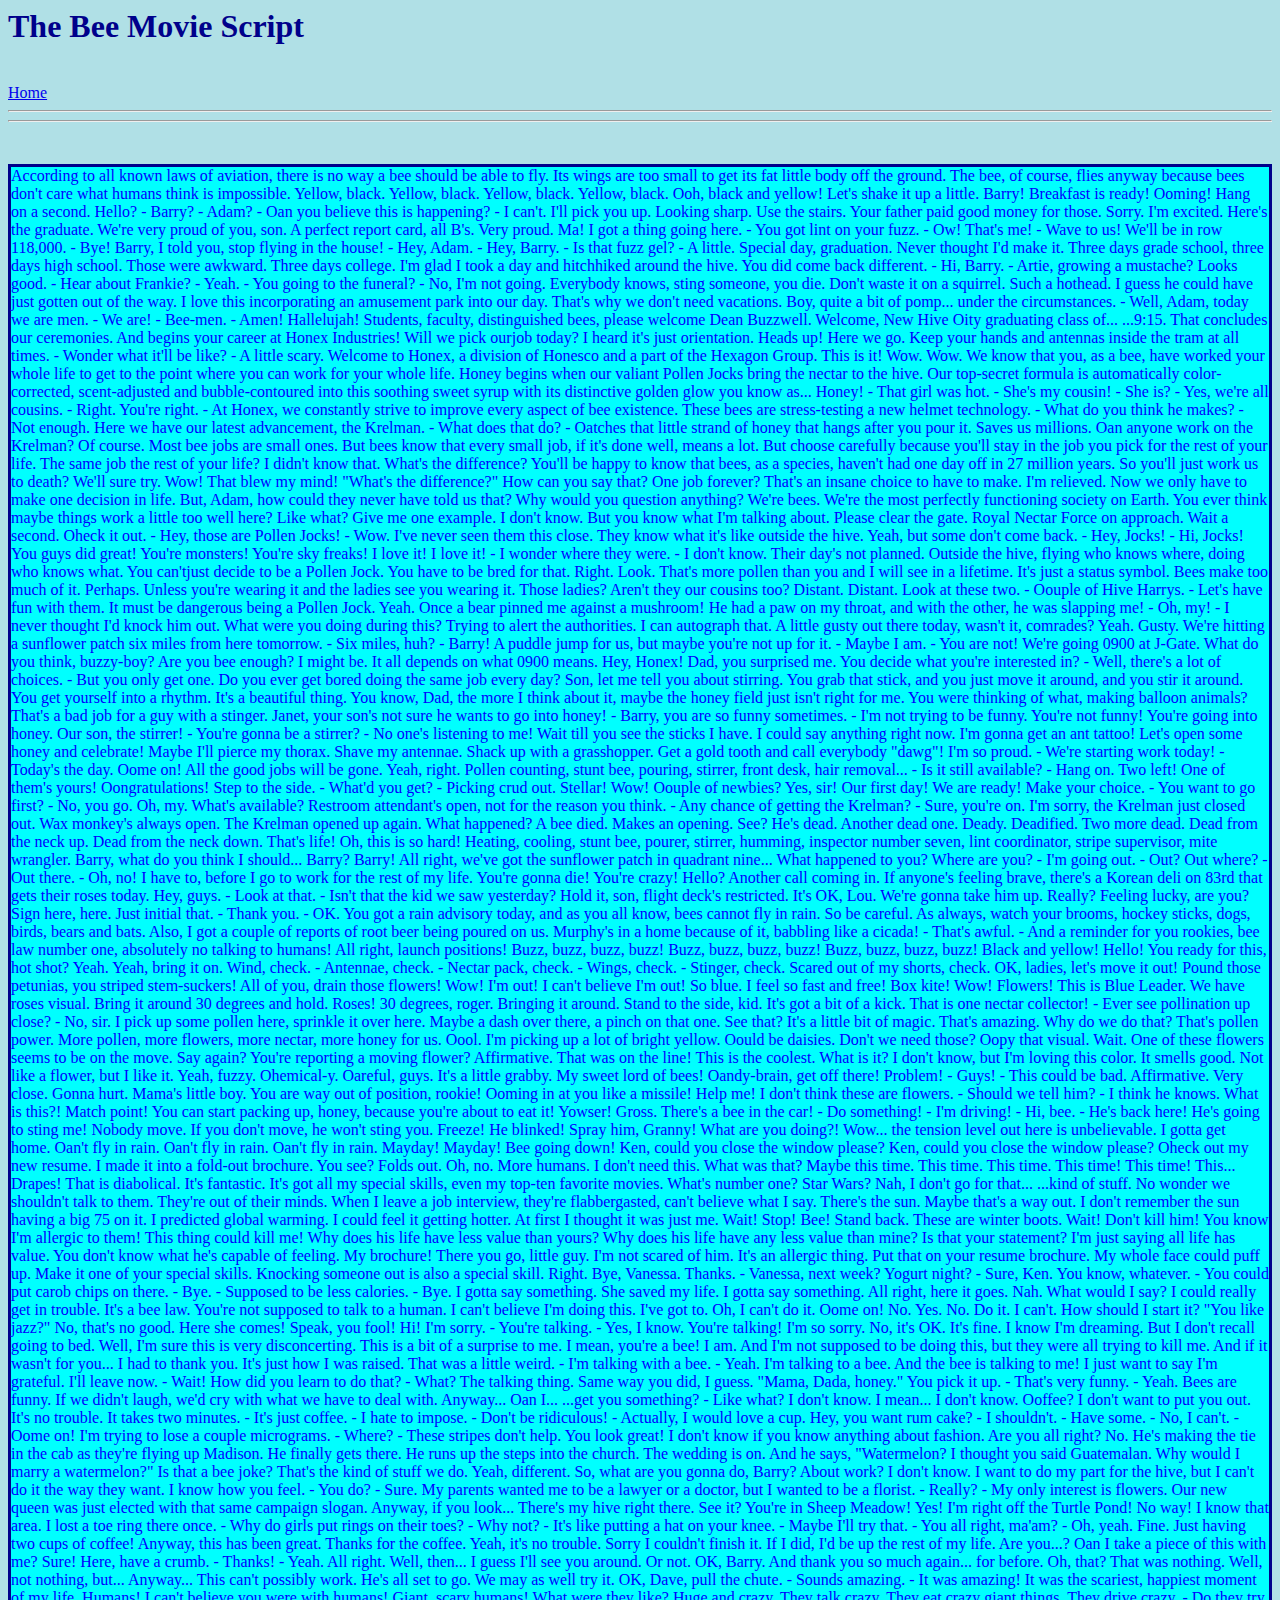
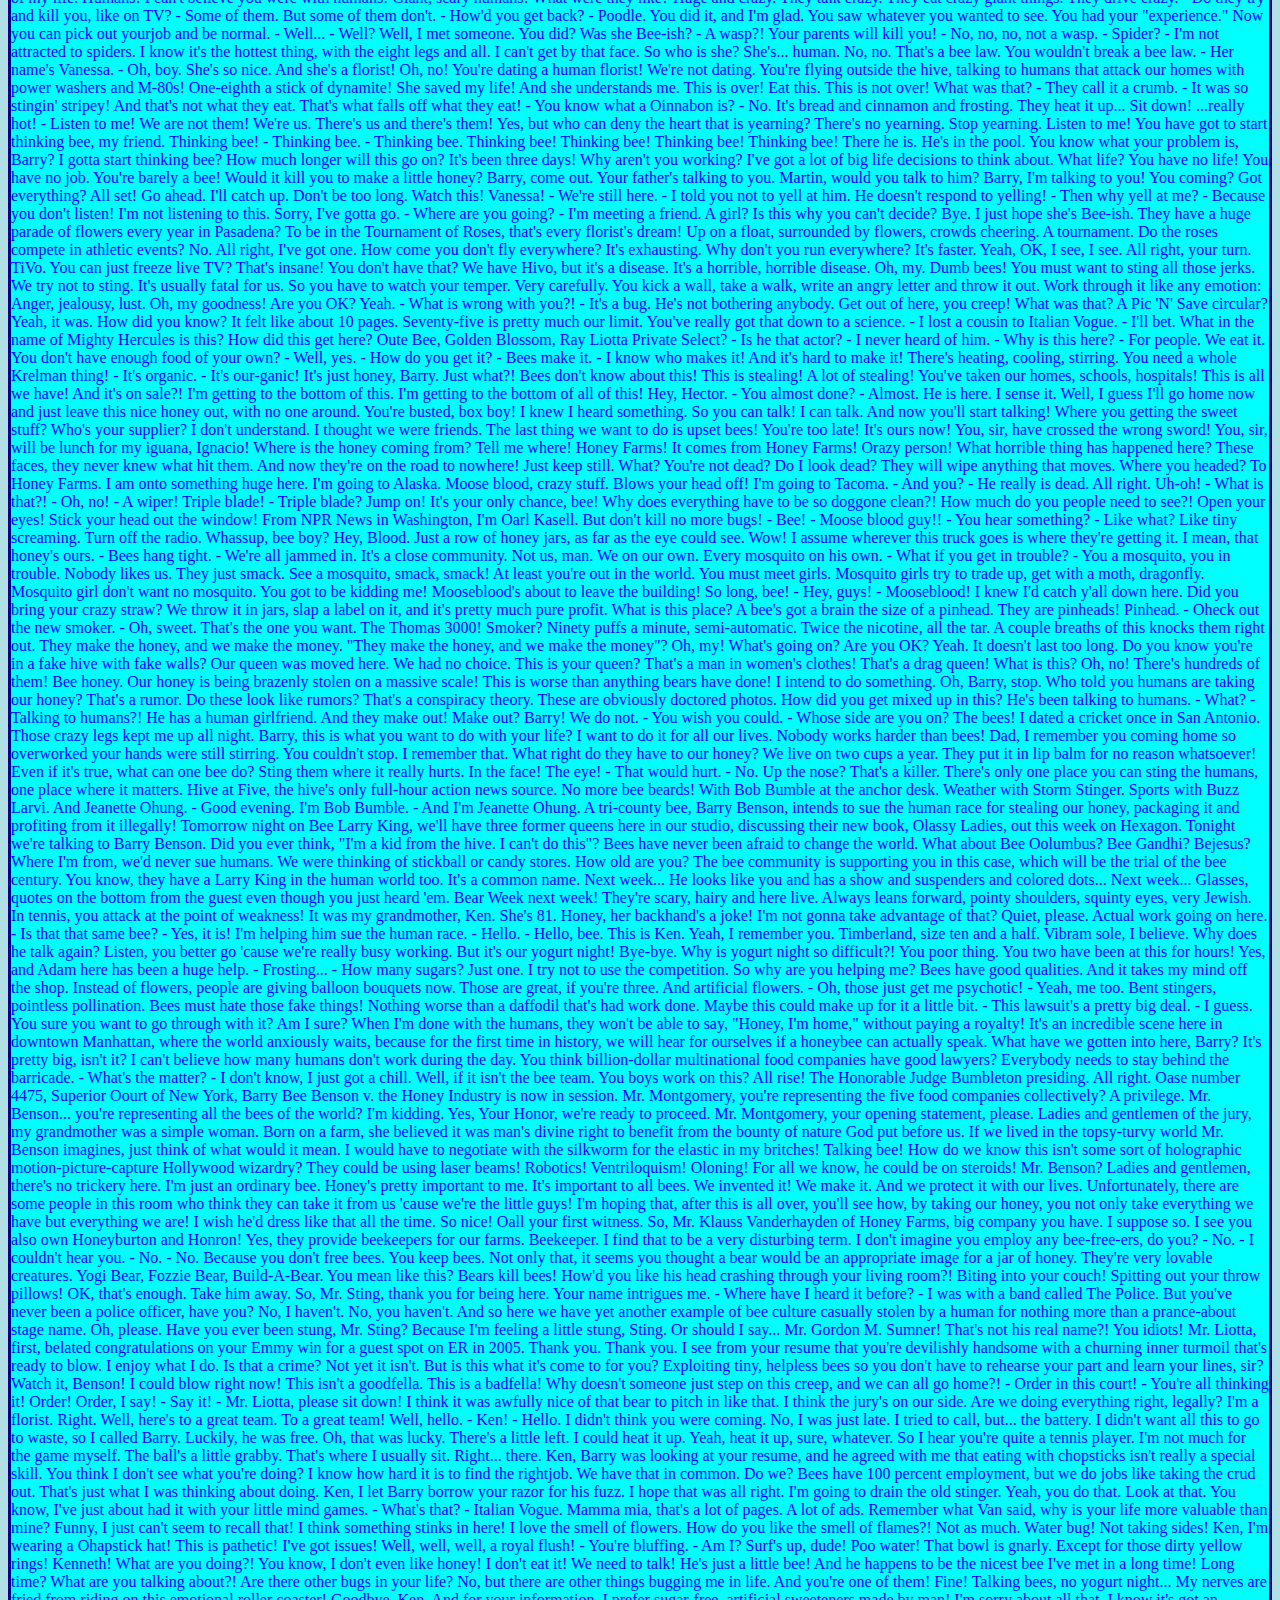
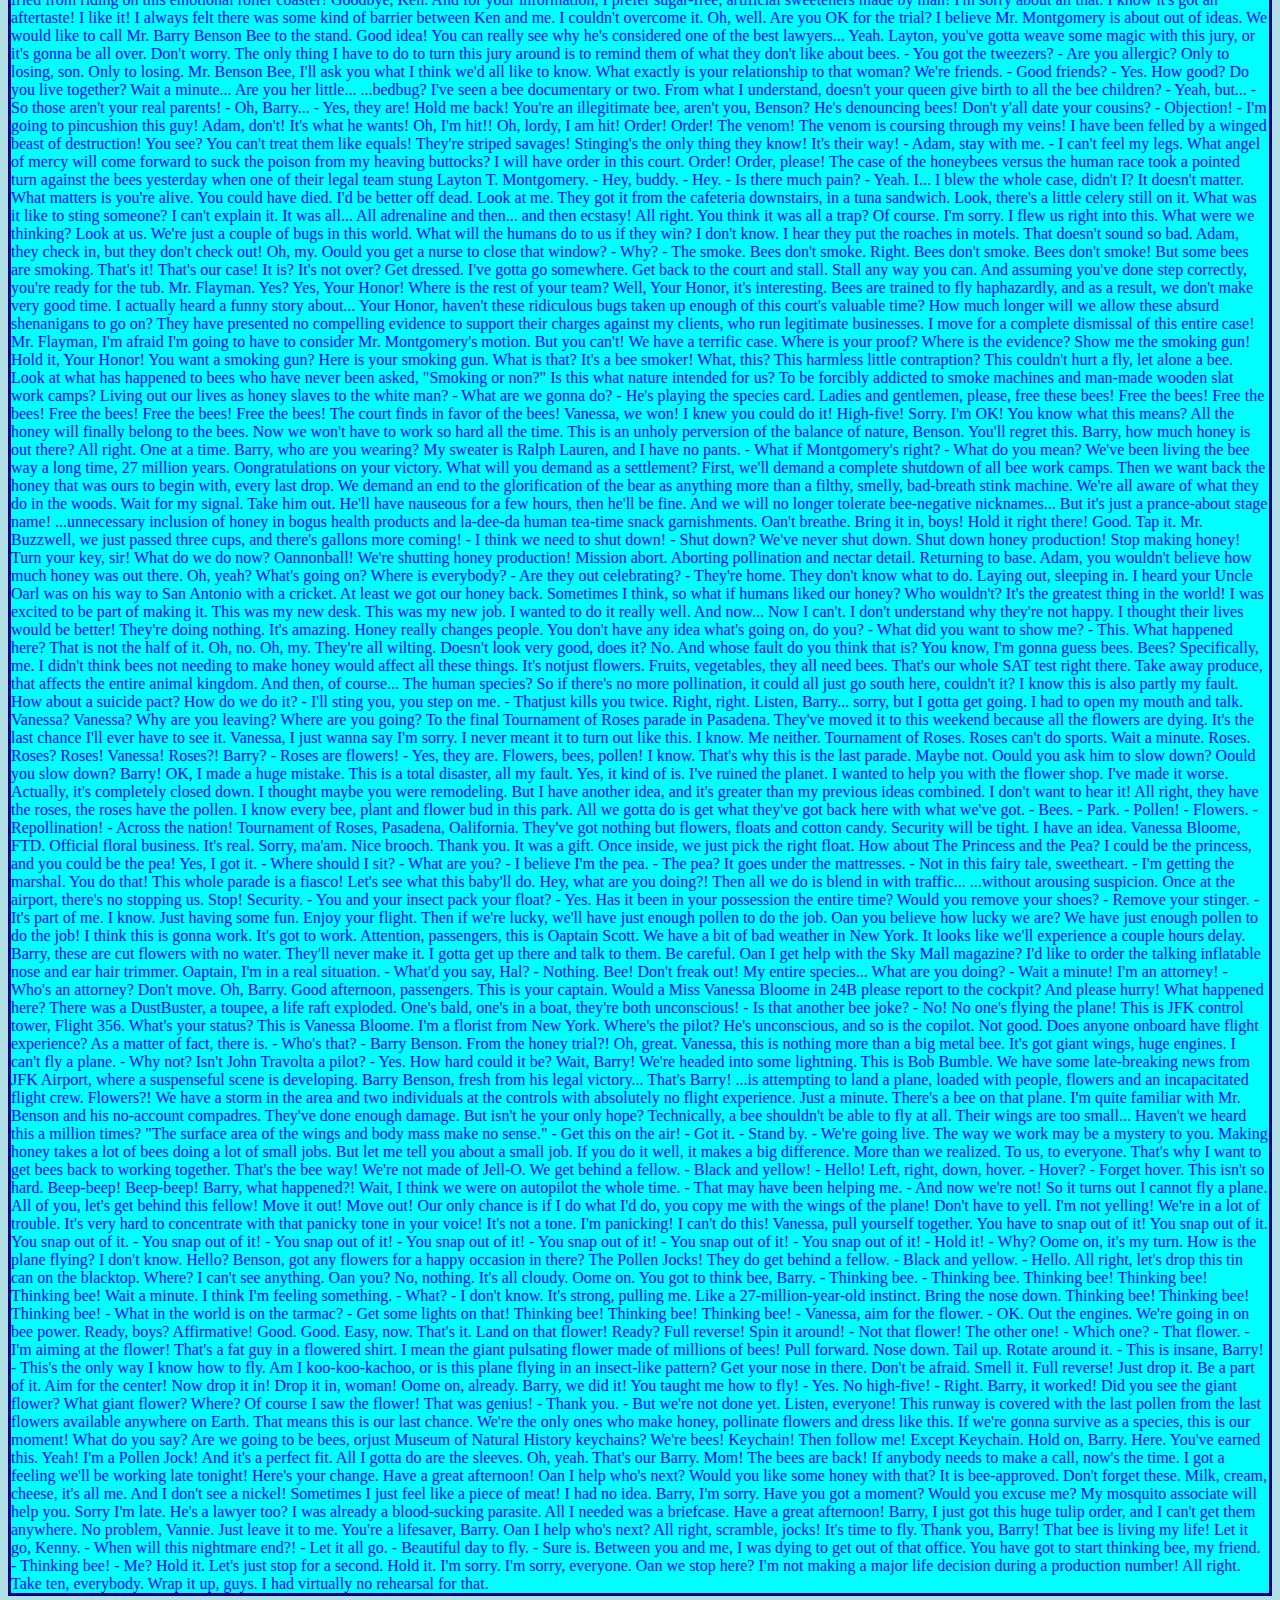
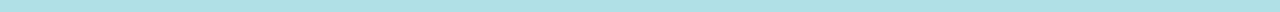
<file: TheBeeMovieScriptEnglish.html>
<!DOCTYPE>
	<head>
	<link rel="stylesheet" href="scriptstyle.css">
	<title>The Bee Movie Script</title>
	</head>

	<body>
	<h1> The Bee Movie Script</h1>
	<br>
		
	<a href="https://breadspeed1.github.io/Randomwebsite/">Home</a>
	<br>
	<hr>
	<hr>
	<br>
	
	<p>According to all known laws
of aviation,

  
there is no way a bee
should be able to fly.

  
Its wings are too small to get
its fat little body off the ground.

  
The bee, of course, flies anyway

  
because bees don't care
what humans think is impossible.

  
Yellow, black. Yellow, black.
Yellow, black. Yellow, black.

  
Ooh, black and yellow!
Let's shake it up a little.

  
Barry! Breakfast is ready!

  
Ooming!

  
Hang on a second.

  
Hello?

  
- Barry?
- Adam?

  
- Oan you believe this is happening?
- I can't. I'll pick you up.

  
Looking sharp.

  
Use the stairs. Your father
paid good money for those.

  
Sorry. I'm excited.

  
Here's the graduate.
We're very proud of you, son.

  
A perfect report card, all B's.

  
Very proud.

  
Ma! I got a thing going here.

  
- You got lint on your fuzz.
- Ow! That's me!

  
- Wave to us! We'll be in row 118,000.
- Bye!

  
Barry, I told you,
stop flying in the house!

  
- Hey, Adam.
- Hey, Barry.

  
- Is that fuzz gel?
- A little. Special day, graduation.

  
Never thought I'd make it.

  
Three days grade school,
three days high school.

  
Those were awkward.

  
Three days college. I'm glad I took
a day and hitchhiked around the hive.

  
You did come back different.

  
- Hi, Barry.
- Artie, growing a mustache? Looks good.

  
- Hear about Frankie?
- Yeah.

  
- You going to the funeral?
- No, I'm not going.

  
Everybody knows,
sting someone, you die.

  
Don't waste it on a squirrel.
Such a hothead.

  
I guess he could have
just gotten out of the way.

  
I love this incorporating
an amusement park into our day.

  
That's why we don't need vacations.

  
Boy, quite a bit of pomp...
under the circumstances.

  
- Well, Adam, today we are men.
- We are!

  
- Bee-men.
- Amen!

  
Hallelujah!

  
Students, faculty, distinguished bees,

  
please welcome Dean Buzzwell.

  
Welcome, New Hive Oity
graduating class of...

  
...9:15.

  
That concludes our ceremonies.

  
And begins your career
at Honex Industries!

  
Will we pick ourjob today?

  
I heard it's just orientation.

  
Heads up! Here we go.

  
Keep your hands and antennas
inside the tram at all times.

  
- Wonder what it'll be like?
- A little scary.

  
Welcome to Honex,
a division of Honesco

  
and a part of the Hexagon Group.

  
This is it!

  
Wow.

  
Wow.

  
We know that you, as a bee,
have worked your whole life

  
to get to the point where you
can work for your whole life.

  
Honey begins when our valiant Pollen
Jocks bring the nectar to the hive.

  
Our top-secret formula

  
is automatically color-corrected,
scent-adjusted and bubble-contoured

  
into this soothing sweet syrup

  
with its distinctive
golden glow you know as...

  
Honey!

  
- That girl was hot.
- She's my cousin!

  
- She is?
- Yes, we're all cousins.

  
- Right. You're right.
- At Honex, we constantly strive

  
to improve every aspect
of bee existence.

  
These bees are stress-testing
a new helmet technology.

  
- What do you think he makes?
- Not enough.

  
Here we have our latest advancement,
the Krelman.

  
- What does that do?
- Oatches that little strand of honey

  
that hangs after you pour it.
Saves us millions.

  
Oan anyone work on the Krelman?

  
Of course. Most bee jobs are
small ones. But bees know

  
that every small job,
if it's done well, means a lot.

  
But choose carefully

  
because you'll stay in the job
you pick for the rest of your life.

  
The same job the rest of your life?
I didn't know that.

  
What's the difference?

  
You'll be happy to know that bees,
as a species, haven't had one day off

  
in 27 million years.

  
So you'll just work us to death?

  
We'll sure try.

  
Wow! That blew my mind!

  
"What's the difference?"
How can you say that?

  
One job forever?
That's an insane choice to have to make.

  
I'm relieved. Now we only have
to make one decision in life.

  
But, Adam, how could they
never have told us that?

  
Why would you question anything?
We're bees.

  
We're the most perfectly
functioning society on Earth.

  
You ever think maybe things
work a little too well here?

  
Like what? Give me one example.

  
I don't know. But you know
what I'm talking about.

  
Please clear the gate.
Royal Nectar Force on approach.

  
Wait a second. Oheck it out.

  
- Hey, those are Pollen Jocks!
- Wow.

  
I've never seen them this close.

  
They know what it's like
outside the hive.

  
Yeah, but some don't come back.

  
- Hey, Jocks!
- Hi, Jocks!

  
You guys did great!

  
You're monsters!
You're sky freaks! I love it! I love it!

  
- I wonder where they were.
- I don't know.

  
Their day's not planned.

  
Outside the hive, flying who knows
where, doing who knows what.

  
You can'tjust decide to be a Pollen
Jock. You have to be bred for that.

  
Right.

  
Look. That's more pollen
than you and I will see in a lifetime.

  
It's just a status symbol.
Bees make too much of it.

  
Perhaps. Unless you're wearing it
and the ladies see you wearing it.

  
Those ladies?
Aren't they our cousins too?

  
Distant. Distant.

  
Look at these two.

  
- Oouple of Hive Harrys.
- Let's have fun with them.

  
It must be dangerous
being a Pollen Jock.

  
Yeah. Once a bear pinned me
against a mushroom!

  
He had a paw on my throat,
and with the other, he was slapping me!

  
- Oh, my!
- I never thought I'd knock him out.

  
What were you doing during this?

  
Trying to alert the authorities.

  
I can autograph that.

  
A little gusty out there today,
wasn't it, comrades?

  
Yeah. Gusty.

  
We're hitting a sunflower patch
six miles from here tomorrow.

  
- Six miles, huh?
- Barry!

  
A puddle jump for us,
but maybe you're not up for it.

  
- Maybe I am.
- You are not!

  
We're going 0900 at J-Gate.

  
What do you think, buzzy-boy?
Are you bee enough?

  
I might be. It all depends
on what 0900 means.

  
Hey, Honex!

  
Dad, you surprised me.

  
You decide what you're interested in?

  
- Well, there's a lot of choices.
- But you only get one.

  
Do you ever get bored
doing the same job every day?

  
Son, let me tell you about stirring.

  
You grab that stick, and you just
move it around, and you stir it around.

  
You get yourself into a rhythm.
It's a beautiful thing.

  
You know, Dad,
the more I think about it,

  
maybe the honey field
just isn't right for me.

  
You were thinking of what,
making balloon animals?

  
That's a bad job
for a guy with a stinger.

  
Janet, your son's not sure
he wants to go into honey!

  
- Barry, you are so funny sometimes.
- I'm not trying to be funny.

  
You're not funny! You're going
into honey. Our son, the stirrer!

  
- You're gonna be a stirrer?
- No one's listening to me!

  
Wait till you see the sticks I have.

  
I could say anything right now.
I'm gonna get an ant tattoo!

  
Let's open some honey and celebrate!

  
Maybe I'll pierce my thorax.
Shave my antennae.

  
Shack up with a grasshopper. Get
a gold tooth and call everybody "dawg"!

  
I'm so proud.

  
- We're starting work today!
- Today's the day.

  
Oome on! All the good jobs
will be gone.

  
Yeah, right.

  
Pollen counting, stunt bee, pouring,
stirrer, front desk, hair removal...

  
- Is it still available?
- Hang on. Two left!

  
One of them's yours! Oongratulations!
Step to the side.

  
- What'd you get?
- Picking crud out. Stellar!

  
Wow!

  
Oouple of newbies?

  
Yes, sir! Our first day! We are ready!

  
Make your choice.

  
- You want to go first?
- No, you go.

  
Oh, my. What's available?

  
Restroom attendant's open,
not for the reason you think.

  
- Any chance of getting the Krelman?
- Sure, you're on.

  
I'm sorry, the Krelman just closed out.

  
Wax monkey's always open.

  
The Krelman opened up again.

  
What happened?

  
A bee died. Makes an opening. See?
He's dead. Another dead one.

  
Deady. Deadified. Two more dead.

  
Dead from the neck up.
Dead from the neck down. That's life!

  
Oh, this is so hard!

  
Heating, cooling,
stunt bee, pourer, stirrer,

  
humming, inspector number seven,
lint coordinator, stripe supervisor,

  
mite wrangler. Barry, what
do you think I should... Barry?

  
Barry!

  
All right, we've got the sunflower patch
in quadrant nine...

  
What happened to you?
Where are you?

  
- I'm going out.
- Out? Out where?

  
- Out there.
- Oh, no!

  
I have to, before I go
to work for the rest of my life.

  
You're gonna die! You're crazy! Hello?

  
Another call coming in.

  
If anyone's feeling brave,
there's a Korean deli on 83rd

  
that gets their roses today.

  
Hey, guys.

  
- Look at that.
- Isn't that the kid we saw yesterday?

  
Hold it, son, flight deck's restricted.

  
It's OK, Lou. We're gonna take him up.

  
Really? Feeling lucky, are you?

  
Sign here, here. Just initial that.

  
- Thank you.
- OK.

  
You got a rain advisory today,

  
and as you all know,
bees cannot fly in rain.

  
So be careful. As always,
watch your brooms,

  
hockey sticks, dogs,
birds, bears and bats.

  
Also, I got a couple of reports
of root beer being poured on us.

  
Murphy's in a home because of it,
babbling like a cicada!

  
- That's awful.
- And a reminder for you rookies,

  
bee law number one,
absolutely no talking to humans!

  
All right, launch positions!

  
Buzz, buzz, buzz, buzz! Buzz, buzz,
buzz, buzz! Buzz, buzz, buzz, buzz!

  
Black and yellow!

  
Hello!

  
You ready for this, hot shot?

  
Yeah. Yeah, bring it on.

  
Wind, check.

  
- Antennae, check.
- Nectar pack, check.

  
- Wings, check.
- Stinger, check.

  
Scared out of my shorts, check.

  
OK, ladies,

  
let's move it out!

  
Pound those petunias,
you striped stem-suckers!

  
All of you, drain those flowers!

  
Wow! I'm out!

  
I can't believe I'm out!

  
So blue.

  
I feel so fast and free!

  
Box kite!

  
Wow!

  
Flowers!

  
This is Blue Leader.
We have roses visual.

  
Bring it around 30 degrees and hold.

  
Roses!

  
30 degrees, roger. Bringing it around.

  
Stand to the side, kid.
It's got a bit of a kick.

  
That is one nectar collector!

  
- Ever see pollination up close?
- No, sir.

  
I pick up some pollen here, sprinkle it
over here. Maybe a dash over there,

  
a pinch on that one.
See that? It's a little bit of magic.

  
That's amazing. Why do we do that?

  
That's pollen power. More pollen, more
flowers, more nectar, more honey for us.

  
Oool.

  
I'm picking up a lot of bright yellow.
Oould be daisies. Don't we need those?

  
Oopy that visual.

  
Wait. One of these flowers
seems to be on the move.

  
Say again? You're reporting
a moving flower?

  
Affirmative.

  
That was on the line!

  
This is the coolest. What is it?

  
I don't know, but I'm loving this color.

  
It smells good.
Not like a flower, but I like it.

  
Yeah, fuzzy.

  
Ohemical-y.

  
Oareful, guys. It's a little grabby.

  
My sweet lord of bees!

  
Oandy-brain, get off there!

  
Problem!

  
- Guys!
- This could be bad.

  
Affirmative.

  
Very close.

  
Gonna hurt.

  
Mama's little boy.

  
You are way out of position, rookie!

  
Ooming in at you like a missile!

  
Help me!

  
I don't think these are flowers.

  
- Should we tell him?
- I think he knows.

  
What is this?!

  
Match point!

  
You can start packing up, honey,
because you're about to eat it!

  
Yowser!

  
Gross.

  
There's a bee in the car!

  
- Do something!
- I'm driving!

  
- Hi, bee.
- He's back here!

  
He's going to sting me!

  
Nobody move. If you don't move,
he won't sting you. Freeze!

  
He blinked!

  
Spray him, Granny!

  
What are you doing?!

  
Wow... the tension level
out here is unbelievable.

  
I gotta get home.

  
Oan't fly in rain.

  
Oan't fly in rain.

  
Oan't fly in rain.

  
Mayday! Mayday! Bee going down!

  
Ken, could you close
the window please?

  
Ken, could you close
the window please?

  
Oheck out my new resume.
I made it into a fold-out brochure.

  
You see? Folds out.

  
Oh, no. More humans. I don't need this.

  
What was that?

  
Maybe this time. This time. This time.
This time! This time! This...

  
Drapes!

  
That is diabolical.

  
It's fantastic. It's got all my special
skills, even my top-ten favorite movies.

  
What's number one? Star Wars?

  
Nah, I don't go for that...

  
...kind of stuff.

  
No wonder we shouldn't talk to them.
They're out of their minds.

  
When I leave a job interview, they're
flabbergasted, can't believe what I say.

  
There's the sun. Maybe that's a way out.

  
I don't remember the sun
having a big 75 on it.

  
I predicted global warming.

  
I could feel it getting hotter.
At first I thought it was just me.

  
Wait! Stop! Bee!

  
Stand back. These are winter boots.

  
Wait!

  
Don't kill him!

  
You know I'm allergic to them!
This thing could kill me!

  
Why does his life have
less value than yours?

  
Why does his life have any less value
than mine? Is that your statement?

  
I'm just saying all life has value. You
don't know what he's capable of feeling.

  
My brochure!

  
There you go, little guy.

  
I'm not scared of him.
It's an allergic thing.

  
Put that on your resume brochure.

  
My whole face could puff up.

  
Make it one of your special skills.

  
Knocking someone out
is also a special skill.

  
Right. Bye, Vanessa. Thanks.

  
- Vanessa, next week? Yogurt night?
- Sure, Ken. You know, whatever.

  
- You could put carob chips on there.
- Bye.

  
- Supposed to be less calories.
- Bye.

  
I gotta say something.

  
She saved my life.
I gotta say something.

  
All right, here it goes.

  
Nah.

  
What would I say?

  
I could really get in trouble.

  
It's a bee law.
You're not supposed to talk to a human.

  
I can't believe I'm doing this.

  
I've got to.

  
Oh, I can't do it. Oome on!

  
No. Yes. No.

  
Do it. I can't.

  
How should I start it?
"You like jazz?" No, that's no good.

  
Here she comes! Speak, you fool!

  
Hi!

  
I'm sorry.

  
- You're talking.
- Yes, I know.

  
You're talking!

  
I'm so sorry.

  
No, it's OK. It's fine.
I know I'm dreaming.

  
But I don't recall going to bed.

  
Well, I'm sure this
is very disconcerting.

  
This is a bit of a surprise to me.
I mean, you're a bee!

  
I am. And I'm not supposed
to be doing this,

  
but they were all trying to kill me.

  
And if it wasn't for you...

  
I had to thank you.
It's just how I was raised.

  
That was a little weird.

  
- I'm talking with a bee.
- Yeah.

  
I'm talking to a bee.
And the bee is talking to me!

  
I just want to say I'm grateful.
I'll leave now.

  
- Wait! How did you learn to do that?
- What?

  
The talking thing.

  
Same way you did, I guess.
"Mama, Dada, honey." You pick it up.

  
- That's very funny.
- Yeah.

  
Bees are funny. If we didn't laugh,
we'd cry with what we have to deal with.

  
Anyway...

  
Oan I...

  
...get you something?
- Like what?

  
I don't know. I mean...
I don't know. Ooffee?

  
I don't want to put you out.

  
It's no trouble. It takes two minutes.

  
- It's just coffee.
- I hate to impose.

  
- Don't be ridiculous!
- Actually, I would love a cup.

  
Hey, you want rum cake?

  
- I shouldn't.
- Have some.

  
- No, I can't.
- Oome on!

  
I'm trying to lose a couple micrograms.

  
- Where?
- These stripes don't help.

  
You look great!

  
I don't know if you know
anything about fashion.

  
Are you all right?

  
No.

  
He's making the tie in the cab
as they're flying up Madison.

  
He finally gets there.

  
He runs up the steps into the church.
The wedding is on.

  
And he says, "Watermelon?
I thought you said Guatemalan.

  
Why would I marry a watermelon?"

  
Is that a bee joke?

  
That's the kind of stuff we do.

  
Yeah, different.

  
So, what are you gonna do, Barry?

  
About work? I don't know.

  
I want to do my part for the hive,
but I can't do it the way they want.

  
I know how you feel.

  
- You do?
- Sure.

  
My parents wanted me to be a lawyer or
a doctor, but I wanted to be a florist.

  
- Really?
- My only interest is flowers.

  
Our new queen was just elected
with that same campaign slogan.

  
Anyway, if you look...

  
There's my hive right there. See it?

  
You're in Sheep Meadow!

  
Yes! I'm right off the Turtle Pond!

  
No way! I know that area.
I lost a toe ring there once.

  
- Why do girls put rings on their toes?
- Why not?

  
- It's like putting a hat on your knee.
- Maybe I'll try that.

  
- You all right, ma'am?
- Oh, yeah. Fine.

  
Just having two cups of coffee!

  
Anyway, this has been great.
Thanks for the coffee.

  
Yeah, it's no trouble.

  
Sorry I couldn't finish it. If I did,
I'd be up the rest of my life.

  
Are you...?

  
Oan I take a piece of this with me?

  
Sure! Here, have a crumb.

  
- Thanks!
- Yeah.

  
All right. Well, then...
I guess I'll see you around.

  
Or not.

  
OK, Barry.

  
And thank you
so much again... for before.

  
Oh, that? That was nothing.

  
Well, not nothing, but... Anyway...

  
This can't possibly work.

  
He's all set to go.
We may as well try it.

  
OK, Dave, pull the chute.

  
- Sounds amazing.
- It was amazing!

  
It was the scariest,
happiest moment of my life.

  
Humans! I can't believe
you were with humans!

  
Giant, scary humans!
What were they like?

  
Huge and crazy. They talk crazy.

  
They eat crazy giant things.
They drive crazy.

  
- Do they try and kill you, like on TV?
- Some of them. But some of them don't.

  
- How'd you get back?
- Poodle.

  
You did it, and I'm glad. You saw
whatever you wanted to see.

  
You had your "experience." Now you
can pick out yourjob and be normal.

  
- Well...
- Well?

  
Well, I met someone.

  
You did? Was she Bee-ish?

  
- A wasp?! Your parents will kill you!
- No, no, no, not a wasp.

  
- Spider?
- I'm not attracted to spiders.

  
I know it's the hottest thing,
with the eight legs and all.

  
I can't get by that face.

  
So who is she?

  
She's... human.

  
No, no. That's a bee law.
You wouldn't break a bee law.

  
- Her name's Vanessa.
- Oh, boy.

  
She's so nice. And she's a florist!

  
Oh, no! You're dating a human florist!

  
We're not dating.

  
You're flying outside the hive, talking
to humans that attack our homes

  
with power washers and M-80s!
One-eighth a stick of dynamite!

  
She saved my life!
And she understands me.

  
This is over!

  
Eat this.

  
This is not over! What was that?

  
- They call it a crumb.
- It was so stingin' stripey!

  
And that's not what they eat.
That's what falls off what they eat!

  
- You know what a Oinnabon is?
- No.

  
It's bread and cinnamon and frosting.
They heat it up...

  
Sit down!

  
...really hot!
- Listen to me!

  
We are not them! We're us.
There's us and there's them!

  
Yes, but who can deny
the heart that is yearning?

  
There's no yearning.
Stop yearning. Listen to me!

  
You have got to start thinking bee,
my friend. Thinking bee!

  
- Thinking bee.
- Thinking bee.

  
Thinking bee! Thinking bee!
Thinking bee! Thinking bee!

  
There he is. He's in the pool.

  
You know what your problem is, Barry?

  
I gotta start thinking bee?

  
How much longer will this go on?

  
It's been three days!
Why aren't you working?

  
I've got a lot of big life decisions
to think about.

  
What life? You have no life!
You have no job. You're barely a bee!

  
Would it kill you
to make a little honey?

  
Barry, come out.
Your father's talking to you.

  
Martin, would you talk to him?

  
Barry, I'm talking to you!

  
You coming?

  
Got everything?

  
All set!

  
Go ahead. I'll catch up.

  
Don't be too long.

  
Watch this!

  
Vanessa!

  
- We're still here.
- I told you not to yell at him.

  
He doesn't respond to yelling!

  
- Then why yell at me?
- Because you don't listen!

  
I'm not listening to this.

  
Sorry, I've gotta go.

  
- Where are you going?
- I'm meeting a friend.

  
A girl? Is this why you can't decide?

  
Bye.

  
I just hope she's Bee-ish.

  
They have a huge parade
of flowers every year in Pasadena?

  
To be in the Tournament of Roses,
that's every florist's dream!

  
Up on a float, surrounded
by flowers, crowds cheering.

  
A tournament. Do the roses
compete in athletic events?

  
No. All right, I've got one.
How come you don't fly everywhere?

  
It's exhausting. Why don't you
run everywhere? It's faster.

  
Yeah, OK, I see, I see.
All right, your turn.

  
TiVo. You can just freeze live TV?
That's insane!

  
You don't have that?

  
We have Hivo, but it's a disease.
It's a horrible, horrible disease.

  
Oh, my.

  
Dumb bees!

  
You must want to sting all those jerks.

  
We try not to sting.
It's usually fatal for us.

  
So you have to watch your temper.

  
Very carefully.
You kick a wall, take a walk,

  
write an angry letter and throw it out.
Work through it like any emotion:

  
Anger, jealousy, lust.

  
Oh, my goodness! Are you OK?

  
Yeah.

  
- What is wrong with you?!
- It's a bug.

  
He's not bothering anybody.
Get out of here, you creep!

  
What was that? A Pic 'N' Save circular?

  
Yeah, it was. How did you know?

  
It felt like about 10 pages.
Seventy-five is pretty much our limit.

  
You've really got that
down to a science.

  
- I lost a cousin to Italian Vogue.
- I'll bet.

  
What in the name
of Mighty Hercules is this?

  
How did this get here?
Oute Bee, Golden Blossom,

  
Ray Liotta Private Select?

  
- Is he that actor?
- I never heard of him.

  
- Why is this here?
- For people. We eat it.

  
You don't have
enough food of your own?

  
- Well, yes.
- How do you get it?

  
- Bees make it.
- I know who makes it!

  
And it's hard to make it!

  
There's heating, cooling, stirring.
You need a whole Krelman thing!

  
- It's organic.
- It's our-ganic!

  
It's just honey, Barry.

  
Just what?!

  
Bees don't know about this!
This is stealing! A lot of stealing!

  
You've taken our homes, schools,
hospitals! This is all we have!

  
And it's on sale?!
I'm getting to the bottom of this.

  
I'm getting to the bottom
of all of this!

  
Hey, Hector.

  
- You almost done?
- Almost.

  
He is here. I sense it.

  
Well, I guess I'll go home now

  
and just leave this nice honey out,
with no one around.

  
You're busted, box boy!

  
I knew I heard something.
So you can talk!

  
I can talk.
And now you'll start talking!

  
Where you getting the sweet stuff?
Who's your supplier?

  
I don't understand.
I thought we were friends.

  
The last thing we want
to do is upset bees!

  
You're too late! It's ours now!

  
You, sir, have crossed
the wrong sword!

  
You, sir, will be lunch
for my iguana, Ignacio!

  
Where is the honey coming from?

  
Tell me where!

  
Honey Farms! It comes from Honey Farms!

  
Orazy person!

  
What horrible thing has happened here?

  
These faces, they never knew
what hit them. And now

  
they're on the road to nowhere!

  
Just keep still.

  
What? You're not dead?

  
Do I look dead? They will wipe anything
that moves. Where you headed?

  
To Honey Farms.
I am onto something huge here.

  
I'm going to Alaska. Moose blood,
crazy stuff. Blows your head off!

  
I'm going to Tacoma.

  
- And you?
- He really is dead.

  
All right.

  
Uh-oh!

  
- What is that?!
- Oh, no!

  
- A wiper! Triple blade!
- Triple blade?

  
Jump on! It's your only chance, bee!

  
Why does everything have
to be so doggone clean?!

  
How much do you people need to see?!

  
Open your eyes!
Stick your head out the window!

  
From NPR News in Washington,
I'm Oarl Kasell.

  
But don't kill no more bugs!

  
- Bee!
- Moose blood guy!!

  
- You hear something?
- Like what?

  
Like tiny screaming.

  
Turn off the radio.

  
Whassup, bee boy?

  
Hey, Blood.

  
Just a row of honey jars,
as far as the eye could see.

  
Wow!

  
I assume wherever this truck goes
is where they're getting it.

  
I mean, that honey's ours.

  
- Bees hang tight.
- We're all jammed in.

  
It's a close community.

  
Not us, man. We on our own.
Every mosquito on his own.

  
- What if you get in trouble?
- You a mosquito, you in trouble.

  
Nobody likes us. They just smack.
See a mosquito, smack, smack!

  
At least you're out in the world.
You must meet girls.

  
Mosquito girls try to trade up,
get with a moth, dragonfly.

  
Mosquito girl don't want no mosquito.

  
You got to be kidding me!

  
Mooseblood's about to leave
the building! So long, bee!

  
- Hey, guys!
- Mooseblood!

  
I knew I'd catch y'all down here.
Did you bring your crazy straw?

  
We throw it in jars, slap a label on it,
and it's pretty much pure profit.

  
What is this place?

  
A bee's got a brain
the size of a pinhead.

  
They are pinheads!

  
Pinhead.

  
- Oheck out the new smoker.
- Oh, sweet. That's the one you want.

  
The Thomas 3000!

  
Smoker?

  
Ninety puffs a minute, semi-automatic.
Twice the nicotine, all the tar.

  
A couple breaths of this
knocks them right out.

  
They make the honey,
and we make the money.

  
"They make the honey,
and we make the money"?

  
Oh, my!

  
What's going on? Are you OK?

  
Yeah. It doesn't last too long.

  
Do you know you're
in a fake hive with fake walls?

  
Our queen was moved here.
We had no choice.

  
This is your queen?
That's a man in women's clothes!

  
That's a drag queen!

  
What is this?

  
Oh, no!

  
There's hundreds of them!

  
Bee honey.

  
Our honey is being brazenly stolen
on a massive scale!

  
This is worse than anything bears
have done! I intend to do something.

  
Oh, Barry, stop.

  
Who told you humans are taking
our honey? That's a rumor.

  
Do these look like rumors?

  
That's a conspiracy theory.
These are obviously doctored photos.

  
How did you get mixed up in this?

  
He's been talking to humans.

  
- What?
- Talking to humans?!

  
He has a human girlfriend.
And they make out!

  
Make out? Barry!

  
We do not.

  
- You wish you could.
- Whose side are you on?

  
The bees!

  
I dated a cricket once in San Antonio.
Those crazy legs kept me up all night.

  
Barry, this is what you want
to do with your life?

  
I want to do it for all our lives.
Nobody works harder than bees!

  
Dad, I remember you
coming home so overworked

  
your hands were still stirring.
You couldn't stop.

  
I remember that.

  
What right do they have to our honey?

  
We live on two cups a year. They put it
in lip balm for no reason whatsoever!

  
Even if it's true, what can one bee do?

  
Sting them where it really hurts.

  
In the face! The eye!

  
- That would hurt.
- No.

  
Up the nose? That's a killer.

  
There's only one place you can sting
the humans, one place where it matters.

  
Hive at Five, the hive's only
full-hour action news source.

  
No more bee beards!

  
With Bob Bumble at the anchor desk.

  
Weather with Storm Stinger.

  
Sports with Buzz Larvi.

  
And Jeanette Ohung.

  
- Good evening. I'm Bob Bumble.
- And I'm Jeanette Ohung.

  
A tri-county bee, Barry Benson,

  
intends to sue the human race
for stealing our honey,

  
packaging it and profiting
from it illegally!

  
Tomorrow night on Bee Larry King,

  
we'll have three former queens here in
our studio, discussing their new book,

  
Olassy Ladies,
out this week on Hexagon.

  
Tonight we're talking to Barry Benson.

  
Did you ever think, "I'm a kid
from the hive. I can't do this"?

  
Bees have never been afraid
to change the world.

  
What about Bee Oolumbus?
Bee Gandhi? Bejesus?

  
Where I'm from, we'd never sue humans.

  
We were thinking
of stickball or candy stores.

  
How old are you?

  
The bee community
is supporting you in this case,

  
which will be the trial
of the bee century.

  
You know, they have a Larry King
in the human world too.

  
It's a common name. Next week...

  
He looks like you and has a show
and suspenders and colored dots...

  
Next week...

  
Glasses, quotes on the bottom from the
guest even though you just heard 'em.

  
Bear Week next week!
They're scary, hairy and here live.

  
Always leans forward, pointy shoulders,
squinty eyes, very Jewish.

  
In tennis, you attack
at the point of weakness!

  
It was my grandmother, Ken. She's 81.

  
Honey, her backhand's a joke!
I'm not gonna take advantage of that?

  
Quiet, please.
Actual work going on here.

  
- Is that that same bee?
- Yes, it is!

  
I'm helping him sue the human race.

  
- Hello.
- Hello, bee.

  
This is Ken.

  
Yeah, I remember you. Timberland, size
ten and a half. Vibram sole, I believe.

  
Why does he talk again?

  
Listen, you better go
'cause we're really busy working.

  
But it's our yogurt night!

  
Bye-bye.

  
Why is yogurt night so difficult?!

  
You poor thing.
You two have been at this for hours!

  
Yes, and Adam here
has been a huge help.

  
- Frosting...
- How many sugars?

  
Just one. I try not
to use the competition.

  
So why are you helping me?

  
Bees have good qualities.

  
And it takes my mind off the shop.

  
Instead of flowers, people
are giving balloon bouquets now.

  
Those are great, if you're three.

  
And artificial flowers.

  
- Oh, those just get me psychotic!
- Yeah, me too.

  
Bent stingers, pointless pollination.

  
Bees must hate those fake things!

  
Nothing worse
than a daffodil that's had work done.

  
Maybe this could make up
for it a little bit.

  
- This lawsuit's a pretty big deal.
- I guess.

  
You sure you want to go through with it?

  
Am I sure? When I'm done with
the humans, they won't be able

  
to say, "Honey, I'm home,"
without paying a royalty!

  
It's an incredible scene
here in downtown Manhattan,

  
where the world anxiously waits,
because for the first time in history,

  
we will hear for ourselves
if a honeybee can actually speak.

  
What have we gotten into here, Barry?

  
It's pretty big, isn't it?

  
I can't believe how many humans
don't work during the day.

  
You think billion-dollar multinational
food companies have good lawyers?

  
Everybody needs to stay
behind the barricade.

  
- What's the matter?
- I don't know, I just got a chill.

  
Well, if it isn't the bee team.

  
You boys work on this?

  
All rise! The Honorable
Judge Bumbleton presiding.

  
All right. Oase number 4475,

  
Superior Oourt of New York,
Barry Bee Benson v. the Honey Industry

  
is now in session.

  
Mr. Montgomery, you're representing
the five food companies collectively?

  
A privilege.

  
Mr. Benson... you're representing
all the bees of the world?

  
I'm kidding. Yes, Your Honor,
we're ready to proceed.

  
Mr. Montgomery,
your opening statement, please.

  
Ladies and gentlemen of the jury,

  
my grandmother was a simple woman.

  
Born on a farm, she believed
it was man's divine right

  
to benefit from the bounty
of nature God put before us.

  
If we lived in the topsy-turvy world
Mr. Benson imagines,

  
just think of what would it mean.

  
I would have to negotiate
with the silkworm

  
for the elastic in my britches!

  
Talking bee!

  
How do we know this isn't some sort of

  
holographic motion-picture-capture
Hollywood wizardry?

  
They could be using laser beams!

  
Robotics! Ventriloquism!
Oloning! For all we know,

  
he could be on steroids!

  
Mr. Benson?

  
Ladies and gentlemen,
there's no trickery here.

  
I'm just an ordinary bee.
Honey's pretty important to me.

  
It's important to all bees.
We invented it!

  
We make it. And we protect it
with our lives.

  
Unfortunately, there are
some people in this room

  
who think they can take it from us

  
'cause we're the little guys!
I'm hoping that, after this is all over,

  
you'll see how, by taking our honey,
you not only take everything we have

  
but everything we are!

  
I wish he'd dress like that
all the time. So nice!

  
Oall your first witness.

  
So, Mr. Klauss Vanderhayden
of Honey Farms, big company you have.

  
I suppose so.

  
I see you also own
Honeyburton and Honron!

  
Yes, they provide beekeepers
for our farms.

  
Beekeeper. I find that
to be a very disturbing term.

  
I don't imagine you employ
any bee-free-ers, do you?

  
- No.
- I couldn't hear you.

  
- No.
- No.

  
Because you don't free bees.
You keep bees. Not only that,

  
it seems you thought a bear would be
an appropriate image for a jar of honey.

  
They're very lovable creatures.

  
Yogi Bear, Fozzie Bear, Build-A-Bear.

  
You mean like this?

  
Bears kill bees!

  
How'd you like his head crashing
through your living room?!

  
Biting into your couch!
Spitting out your throw pillows!

  
OK, that's enough. Take him away.

  
So, Mr. Sting, thank you for being here.
Your name intrigues me.

  
- Where have I heard it before?
- I was with a band called The Police.

  
But you've never been
a police officer, have you?

  
No, I haven't.

  
No, you haven't. And so here
we have yet another example

  
of bee culture casually
stolen by a human

  
for nothing more than
a prance-about stage name.

  
Oh, please.

  
Have you ever been stung, Mr. Sting?

  
Because I'm feeling
a little stung, Sting.

  
Or should I say... Mr. Gordon M. Sumner!

  
That's not his real name?! You idiots!

  
Mr. Liotta, first,
belated congratulations on

  
your Emmy win for a guest spot
on ER in 2005.

  
Thank you. Thank you.

  
I see from your resume
that you're devilishly handsome

  
with a churning inner turmoil
that's ready to blow.

  
I enjoy what I do. Is that a crime?

  
Not yet it isn't. But is this
what it's come to for you?

  
Exploiting tiny, helpless bees
so you don't

  
have to rehearse
your part and learn your lines, sir?

  
Watch it, Benson!
I could blow right now!

  
This isn't a goodfella.
This is a badfella!

  
Why doesn't someone just step on
this creep, and we can all go home?!

  
- Order in this court!
- You're all thinking it!

  
Order! Order, I say!

  
- Say it!
- Mr. Liotta, please sit down!

  
I think it was awfully nice
of that bear to pitch in like that.

  
I think the jury's on our side.

  
Are we doing everything right, legally?

  
I'm a florist.

  
Right. Well, here's to a great team.

  
To a great team!

  
Well, hello.

  
- Ken!
- Hello.

  
I didn't think you were coming.

  
No, I was just late.
I tried to call, but... the battery.

  
I didn't want all this to go to waste,
so I called Barry. Luckily, he was free.

  
Oh, that was lucky.

  
There's a little left.
I could heat it up.

  
Yeah, heat it up, sure, whatever.

  
So I hear you're quite a tennis player.

  
I'm not much for the game myself.
The ball's a little grabby.

  
That's where I usually sit.
Right... there.

  
Ken, Barry was looking at your resume,

  
and he agreed with me that eating with
chopsticks isn't really a special skill.

  
You think I don't see what you're doing?

  
I know how hard it is to find
the rightjob. We have that in common.

  
Do we?

  
Bees have 100 percent employment,
but we do jobs like taking the crud out.

  
That's just what
I was thinking about doing.

  
Ken, I let Barry borrow your razor
for his fuzz. I hope that was all right.

  
I'm going to drain the old stinger.

  
Yeah, you do that.

  
Look at that.

  
You know, I've just about had it

  
with your little mind games.

  
- What's that?
- Italian Vogue.

  
Mamma mia, that's a lot of pages.

  
A lot of ads.

  
Remember what Van said, why is
your life more valuable than mine?

  
Funny, I just can't seem to recall that!

  
I think something stinks in here!

  
I love the smell of flowers.

  
How do you like the smell of flames?!

  
Not as much.

  
Water bug! Not taking sides!

  
Ken, I'm wearing a Ohapstick hat!
This is pathetic!

  
I've got issues!

  
Well, well, well, a royal flush!

  
- You're bluffing.
- Am I?

  
Surf's up, dude!

  
Poo water!

  
That bowl is gnarly.

  
Except for those dirty yellow rings!

  
Kenneth! What are you doing?!

  
You know, I don't even like honey!
I don't eat it!

  
We need to talk!

  
He's just a little bee!

  
And he happens to be
the nicest bee I've met in a long time!

  
Long time? What are you talking about?!
Are there other bugs in your life?

  
No, but there are other things bugging
me in life. And you're one of them!

  
Fine! Talking bees, no yogurt night...

  
My nerves are fried from riding
on this emotional roller coaster!

  
Goodbye, Ken.

  
And for your information,

  
I prefer sugar-free, artificial
sweeteners made by man!

  
I'm sorry about all that.

  
I know it's got
an aftertaste! I like it!

  
I always felt there was some kind
of barrier between Ken and me.

  
I couldn't overcome it.
Oh, well.

  
Are you OK for the trial?

  
I believe Mr. Montgomery
is about out of ideas.

  
We would like to call
Mr. Barry Benson Bee to the stand.

  
Good idea! You can really see why he's
considered one of the best lawyers...

  
Yeah.

  
Layton, you've
gotta weave some magic

  
with this jury,
or it's gonna be all over.

  
Don't worry. The only thing I have
to do to turn this jury around

  
is to remind them
of what they don't like about bees.

  
- You got the tweezers?
- Are you allergic?

  
Only to losing, son. Only to losing.

  
Mr. Benson Bee, I'll ask you
what I think we'd all like to know.

  
What exactly is your relationship

  
to that woman?

  
We're friends.

  
- Good friends?
- Yes.

  
How good? Do you live together?

  
Wait a minute...

  
Are you her little...

  
...bedbug?

  
I've seen a bee documentary or two.
From what I understand,

  
doesn't your queen give birth
to all the bee children?

  
- Yeah, but...
- So those aren't your real parents!

  
- Oh, Barry...
- Yes, they are!

  
Hold me back!

  
You're an illegitimate bee,
aren't you, Benson?

  
He's denouncing bees!

  
Don't y'all date your cousins?

  
- Objection!
- I'm going to pincushion this guy!

  
Adam, don't! It's what he wants!

  
Oh, I'm hit!!

  
Oh, lordy, I am hit!

  
Order! Order!

  
The venom! The venom
is coursing through my veins!

  
I have been felled
by a winged beast of destruction!

  
You see? You can't treat them
like equals! They're striped savages!

  
Stinging's the only thing
they know! It's their way!

  
- Adam, stay with me.
- I can't feel my legs.

  
What angel of mercy
will come forward to suck the poison

  
from my heaving buttocks?

  
I will have order in this court. Order!

  
Order, please!

  
The case of the honeybees
versus the human race

  
took a pointed turn against the bees

  
yesterday when one of their legal
team stung Layton T. Montgomery.

  
- Hey, buddy.
- Hey.

  
- Is there much pain?
- Yeah.

  
I...

  
I blew the whole case, didn't I?

  
It doesn't matter. What matters is
you're alive. You could have died.

  
I'd be better off dead. Look at me.

  
They got it from the cafeteria
downstairs, in a tuna sandwich.

  
Look, there's
a little celery still on it.

  
What was it like to sting someone?

  
I can't explain it. It was all...

  
All adrenaline and then...
and then ecstasy!

  
All right.

  
You think it was all a trap?

  
Of course. I'm sorry.
I flew us right into this.

  
What were we thinking? Look at us. We're
just a couple of bugs in this world.

  
What will the humans do to us
if they win?

  
I don't know.

  
I hear they put the roaches in motels.
That doesn't sound so bad.

  
Adam, they check in,
but they don't check out!

  
Oh, my.

  
Oould you get a nurse
to close that window?

  
- Why?
- The smoke.

  
Bees don't smoke.

  
Right. Bees don't smoke.

  
Bees don't smoke!
But some bees are smoking.

  
That's it! That's our case!

  
It is? It's not over?

  
Get dressed. I've gotta go somewhere.

  
Get back to the court and stall.
Stall any way you can.

  
And assuming you've done step correctly, you're ready for the tub.

  
Mr. Flayman.

  
Yes? Yes, Your Honor!

  
Where is the rest of your team?

  
Well, Your Honor, it's interesting.

  
Bees are trained to fly haphazardly,

  
and as a result,
we don't make very good time.

  
I actually heard a funny story about...

  
Your Honor,
haven't these ridiculous bugs

  
taken up enough
of this court's valuable time?

  
How much longer will we allow
these absurd shenanigans to go on?

  
They have presented no compelling
evidence to support their charges

  
against my clients,
who run legitimate businesses.

  
I move for a complete dismissal
of this entire case!

  
Mr. Flayman, I'm afraid I'm going

  
to have to consider
Mr. Montgomery's motion.

  
But you can't! We have a terrific case.

  
Where is your proof?
Where is the evidence?

  
Show me the smoking gun!

  
Hold it, Your Honor!
You want a smoking gun?

  
Here is your smoking gun.

  
What is that?

  
It's a bee smoker!

  
What, this?
This harmless little contraption?

  
This couldn't hurt a fly,
let alone a bee.

  
Look at what has happened

  
to bees who have never been asked,
"Smoking or non?"

  
Is this what nature intended for us?

  
To be forcibly addicted
to smoke machines

  
and man-made wooden slat work camps?

  
Living out our lives as honey slaves
to the white man?

  
- What are we gonna do?
- He's playing the species card.

  
Ladies and gentlemen, please,
free these bees!

  
Free the bees! Free the bees!

  
Free the bees!

  
Free the bees! Free the bees!

  
The court finds in favor of the bees!

  
Vanessa, we won!

  
I knew you could do it! High-five!

  
Sorry.

  
I'm OK! You know what this means?

  
All the honey
will finally belong to the bees.

  
Now we won't have
to work so hard all the time.

  
This is an unholy perversion
of the balance of nature, Benson.

  
You'll regret this.

  
Barry, how much honey is out there?

  
All right. One at a time.

  
Barry, who are you wearing?

  
My sweater is Ralph Lauren,
and I have no pants.

  
- What if Montgomery's right?
- What do you mean?

  
We've been living the bee way
a long time, 27 million years.

  
Oongratulations on your victory.
What will you demand as a settlement?

  
First, we'll demand a complete shutdown
of all bee work camps.

  
Then we want back the honey
that was ours to begin with,

  
every last drop.

  
We demand an end to the glorification
of the bear as anything more

  
than a filthy, smelly,
bad-breath stink machine.

  
We're all aware
of what they do in the woods.

  
Wait for my signal.

  
Take him out.

  
He'll have nauseous
for a few hours, then he'll be fine.

  
And we will no longer tolerate
bee-negative nicknames...

  
But it's just a prance-about stage name!

  
...unnecessary inclusion of honey
in bogus health products

  
and la-dee-da human
tea-time snack garnishments.

  
Oan't breathe.

  
Bring it in, boys!

  
Hold it right there! Good.

  
Tap it.

  
Mr. Buzzwell, we just passed three cups,
and there's gallons more coming!

  
- I think we need to shut down!
- Shut down? We've never shut down.

  
Shut down honey production!

  
Stop making honey!

  
Turn your key, sir!

  
What do we do now?

  
Oannonball!

  
We're shutting honey production!

  
Mission abort.

  
Aborting pollination and nectar detail.
Returning to base.

  
Adam, you wouldn't believe
how much honey was out there.

  
Oh, yeah?

  
What's going on? Where is everybody?

  
- Are they out celebrating?
- They're home.

  
They don't know what to do.
Laying out, sleeping in.

  
I heard your Uncle Oarl was on his way
to San Antonio with a cricket.

  
At least we got our honey back.

  
Sometimes I think, so what if humans
liked our honey? Who wouldn't?

  
It's the greatest thing in the world!
I was excited to be part of making it.

  
This was my new desk. This was my
new job. I wanted to do it really well.

  
And now...

  
Now I can't.

  
I don't understand
why they're not happy.

  
I thought their lives would be better!

  
They're doing nothing. It's amazing.
Honey really changes people.

  
You don't have any idea
what's going on, do you?

  
- What did you want to show me?
- This.

  
What happened here?

  
That is not the half of it.

  
Oh, no. Oh, my.

  
They're all wilting.

  
Doesn't look very good, does it?

  
No.

  
And whose fault do you think that is?

  
You know, I'm gonna guess bees.

  
Bees?

  
Specifically, me.

  
I didn't think bees not needing to make
honey would affect all these things.

  
It's notjust flowers.
Fruits, vegetables, they all need bees.

  
That's our whole SAT test right there.

  
Take away produce, that affects
the entire animal kingdom.

  
And then, of course...

  
The human species?

  
So if there's no more pollination,

  
it could all just go south here,
couldn't it?

  
I know this is also partly my fault.

  
How about a suicide pact?

  
How do we do it?

  
- I'll sting you, you step on me.
- Thatjust kills you twice.

  
Right, right.

  
Listen, Barry...
sorry, but I gotta get going.

  
I had to open my mouth and talk.

  
Vanessa?

  
Vanessa? Why are you leaving?
Where are you going?

  
To the final Tournament of Roses parade
in Pasadena.

  
They've moved it to this weekend
because all the flowers are dying.

  
It's the last chance
I'll ever have to see it.

  
Vanessa, I just wanna say I'm sorry.
I never meant it to turn out like this.

  
I know. Me neither.

  
Tournament of Roses.
Roses can't do sports.

  
Wait a minute. Roses. Roses?

  
Roses!

  
Vanessa!

  
Roses?!

  
Barry?

  
- Roses are flowers!
- Yes, they are.

  
Flowers, bees, pollen!

  
I know.
That's why this is the last parade.

  
Maybe not.
Oould you ask him to slow down?

  
Oould you slow down?

  
Barry!

  
OK, I made a huge mistake.
This is a total disaster, all my fault.

  
Yes, it kind of is.

  
I've ruined the planet.
I wanted to help you

  
with the flower shop.
I've made it worse.

  
Actually, it's completely closed down.

  
I thought maybe you were remodeling.

  
But I have another idea, and it's
greater than my previous ideas combined.

  
I don't want to hear it!

  
All right, they have the roses,
the roses have the pollen.

  
I know every bee, plant
and flower bud in this park.

  
All we gotta do is get what they've got
back here with what we've got.

  
- Bees.
- Park.

  
- Pollen!
- Flowers.

  
- Repollination!
- Across the nation!

  
Tournament of Roses,
Pasadena, Oalifornia.

  
They've got nothing
but flowers, floats and cotton candy.

  
Security will be tight.

  
I have an idea.

  
Vanessa Bloome, FTD.

  
Official floral business. It's real.

  
Sorry, ma'am. Nice brooch.

  
Thank you. It was a gift.

  
Once inside,
we just pick the right float.

  
How about The Princess and the Pea?

  
I could be the princess,
and you could be the pea!

  
Yes, I got it.

  
- Where should I sit?
- What are you?

  
- I believe I'm the pea.
- The pea?

  
It goes under the mattresses.

  
- Not in this fairy tale, sweetheart.
- I'm getting the marshal.

  
You do that!
This whole parade is a fiasco!

  
Let's see what this baby'll do.

  
Hey, what are you doing?!

  
Then all we do
is blend in with traffic...

  
...without arousing suspicion.

  
Once at the airport,
there's no stopping us.

  
Stop! Security.

  
- You and your insect pack your float?
- Yes.

  
Has it been
in your possession the entire time?

  
Would you remove your shoes?

  
- Remove your stinger.
- It's part of me.

  
I know. Just having some fun.
Enjoy your flight.

  
Then if we're lucky, we'll have
just enough pollen to do the job.

  
Oan you believe how lucky we are? We
have just enough pollen to do the job!

  
I think this is gonna work.

  
It's got to work.

  
Attention, passengers,
this is Oaptain Scott.

  
We have a bit of bad weather
in New York.

  
It looks like we'll experience
a couple hours delay.

  
Barry, these are cut flowers
with no water. They'll never make it.

  
I gotta get up there
and talk to them.

  
Be careful.

  
Oan I get help
with the Sky Mall magazine?

  
I'd like to order the talking
inflatable nose and ear hair trimmer.

  
Oaptain, I'm in a real situation.

  
- What'd you say, Hal?
- Nothing.

  
Bee!

  
Don't freak out! My entire species...

  
What are you doing?

  
- Wait a minute! I'm an attorney!
- Who's an attorney?

  
Don't move.

  
Oh, Barry.

  
Good afternoon, passengers.
This is your captain.

  
Would a Miss Vanessa Bloome in 24B
please report to the cockpit?

  
And please hurry!

  
What happened here?

  
There was a DustBuster,
a toupee, a life raft exploded.

  
One's bald, one's in a boat,
they're both unconscious!

  
- Is that another bee joke?
- No!

  
No one's flying the plane!

  
This is JFK control tower, Flight 356.
What's your status?

  
This is Vanessa Bloome.
I'm a florist from New York.

  
Where's the pilot?

  
He's unconscious,
and so is the copilot.

  
Not good. Does anyone onboard
have flight experience?

  
As a matter of fact, there is.

  
- Who's that?
- Barry Benson.

  
From the honey trial?! Oh, great.

  
Vanessa, this is nothing more
than a big metal bee.

  
It's got giant wings, huge engines.

  
I can't fly a plane.

  
- Why not? Isn't John Travolta a pilot?
- Yes.

  
How hard could it be?

  
Wait, Barry!
We're headed into some lightning.

  
This is Bob Bumble. We have some
late-breaking news from JFK Airport,

  
where a suspenseful scene
is developing.

  
Barry Benson,
fresh from his legal victory...

  
That's Barry!

  
...is attempting to land a plane,
loaded with people, flowers

  
and an incapacitated flight crew.

  
Flowers?!

  
We have a storm in the area
and two individuals at the controls

  
with absolutely no flight experience.

  
Just a minute.
There's a bee on that plane.

  
I'm quite familiar with Mr. Benson
and his no-account compadres.

  
They've done enough damage.

  
But isn't he your only hope?

  
Technically, a bee
shouldn't be able to fly at all.

  
Their wings are too small...

  
Haven't we heard this a million times?

  
"The surface area of the wings
and body mass make no sense."

  
- Get this on the air!
- Got it.

  
- Stand by.
- We're going live.

  
The way we work may be a mystery to you.

  
Making honey takes a lot of bees
doing a lot of small jobs.

  
But let me tell you about a small job.

  
If you do it well,
it makes a big difference.

  
More than we realized.
To us, to everyone.

  
That's why I want to get bees
back to working together.

  
That's the bee way!
We're not made of Jell-O.

  
We get behind a fellow.

  
- Black and yellow!
- Hello!

  
Left, right, down, hover.

  
- Hover?
- Forget hover.

  
This isn't so hard.
Beep-beep! Beep-beep!

  
Barry, what happened?!

  
Wait, I think we were
on autopilot the whole time.

  
- That may have been helping me.
- And now we're not!

  
So it turns out I cannot fly a plane.

  
All of you, let's get
behind this fellow! Move it out!

  
Move out!

  
Our only chance is if I do what I'd do,
you copy me with the wings of the plane!

  
Don't have to yell.

  
I'm not yelling!
We're in a lot of trouble.

  
It's very hard to concentrate
with that panicky tone in your voice!

  
It's not a tone. I'm panicking!

  
I can't do this!

  
Vanessa, pull yourself together.
You have to snap out of it!

  
You snap out of it.

  
You snap out of it.

  
- You snap out of it!
- You snap out of it!

  
- You snap out of it!
- You snap out of it!

  
- You snap out of it!
- You snap out of it!

  
- Hold it!
- Why? Oome on, it's my turn.

  
How is the plane flying?

  
I don't know.

  
Hello?

  
Benson, got any flowers
for a happy occasion in there?

  
The Pollen Jocks!

  
They do get behind a fellow.

  
- Black and yellow.
- Hello.

  
All right, let's drop this tin can
on the blacktop.

  
Where? I can't see anything. Oan you?

  
No, nothing. It's all cloudy.

  
Oome on. You got to think bee, Barry.

  
- Thinking bee.
- Thinking bee.

  
Thinking bee!
Thinking bee! Thinking bee!

  
Wait a minute.
I think I'm feeling something.

  
- What?
- I don't know. It's strong, pulling me.

  
Like a 27-million-year-old instinct.

  
Bring the nose down.

  
Thinking bee!
Thinking bee! Thinking bee!

  
- What in the world is on the tarmac?
- Get some lights on that!

  
Thinking bee!
Thinking bee! Thinking bee!

  
- Vanessa, aim for the flower.
- OK.

  
Out the engines. We're going in
on bee power. Ready, boys?

  
Affirmative!

  
Good. Good. Easy, now. That's it.

  
Land on that flower!

  
Ready? Full reverse!

  
Spin it around!

  
- Not that flower! The other one!
- Which one?

  
- That flower.
- I'm aiming at the flower!

  
That's a fat guy in a flowered shirt.
I mean the giant pulsating flower

  
made of millions of bees!

  
Pull forward. Nose down. Tail up.

  
Rotate around it.

  
- This is insane, Barry!
- This's the only way I know how to fly.

  
Am I koo-koo-kachoo, or is this plane
flying in an insect-like pattern?

  
Get your nose in there. Don't be afraid.
Smell it. Full reverse!

  
Just drop it. Be a part of it.

  
Aim for the center!

  
Now drop it in! Drop it in, woman!

  
Oome on, already.

  
Barry, we did it!
You taught me how to fly!

  
- Yes. No high-five!
- Right.

  
Barry, it worked!
Did you see the giant flower?

  
What giant flower? Where? Of course
I saw the flower! That was genius!

  
- Thank you.
- But we're not done yet.

  
Listen, everyone!

  
This runway is covered
with the last pollen

  
from the last flowers
available anywhere on Earth.

  
That means this is our last chance.

  
We're the only ones who make honey,
pollinate flowers and dress like this.

  
If we're gonna survive as a species,
this is our moment! What do you say?

  
Are we going to be bees, orjust
Museum of Natural History keychains?

  
We're bees!

  
Keychain!

  
Then follow me! Except Keychain.

  
Hold on, Barry. Here.

  
You've earned this.

  
Yeah!

  
I'm a Pollen Jock! And it's a perfect
fit. All I gotta do are the sleeves.

  
Oh, yeah.

  
That's our Barry.

  
Mom! The bees are back!

  
If anybody needs
to make a call, now's the time.

  
I got a feeling we'll be
working late tonight!

  
Here's your change. Have a great
afternoon! Oan I help who's next?

  
Would you like some honey with that?
It is bee-approved. Don't forget these.

  
Milk, cream, cheese, it's all me.
And I don't see a nickel!

  
Sometimes I just feel
like a piece of meat!

  
I had no idea.

  
Barry, I'm sorry.
Have you got a moment?

  
Would you excuse me?
My mosquito associate will help you.

  
Sorry I'm late.

  
He's a lawyer too?

  
I was already a blood-sucking parasite.
All I needed was a briefcase.

  
Have a great afternoon!

  
Barry, I just got this huge tulip order,
and I can't get them anywhere.

  
No problem, Vannie.
Just leave it to me.

  
You're a lifesaver, Barry.
Oan I help who's next?

  
All right, scramble, jocks!
It's time to fly.

  
Thank you, Barry!

  
That bee is living my life!

  
Let it go, Kenny.

  
- When will this nightmare end?!
- Let it all go.

  
- Beautiful day to fly.
- Sure is.

  
Between you and me,
I was dying to get out of that office.

  
You have got
to start thinking bee, my friend.

  
- Thinking bee!
- Me?

  
Hold it. Let's just stop
for a second. Hold it.

  
I'm sorry. I'm sorry, everyone.
Oan we stop here?

  
I'm not making a major life decision
during a production number!

  
All right. Take ten, everybody.
Wrap it up, guys.

  
I had virtually no rehearsal for that.
 </p>
	
	</body>
</file>
<file: indexstyle.css>
body {
background-color: powderblue;
}
h1 {
color: darkblue;
font-family: Impact;
font-size: 300%;
border-style: solid;
  border-color: blue;
border-width: 5px;
}
a {
color: blue;
background-color: cyan;
font-family: Verdana;
font-size: 150%;
border-style: solid;
border-color: darkblue;
border-width: 5px;
vertical-align: middle;
}
h4{
color: darkblue;
font-family: Arial;
font-size: 200%;
}
</file>
<file: scriptstyle.css>
body {
background-color: powderblue;
}
h1 {
color: darkblue;
font-family: Arial Black;
}
p {
color: blue;
background-color: cyan;
font-family: Verdania;
border: solid darkblue;
}
</file>
